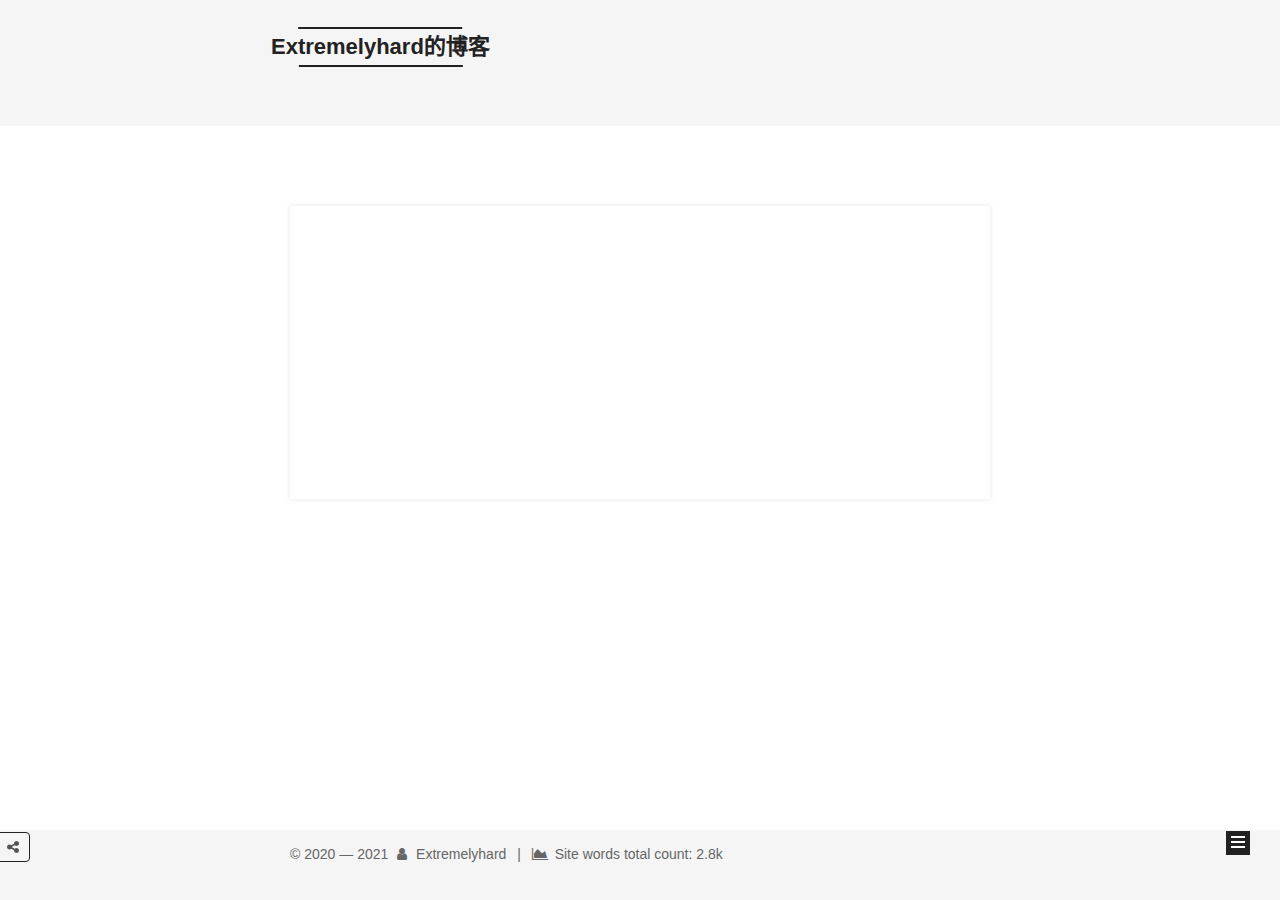
<file: index.html>
<!DOCTYPE html>



  


<html class="theme-next mist use-motion" lang="zh-CN">
<head>
  <meta charset="UTF-8"/>
<meta http-equiv="X-UA-Compatible" content="IE=edge" />
<meta name="viewport" content="width=device-width, initial-scale=1, maximum-scale=1"/>
<meta name="theme-color" content="#222">



  
  
    
    
  <script src="/lib/pace/pace.min.js?v=1.0.2"></script>
  <link href="/lib/pace/pace-theme-bounce.min.css?v=1.0.2" rel="stylesheet">







<meta http-equiv="Cache-Control" content="no-transform" />
<meta http-equiv="Cache-Control" content="no-siteapp" />
















  
  
  <link href="/lib/fancybox/source/jquery.fancybox.css?v=2.1.5" rel="stylesheet" type="text/css" />







<link href="/lib/font-awesome/css/font-awesome.min.css?v=4.6.2" rel="stylesheet" type="text/css" />

<link href="/css/main.css?v=5.1.4" rel="stylesheet" type="text/css" />


  <link rel="apple-touch-icon" sizes="180x180" href="/images/apple-touch-icon-next.png?v=5.1.4">


  <link rel="icon" type="image/png" sizes="32x32" href="/images/favicon-32x32-next.png?v=5.1.4">


  <link rel="icon" type="image/png" sizes="16x16" href="/images/favicon-16x16-next.png?v=5.1.4">


  <link rel="mask-icon" href="/images/logo.svg?v=5.1.4" color="#222">





  <meta name="keywords" content="Hexo, NexT" />










<meta name="description" content="个人博客，用于收录部分学习笔记">
<meta property="og:type" content="website">
<meta property="og:title" content="Extremelyhard的博客">
<meta property="og:url" content="http://example.com/index.html">
<meta property="og:site_name" content="Extremelyhard的博客">
<meta property="og:description" content="个人博客，用于收录部分学习笔记">
<meta property="og:locale" content="zh_CN">
<meta property="article:author" content="Extremelyhard">
<meta name="twitter:card" content="summary">



<script type="text/javascript" id="hexo.configurations">
  var NexT = window.NexT || {};
  var CONFIG = {
    root: '',
    scheme: 'Mist',
    version: '5.1.4',
    sidebar: {"position":"left","display":"post","offset":12,"b2t":false,"scrollpercent":true,"onmobile":false},
    fancybox: true,
    tabs: true,
    motion: {"enable":true,"async":false,"transition":{"post_block":"fadeIn","post_header":"slideDownIn","post_body":"slideDownIn","coll_header":"slideLeftIn","sidebar":"slideUpIn"}},
    duoshuo: {
      userId: '0',
      author: 'Author'
    },
    algolia: {
      applicationID: '',
      apiKey: '',
      indexName: '',
      hits: {"per_page":10},
      labels: {"input_placeholder":"Search for Posts","hits_empty":"We didn't find any results for the search: ${query}","hits_stats":"${hits} results found in ${time} ms"}
    }
  };
</script>



  <link rel="canonical" href="http://example.com/"/>





  <title>Extremelyhard的博客</title>
  








<meta name="generator" content="Hexo 5.4.0"></head>

<body itemscope itemtype="http://schema.org/WebPage" lang="zh-CN">

  
  
    
  

  <div class="container sidebar-position-left 
  page-home">
    <div class="headband"></div>

    <header id="header" class="header" itemscope itemtype="http://schema.org/WPHeader">
      <div class="header-inner"><div class="site-brand-wrapper">
  <div class="site-meta ">
    

    <div class="custom-logo-site-title">
      <a href="/"  class="brand" rel="start">
        <span class="logo-line-before"><i></i></span>
        <span class="site-title">Extremelyhard的博客</span>
        <span class="logo-line-after"><i></i></span>
      </a>
    </div>
      
        <p class="site-subtitle"></p>
      
  </div>

  <div class="site-nav-toggle">
    <button>
      <span class="btn-bar"></span>
      <span class="btn-bar"></span>
      <span class="btn-bar"></span>
    </button>
  </div>
</div>

<nav class="site-nav">
  

  
    <ul id="menu" class="menu">
      
        
        <li class="menu-item menu-item-home">
          <a href="/%20" rel="section">
            
              <i class="menu-item-icon fa fa-fw fa-home"></i> <br />
            
            Home
          </a>
        </li>
      
        
        <li class="menu-item menu-item-about">
          <a href="/about/%20" rel="section">
            
              <i class="menu-item-icon fa fa-fw fa-user"></i> <br />
            
            About
          </a>
        </li>
      
        
        <li class="menu-item menu-item-tags">
          <a href="/tags/%20" rel="section">
            
              <i class="menu-item-icon fa fa-fw fa-tags"></i> <br />
            
            Tags
          </a>
        </li>
      
        
        <li class="menu-item menu-item-categories">
          <a href="/categories/%20" rel="section">
            
              <i class="menu-item-icon fa fa-fw fa-th"></i> <br />
            
            Categories
          </a>
        </li>
      
        
        <li class="menu-item menu-item-archives">
          <a href="/archives/%20" rel="section">
            
              <i class="menu-item-icon fa fa-fw fa-archive"></i> <br />
            
            Archives
          </a>
        </li>
      

      
        <li class="menu-item menu-item-search">
          
            <a href="javascript:;" class="popup-trigger">
          
            
              <i class="menu-item-icon fa fa-search fa-fw"></i> <br />
            
            Search
          </a>
        </li>
      
    </ul>
  

  
    <div class="site-search">
      
  <div class="popup search-popup local-search-popup">
  <div class="local-search-header clearfix">
    <span class="search-icon">
      <i class="fa fa-search"></i>
    </span>
    <span class="popup-btn-close">
      <i class="fa fa-times-circle"></i>
    </span>
    <div class="local-search-input-wrapper">
      <input autocomplete="off"
             placeholder="Searching..." spellcheck="false"
             type="text" id="local-search-input">
    </div>
  </div>
  <div id="local-search-result"></div>
</div>



    </div>
  
</nav>



 </div>
    </header>

    <main id="main" class="main">
      <div class="main-inner">
        <div class="content-wrap">
          <div id="content" class="content">
            
  <section id="posts" class="posts-expand">
    
      

  

  
  
  

  <article class="post post-type-normal" itemscope itemtype="http://schema.org/Article">
  
  
  
  <div class="post-block">
    <link itemprop="mainEntityOfPage" href="http://example.com/2021/03/05/JavaScript%E9%AB%98%E7%BA%A7%E7%A8%8B%E5%BA%8F%E8%AE%BE%E8%AE%A1%E7%AC%94%E8%AE%B0/">

    <span hidden itemprop="author" itemscope itemtype="http://schema.org/Person">
      <meta itemprop="name" content="">
      <meta itemprop="description" content="">
      <meta itemprop="image" content="/images/EH.jpg">
    </span>

    <span hidden itemprop="publisher" itemscope itemtype="http://schema.org/Organization">
      <meta itemprop="name" content="Extremelyhard的博客">
    </span>

    
      <header class="post-header">

        
        
          <h1 class="post-title" itemprop="name headline">
                
                <a class="post-title-link" href="/2021/03/05/JavaScript%E9%AB%98%E7%BA%A7%E7%A8%8B%E5%BA%8F%E8%AE%BE%E8%AE%A1%E7%AC%94%E8%AE%B0/" itemprop="url">JavaScript高级程序设计教程-阅读笔记</a></h1>
        

        <div class="post-meta">
          <span class="post-time">
            
              <span class="post-meta-item-icon">
                <i class="fa fa-calendar-o"></i>
              </span>
              
                <span class="post-meta-item-text">Posted on</span>
              
              <time title="Post created" itemprop="dateCreated datePublished" datetime="2021-03-05T20:46:53+08:00">
                2021-03-05
              </time>
            

            

            
          </span>

          

          
            
          

          
          

          

          
            <div class="post-wordcount">
              
                
                <span class="post-meta-item-icon">
                  <i class="fa fa-file-word-o"></i>
                </span>
                
                  <span class="post-meta-item-text">Words count in article&#58;</span>
                
                <span title="Words count in article">
                  2.8k
                </span>
              

              
                <span class="post-meta-divider">|</span>
              

              
                <span class="post-meta-item-icon">
                  <i class="fa fa-clock-o"></i>
                </span>
                
                  <span class="post-meta-item-text">Reading time &asymp;</span>
                
                <span title="Reading time">
                  10
                </span>
              
            </div>
          

          

        </div>
      </header>
    

    
    
    
    <div class="post-body" itemprop="articleBody">

      
      

      
        
          
          文档对象模型（DOM）DOM将页面映射成多层节点结构，DOM Core规定映射方式，DOM HTML规定HTML对象和方法
浏览器对象模型（BOM）用来控制浏览器显示页面以外的部分，以及JS拓展，例如
          ...
          <!--noindex-->
          <div class="post-button text-center">
            <a class="btn" href="/2021/03/05/JavaScript%E9%AB%98%E7%BA%A7%E7%A8%8B%E5%BA%8F%E8%AE%BE%E8%AE%A1%E7%AC%94%E8%AE%B0/#more" rel="contents">
              Read more &raquo;
            </a>
          </div>
          <!--/noindex-->
        
      
    </div>
    
    
    
	
    

    

    

    <footer class="post-footer">
      

      

      

      
      
        <div class="post-eof"></div>
      
    </footer>
  </div>
  
  
  
  </article>


    
  </section>

  


          </div>
          


          

        </div>
        
          
  
  <div class="sidebar-toggle">
    <div class="sidebar-toggle-line-wrap">
      <span class="sidebar-toggle-line sidebar-toggle-line-first"></span>
      <span class="sidebar-toggle-line sidebar-toggle-line-middle"></span>
      <span class="sidebar-toggle-line sidebar-toggle-line-last"></span>
    </div>
  </div>

  <aside id="sidebar" class="sidebar">
    
    <div class="sidebar-inner">

      

      

      <section class="site-overview-wrap sidebar-panel sidebar-panel-active">
        <div class="site-overview">
          <div class="site-author motion-element" itemprop="author" itemscope itemtype="http://schema.org/Person">
            
              <img class="site-author-image" itemprop="image"
                src="/images/EH.jpg"
                alt="" />
            
              <p class="site-author-name" itemprop="name"></p>
              <p class="site-description motion-element" itemprop="description"></p>
          </div>

          <nav class="site-state motion-element">

            
              <div class="site-state-item site-state-posts">
              
                <a href="/archives/%20%7C%7C%20archive">
              
                  <span class="site-state-item-count">1</span>
                  <span class="site-state-item-name">posts</span>
                </a>
              </div>
            

            

            

          </nav>

          

          
            <div class="links-of-author motion-element">
                
                  <span class="links-of-author-item">
                    <a href="https://github.com/bravos1" target="_blank" title="GitHub">
                      
                        <i class="fa fa-fw fa-github"></i>GitHub</a>
                  </span>
                
            </div>
          
		  
		  

  <div class="links-of-blogroll motion-element links-of-blogroll-block">
    <div class="links-of-blogroll-title">
      <!-- modify icon to fire by szw -->
      <i class="fa fa-history fa-" aria-hidden="true"></i>
      近期文章
    </div>
    <ul class="links-of-blogroll-list">
      
      
        <li class="recent_posts_li">
          <a href="/2021/03/05/JavaScript%E9%AB%98%E7%BA%A7%E7%A8%8B%E5%BA%8F%E8%AE%BE%E8%AE%A1%E7%AC%94%E8%AE%B0/" title="JavaScript高级程序设计教程-阅读笔记" target="_blank">JavaScript高级程序设计教程-阅读笔记</a>
        </li>
      
    </ul>
  </div>


		  
          
          

          
          

          

        </div>
      </section>

      

      

    </div>
  </aside>


        
      </div>
    </main>

    <footer id="footer" class="footer">
      <div class="footer-inner">
        <div class="copyright">&copy; 2020 &mdash; <span itemprop="copyrightYear">2021</span>
  <span class="with-love">
    <i class="fa fa-user"></i>
  </span>
  <span class="author" itemprop="copyrightHolder">Extremelyhard</span>

  
    <span class="post-meta-divider">|</span>
    <span class="post-meta-item-icon">
      <i class="fa fa-area-chart"></i>
    </span>
    
      <span class="post-meta-item-text">Site words total count&#58;</span>
    
    <span title="Site words total count">2.8k</span>
  
</div>

<!--

  <div class="powered-by">Powered by <a class="theme-link" target="_blank" href="https://hexo.io">Hexo</a></div>




  <span class="post-meta-divider">|</span>



  <div class="theme-info">Theme &mdash; <a class="theme-link" target="_blank" href="https://github.com/iissnan/hexo-theme-next">NexT.Mist</a> v5.1.4</div>

-->


        







        
      </div>
    </footer>

    
      <div class="back-to-top">
        <i class="fa fa-arrow-up"></i>
        
          <span id="scrollpercent"><span>0</span>%</span>
        
      </div>
    

    
      <div id="needsharebutton-float">
        <span class="btn">
          <i class="fa fa-share-alt" aria-hidden="true"></i>
        </span>
      </div>
    

  </div>

  

<script type="text/javascript">
  if (Object.prototype.toString.call(window.Promise) !== '[object Function]') {
    window.Promise = null;
  }
</script>









  












  
  
    <script type="text/javascript" src="/lib/jquery/index.js?v=2.1.3"></script>
  

  
  
    <script type="text/javascript" src="/lib/fastclick/lib/fastclick.min.js?v=1.0.6"></script>
  

  
  
    <script type="text/javascript" src="/lib/jquery_lazyload/jquery.lazyload.js?v=1.9.7"></script>
  

  
  
    <script type="text/javascript" src="/lib/velocity/velocity.min.js?v=1.2.1"></script>
  

  
  
    <script type="text/javascript" src="/lib/velocity/velocity.ui.min.js?v=1.2.1"></script>
  

  
  
    <script type="text/javascript" src="/lib/fancybox/source/jquery.fancybox.pack.js?v=2.1.5"></script>
  


  


  <script type="text/javascript" src="/js/src/utils.js?v=5.1.4"></script>

  <script type="text/javascript" src="/js/src/motion.js?v=5.1.4"></script>



  
  

  

  


  <script type="text/javascript" src="/js/src/bootstrap.js?v=5.1.4"></script>



  


  




	





  





  












  

  <script type="text/javascript">
    // Popup Window;
    var isfetched = false;
    var isXml = true;
    // Search DB path;
    var search_path = "search.xml";
    if (search_path.length === 0) {
      search_path = "search.xml";
    } else if (/json$/i.test(search_path)) {
      isXml = false;
    }
    var path = "/" + search_path;
    // monitor main search box;

    var onPopupClose = function (e) {
      $('.popup').hide();
      $('#local-search-input').val('');
      $('.search-result-list').remove();
      $('#no-result').remove();
      $(".local-search-pop-overlay").remove();
      $('body').css('overflow', '');
    }

    function proceedsearch() {
      $("body")
        .append('<div class="search-popup-overlay local-search-pop-overlay"></div>')
        .css('overflow', 'hidden');
      $('.search-popup-overlay').click(onPopupClose);
      $('.popup').toggle();
      var $localSearchInput = $('#local-search-input');
      $localSearchInput.attr("autocapitalize", "none");
      $localSearchInput.attr("autocorrect", "off");
      $localSearchInput.focus();
    }

    // search function;
    var searchFunc = function(path, search_id, content_id) {
      'use strict';

      // start loading animation
      $("body")
        .append('<div class="search-popup-overlay local-search-pop-overlay">' +
          '<div id="search-loading-icon">' +
          '<i class="fa fa-spinner fa-pulse fa-5x fa-fw"></i>' +
          '</div>' +
          '</div>')
        .css('overflow', 'hidden');
      $("#search-loading-icon").css('margin', '20% auto 0 auto').css('text-align', 'center');

      $.ajax({
        url: path,
        dataType: isXml ? "xml" : "json",
        async: true,
        success: function(res) {
          // get the contents from search data
          isfetched = true;
          $('.popup').detach().appendTo('.header-inner');
          var datas = isXml ? $("entry", res).map(function() {
            return {
              title: $("title", this).text(),
              content: $("content",this).text(),
              url: $("url" , this).text()
            };
          }).get() : res;
          var input = document.getElementById(search_id);
          var resultContent = document.getElementById(content_id);
          var inputEventFunction = function() {
            var searchText = input.value.trim().toLowerCase();
            var keywords = searchText.split(/[\s\-]+/);
            if (keywords.length > 1) {
              keywords.push(searchText);
            }
            var resultItems = [];
            if (searchText.length > 0) {
              // perform local searching
              datas.forEach(function(data) {
                var isMatch = false;
                var hitCount = 0;
                var searchTextCount = 0;
                var title = data.title.trim();
                var titleInLowerCase = title.toLowerCase();
                var content = data.content.trim().replace(/<[^>]+>/g,"");
                var contentInLowerCase = content.toLowerCase();
                var articleUrl = decodeURIComponent(data.url);
                var indexOfTitle = [];
                var indexOfContent = [];
                // only match articles with not empty titles
                if(title != '') {
                  keywords.forEach(function(keyword) {
                    function getIndexByWord(word, text, caseSensitive) {
                      var wordLen = word.length;
                      if (wordLen === 0) {
                        return [];
                      }
                      var startPosition = 0, position = [], index = [];
                      if (!caseSensitive) {
                        text = text.toLowerCase();
                        word = word.toLowerCase();
                      }
                      while ((position = text.indexOf(word, startPosition)) > -1) {
                        index.push({position: position, word: word});
                        startPosition = position + wordLen;
                      }
                      return index;
                    }

                    indexOfTitle = indexOfTitle.concat(getIndexByWord(keyword, titleInLowerCase, false));
                    indexOfContent = indexOfContent.concat(getIndexByWord(keyword, contentInLowerCase, false));
                  });
                  if (indexOfTitle.length > 0 || indexOfContent.length > 0) {
                    isMatch = true;
                    hitCount = indexOfTitle.length + indexOfContent.length;
                  }
                }

                // show search results

                if (isMatch) {
                  // sort index by position of keyword

                  [indexOfTitle, indexOfContent].forEach(function (index) {
                    index.sort(function (itemLeft, itemRight) {
                      if (itemRight.position !== itemLeft.position) {
                        return itemRight.position - itemLeft.position;
                      } else {
                        return itemLeft.word.length - itemRight.word.length;
                      }
                    });
                  });

                  // merge hits into slices

                  function mergeIntoSlice(text, start, end, index) {
                    var item = index[index.length - 1];
                    var position = item.position;
                    var word = item.word;
                    var hits = [];
                    var searchTextCountInSlice = 0;
                    while (position + word.length <= end && index.length != 0) {
                      if (word === searchText) {
                        searchTextCountInSlice++;
                      }
                      hits.push({position: position, length: word.length});
                      var wordEnd = position + word.length;

                      // move to next position of hit

                      index.pop();
                      while (index.length != 0) {
                        item = index[index.length - 1];
                        position = item.position;
                        word = item.word;
                        if (wordEnd > position) {
                          index.pop();
                        } else {
                          break;
                        }
                      }
                    }
                    searchTextCount += searchTextCountInSlice;
                    return {
                      hits: hits,
                      start: start,
                      end: end,
                      searchTextCount: searchTextCountInSlice
                    };
                  }

                  var slicesOfTitle = [];
                  if (indexOfTitle.length != 0) {
                    slicesOfTitle.push(mergeIntoSlice(title, 0, title.length, indexOfTitle));
                  }

                  var slicesOfContent = [];
                  while (indexOfContent.length != 0) {
                    var item = indexOfContent[indexOfContent.length - 1];
                    var position = item.position;
                    var word = item.word;
                    // cut out 100 characters
                    var start = position - 20;
                    var end = position + 80;
                    if(start < 0){
                      start = 0;
                    }
                    if (end < position + word.length) {
                      end = position + word.length;
                    }
                    if(end > content.length){
                      end = content.length;
                    }
                    slicesOfContent.push(mergeIntoSlice(content, start, end, indexOfContent));
                  }

                  // sort slices in content by search text's count and hits' count

                  slicesOfContent.sort(function (sliceLeft, sliceRight) {
                    if (sliceLeft.searchTextCount !== sliceRight.searchTextCount) {
                      return sliceRight.searchTextCount - sliceLeft.searchTextCount;
                    } else if (sliceLeft.hits.length !== sliceRight.hits.length) {
                      return sliceRight.hits.length - sliceLeft.hits.length;
                    } else {
                      return sliceLeft.start - sliceRight.start;
                    }
                  });

                  // select top N slices in content

                  var upperBound = parseInt('1');
                  if (upperBound >= 0) {
                    slicesOfContent = slicesOfContent.slice(0, upperBound);
                  }

                  // highlight title and content

                  function highlightKeyword(text, slice) {
                    var result = '';
                    var prevEnd = slice.start;
                    slice.hits.forEach(function (hit) {
                      result += text.substring(prevEnd, hit.position);
                      var end = hit.position + hit.length;
                      result += '<b class="search-keyword">' + text.substring(hit.position, end) + '</b>';
                      prevEnd = end;
                    });
                    result += text.substring(prevEnd, slice.end);
                    return result;
                  }

                  var resultItem = '';

                  if (slicesOfTitle.length != 0) {
                    resultItem += "<li><a href='" + articleUrl + "' class='search-result-title'>" + highlightKeyword(title, slicesOfTitle[0]) + "</a>";
                  } else {
                    resultItem += "<li><a href='" + articleUrl + "' class='search-result-title'>" + title + "</a>";
                  }

                  slicesOfContent.forEach(function (slice) {
                    resultItem += "<a href='" + articleUrl + "'>" +
                      "<p class=\"search-result\">" + highlightKeyword(content, slice) +
                      "...</p>" + "</a>";
                  });

                  resultItem += "</li>";
                  resultItems.push({
                    item: resultItem,
                    searchTextCount: searchTextCount,
                    hitCount: hitCount,
                    id: resultItems.length
                  });
                }
              })
            };
            if (keywords.length === 1 && keywords[0] === "") {
              resultContent.innerHTML = '<div id="no-result"><i class="fa fa-search fa-5x" /></div>'
            } else if (resultItems.length === 0) {
              resultContent.innerHTML = '<div id="no-result"><i class="fa fa-frown-o fa-5x" /></div>'
            } else {
              resultItems.sort(function (resultLeft, resultRight) {
                if (resultLeft.searchTextCount !== resultRight.searchTextCount) {
                  return resultRight.searchTextCount - resultLeft.searchTextCount;
                } else if (resultLeft.hitCount !== resultRight.hitCount) {
                  return resultRight.hitCount - resultLeft.hitCount;
                } else {
                  return resultRight.id - resultLeft.id;
                }
              });
              var searchResultList = '<ul class=\"search-result-list\">';
              resultItems.forEach(function (result) {
                searchResultList += result.item;
              })
              searchResultList += "</ul>";
              resultContent.innerHTML = searchResultList;
            }
          }

          if ('auto' === 'auto') {
            input.addEventListener('input', inputEventFunction);
          } else {
            $('.search-icon').click(inputEventFunction);
            input.addEventListener('keypress', function (event) {
              if (event.keyCode === 13) {
                inputEventFunction();
              }
            });
          }

          // remove loading animation
          $(".local-search-pop-overlay").remove();
          $('body').css('overflow', '');

          proceedsearch();
        }
      });
    }

    // handle and trigger popup window;
    $('.popup-trigger').click(function(e) {
      e.stopPropagation();
      if (isfetched === false) {
        searchFunc(path, 'local-search-input', 'local-search-result');
      } else {
        proceedsearch();
      };
    });

    $('.popup-btn-close').click(onPopupClose);
    $('.popup').click(function(e){
      e.stopPropagation();
    });
    $(document).on('keyup', function (event) {
      var shouldDismissSearchPopup = event.which === 27 &&
        $('.search-popup').is(':visible');
      if (shouldDismissSearchPopup) {
        onPopupClose();
      }
    });
  </script>





  

  

  

  
  
  
  <link rel="stylesheet" href="/lib/needsharebutton/needsharebutton.css">

  
  
  <script src="/lib/needsharebutton/needsharebutton.js"></script>

  <script>
    
      pbOptions = {};
      
          pbOptions.iconStyle = "default";
      
          pbOptions.boxForm = "horizontal";
      
          pbOptions.position = "bottomCenter";
      
          pbOptions.networks = "Weibo,Wechat,Douban,QQZone,Twitter,Facebook";
      
      new needShareButton('#needsharebutton-postbottom', pbOptions);
    
    
      flOptions = {};
      
          flOptions.iconStyle = "default";
      
          flOptions.boxForm = "vertical";
      
          flOptions.position = "topRight";
      
          flOptions.networks = "Weibo,Wechat,Douban,QQZone,Twitter,Facebook";
      
      new needShareButton('#needsharebutton-float', flOptions);
    
  </script>

  

  

  

  

</body>
</html>
</file>
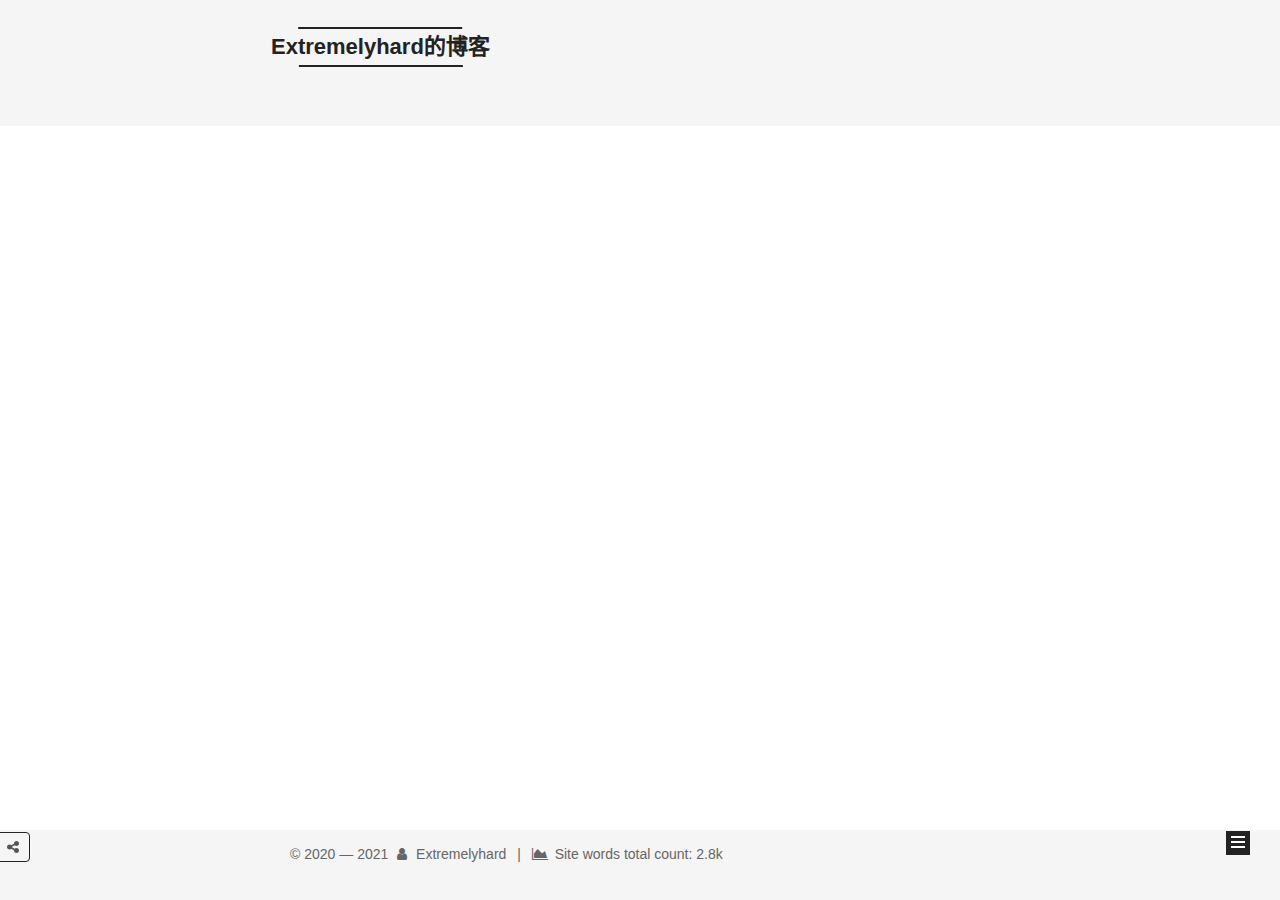
<file: archives/index.html>
<!DOCTYPE html>



  


<html class="theme-next mist use-motion" lang="zh-CN">
<head>
  <meta charset="UTF-8"/>
<meta http-equiv="X-UA-Compatible" content="IE=edge" />
<meta name="viewport" content="width=device-width, initial-scale=1, maximum-scale=1"/>
<meta name="theme-color" content="#222">



  
  
    
    
  <script src="/lib/pace/pace.min.js?v=1.0.2"></script>
  <link href="/lib/pace/pace-theme-bounce.min.css?v=1.0.2" rel="stylesheet">







<meta http-equiv="Cache-Control" content="no-transform" />
<meta http-equiv="Cache-Control" content="no-siteapp" />
















  
  
  <link href="/lib/fancybox/source/jquery.fancybox.css?v=2.1.5" rel="stylesheet" type="text/css" />







<link href="/lib/font-awesome/css/font-awesome.min.css?v=4.6.2" rel="stylesheet" type="text/css" />

<link href="/css/main.css?v=5.1.4" rel="stylesheet" type="text/css" />


  <link rel="apple-touch-icon" sizes="180x180" href="/images/apple-touch-icon-next.png?v=5.1.4">


  <link rel="icon" type="image/png" sizes="32x32" href="/images/favicon-32x32-next.png?v=5.1.4">


  <link rel="icon" type="image/png" sizes="16x16" href="/images/favicon-16x16-next.png?v=5.1.4">


  <link rel="mask-icon" href="/images/logo.svg?v=5.1.4" color="#222">





  <meta name="keywords" content="Hexo, NexT" />










<meta name="description" content="个人博客，用于收录部分学习笔记">
<meta property="og:type" content="website">
<meta property="og:title" content="Extremelyhard的博客">
<meta property="og:url" content="http://example.com/archives/index.html">
<meta property="og:site_name" content="Extremelyhard的博客">
<meta property="og:description" content="个人博客，用于收录部分学习笔记">
<meta property="og:locale" content="zh_CN">
<meta property="article:author" content="Extremelyhard">
<meta name="twitter:card" content="summary">



<script type="text/javascript" id="hexo.configurations">
  var NexT = window.NexT || {};
  var CONFIG = {
    root: '',
    scheme: 'Mist',
    version: '5.1.4',
    sidebar: {"position":"left","display":"post","offset":12,"b2t":false,"scrollpercent":true,"onmobile":false},
    fancybox: true,
    tabs: true,
    motion: {"enable":true,"async":false,"transition":{"post_block":"fadeIn","post_header":"slideDownIn","post_body":"slideDownIn","coll_header":"slideLeftIn","sidebar":"slideUpIn"}},
    duoshuo: {
      userId: '0',
      author: 'Author'
    },
    algolia: {
      applicationID: '',
      apiKey: '',
      indexName: '',
      hits: {"per_page":10},
      labels: {"input_placeholder":"Search for Posts","hits_empty":"We didn't find any results for the search: ${query}","hits_stats":"${hits} results found in ${time} ms"}
    }
  };
</script>



  <link rel="canonical" href="http://example.com/archives/"/>





  <title>Archive | Extremelyhard的博客</title>
  








<meta name="generator" content="Hexo 5.4.0"></head>

<body itemscope itemtype="http://schema.org/WebPage" lang="zh-CN">

  
  
    
  

  <div class="container sidebar-position-left page-archive">
    <div class="headband"></div>

    <header id="header" class="header" itemscope itemtype="http://schema.org/WPHeader">
      <div class="header-inner"><div class="site-brand-wrapper">
  <div class="site-meta ">
    

    <div class="custom-logo-site-title">
      <a href="/"  class="brand" rel="start">
        <span class="logo-line-before"><i></i></span>
        <span class="site-title">Extremelyhard的博客</span>
        <span class="logo-line-after"><i></i></span>
      </a>
    </div>
      
        <p class="site-subtitle"></p>
      
  </div>

  <div class="site-nav-toggle">
    <button>
      <span class="btn-bar"></span>
      <span class="btn-bar"></span>
      <span class="btn-bar"></span>
    </button>
  </div>
</div>

<nav class="site-nav">
  

  
    <ul id="menu" class="menu">
      
        
        <li class="menu-item menu-item-home">
          <a href="/%20" rel="section">
            
              <i class="menu-item-icon fa fa-fw fa-home"></i> <br />
            
            Home
          </a>
        </li>
      
        
        <li class="menu-item menu-item-about">
          <a href="/about/%20" rel="section">
            
              <i class="menu-item-icon fa fa-fw fa-user"></i> <br />
            
            About
          </a>
        </li>
      
        
        <li class="menu-item menu-item-tags">
          <a href="/tags/%20" rel="section">
            
              <i class="menu-item-icon fa fa-fw fa-tags"></i> <br />
            
            Tags
          </a>
        </li>
      
        
        <li class="menu-item menu-item-categories">
          <a href="/categories/%20" rel="section">
            
              <i class="menu-item-icon fa fa-fw fa-th"></i> <br />
            
            Categories
          </a>
        </li>
      
        
        <li class="menu-item menu-item-archives">
          <a href="/archives/%20" rel="section">
            
              <i class="menu-item-icon fa fa-fw fa-archive"></i> <br />
            
            Archives
          </a>
        </li>
      

      
        <li class="menu-item menu-item-search">
          
            <a href="javascript:;" class="popup-trigger">
          
            
              <i class="menu-item-icon fa fa-search fa-fw"></i> <br />
            
            Search
          </a>
        </li>
      
    </ul>
  

  
    <div class="site-search">
      
  <div class="popup search-popup local-search-popup">
  <div class="local-search-header clearfix">
    <span class="search-icon">
      <i class="fa fa-search"></i>
    </span>
    <span class="popup-btn-close">
      <i class="fa fa-times-circle"></i>
    </span>
    <div class="local-search-input-wrapper">
      <input autocomplete="off"
             placeholder="Searching..." spellcheck="false"
             type="text" id="local-search-input">
    </div>
  </div>
  <div id="local-search-result"></div>
</div>



    </div>
  
</nav>



 </div>
    </header>

    <main id="main" class="main">
      <div class="main-inner">
        <div class="content-wrap">
          <div id="content" class="content">
            

  
  
  
  <div class="post-block archive">
    <div id="posts" class="posts-collapse">
      <span class="archive-move-on"></span>

      <span class="archive-page-counter">
        
        
        
          
        
        Um..! 1 post. Keep on posting.
      </span>

      

        
        
        

        
          
          <div class="collection-title">
            <h1 class="archive-year" id="archive-year-2021">2021</h1>
          </div>
        
        

        

  <article class="post post-type-normal" itemscope itemtype="http://schema.org/Article">
    <header class="post-header">

      <h2 class="post-title">
        
            <a class="post-title-link" href="/2021/03/05/JavaScript%E9%AB%98%E7%BA%A7%E7%A8%8B%E5%BA%8F%E8%AE%BE%E8%AE%A1%E7%AC%94%E8%AE%B0/" itemprop="url">
              
                <span itemprop="name">JavaScript高级程序设计教程-阅读笔记</span>
              
            </a>
        
      </h2>

      <div class="post-meta">
        <time class="post-time" itemprop="dateCreated"
              datetime="2021-03-05T20:46:53+08:00"
              content="2021-03-05" >
          03-05
        </time>
      </div>

    </header>
  </article>



      

    </div>
  </div>
  
  
  

  



          </div>
          


          

        </div>
        
          
  
  <div class="sidebar-toggle">
    <div class="sidebar-toggle-line-wrap">
      <span class="sidebar-toggle-line sidebar-toggle-line-first"></span>
      <span class="sidebar-toggle-line sidebar-toggle-line-middle"></span>
      <span class="sidebar-toggle-line sidebar-toggle-line-last"></span>
    </div>
  </div>

  <aside id="sidebar" class="sidebar">
    
    <div class="sidebar-inner">

      

      

      <section class="site-overview-wrap sidebar-panel sidebar-panel-active">
        <div class="site-overview">
          <div class="site-author motion-element" itemprop="author" itemscope itemtype="http://schema.org/Person">
            
              <img class="site-author-image" itemprop="image"
                src="/images/EH.jpg"
                alt="" />
            
              <p class="site-author-name" itemprop="name"></p>
              <p class="site-description motion-element" itemprop="description"></p>
          </div>

          <nav class="site-state motion-element">

            
              <div class="site-state-item site-state-posts">
              
                <a href="/archives/%20%7C%7C%20archive">
              
                  <span class="site-state-item-count">1</span>
                  <span class="site-state-item-name">posts</span>
                </a>
              </div>
            

            

            

          </nav>

          

          
            <div class="links-of-author motion-element">
                
                  <span class="links-of-author-item">
                    <a href="https://github.com/bravos1" target="_blank" title="GitHub">
                      
                        <i class="fa fa-fw fa-github"></i>GitHub</a>
                  </span>
                
            </div>
          
		  
		  

  <div class="links-of-blogroll motion-element links-of-blogroll-block">
    <div class="links-of-blogroll-title">
      <!-- modify icon to fire by szw -->
      <i class="fa fa-history fa-" aria-hidden="true"></i>
      近期文章
    </div>
    <ul class="links-of-blogroll-list">
      
      
        <li class="recent_posts_li">
          <a href="/2021/03/05/JavaScript%E9%AB%98%E7%BA%A7%E7%A8%8B%E5%BA%8F%E8%AE%BE%E8%AE%A1%E7%AC%94%E8%AE%B0/" title="JavaScript高级程序设计教程-阅读笔记" target="_blank">JavaScript高级程序设计教程-阅读笔记</a>
        </li>
      
    </ul>
  </div>


		  
          
          

          
          

          

        </div>
      </section>

      

      

    </div>
  </aside>


        
      </div>
    </main>

    <footer id="footer" class="footer">
      <div class="footer-inner">
        <div class="copyright">&copy; 2020 &mdash; <span itemprop="copyrightYear">2021</span>
  <span class="with-love">
    <i class="fa fa-user"></i>
  </span>
  <span class="author" itemprop="copyrightHolder">Extremelyhard</span>

  
    <span class="post-meta-divider">|</span>
    <span class="post-meta-item-icon">
      <i class="fa fa-area-chart"></i>
    </span>
    
      <span class="post-meta-item-text">Site words total count&#58;</span>
    
    <span title="Site words total count">2.8k</span>
  
</div>

<!--

  <div class="powered-by">Powered by <a class="theme-link" target="_blank" href="https://hexo.io">Hexo</a></div>




  <span class="post-meta-divider">|</span>



  <div class="theme-info">Theme &mdash; <a class="theme-link" target="_blank" href="https://github.com/iissnan/hexo-theme-next">NexT.Mist</a> v5.1.4</div>

-->


        







        
      </div>
    </footer>

    
      <div class="back-to-top">
        <i class="fa fa-arrow-up"></i>
        
          <span id="scrollpercent"><span>0</span>%</span>
        
      </div>
    

    
      <div id="needsharebutton-float">
        <span class="btn">
          <i class="fa fa-share-alt" aria-hidden="true"></i>
        </span>
      </div>
    

  </div>

  

<script type="text/javascript">
  if (Object.prototype.toString.call(window.Promise) !== '[object Function]') {
    window.Promise = null;
  }
</script>









  












  
  
    <script type="text/javascript" src="/lib/jquery/index.js?v=2.1.3"></script>
  

  
  
    <script type="text/javascript" src="/lib/fastclick/lib/fastclick.min.js?v=1.0.6"></script>
  

  
  
    <script type="text/javascript" src="/lib/jquery_lazyload/jquery.lazyload.js?v=1.9.7"></script>
  

  
  
    <script type="text/javascript" src="/lib/velocity/velocity.min.js?v=1.2.1"></script>
  

  
  
    <script type="text/javascript" src="/lib/velocity/velocity.ui.min.js?v=1.2.1"></script>
  

  
  
    <script type="text/javascript" src="/lib/fancybox/source/jquery.fancybox.pack.js?v=2.1.5"></script>
  


  


  <script type="text/javascript" src="/js/src/utils.js?v=5.1.4"></script>

  <script type="text/javascript" src="/js/src/motion.js?v=5.1.4"></script>



  
  

  

  


  <script type="text/javascript" src="/js/src/bootstrap.js?v=5.1.4"></script>



  


  




	





  





  












  

  <script type="text/javascript">
    // Popup Window;
    var isfetched = false;
    var isXml = true;
    // Search DB path;
    var search_path = "search.xml";
    if (search_path.length === 0) {
      search_path = "search.xml";
    } else if (/json$/i.test(search_path)) {
      isXml = false;
    }
    var path = "/" + search_path;
    // monitor main search box;

    var onPopupClose = function (e) {
      $('.popup').hide();
      $('#local-search-input').val('');
      $('.search-result-list').remove();
      $('#no-result').remove();
      $(".local-search-pop-overlay").remove();
      $('body').css('overflow', '');
    }

    function proceedsearch() {
      $("body")
        .append('<div class="search-popup-overlay local-search-pop-overlay"></div>')
        .css('overflow', 'hidden');
      $('.search-popup-overlay').click(onPopupClose);
      $('.popup').toggle();
      var $localSearchInput = $('#local-search-input');
      $localSearchInput.attr("autocapitalize", "none");
      $localSearchInput.attr("autocorrect", "off");
      $localSearchInput.focus();
    }

    // search function;
    var searchFunc = function(path, search_id, content_id) {
      'use strict';

      // start loading animation
      $("body")
        .append('<div class="search-popup-overlay local-search-pop-overlay">' +
          '<div id="search-loading-icon">' +
          '<i class="fa fa-spinner fa-pulse fa-5x fa-fw"></i>' +
          '</div>' +
          '</div>')
        .css('overflow', 'hidden');
      $("#search-loading-icon").css('margin', '20% auto 0 auto').css('text-align', 'center');

      $.ajax({
        url: path,
        dataType: isXml ? "xml" : "json",
        async: true,
        success: function(res) {
          // get the contents from search data
          isfetched = true;
          $('.popup').detach().appendTo('.header-inner');
          var datas = isXml ? $("entry", res).map(function() {
            return {
              title: $("title", this).text(),
              content: $("content",this).text(),
              url: $("url" , this).text()
            };
          }).get() : res;
          var input = document.getElementById(search_id);
          var resultContent = document.getElementById(content_id);
          var inputEventFunction = function() {
            var searchText = input.value.trim().toLowerCase();
            var keywords = searchText.split(/[\s\-]+/);
            if (keywords.length > 1) {
              keywords.push(searchText);
            }
            var resultItems = [];
            if (searchText.length > 0) {
              // perform local searching
              datas.forEach(function(data) {
                var isMatch = false;
                var hitCount = 0;
                var searchTextCount = 0;
                var title = data.title.trim();
                var titleInLowerCase = title.toLowerCase();
                var content = data.content.trim().replace(/<[^>]+>/g,"");
                var contentInLowerCase = content.toLowerCase();
                var articleUrl = decodeURIComponent(data.url);
                var indexOfTitle = [];
                var indexOfContent = [];
                // only match articles with not empty titles
                if(title != '') {
                  keywords.forEach(function(keyword) {
                    function getIndexByWord(word, text, caseSensitive) {
                      var wordLen = word.length;
                      if (wordLen === 0) {
                        return [];
                      }
                      var startPosition = 0, position = [], index = [];
                      if (!caseSensitive) {
                        text = text.toLowerCase();
                        word = word.toLowerCase();
                      }
                      while ((position = text.indexOf(word, startPosition)) > -1) {
                        index.push({position: position, word: word});
                        startPosition = position + wordLen;
                      }
                      return index;
                    }

                    indexOfTitle = indexOfTitle.concat(getIndexByWord(keyword, titleInLowerCase, false));
                    indexOfContent = indexOfContent.concat(getIndexByWord(keyword, contentInLowerCase, false));
                  });
                  if (indexOfTitle.length > 0 || indexOfContent.length > 0) {
                    isMatch = true;
                    hitCount = indexOfTitle.length + indexOfContent.length;
                  }
                }

                // show search results

                if (isMatch) {
                  // sort index by position of keyword

                  [indexOfTitle, indexOfContent].forEach(function (index) {
                    index.sort(function (itemLeft, itemRight) {
                      if (itemRight.position !== itemLeft.position) {
                        return itemRight.position - itemLeft.position;
                      } else {
                        return itemLeft.word.length - itemRight.word.length;
                      }
                    });
                  });

                  // merge hits into slices

                  function mergeIntoSlice(text, start, end, index) {
                    var item = index[index.length - 1];
                    var position = item.position;
                    var word = item.word;
                    var hits = [];
                    var searchTextCountInSlice = 0;
                    while (position + word.length <= end && index.length != 0) {
                      if (word === searchText) {
                        searchTextCountInSlice++;
                      }
                      hits.push({position: position, length: word.length});
                      var wordEnd = position + word.length;

                      // move to next position of hit

                      index.pop();
                      while (index.length != 0) {
                        item = index[index.length - 1];
                        position = item.position;
                        word = item.word;
                        if (wordEnd > position) {
                          index.pop();
                        } else {
                          break;
                        }
                      }
                    }
                    searchTextCount += searchTextCountInSlice;
                    return {
                      hits: hits,
                      start: start,
                      end: end,
                      searchTextCount: searchTextCountInSlice
                    };
                  }

                  var slicesOfTitle = [];
                  if (indexOfTitle.length != 0) {
                    slicesOfTitle.push(mergeIntoSlice(title, 0, title.length, indexOfTitle));
                  }

                  var slicesOfContent = [];
                  while (indexOfContent.length != 0) {
                    var item = indexOfContent[indexOfContent.length - 1];
                    var position = item.position;
                    var word = item.word;
                    // cut out 100 characters
                    var start = position - 20;
                    var end = position + 80;
                    if(start < 0){
                      start = 0;
                    }
                    if (end < position + word.length) {
                      end = position + word.length;
                    }
                    if(end > content.length){
                      end = content.length;
                    }
                    slicesOfContent.push(mergeIntoSlice(content, start, end, indexOfContent));
                  }

                  // sort slices in content by search text's count and hits' count

                  slicesOfContent.sort(function (sliceLeft, sliceRight) {
                    if (sliceLeft.searchTextCount !== sliceRight.searchTextCount) {
                      return sliceRight.searchTextCount - sliceLeft.searchTextCount;
                    } else if (sliceLeft.hits.length !== sliceRight.hits.length) {
                      return sliceRight.hits.length - sliceLeft.hits.length;
                    } else {
                      return sliceLeft.start - sliceRight.start;
                    }
                  });

                  // select top N slices in content

                  var upperBound = parseInt('1');
                  if (upperBound >= 0) {
                    slicesOfContent = slicesOfContent.slice(0, upperBound);
                  }

                  // highlight title and content

                  function highlightKeyword(text, slice) {
                    var result = '';
                    var prevEnd = slice.start;
                    slice.hits.forEach(function (hit) {
                      result += text.substring(prevEnd, hit.position);
                      var end = hit.position + hit.length;
                      result += '<b class="search-keyword">' + text.substring(hit.position, end) + '</b>';
                      prevEnd = end;
                    });
                    result += text.substring(prevEnd, slice.end);
                    return result;
                  }

                  var resultItem = '';

                  if (slicesOfTitle.length != 0) {
                    resultItem += "<li><a href='" + articleUrl + "' class='search-result-title'>" + highlightKeyword(title, slicesOfTitle[0]) + "</a>";
                  } else {
                    resultItem += "<li><a href='" + articleUrl + "' class='search-result-title'>" + title + "</a>";
                  }

                  slicesOfContent.forEach(function (slice) {
                    resultItem += "<a href='" + articleUrl + "'>" +
                      "<p class=\"search-result\">" + highlightKeyword(content, slice) +
                      "...</p>" + "</a>";
                  });

                  resultItem += "</li>";
                  resultItems.push({
                    item: resultItem,
                    searchTextCount: searchTextCount,
                    hitCount: hitCount,
                    id: resultItems.length
                  });
                }
              })
            };
            if (keywords.length === 1 && keywords[0] === "") {
              resultContent.innerHTML = '<div id="no-result"><i class="fa fa-search fa-5x" /></div>'
            } else if (resultItems.length === 0) {
              resultContent.innerHTML = '<div id="no-result"><i class="fa fa-frown-o fa-5x" /></div>'
            } else {
              resultItems.sort(function (resultLeft, resultRight) {
                if (resultLeft.searchTextCount !== resultRight.searchTextCount) {
                  return resultRight.searchTextCount - resultLeft.searchTextCount;
                } else if (resultLeft.hitCount !== resultRight.hitCount) {
                  return resultRight.hitCount - resultLeft.hitCount;
                } else {
                  return resultRight.id - resultLeft.id;
                }
              });
              var searchResultList = '<ul class=\"search-result-list\">';
              resultItems.forEach(function (result) {
                searchResultList += result.item;
              })
              searchResultList += "</ul>";
              resultContent.innerHTML = searchResultList;
            }
          }

          if ('auto' === 'auto') {
            input.addEventListener('input', inputEventFunction);
          } else {
            $('.search-icon').click(inputEventFunction);
            input.addEventListener('keypress', function (event) {
              if (event.keyCode === 13) {
                inputEventFunction();
              }
            });
          }

          // remove loading animation
          $(".local-search-pop-overlay").remove();
          $('body').css('overflow', '');

          proceedsearch();
        }
      });
    }

    // handle and trigger popup window;
    $('.popup-trigger').click(function(e) {
      e.stopPropagation();
      if (isfetched === false) {
        searchFunc(path, 'local-search-input', 'local-search-result');
      } else {
        proceedsearch();
      };
    });

    $('.popup-btn-close').click(onPopupClose);
    $('.popup').click(function(e){
      e.stopPropagation();
    });
    $(document).on('keyup', function (event) {
      var shouldDismissSearchPopup = event.which === 27 &&
        $('.search-popup').is(':visible');
      if (shouldDismissSearchPopup) {
        onPopupClose();
      }
    });
  </script>





  

  

  

  
  
  
  <link rel="stylesheet" href="/lib/needsharebutton/needsharebutton.css">

  
  
  <script src="/lib/needsharebutton/needsharebutton.js"></script>

  <script>
    
      pbOptions = {};
      
          pbOptions.iconStyle = "default";
      
          pbOptions.boxForm = "horizontal";
      
          pbOptions.position = "bottomCenter";
      
          pbOptions.networks = "Weibo,Wechat,Douban,QQZone,Twitter,Facebook";
      
      new needShareButton('#needsharebutton-postbottom', pbOptions);
    
    
      flOptions = {};
      
          flOptions.iconStyle = "default";
      
          flOptions.boxForm = "vertical";
      
          flOptions.position = "topRight";
      
          flOptions.networks = "Weibo,Wechat,Douban,QQZone,Twitter,Facebook";
      
      new needShareButton('#needsharebutton-float', flOptions);
    
  </script>

  

  

  

  

</body>
</html>
</file>
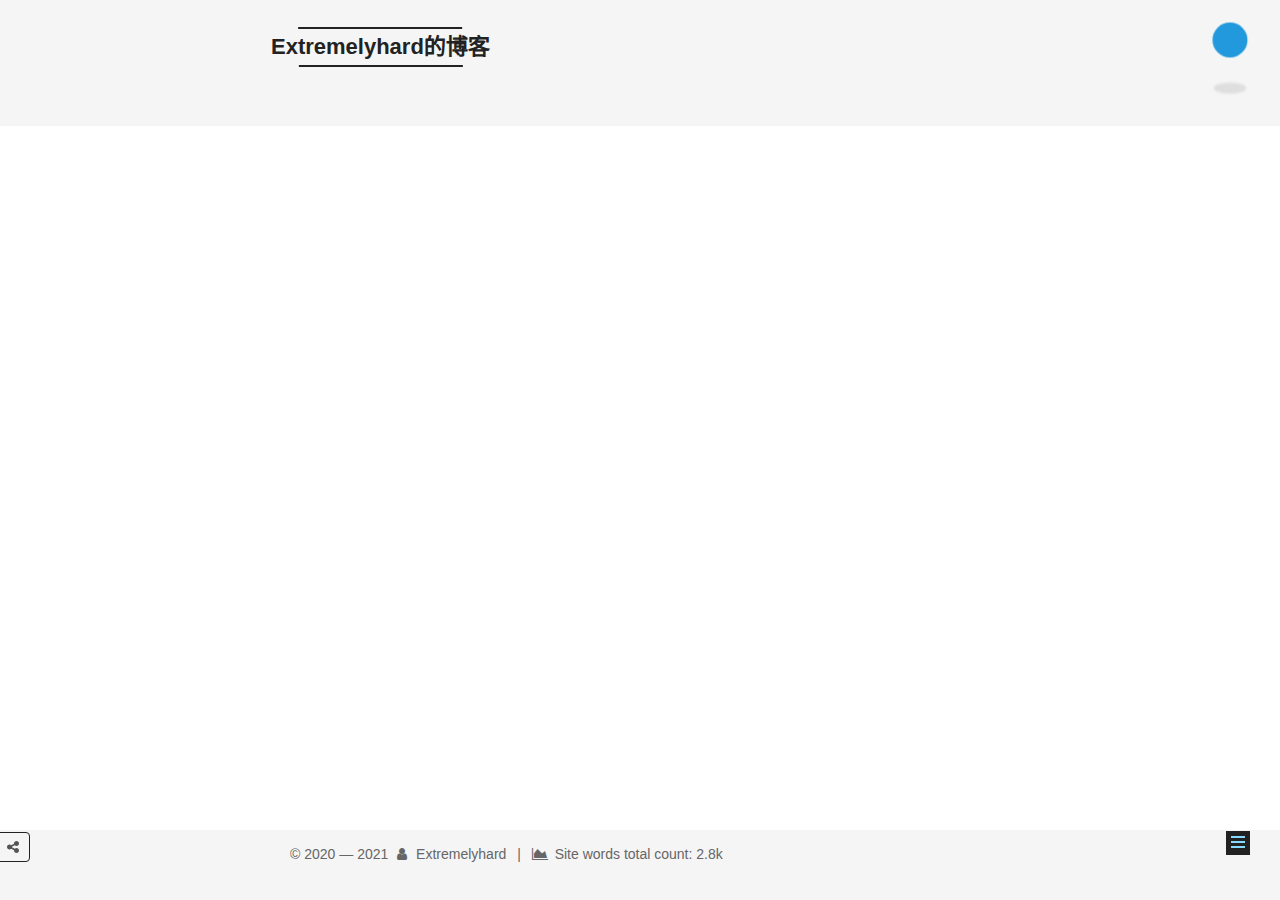
<file: categories/index.html>
<!DOCTYPE html>



  


<html class="theme-next mist use-motion" lang="zh-CN">
<head>
  <meta charset="UTF-8"/>
<meta http-equiv="X-UA-Compatible" content="IE=edge" />
<meta name="viewport" content="width=device-width, initial-scale=1, maximum-scale=1"/>
<meta name="theme-color" content="#222">



  
  
    
    
  <script src="/lib/pace/pace.min.js?v=1.0.2"></script>
  <link href="/lib/pace/pace-theme-bounce.min.css?v=1.0.2" rel="stylesheet">







<meta http-equiv="Cache-Control" content="no-transform" />
<meta http-equiv="Cache-Control" content="no-siteapp" />
















  
  
  <link href="/lib/fancybox/source/jquery.fancybox.css?v=2.1.5" rel="stylesheet" type="text/css" />







<link href="/lib/font-awesome/css/font-awesome.min.css?v=4.6.2" rel="stylesheet" type="text/css" />

<link href="/css/main.css?v=5.1.4" rel="stylesheet" type="text/css" />


  <link rel="apple-touch-icon" sizes="180x180" href="/images/apple-touch-icon-next.png?v=5.1.4">


  <link rel="icon" type="image/png" sizes="32x32" href="/images/favicon-32x32-next.png?v=5.1.4">


  <link rel="icon" type="image/png" sizes="16x16" href="/images/favicon-16x16-next.png?v=5.1.4">


  <link rel="mask-icon" href="/images/logo.svg?v=5.1.4" color="#222">





  <meta name="keywords" content="Hexo, NexT" />










<meta name="description" content="个人博客，用于收录部分学习笔记">
<meta property="og:type" content="website">
<meta property="og:title" content="categories">
<meta property="og:url" content="http://example.com/categories/index.html">
<meta property="og:site_name" content="Extremelyhard的博客">
<meta property="og:description" content="个人博客，用于收录部分学习笔记">
<meta property="og:locale" content="zh_CN">
<meta property="article:published_time" content="2021-03-05T12:40:31.000Z">
<meta property="article:modified_time" content="2021-03-05T15:38:41.358Z">
<meta property="article:author" content="Extremelyhard">
<meta name="twitter:card" content="summary">



<script type="text/javascript" id="hexo.configurations">
  var NexT = window.NexT || {};
  var CONFIG = {
    root: '',
    scheme: 'Mist',
    version: '5.1.4',
    sidebar: {"position":"left","display":"post","offset":12,"b2t":false,"scrollpercent":true,"onmobile":false},
    fancybox: true,
    tabs: true,
    motion: {"enable":true,"async":false,"transition":{"post_block":"fadeIn","post_header":"slideDownIn","post_body":"slideDownIn","coll_header":"slideLeftIn","sidebar":"slideUpIn"}},
    duoshuo: {
      userId: '0',
      author: 'Author'
    },
    algolia: {
      applicationID: '',
      apiKey: '',
      indexName: '',
      hits: {"per_page":10},
      labels: {"input_placeholder":"Search for Posts","hits_empty":"We didn't find any results for the search: ${query}","hits_stats":"${hits} results found in ${time} ms"}
    }
  };
</script>



  <link rel="canonical" href="http://example.com/categories/"/>





  <title>categories | Extremelyhard的博客</title>
  








<meta name="generator" content="Hexo 5.4.0"></head>

<body itemscope itemtype="http://schema.org/WebPage" lang="zh-CN">

  
  
    
  

  <div class="container sidebar-position-left page-post-detail">
    <div class="headband"></div>

    <header id="header" class="header" itemscope itemtype="http://schema.org/WPHeader">
      <div class="header-inner"><div class="site-brand-wrapper">
  <div class="site-meta ">
    

    <div class="custom-logo-site-title">
      <a href="/"  class="brand" rel="start">
        <span class="logo-line-before"><i></i></span>
        <span class="site-title">Extremelyhard的博客</span>
        <span class="logo-line-after"><i></i></span>
      </a>
    </div>
      
        <p class="site-subtitle"></p>
      
  </div>

  <div class="site-nav-toggle">
    <button>
      <span class="btn-bar"></span>
      <span class="btn-bar"></span>
      <span class="btn-bar"></span>
    </button>
  </div>
</div>

<nav class="site-nav">
  

  
    <ul id="menu" class="menu">
      
        
        <li class="menu-item menu-item-home">
          <a href="/%20" rel="section">
            
              <i class="menu-item-icon fa fa-fw fa-home"></i> <br />
            
            Home
          </a>
        </li>
      
        
        <li class="menu-item menu-item-about">
          <a href="/about/%20" rel="section">
            
              <i class="menu-item-icon fa fa-fw fa-user"></i> <br />
            
            About
          </a>
        </li>
      
        
        <li class="menu-item menu-item-tags">
          <a href="/tags/%20" rel="section">
            
              <i class="menu-item-icon fa fa-fw fa-tags"></i> <br />
            
            Tags
          </a>
        </li>
      
        
        <li class="menu-item menu-item-categories">
          <a href="/categories/%20" rel="section">
            
              <i class="menu-item-icon fa fa-fw fa-th"></i> <br />
            
            Categories
          </a>
        </li>
      
        
        <li class="menu-item menu-item-archives">
          <a href="/archives/%20" rel="section">
            
              <i class="menu-item-icon fa fa-fw fa-archive"></i> <br />
            
            Archives
          </a>
        </li>
      

      
        <li class="menu-item menu-item-search">
          
            <a href="javascript:;" class="popup-trigger">
          
            
              <i class="menu-item-icon fa fa-search fa-fw"></i> <br />
            
            Search
          </a>
        </li>
      
    </ul>
  

  
    <div class="site-search">
      
  <div class="popup search-popup local-search-popup">
  <div class="local-search-header clearfix">
    <span class="search-icon">
      <i class="fa fa-search"></i>
    </span>
    <span class="popup-btn-close">
      <i class="fa fa-times-circle"></i>
    </span>
    <div class="local-search-input-wrapper">
      <input autocomplete="off"
             placeholder="Searching..." spellcheck="false"
             type="text" id="local-search-input">
    </div>
  </div>
  <div id="local-search-result"></div>
</div>



    </div>
  
</nav>



 </div>
    </header>

    <main id="main" class="main">
      <div class="main-inner">
        <div class="content-wrap">
          <div id="content" class="content">
            

  <div id="posts" class="posts-expand">
    
    
    
    <div class="post-block page">
      <header class="post-header">

	<h1 class="post-title" itemprop="name headline">categories</h1>



</header>

      
      
      
      <div class="post-body">
        
        
          <div class="category-all-page">
            <div class="category-all-title">
                No categories
            </div>
            <div class="category-all">
              
            </div>
          </div>
        
      </div>
      
      
      
    </div>
    
    
    
  </div>


          </div>
          


          

  



        </div>
        
          
  
  <div class="sidebar-toggle">
    <div class="sidebar-toggle-line-wrap">
      <span class="sidebar-toggle-line sidebar-toggle-line-first"></span>
      <span class="sidebar-toggle-line sidebar-toggle-line-middle"></span>
      <span class="sidebar-toggle-line sidebar-toggle-line-last"></span>
    </div>
  </div>

  <aside id="sidebar" class="sidebar">
    
    <div class="sidebar-inner">

      

      

      <section class="site-overview-wrap sidebar-panel sidebar-panel-active">
        <div class="site-overview">
          <div class="site-author motion-element" itemprop="author" itemscope itemtype="http://schema.org/Person">
            
              <img class="site-author-image" itemprop="image"
                src="/images/EH.jpg"
                alt="" />
            
              <p class="site-author-name" itemprop="name"></p>
              <p class="site-description motion-element" itemprop="description"></p>
          </div>

          <nav class="site-state motion-element">

            
              <div class="site-state-item site-state-posts">
              
                <a href="/archives/%20%7C%7C%20archive">
              
                  <span class="site-state-item-count">1</span>
                  <span class="site-state-item-name">posts</span>
                </a>
              </div>
            

            

            

          </nav>

          

          
            <div class="links-of-author motion-element">
                
                  <span class="links-of-author-item">
                    <a href="https://github.com/bravos1" target="_blank" title="GitHub">
                      
                        <i class="fa fa-fw fa-github"></i>GitHub</a>
                  </span>
                
            </div>
          
		  
		  

  <div class="links-of-blogroll motion-element links-of-blogroll-block">
    <div class="links-of-blogroll-title">
      <!-- modify icon to fire by szw -->
      <i class="fa fa-history fa-" aria-hidden="true"></i>
      近期文章
    </div>
    <ul class="links-of-blogroll-list">
      
      
        <li class="recent_posts_li">
          <a href="/2021/03/05/JavaScript%E9%AB%98%E7%BA%A7%E7%A8%8B%E5%BA%8F%E8%AE%BE%E8%AE%A1%E7%AC%94%E8%AE%B0/" title="JavaScript高级程序设计教程-阅读笔记" target="_blank">JavaScript高级程序设计教程-阅读笔记</a>
        </li>
      
    </ul>
  </div>


		  
          
          

          
          

          

        </div>
      </section>

      

      

    </div>
  </aside>


        
      </div>
    </main>

    <footer id="footer" class="footer">
      <div class="footer-inner">
        <div class="copyright">&copy; 2020 &mdash; <span itemprop="copyrightYear">2021</span>
  <span class="with-love">
    <i class="fa fa-user"></i>
  </span>
  <span class="author" itemprop="copyrightHolder">Extremelyhard</span>

  
    <span class="post-meta-divider">|</span>
    <span class="post-meta-item-icon">
      <i class="fa fa-area-chart"></i>
    </span>
    
      <span class="post-meta-item-text">Site words total count&#58;</span>
    
    <span title="Site words total count">2.8k</span>
  
</div>

<!--

  <div class="powered-by">Powered by <a class="theme-link" target="_blank" href="https://hexo.io">Hexo</a></div>




  <span class="post-meta-divider">|</span>



  <div class="theme-info">Theme &mdash; <a class="theme-link" target="_blank" href="https://github.com/iissnan/hexo-theme-next">NexT.Mist</a> v5.1.4</div>

-->


        







        
      </div>
    </footer>

    
      <div class="back-to-top">
        <i class="fa fa-arrow-up"></i>
        
          <span id="scrollpercent"><span>0</span>%</span>
        
      </div>
    

    
      <div id="needsharebutton-float">
        <span class="btn">
          <i class="fa fa-share-alt" aria-hidden="true"></i>
        </span>
      </div>
    

  </div>

  

<script type="text/javascript">
  if (Object.prototype.toString.call(window.Promise) !== '[object Function]') {
    window.Promise = null;
  }
</script>









  












  
  
    <script type="text/javascript" src="/lib/jquery/index.js?v=2.1.3"></script>
  

  
  
    <script type="text/javascript" src="/lib/fastclick/lib/fastclick.min.js?v=1.0.6"></script>
  

  
  
    <script type="text/javascript" src="/lib/jquery_lazyload/jquery.lazyload.js?v=1.9.7"></script>
  

  
  
    <script type="text/javascript" src="/lib/velocity/velocity.min.js?v=1.2.1"></script>
  

  
  
    <script type="text/javascript" src="/lib/velocity/velocity.ui.min.js?v=1.2.1"></script>
  

  
  
    <script type="text/javascript" src="/lib/fancybox/source/jquery.fancybox.pack.js?v=2.1.5"></script>
  


  


  <script type="text/javascript" src="/js/src/utils.js?v=5.1.4"></script>

  <script type="text/javascript" src="/js/src/motion.js?v=5.1.4"></script>



  
  

  
  <script type="text/javascript" src="/js/src/scrollspy.js?v=5.1.4"></script>
<script type="text/javascript" src="/js/src/post-details.js?v=5.1.4"></script>



  


  <script type="text/javascript" src="/js/src/bootstrap.js?v=5.1.4"></script>



  


  




	





  





  












  

  <script type="text/javascript">
    // Popup Window;
    var isfetched = false;
    var isXml = true;
    // Search DB path;
    var search_path = "search.xml";
    if (search_path.length === 0) {
      search_path = "search.xml";
    } else if (/json$/i.test(search_path)) {
      isXml = false;
    }
    var path = "/" + search_path;
    // monitor main search box;

    var onPopupClose = function (e) {
      $('.popup').hide();
      $('#local-search-input').val('');
      $('.search-result-list').remove();
      $('#no-result').remove();
      $(".local-search-pop-overlay").remove();
      $('body').css('overflow', '');
    }

    function proceedsearch() {
      $("body")
        .append('<div class="search-popup-overlay local-search-pop-overlay"></div>')
        .css('overflow', 'hidden');
      $('.search-popup-overlay').click(onPopupClose);
      $('.popup').toggle();
      var $localSearchInput = $('#local-search-input');
      $localSearchInput.attr("autocapitalize", "none");
      $localSearchInput.attr("autocorrect", "off");
      $localSearchInput.focus();
    }

    // search function;
    var searchFunc = function(path, search_id, content_id) {
      'use strict';

      // start loading animation
      $("body")
        .append('<div class="search-popup-overlay local-search-pop-overlay">' +
          '<div id="search-loading-icon">' +
          '<i class="fa fa-spinner fa-pulse fa-5x fa-fw"></i>' +
          '</div>' +
          '</div>')
        .css('overflow', 'hidden');
      $("#search-loading-icon").css('margin', '20% auto 0 auto').css('text-align', 'center');

      $.ajax({
        url: path,
        dataType: isXml ? "xml" : "json",
        async: true,
        success: function(res) {
          // get the contents from search data
          isfetched = true;
          $('.popup').detach().appendTo('.header-inner');
          var datas = isXml ? $("entry", res).map(function() {
            return {
              title: $("title", this).text(),
              content: $("content",this).text(),
              url: $("url" , this).text()
            };
          }).get() : res;
          var input = document.getElementById(search_id);
          var resultContent = document.getElementById(content_id);
          var inputEventFunction = function() {
            var searchText = input.value.trim().toLowerCase();
            var keywords = searchText.split(/[\s\-]+/);
            if (keywords.length > 1) {
              keywords.push(searchText);
            }
            var resultItems = [];
            if (searchText.length > 0) {
              // perform local searching
              datas.forEach(function(data) {
                var isMatch = false;
                var hitCount = 0;
                var searchTextCount = 0;
                var title = data.title.trim();
                var titleInLowerCase = title.toLowerCase();
                var content = data.content.trim().replace(/<[^>]+>/g,"");
                var contentInLowerCase = content.toLowerCase();
                var articleUrl = decodeURIComponent(data.url);
                var indexOfTitle = [];
                var indexOfContent = [];
                // only match articles with not empty titles
                if(title != '') {
                  keywords.forEach(function(keyword) {
                    function getIndexByWord(word, text, caseSensitive) {
                      var wordLen = word.length;
                      if (wordLen === 0) {
                        return [];
                      }
                      var startPosition = 0, position = [], index = [];
                      if (!caseSensitive) {
                        text = text.toLowerCase();
                        word = word.toLowerCase();
                      }
                      while ((position = text.indexOf(word, startPosition)) > -1) {
                        index.push({position: position, word: word});
                        startPosition = position + wordLen;
                      }
                      return index;
                    }

                    indexOfTitle = indexOfTitle.concat(getIndexByWord(keyword, titleInLowerCase, false));
                    indexOfContent = indexOfContent.concat(getIndexByWord(keyword, contentInLowerCase, false));
                  });
                  if (indexOfTitle.length > 0 || indexOfContent.length > 0) {
                    isMatch = true;
                    hitCount = indexOfTitle.length + indexOfContent.length;
                  }
                }

                // show search results

                if (isMatch) {
                  // sort index by position of keyword

                  [indexOfTitle, indexOfContent].forEach(function (index) {
                    index.sort(function (itemLeft, itemRight) {
                      if (itemRight.position !== itemLeft.position) {
                        return itemRight.position - itemLeft.position;
                      } else {
                        return itemLeft.word.length - itemRight.word.length;
                      }
                    });
                  });

                  // merge hits into slices

                  function mergeIntoSlice(text, start, end, index) {
                    var item = index[index.length - 1];
                    var position = item.position;
                    var word = item.word;
                    var hits = [];
                    var searchTextCountInSlice = 0;
                    while (position + word.length <= end && index.length != 0) {
                      if (word === searchText) {
                        searchTextCountInSlice++;
                      }
                      hits.push({position: position, length: word.length});
                      var wordEnd = position + word.length;

                      // move to next position of hit

                      index.pop();
                      while (index.length != 0) {
                        item = index[index.length - 1];
                        position = item.position;
                        word = item.word;
                        if (wordEnd > position) {
                          index.pop();
                        } else {
                          break;
                        }
                      }
                    }
                    searchTextCount += searchTextCountInSlice;
                    return {
                      hits: hits,
                      start: start,
                      end: end,
                      searchTextCount: searchTextCountInSlice
                    };
                  }

                  var slicesOfTitle = [];
                  if (indexOfTitle.length != 0) {
                    slicesOfTitle.push(mergeIntoSlice(title, 0, title.length, indexOfTitle));
                  }

                  var slicesOfContent = [];
                  while (indexOfContent.length != 0) {
                    var item = indexOfContent[indexOfContent.length - 1];
                    var position = item.position;
                    var word = item.word;
                    // cut out 100 characters
                    var start = position - 20;
                    var end = position + 80;
                    if(start < 0){
                      start = 0;
                    }
                    if (end < position + word.length) {
                      end = position + word.length;
                    }
                    if(end > content.length){
                      end = content.length;
                    }
                    slicesOfContent.push(mergeIntoSlice(content, start, end, indexOfContent));
                  }

                  // sort slices in content by search text's count and hits' count

                  slicesOfContent.sort(function (sliceLeft, sliceRight) {
                    if (sliceLeft.searchTextCount !== sliceRight.searchTextCount) {
                      return sliceRight.searchTextCount - sliceLeft.searchTextCount;
                    } else if (sliceLeft.hits.length !== sliceRight.hits.length) {
                      return sliceRight.hits.length - sliceLeft.hits.length;
                    } else {
                      return sliceLeft.start - sliceRight.start;
                    }
                  });

                  // select top N slices in content

                  var upperBound = parseInt('1');
                  if (upperBound >= 0) {
                    slicesOfContent = slicesOfContent.slice(0, upperBound);
                  }

                  // highlight title and content

                  function highlightKeyword(text, slice) {
                    var result = '';
                    var prevEnd = slice.start;
                    slice.hits.forEach(function (hit) {
                      result += text.substring(prevEnd, hit.position);
                      var end = hit.position + hit.length;
                      result += '<b class="search-keyword">' + text.substring(hit.position, end) + '</b>';
                      prevEnd = end;
                    });
                    result += text.substring(prevEnd, slice.end);
                    return result;
                  }

                  var resultItem = '';

                  if (slicesOfTitle.length != 0) {
                    resultItem += "<li><a href='" + articleUrl + "' class='search-result-title'>" + highlightKeyword(title, slicesOfTitle[0]) + "</a>";
                  } else {
                    resultItem += "<li><a href='" + articleUrl + "' class='search-result-title'>" + title + "</a>";
                  }

                  slicesOfContent.forEach(function (slice) {
                    resultItem += "<a href='" + articleUrl + "'>" +
                      "<p class=\"search-result\">" + highlightKeyword(content, slice) +
                      "...</p>" + "</a>";
                  });

                  resultItem += "</li>";
                  resultItems.push({
                    item: resultItem,
                    searchTextCount: searchTextCount,
                    hitCount: hitCount,
                    id: resultItems.length
                  });
                }
              })
            };
            if (keywords.length === 1 && keywords[0] === "") {
              resultContent.innerHTML = '<div id="no-result"><i class="fa fa-search fa-5x" /></div>'
            } else if (resultItems.length === 0) {
              resultContent.innerHTML = '<div id="no-result"><i class="fa fa-frown-o fa-5x" /></div>'
            } else {
              resultItems.sort(function (resultLeft, resultRight) {
                if (resultLeft.searchTextCount !== resultRight.searchTextCount) {
                  return resultRight.searchTextCount - resultLeft.searchTextCount;
                } else if (resultLeft.hitCount !== resultRight.hitCount) {
                  return resultRight.hitCount - resultLeft.hitCount;
                } else {
                  return resultRight.id - resultLeft.id;
                }
              });
              var searchResultList = '<ul class=\"search-result-list\">';
              resultItems.forEach(function (result) {
                searchResultList += result.item;
              })
              searchResultList += "</ul>";
              resultContent.innerHTML = searchResultList;
            }
          }

          if ('auto' === 'auto') {
            input.addEventListener('input', inputEventFunction);
          } else {
            $('.search-icon').click(inputEventFunction);
            input.addEventListener('keypress', function (event) {
              if (event.keyCode === 13) {
                inputEventFunction();
              }
            });
          }

          // remove loading animation
          $(".local-search-pop-overlay").remove();
          $('body').css('overflow', '');

          proceedsearch();
        }
      });
    }

    // handle and trigger popup window;
    $('.popup-trigger').click(function(e) {
      e.stopPropagation();
      if (isfetched === false) {
        searchFunc(path, 'local-search-input', 'local-search-result');
      } else {
        proceedsearch();
      };
    });

    $('.popup-btn-close').click(onPopupClose);
    $('.popup').click(function(e){
      e.stopPropagation();
    });
    $(document).on('keyup', function (event) {
      var shouldDismissSearchPopup = event.which === 27 &&
        $('.search-popup').is(':visible');
      if (shouldDismissSearchPopup) {
        onPopupClose();
      }
    });
  </script>





  

  

  

  
  
  
  <link rel="stylesheet" href="/lib/needsharebutton/needsharebutton.css">

  
  
  <script src="/lib/needsharebutton/needsharebutton.js"></script>

  <script>
    
      pbOptions = {};
      
          pbOptions.iconStyle = "default";
      
          pbOptions.boxForm = "horizontal";
      
          pbOptions.position = "bottomCenter";
      
          pbOptions.networks = "Weibo,Wechat,Douban,QQZone,Twitter,Facebook";
      
      new needShareButton('#needsharebutton-postbottom', pbOptions);
    
    
      flOptions = {};
      
          flOptions.iconStyle = "default";
      
          flOptions.boxForm = "vertical";
      
          flOptions.position = "topRight";
      
          flOptions.networks = "Weibo,Wechat,Douban,QQZone,Twitter,Facebook";
      
      new needShareButton('#needsharebutton-float', flOptions);
    
  </script>

  

  

  

  

</body>
</html>
</file>
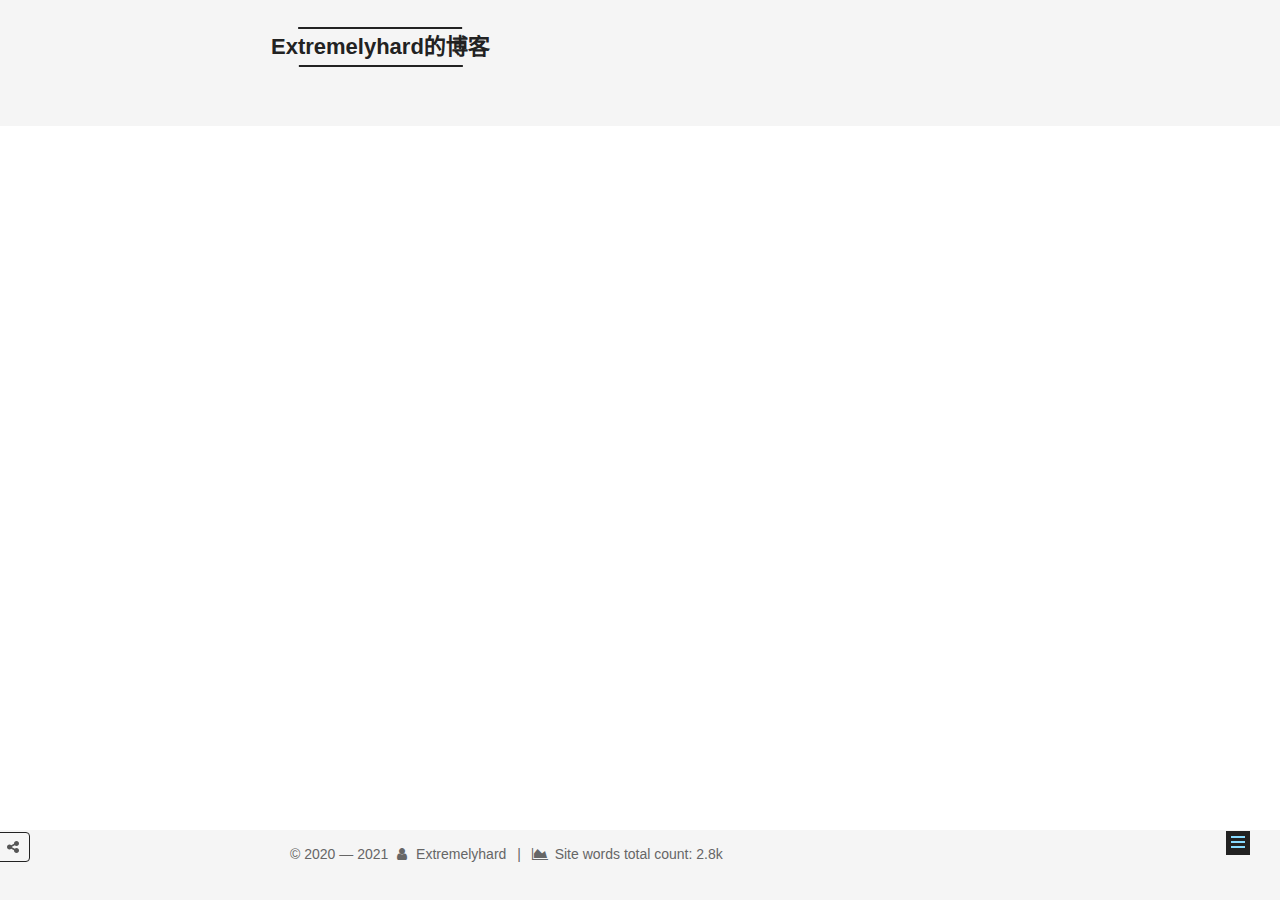
<file: tags/index.html>
<!DOCTYPE html>



  


<html class="theme-next mist use-motion" lang="zh-CN">
<head>
  <meta charset="UTF-8"/>
<meta http-equiv="X-UA-Compatible" content="IE=edge" />
<meta name="viewport" content="width=device-width, initial-scale=1, maximum-scale=1"/>
<meta name="theme-color" content="#222">



  
  
    
    
  <script src="/lib/pace/pace.min.js?v=1.0.2"></script>
  <link href="/lib/pace/pace-theme-bounce.min.css?v=1.0.2" rel="stylesheet">







<meta http-equiv="Cache-Control" content="no-transform" />
<meta http-equiv="Cache-Control" content="no-siteapp" />
















  
  
  <link href="/lib/fancybox/source/jquery.fancybox.css?v=2.1.5" rel="stylesheet" type="text/css" />







<link href="/lib/font-awesome/css/font-awesome.min.css?v=4.6.2" rel="stylesheet" type="text/css" />

<link href="/css/main.css?v=5.1.4" rel="stylesheet" type="text/css" />


  <link rel="apple-touch-icon" sizes="180x180" href="/images/apple-touch-icon-next.png?v=5.1.4">


  <link rel="icon" type="image/png" sizes="32x32" href="/images/favicon-32x32-next.png?v=5.1.4">


  <link rel="icon" type="image/png" sizes="16x16" href="/images/favicon-16x16-next.png?v=5.1.4">


  <link rel="mask-icon" href="/images/logo.svg?v=5.1.4" color="#222">





  <meta name="keywords" content="Hexo, NexT" />










<meta name="description" content="个人博客，用于收录部分学习笔记">
<meta property="og:type" content="website">
<meta property="og:title" content="tags">
<meta property="og:url" content="http://example.com/tags/index.html">
<meta property="og:site_name" content="Extremelyhard的博客">
<meta property="og:description" content="个人博客，用于收录部分学习笔记">
<meta property="og:locale" content="zh_CN">
<meta property="article:published_time" content="2021-03-05T12:38:49.000Z">
<meta property="article:modified_time" content="2021-03-05T15:38:53.690Z">
<meta property="article:author" content="Extremelyhard">
<meta name="twitter:card" content="summary">



<script type="text/javascript" id="hexo.configurations">
  var NexT = window.NexT || {};
  var CONFIG = {
    root: '',
    scheme: 'Mist',
    version: '5.1.4',
    sidebar: {"position":"left","display":"post","offset":12,"b2t":false,"scrollpercent":true,"onmobile":false},
    fancybox: true,
    tabs: true,
    motion: {"enable":true,"async":false,"transition":{"post_block":"fadeIn","post_header":"slideDownIn","post_body":"slideDownIn","coll_header":"slideLeftIn","sidebar":"slideUpIn"}},
    duoshuo: {
      userId: '0',
      author: 'Author'
    },
    algolia: {
      applicationID: '',
      apiKey: '',
      indexName: '',
      hits: {"per_page":10},
      labels: {"input_placeholder":"Search for Posts","hits_empty":"We didn't find any results for the search: ${query}","hits_stats":"${hits} results found in ${time} ms"}
    }
  };
</script>



  <link rel="canonical" href="http://example.com/tags/"/>





  <title>tags | Extremelyhard的博客</title>
  








<meta name="generator" content="Hexo 5.4.0"></head>

<body itemscope itemtype="http://schema.org/WebPage" lang="zh-CN">

  
  
    
  

  <div class="container sidebar-position-left page-post-detail">
    <div class="headband"></div>

    <header id="header" class="header" itemscope itemtype="http://schema.org/WPHeader">
      <div class="header-inner"><div class="site-brand-wrapper">
  <div class="site-meta ">
    

    <div class="custom-logo-site-title">
      <a href="/"  class="brand" rel="start">
        <span class="logo-line-before"><i></i></span>
        <span class="site-title">Extremelyhard的博客</span>
        <span class="logo-line-after"><i></i></span>
      </a>
    </div>
      
        <p class="site-subtitle"></p>
      
  </div>

  <div class="site-nav-toggle">
    <button>
      <span class="btn-bar"></span>
      <span class="btn-bar"></span>
      <span class="btn-bar"></span>
    </button>
  </div>
</div>

<nav class="site-nav">
  

  
    <ul id="menu" class="menu">
      
        
        <li class="menu-item menu-item-home">
          <a href="/%20" rel="section">
            
              <i class="menu-item-icon fa fa-fw fa-home"></i> <br />
            
            Home
          </a>
        </li>
      
        
        <li class="menu-item menu-item-about">
          <a href="/about/%20" rel="section">
            
              <i class="menu-item-icon fa fa-fw fa-user"></i> <br />
            
            About
          </a>
        </li>
      
        
        <li class="menu-item menu-item-tags">
          <a href="/tags/%20" rel="section">
            
              <i class="menu-item-icon fa fa-fw fa-tags"></i> <br />
            
            Tags
          </a>
        </li>
      
        
        <li class="menu-item menu-item-categories">
          <a href="/categories/%20" rel="section">
            
              <i class="menu-item-icon fa fa-fw fa-th"></i> <br />
            
            Categories
          </a>
        </li>
      
        
        <li class="menu-item menu-item-archives">
          <a href="/archives/%20" rel="section">
            
              <i class="menu-item-icon fa fa-fw fa-archive"></i> <br />
            
            Archives
          </a>
        </li>
      

      
        <li class="menu-item menu-item-search">
          
            <a href="javascript:;" class="popup-trigger">
          
            
              <i class="menu-item-icon fa fa-search fa-fw"></i> <br />
            
            Search
          </a>
        </li>
      
    </ul>
  

  
    <div class="site-search">
      
  <div class="popup search-popup local-search-popup">
  <div class="local-search-header clearfix">
    <span class="search-icon">
      <i class="fa fa-search"></i>
    </span>
    <span class="popup-btn-close">
      <i class="fa fa-times-circle"></i>
    </span>
    <div class="local-search-input-wrapper">
      <input autocomplete="off"
             placeholder="Searching..." spellcheck="false"
             type="text" id="local-search-input">
    </div>
  </div>
  <div id="local-search-result"></div>
</div>



    </div>
  
</nav>



 </div>
    </header>

    <main id="main" class="main">
      <div class="main-inner">
        <div class="content-wrap">
          <div id="content" class="content">
            

  <div id="posts" class="posts-expand">
    
    
    
    <div class="post-block page">
      <header class="post-header">

	<h1 class="post-title" itemprop="name headline">tags</h1>



</header>

      
      
      
      <div class="post-body">
        
        
          <div class="tag-cloud">
            <div class="tag-cloud-title">
                No tags
            </div>
            <div class="tag-cloud-tags">
              
            </div>
          </div>
        
      </div>
      
      
      
    </div>
    
    
    
  </div>


          </div>
          


          

  



        </div>
        
          
  
  <div class="sidebar-toggle">
    <div class="sidebar-toggle-line-wrap">
      <span class="sidebar-toggle-line sidebar-toggle-line-first"></span>
      <span class="sidebar-toggle-line sidebar-toggle-line-middle"></span>
      <span class="sidebar-toggle-line sidebar-toggle-line-last"></span>
    </div>
  </div>

  <aside id="sidebar" class="sidebar">
    
    <div class="sidebar-inner">

      

      

      <section class="site-overview-wrap sidebar-panel sidebar-panel-active">
        <div class="site-overview">
          <div class="site-author motion-element" itemprop="author" itemscope itemtype="http://schema.org/Person">
            
              <img class="site-author-image" itemprop="image"
                src="/images/EH.jpg"
                alt="" />
            
              <p class="site-author-name" itemprop="name"></p>
              <p class="site-description motion-element" itemprop="description"></p>
          </div>

          <nav class="site-state motion-element">

            
              <div class="site-state-item site-state-posts">
              
                <a href="/archives/%20%7C%7C%20archive">
              
                  <span class="site-state-item-count">1</span>
                  <span class="site-state-item-name">posts</span>
                </a>
              </div>
            

            

            

          </nav>

          

          
            <div class="links-of-author motion-element">
                
                  <span class="links-of-author-item">
                    <a href="https://github.com/bravos1" target="_blank" title="GitHub">
                      
                        <i class="fa fa-fw fa-github"></i>GitHub</a>
                  </span>
                
            </div>
          
		  
		  

  <div class="links-of-blogroll motion-element links-of-blogroll-block">
    <div class="links-of-blogroll-title">
      <!-- modify icon to fire by szw -->
      <i class="fa fa-history fa-" aria-hidden="true"></i>
      近期文章
    </div>
    <ul class="links-of-blogroll-list">
      
      
        <li class="recent_posts_li">
          <a href="/2021/03/05/JavaScript%E9%AB%98%E7%BA%A7%E7%A8%8B%E5%BA%8F%E8%AE%BE%E8%AE%A1%E7%AC%94%E8%AE%B0/" title="JavaScript高级程序设计教程-阅读笔记" target="_blank">JavaScript高级程序设计教程-阅读笔记</a>
        </li>
      
    </ul>
  </div>


		  
          
          

          
          

          

        </div>
      </section>

      

      

    </div>
  </aside>


        
      </div>
    </main>

    <footer id="footer" class="footer">
      <div class="footer-inner">
        <div class="copyright">&copy; 2020 &mdash; <span itemprop="copyrightYear">2021</span>
  <span class="with-love">
    <i class="fa fa-user"></i>
  </span>
  <span class="author" itemprop="copyrightHolder">Extremelyhard</span>

  
    <span class="post-meta-divider">|</span>
    <span class="post-meta-item-icon">
      <i class="fa fa-area-chart"></i>
    </span>
    
      <span class="post-meta-item-text">Site words total count&#58;</span>
    
    <span title="Site words total count">2.8k</span>
  
</div>

<!--

  <div class="powered-by">Powered by <a class="theme-link" target="_blank" href="https://hexo.io">Hexo</a></div>




  <span class="post-meta-divider">|</span>



  <div class="theme-info">Theme &mdash; <a class="theme-link" target="_blank" href="https://github.com/iissnan/hexo-theme-next">NexT.Mist</a> v5.1.4</div>

-->


        







        
      </div>
    </footer>

    
      <div class="back-to-top">
        <i class="fa fa-arrow-up"></i>
        
          <span id="scrollpercent"><span>0</span>%</span>
        
      </div>
    

    
      <div id="needsharebutton-float">
        <span class="btn">
          <i class="fa fa-share-alt" aria-hidden="true"></i>
        </span>
      </div>
    

  </div>

  

<script type="text/javascript">
  if (Object.prototype.toString.call(window.Promise) !== '[object Function]') {
    window.Promise = null;
  }
</script>









  












  
  
    <script type="text/javascript" src="/lib/jquery/index.js?v=2.1.3"></script>
  

  
  
    <script type="text/javascript" src="/lib/fastclick/lib/fastclick.min.js?v=1.0.6"></script>
  

  
  
    <script type="text/javascript" src="/lib/jquery_lazyload/jquery.lazyload.js?v=1.9.7"></script>
  

  
  
    <script type="text/javascript" src="/lib/velocity/velocity.min.js?v=1.2.1"></script>
  

  
  
    <script type="text/javascript" src="/lib/velocity/velocity.ui.min.js?v=1.2.1"></script>
  

  
  
    <script type="text/javascript" src="/lib/fancybox/source/jquery.fancybox.pack.js?v=2.1.5"></script>
  


  


  <script type="text/javascript" src="/js/src/utils.js?v=5.1.4"></script>

  <script type="text/javascript" src="/js/src/motion.js?v=5.1.4"></script>



  
  

  
  <script type="text/javascript" src="/js/src/scrollspy.js?v=5.1.4"></script>
<script type="text/javascript" src="/js/src/post-details.js?v=5.1.4"></script>



  


  <script type="text/javascript" src="/js/src/bootstrap.js?v=5.1.4"></script>



  


  




	





  





  












  

  <script type="text/javascript">
    // Popup Window;
    var isfetched = false;
    var isXml = true;
    // Search DB path;
    var search_path = "search.xml";
    if (search_path.length === 0) {
      search_path = "search.xml";
    } else if (/json$/i.test(search_path)) {
      isXml = false;
    }
    var path = "/" + search_path;
    // monitor main search box;

    var onPopupClose = function (e) {
      $('.popup').hide();
      $('#local-search-input').val('');
      $('.search-result-list').remove();
      $('#no-result').remove();
      $(".local-search-pop-overlay").remove();
      $('body').css('overflow', '');
    }

    function proceedsearch() {
      $("body")
        .append('<div class="search-popup-overlay local-search-pop-overlay"></div>')
        .css('overflow', 'hidden');
      $('.search-popup-overlay').click(onPopupClose);
      $('.popup').toggle();
      var $localSearchInput = $('#local-search-input');
      $localSearchInput.attr("autocapitalize", "none");
      $localSearchInput.attr("autocorrect", "off");
      $localSearchInput.focus();
    }

    // search function;
    var searchFunc = function(path, search_id, content_id) {
      'use strict';

      // start loading animation
      $("body")
        .append('<div class="search-popup-overlay local-search-pop-overlay">' +
          '<div id="search-loading-icon">' +
          '<i class="fa fa-spinner fa-pulse fa-5x fa-fw"></i>' +
          '</div>' +
          '</div>')
        .css('overflow', 'hidden');
      $("#search-loading-icon").css('margin', '20% auto 0 auto').css('text-align', 'center');

      $.ajax({
        url: path,
        dataType: isXml ? "xml" : "json",
        async: true,
        success: function(res) {
          // get the contents from search data
          isfetched = true;
          $('.popup').detach().appendTo('.header-inner');
          var datas = isXml ? $("entry", res).map(function() {
            return {
              title: $("title", this).text(),
              content: $("content",this).text(),
              url: $("url" , this).text()
            };
          }).get() : res;
          var input = document.getElementById(search_id);
          var resultContent = document.getElementById(content_id);
          var inputEventFunction = function() {
            var searchText = input.value.trim().toLowerCase();
            var keywords = searchText.split(/[\s\-]+/);
            if (keywords.length > 1) {
              keywords.push(searchText);
            }
            var resultItems = [];
            if (searchText.length > 0) {
              // perform local searching
              datas.forEach(function(data) {
                var isMatch = false;
                var hitCount = 0;
                var searchTextCount = 0;
                var title = data.title.trim();
                var titleInLowerCase = title.toLowerCase();
                var content = data.content.trim().replace(/<[^>]+>/g,"");
                var contentInLowerCase = content.toLowerCase();
                var articleUrl = decodeURIComponent(data.url);
                var indexOfTitle = [];
                var indexOfContent = [];
                // only match articles with not empty titles
                if(title != '') {
                  keywords.forEach(function(keyword) {
                    function getIndexByWord(word, text, caseSensitive) {
                      var wordLen = word.length;
                      if (wordLen === 0) {
                        return [];
                      }
                      var startPosition = 0, position = [], index = [];
                      if (!caseSensitive) {
                        text = text.toLowerCase();
                        word = word.toLowerCase();
                      }
                      while ((position = text.indexOf(word, startPosition)) > -1) {
                        index.push({position: position, word: word});
                        startPosition = position + wordLen;
                      }
                      return index;
                    }

                    indexOfTitle = indexOfTitle.concat(getIndexByWord(keyword, titleInLowerCase, false));
                    indexOfContent = indexOfContent.concat(getIndexByWord(keyword, contentInLowerCase, false));
                  });
                  if (indexOfTitle.length > 0 || indexOfContent.length > 0) {
                    isMatch = true;
                    hitCount = indexOfTitle.length + indexOfContent.length;
                  }
                }

                // show search results

                if (isMatch) {
                  // sort index by position of keyword

                  [indexOfTitle, indexOfContent].forEach(function (index) {
                    index.sort(function (itemLeft, itemRight) {
                      if (itemRight.position !== itemLeft.position) {
                        return itemRight.position - itemLeft.position;
                      } else {
                        return itemLeft.word.length - itemRight.word.length;
                      }
                    });
                  });

                  // merge hits into slices

                  function mergeIntoSlice(text, start, end, index) {
                    var item = index[index.length - 1];
                    var position = item.position;
                    var word = item.word;
                    var hits = [];
                    var searchTextCountInSlice = 0;
                    while (position + word.length <= end && index.length != 0) {
                      if (word === searchText) {
                        searchTextCountInSlice++;
                      }
                      hits.push({position: position, length: word.length});
                      var wordEnd = position + word.length;

                      // move to next position of hit

                      index.pop();
                      while (index.length != 0) {
                        item = index[index.length - 1];
                        position = item.position;
                        word = item.word;
                        if (wordEnd > position) {
                          index.pop();
                        } else {
                          break;
                        }
                      }
                    }
                    searchTextCount += searchTextCountInSlice;
                    return {
                      hits: hits,
                      start: start,
                      end: end,
                      searchTextCount: searchTextCountInSlice
                    };
                  }

                  var slicesOfTitle = [];
                  if (indexOfTitle.length != 0) {
                    slicesOfTitle.push(mergeIntoSlice(title, 0, title.length, indexOfTitle));
                  }

                  var slicesOfContent = [];
                  while (indexOfContent.length != 0) {
                    var item = indexOfContent[indexOfContent.length - 1];
                    var position = item.position;
                    var word = item.word;
                    // cut out 100 characters
                    var start = position - 20;
                    var end = position + 80;
                    if(start < 0){
                      start = 0;
                    }
                    if (end < position + word.length) {
                      end = position + word.length;
                    }
                    if(end > content.length){
                      end = content.length;
                    }
                    slicesOfContent.push(mergeIntoSlice(content, start, end, indexOfContent));
                  }

                  // sort slices in content by search text's count and hits' count

                  slicesOfContent.sort(function (sliceLeft, sliceRight) {
                    if (sliceLeft.searchTextCount !== sliceRight.searchTextCount) {
                      return sliceRight.searchTextCount - sliceLeft.searchTextCount;
                    } else if (sliceLeft.hits.length !== sliceRight.hits.length) {
                      return sliceRight.hits.length - sliceLeft.hits.length;
                    } else {
                      return sliceLeft.start - sliceRight.start;
                    }
                  });

                  // select top N slices in content

                  var upperBound = parseInt('1');
                  if (upperBound >= 0) {
                    slicesOfContent = slicesOfContent.slice(0, upperBound);
                  }

                  // highlight title and content

                  function highlightKeyword(text, slice) {
                    var result = '';
                    var prevEnd = slice.start;
                    slice.hits.forEach(function (hit) {
                      result += text.substring(prevEnd, hit.position);
                      var end = hit.position + hit.length;
                      result += '<b class="search-keyword">' + text.substring(hit.position, end) + '</b>';
                      prevEnd = end;
                    });
                    result += text.substring(prevEnd, slice.end);
                    return result;
                  }

                  var resultItem = '';

                  if (slicesOfTitle.length != 0) {
                    resultItem += "<li><a href='" + articleUrl + "' class='search-result-title'>" + highlightKeyword(title, slicesOfTitle[0]) + "</a>";
                  } else {
                    resultItem += "<li><a href='" + articleUrl + "' class='search-result-title'>" + title + "</a>";
                  }

                  slicesOfContent.forEach(function (slice) {
                    resultItem += "<a href='" + articleUrl + "'>" +
                      "<p class=\"search-result\">" + highlightKeyword(content, slice) +
                      "...</p>" + "</a>";
                  });

                  resultItem += "</li>";
                  resultItems.push({
                    item: resultItem,
                    searchTextCount: searchTextCount,
                    hitCount: hitCount,
                    id: resultItems.length
                  });
                }
              })
            };
            if (keywords.length === 1 && keywords[0] === "") {
              resultContent.innerHTML = '<div id="no-result"><i class="fa fa-search fa-5x" /></div>'
            } else if (resultItems.length === 0) {
              resultContent.innerHTML = '<div id="no-result"><i class="fa fa-frown-o fa-5x" /></div>'
            } else {
              resultItems.sort(function (resultLeft, resultRight) {
                if (resultLeft.searchTextCount !== resultRight.searchTextCount) {
                  return resultRight.searchTextCount - resultLeft.searchTextCount;
                } else if (resultLeft.hitCount !== resultRight.hitCount) {
                  return resultRight.hitCount - resultLeft.hitCount;
                } else {
                  return resultRight.id - resultLeft.id;
                }
              });
              var searchResultList = '<ul class=\"search-result-list\">';
              resultItems.forEach(function (result) {
                searchResultList += result.item;
              })
              searchResultList += "</ul>";
              resultContent.innerHTML = searchResultList;
            }
          }

          if ('auto' === 'auto') {
            input.addEventListener('input', inputEventFunction);
          } else {
            $('.search-icon').click(inputEventFunction);
            input.addEventListener('keypress', function (event) {
              if (event.keyCode === 13) {
                inputEventFunction();
              }
            });
          }

          // remove loading animation
          $(".local-search-pop-overlay").remove();
          $('body').css('overflow', '');

          proceedsearch();
        }
      });
    }

    // handle and trigger popup window;
    $('.popup-trigger').click(function(e) {
      e.stopPropagation();
      if (isfetched === false) {
        searchFunc(path, 'local-search-input', 'local-search-result');
      } else {
        proceedsearch();
      };
    });

    $('.popup-btn-close').click(onPopupClose);
    $('.popup').click(function(e){
      e.stopPropagation();
    });
    $(document).on('keyup', function (event) {
      var shouldDismissSearchPopup = event.which === 27 &&
        $('.search-popup').is(':visible');
      if (shouldDismissSearchPopup) {
        onPopupClose();
      }
    });
  </script>





  

  

  

  
  
  
  <link rel="stylesheet" href="/lib/needsharebutton/needsharebutton.css">

  
  
  <script src="/lib/needsharebutton/needsharebutton.js"></script>

  <script>
    
      pbOptions = {};
      
          pbOptions.iconStyle = "default";
      
          pbOptions.boxForm = "horizontal";
      
          pbOptions.position = "bottomCenter";
      
          pbOptions.networks = "Weibo,Wechat,Douban,QQZone,Twitter,Facebook";
      
      new needShareButton('#needsharebutton-postbottom', pbOptions);
    
    
      flOptions = {};
      
          flOptions.iconStyle = "default";
      
          flOptions.boxForm = "vertical";
      
          flOptions.position = "topRight";
      
          flOptions.networks = "Weibo,Wechat,Douban,QQZone,Twitter,Facebook";
      
      new needShareButton('#needsharebutton-float', flOptions);
    
  </script>

  

  

  

  

</body>
</html>
</file>
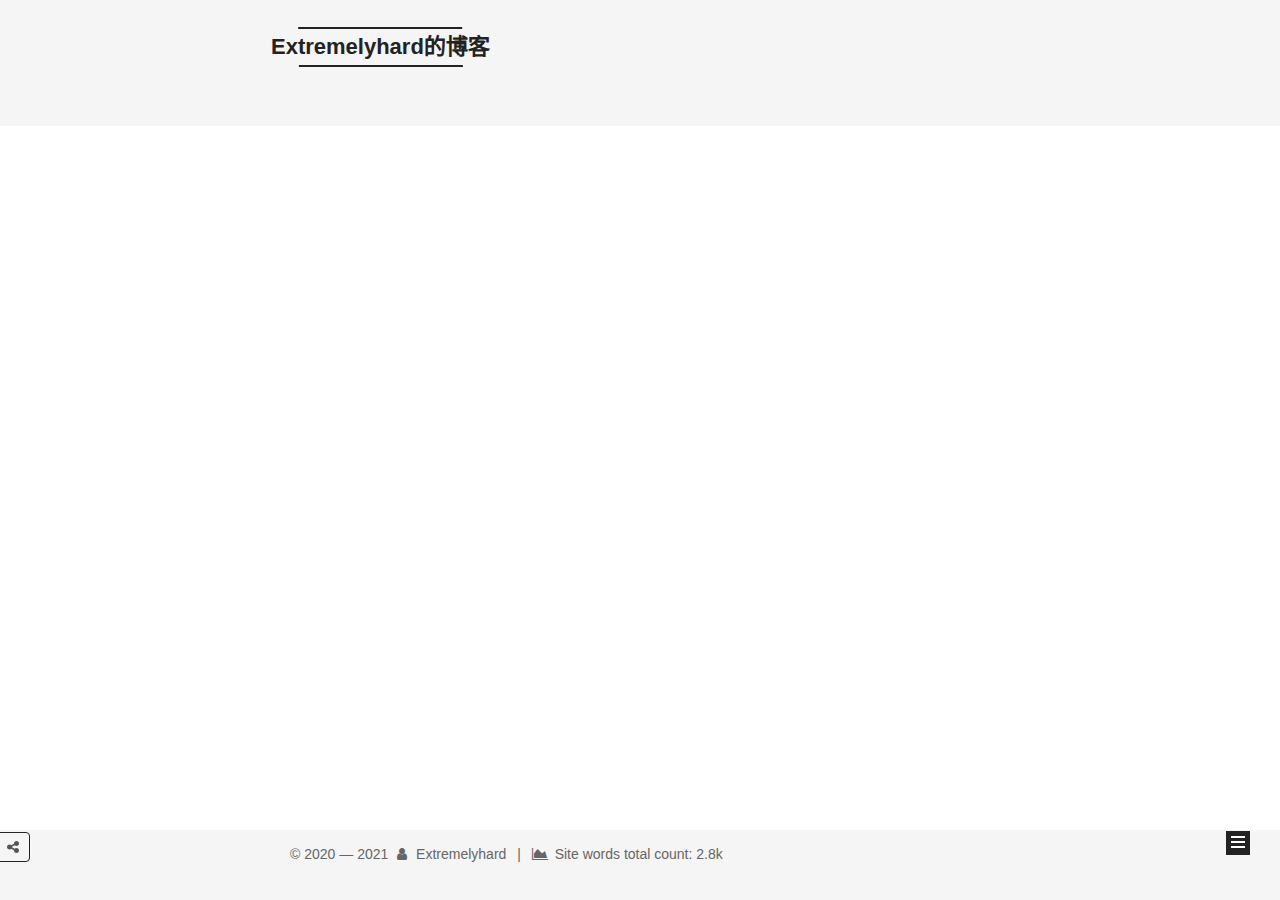
<file: archives/2021/index.html>
<!DOCTYPE html>



  


<html class="theme-next mist use-motion" lang="zh-CN">
<head>
  <meta charset="UTF-8"/>
<meta http-equiv="X-UA-Compatible" content="IE=edge" />
<meta name="viewport" content="width=device-width, initial-scale=1, maximum-scale=1"/>
<meta name="theme-color" content="#222">



  
  
    
    
  <script src="/lib/pace/pace.min.js?v=1.0.2"></script>
  <link href="/lib/pace/pace-theme-bounce.min.css?v=1.0.2" rel="stylesheet">







<meta http-equiv="Cache-Control" content="no-transform" />
<meta http-equiv="Cache-Control" content="no-siteapp" />
















  
  
  <link href="/lib/fancybox/source/jquery.fancybox.css?v=2.1.5" rel="stylesheet" type="text/css" />







<link href="/lib/font-awesome/css/font-awesome.min.css?v=4.6.2" rel="stylesheet" type="text/css" />

<link href="/css/main.css?v=5.1.4" rel="stylesheet" type="text/css" />


  <link rel="apple-touch-icon" sizes="180x180" href="/images/apple-touch-icon-next.png?v=5.1.4">


  <link rel="icon" type="image/png" sizes="32x32" href="/images/favicon-32x32-next.png?v=5.1.4">


  <link rel="icon" type="image/png" sizes="16x16" href="/images/favicon-16x16-next.png?v=5.1.4">


  <link rel="mask-icon" href="/images/logo.svg?v=5.1.4" color="#222">





  <meta name="keywords" content="Hexo, NexT" />










<meta name="description" content="个人博客，用于收录部分学习笔记">
<meta property="og:type" content="website">
<meta property="og:title" content="Extremelyhard的博客">
<meta property="og:url" content="http://example.com/archives/2021/index.html">
<meta property="og:site_name" content="Extremelyhard的博客">
<meta property="og:description" content="个人博客，用于收录部分学习笔记">
<meta property="og:locale" content="zh_CN">
<meta property="article:author" content="Extremelyhard">
<meta name="twitter:card" content="summary">



<script type="text/javascript" id="hexo.configurations">
  var NexT = window.NexT || {};
  var CONFIG = {
    root: '',
    scheme: 'Mist',
    version: '5.1.4',
    sidebar: {"position":"left","display":"post","offset":12,"b2t":false,"scrollpercent":true,"onmobile":false},
    fancybox: true,
    tabs: true,
    motion: {"enable":true,"async":false,"transition":{"post_block":"fadeIn","post_header":"slideDownIn","post_body":"slideDownIn","coll_header":"slideLeftIn","sidebar":"slideUpIn"}},
    duoshuo: {
      userId: '0',
      author: 'Author'
    },
    algolia: {
      applicationID: '',
      apiKey: '',
      indexName: '',
      hits: {"per_page":10},
      labels: {"input_placeholder":"Search for Posts","hits_empty":"We didn't find any results for the search: ${query}","hits_stats":"${hits} results found in ${time} ms"}
    }
  };
</script>



  <link rel="canonical" href="http://example.com/archives/2021/"/>





  <title>Archive | Extremelyhard的博客</title>
  








<meta name="generator" content="Hexo 5.4.0"></head>

<body itemscope itemtype="http://schema.org/WebPage" lang="zh-CN">

  
  
    
  

  <div class="container sidebar-position-left page-archive">
    <div class="headband"></div>

    <header id="header" class="header" itemscope itemtype="http://schema.org/WPHeader">
      <div class="header-inner"><div class="site-brand-wrapper">
  <div class="site-meta ">
    

    <div class="custom-logo-site-title">
      <a href="/"  class="brand" rel="start">
        <span class="logo-line-before"><i></i></span>
        <span class="site-title">Extremelyhard的博客</span>
        <span class="logo-line-after"><i></i></span>
      </a>
    </div>
      
        <p class="site-subtitle"></p>
      
  </div>

  <div class="site-nav-toggle">
    <button>
      <span class="btn-bar"></span>
      <span class="btn-bar"></span>
      <span class="btn-bar"></span>
    </button>
  </div>
</div>

<nav class="site-nav">
  

  
    <ul id="menu" class="menu">
      
        
        <li class="menu-item menu-item-home">
          <a href="/%20" rel="section">
            
              <i class="menu-item-icon fa fa-fw fa-home"></i> <br />
            
            Home
          </a>
        </li>
      
        
        <li class="menu-item menu-item-about">
          <a href="/about/%20" rel="section">
            
              <i class="menu-item-icon fa fa-fw fa-user"></i> <br />
            
            About
          </a>
        </li>
      
        
        <li class="menu-item menu-item-tags">
          <a href="/tags/%20" rel="section">
            
              <i class="menu-item-icon fa fa-fw fa-tags"></i> <br />
            
            Tags
          </a>
        </li>
      
        
        <li class="menu-item menu-item-categories">
          <a href="/categories/%20" rel="section">
            
              <i class="menu-item-icon fa fa-fw fa-th"></i> <br />
            
            Categories
          </a>
        </li>
      
        
        <li class="menu-item menu-item-archives">
          <a href="/archives/%20" rel="section">
            
              <i class="menu-item-icon fa fa-fw fa-archive"></i> <br />
            
            Archives
          </a>
        </li>
      

      
        <li class="menu-item menu-item-search">
          
            <a href="javascript:;" class="popup-trigger">
          
            
              <i class="menu-item-icon fa fa-search fa-fw"></i> <br />
            
            Search
          </a>
        </li>
      
    </ul>
  

  
    <div class="site-search">
      
  <div class="popup search-popup local-search-popup">
  <div class="local-search-header clearfix">
    <span class="search-icon">
      <i class="fa fa-search"></i>
    </span>
    <span class="popup-btn-close">
      <i class="fa fa-times-circle"></i>
    </span>
    <div class="local-search-input-wrapper">
      <input autocomplete="off"
             placeholder="Searching..." spellcheck="false"
             type="text" id="local-search-input">
    </div>
  </div>
  <div id="local-search-result"></div>
</div>



    </div>
  
</nav>



 </div>
    </header>

    <main id="main" class="main">
      <div class="main-inner">
        <div class="content-wrap">
          <div id="content" class="content">
            

  
  
  
  <div class="post-block archive">
    <div id="posts" class="posts-collapse">
      <span class="archive-move-on"></span>

      <span class="archive-page-counter">
        
        
        
          
        
        Um..! 1 post. Keep on posting.
      </span>

      

        
        
        

        
          
          <div class="collection-title">
            <h1 class="archive-year" id="archive-year-2021">2021</h1>
          </div>
        
        

        

  <article class="post post-type-normal" itemscope itemtype="http://schema.org/Article">
    <header class="post-header">

      <h2 class="post-title">
        
            <a class="post-title-link" href="/2021/03/05/JavaScript%E9%AB%98%E7%BA%A7%E7%A8%8B%E5%BA%8F%E8%AE%BE%E8%AE%A1%E7%AC%94%E8%AE%B0/" itemprop="url">
              
                <span itemprop="name">JavaScript高级程序设计教程-阅读笔记</span>
              
            </a>
        
      </h2>

      <div class="post-meta">
        <time class="post-time" itemprop="dateCreated"
              datetime="2021-03-05T20:46:53+08:00"
              content="2021-03-05" >
          03-05
        </time>
      </div>

    </header>
  </article>



      

    </div>
  </div>
  
  
  

  



          </div>
          


          

        </div>
        
          
  
  <div class="sidebar-toggle">
    <div class="sidebar-toggle-line-wrap">
      <span class="sidebar-toggle-line sidebar-toggle-line-first"></span>
      <span class="sidebar-toggle-line sidebar-toggle-line-middle"></span>
      <span class="sidebar-toggle-line sidebar-toggle-line-last"></span>
    </div>
  </div>

  <aside id="sidebar" class="sidebar">
    
    <div class="sidebar-inner">

      

      

      <section class="site-overview-wrap sidebar-panel sidebar-panel-active">
        <div class="site-overview">
          <div class="site-author motion-element" itemprop="author" itemscope itemtype="http://schema.org/Person">
            
              <img class="site-author-image" itemprop="image"
                src="/images/EH.jpg"
                alt="" />
            
              <p class="site-author-name" itemprop="name"></p>
              <p class="site-description motion-element" itemprop="description"></p>
          </div>

          <nav class="site-state motion-element">

            
              <div class="site-state-item site-state-posts">
              
                <a href="/archives/%20%7C%7C%20archive">
              
                  <span class="site-state-item-count">1</span>
                  <span class="site-state-item-name">posts</span>
                </a>
              </div>
            

            

            

          </nav>

          

          
            <div class="links-of-author motion-element">
                
                  <span class="links-of-author-item">
                    <a href="https://github.com/bravos1" target="_blank" title="GitHub">
                      
                        <i class="fa fa-fw fa-github"></i>GitHub</a>
                  </span>
                
            </div>
          
		  
		  

  <div class="links-of-blogroll motion-element links-of-blogroll-block">
    <div class="links-of-blogroll-title">
      <!-- modify icon to fire by szw -->
      <i class="fa fa-history fa-" aria-hidden="true"></i>
      近期文章
    </div>
    <ul class="links-of-blogroll-list">
      
      
        <li class="recent_posts_li">
          <a href="/2021/03/05/JavaScript%E9%AB%98%E7%BA%A7%E7%A8%8B%E5%BA%8F%E8%AE%BE%E8%AE%A1%E7%AC%94%E8%AE%B0/" title="JavaScript高级程序设计教程-阅读笔记" target="_blank">JavaScript高级程序设计教程-阅读笔记</a>
        </li>
      
    </ul>
  </div>


		  
          
          

          
          

          

        </div>
      </section>

      

      

    </div>
  </aside>


        
      </div>
    </main>

    <footer id="footer" class="footer">
      <div class="footer-inner">
        <div class="copyright">&copy; 2020 &mdash; <span itemprop="copyrightYear">2021</span>
  <span class="with-love">
    <i class="fa fa-user"></i>
  </span>
  <span class="author" itemprop="copyrightHolder">Extremelyhard</span>

  
    <span class="post-meta-divider">|</span>
    <span class="post-meta-item-icon">
      <i class="fa fa-area-chart"></i>
    </span>
    
      <span class="post-meta-item-text">Site words total count&#58;</span>
    
    <span title="Site words total count">2.8k</span>
  
</div>

<!--

  <div class="powered-by">Powered by <a class="theme-link" target="_blank" href="https://hexo.io">Hexo</a></div>




  <span class="post-meta-divider">|</span>



  <div class="theme-info">Theme &mdash; <a class="theme-link" target="_blank" href="https://github.com/iissnan/hexo-theme-next">NexT.Mist</a> v5.1.4</div>

-->


        







        
      </div>
    </footer>

    
      <div class="back-to-top">
        <i class="fa fa-arrow-up"></i>
        
          <span id="scrollpercent"><span>0</span>%</span>
        
      </div>
    

    
      <div id="needsharebutton-float">
        <span class="btn">
          <i class="fa fa-share-alt" aria-hidden="true"></i>
        </span>
      </div>
    

  </div>

  

<script type="text/javascript">
  if (Object.prototype.toString.call(window.Promise) !== '[object Function]') {
    window.Promise = null;
  }
</script>









  












  
  
    <script type="text/javascript" src="/lib/jquery/index.js?v=2.1.3"></script>
  

  
  
    <script type="text/javascript" src="/lib/fastclick/lib/fastclick.min.js?v=1.0.6"></script>
  

  
  
    <script type="text/javascript" src="/lib/jquery_lazyload/jquery.lazyload.js?v=1.9.7"></script>
  

  
  
    <script type="text/javascript" src="/lib/velocity/velocity.min.js?v=1.2.1"></script>
  

  
  
    <script type="text/javascript" src="/lib/velocity/velocity.ui.min.js?v=1.2.1"></script>
  

  
  
    <script type="text/javascript" src="/lib/fancybox/source/jquery.fancybox.pack.js?v=2.1.5"></script>
  


  


  <script type="text/javascript" src="/js/src/utils.js?v=5.1.4"></script>

  <script type="text/javascript" src="/js/src/motion.js?v=5.1.4"></script>



  
  

  

  


  <script type="text/javascript" src="/js/src/bootstrap.js?v=5.1.4"></script>



  


  




	





  





  












  

  <script type="text/javascript">
    // Popup Window;
    var isfetched = false;
    var isXml = true;
    // Search DB path;
    var search_path = "search.xml";
    if (search_path.length === 0) {
      search_path = "search.xml";
    } else if (/json$/i.test(search_path)) {
      isXml = false;
    }
    var path = "/" + search_path;
    // monitor main search box;

    var onPopupClose = function (e) {
      $('.popup').hide();
      $('#local-search-input').val('');
      $('.search-result-list').remove();
      $('#no-result').remove();
      $(".local-search-pop-overlay").remove();
      $('body').css('overflow', '');
    }

    function proceedsearch() {
      $("body")
        .append('<div class="search-popup-overlay local-search-pop-overlay"></div>')
        .css('overflow', 'hidden');
      $('.search-popup-overlay').click(onPopupClose);
      $('.popup').toggle();
      var $localSearchInput = $('#local-search-input');
      $localSearchInput.attr("autocapitalize", "none");
      $localSearchInput.attr("autocorrect", "off");
      $localSearchInput.focus();
    }

    // search function;
    var searchFunc = function(path, search_id, content_id) {
      'use strict';

      // start loading animation
      $("body")
        .append('<div class="search-popup-overlay local-search-pop-overlay">' +
          '<div id="search-loading-icon">' +
          '<i class="fa fa-spinner fa-pulse fa-5x fa-fw"></i>' +
          '</div>' +
          '</div>')
        .css('overflow', 'hidden');
      $("#search-loading-icon").css('margin', '20% auto 0 auto').css('text-align', 'center');

      $.ajax({
        url: path,
        dataType: isXml ? "xml" : "json",
        async: true,
        success: function(res) {
          // get the contents from search data
          isfetched = true;
          $('.popup').detach().appendTo('.header-inner');
          var datas = isXml ? $("entry", res).map(function() {
            return {
              title: $("title", this).text(),
              content: $("content",this).text(),
              url: $("url" , this).text()
            };
          }).get() : res;
          var input = document.getElementById(search_id);
          var resultContent = document.getElementById(content_id);
          var inputEventFunction = function() {
            var searchText = input.value.trim().toLowerCase();
            var keywords = searchText.split(/[\s\-]+/);
            if (keywords.length > 1) {
              keywords.push(searchText);
            }
            var resultItems = [];
            if (searchText.length > 0) {
              // perform local searching
              datas.forEach(function(data) {
                var isMatch = false;
                var hitCount = 0;
                var searchTextCount = 0;
                var title = data.title.trim();
                var titleInLowerCase = title.toLowerCase();
                var content = data.content.trim().replace(/<[^>]+>/g,"");
                var contentInLowerCase = content.toLowerCase();
                var articleUrl = decodeURIComponent(data.url);
                var indexOfTitle = [];
                var indexOfContent = [];
                // only match articles with not empty titles
                if(title != '') {
                  keywords.forEach(function(keyword) {
                    function getIndexByWord(word, text, caseSensitive) {
                      var wordLen = word.length;
                      if (wordLen === 0) {
                        return [];
                      }
                      var startPosition = 0, position = [], index = [];
                      if (!caseSensitive) {
                        text = text.toLowerCase();
                        word = word.toLowerCase();
                      }
                      while ((position = text.indexOf(word, startPosition)) > -1) {
                        index.push({position: position, word: word});
                        startPosition = position + wordLen;
                      }
                      return index;
                    }

                    indexOfTitle = indexOfTitle.concat(getIndexByWord(keyword, titleInLowerCase, false));
                    indexOfContent = indexOfContent.concat(getIndexByWord(keyword, contentInLowerCase, false));
                  });
                  if (indexOfTitle.length > 0 || indexOfContent.length > 0) {
                    isMatch = true;
                    hitCount = indexOfTitle.length + indexOfContent.length;
                  }
                }

                // show search results

                if (isMatch) {
                  // sort index by position of keyword

                  [indexOfTitle, indexOfContent].forEach(function (index) {
                    index.sort(function (itemLeft, itemRight) {
                      if (itemRight.position !== itemLeft.position) {
                        return itemRight.position - itemLeft.position;
                      } else {
                        return itemLeft.word.length - itemRight.word.length;
                      }
                    });
                  });

                  // merge hits into slices

                  function mergeIntoSlice(text, start, end, index) {
                    var item = index[index.length - 1];
                    var position = item.position;
                    var word = item.word;
                    var hits = [];
                    var searchTextCountInSlice = 0;
                    while (position + word.length <= end && index.length != 0) {
                      if (word === searchText) {
                        searchTextCountInSlice++;
                      }
                      hits.push({position: position, length: word.length});
                      var wordEnd = position + word.length;

                      // move to next position of hit

                      index.pop();
                      while (index.length != 0) {
                        item = index[index.length - 1];
                        position = item.position;
                        word = item.word;
                        if (wordEnd > position) {
                          index.pop();
                        } else {
                          break;
                        }
                      }
                    }
                    searchTextCount += searchTextCountInSlice;
                    return {
                      hits: hits,
                      start: start,
                      end: end,
                      searchTextCount: searchTextCountInSlice
                    };
                  }

                  var slicesOfTitle = [];
                  if (indexOfTitle.length != 0) {
                    slicesOfTitle.push(mergeIntoSlice(title, 0, title.length, indexOfTitle));
                  }

                  var slicesOfContent = [];
                  while (indexOfContent.length != 0) {
                    var item = indexOfContent[indexOfContent.length - 1];
                    var position = item.position;
                    var word = item.word;
                    // cut out 100 characters
                    var start = position - 20;
                    var end = position + 80;
                    if(start < 0){
                      start = 0;
                    }
                    if (end < position + word.length) {
                      end = position + word.length;
                    }
                    if(end > content.length){
                      end = content.length;
                    }
                    slicesOfContent.push(mergeIntoSlice(content, start, end, indexOfContent));
                  }

                  // sort slices in content by search text's count and hits' count

                  slicesOfContent.sort(function (sliceLeft, sliceRight) {
                    if (sliceLeft.searchTextCount !== sliceRight.searchTextCount) {
                      return sliceRight.searchTextCount - sliceLeft.searchTextCount;
                    } else if (sliceLeft.hits.length !== sliceRight.hits.length) {
                      return sliceRight.hits.length - sliceLeft.hits.length;
                    } else {
                      return sliceLeft.start - sliceRight.start;
                    }
                  });

                  // select top N slices in content

                  var upperBound = parseInt('1');
                  if (upperBound >= 0) {
                    slicesOfContent = slicesOfContent.slice(0, upperBound);
                  }

                  // highlight title and content

                  function highlightKeyword(text, slice) {
                    var result = '';
                    var prevEnd = slice.start;
                    slice.hits.forEach(function (hit) {
                      result += text.substring(prevEnd, hit.position);
                      var end = hit.position + hit.length;
                      result += '<b class="search-keyword">' + text.substring(hit.position, end) + '</b>';
                      prevEnd = end;
                    });
                    result += text.substring(prevEnd, slice.end);
                    return result;
                  }

                  var resultItem = '';

                  if (slicesOfTitle.length != 0) {
                    resultItem += "<li><a href='" + articleUrl + "' class='search-result-title'>" + highlightKeyword(title, slicesOfTitle[0]) + "</a>";
                  } else {
                    resultItem += "<li><a href='" + articleUrl + "' class='search-result-title'>" + title + "</a>";
                  }

                  slicesOfContent.forEach(function (slice) {
                    resultItem += "<a href='" + articleUrl + "'>" +
                      "<p class=\"search-result\">" + highlightKeyword(content, slice) +
                      "...</p>" + "</a>";
                  });

                  resultItem += "</li>";
                  resultItems.push({
                    item: resultItem,
                    searchTextCount: searchTextCount,
                    hitCount: hitCount,
                    id: resultItems.length
                  });
                }
              })
            };
            if (keywords.length === 1 && keywords[0] === "") {
              resultContent.innerHTML = '<div id="no-result"><i class="fa fa-search fa-5x" /></div>'
            } else if (resultItems.length === 0) {
              resultContent.innerHTML = '<div id="no-result"><i class="fa fa-frown-o fa-5x" /></div>'
            } else {
              resultItems.sort(function (resultLeft, resultRight) {
                if (resultLeft.searchTextCount !== resultRight.searchTextCount) {
                  return resultRight.searchTextCount - resultLeft.searchTextCount;
                } else if (resultLeft.hitCount !== resultRight.hitCount) {
                  return resultRight.hitCount - resultLeft.hitCount;
                } else {
                  return resultRight.id - resultLeft.id;
                }
              });
              var searchResultList = '<ul class=\"search-result-list\">';
              resultItems.forEach(function (result) {
                searchResultList += result.item;
              })
              searchResultList += "</ul>";
              resultContent.innerHTML = searchResultList;
            }
          }

          if ('auto' === 'auto') {
            input.addEventListener('input', inputEventFunction);
          } else {
            $('.search-icon').click(inputEventFunction);
            input.addEventListener('keypress', function (event) {
              if (event.keyCode === 13) {
                inputEventFunction();
              }
            });
          }

          // remove loading animation
          $(".local-search-pop-overlay").remove();
          $('body').css('overflow', '');

          proceedsearch();
        }
      });
    }

    // handle and trigger popup window;
    $('.popup-trigger').click(function(e) {
      e.stopPropagation();
      if (isfetched === false) {
        searchFunc(path, 'local-search-input', 'local-search-result');
      } else {
        proceedsearch();
      };
    });

    $('.popup-btn-close').click(onPopupClose);
    $('.popup').click(function(e){
      e.stopPropagation();
    });
    $(document).on('keyup', function (event) {
      var shouldDismissSearchPopup = event.which === 27 &&
        $('.search-popup').is(':visible');
      if (shouldDismissSearchPopup) {
        onPopupClose();
      }
    });
  </script>





  

  

  

  
  
  
  <link rel="stylesheet" href="/lib/needsharebutton/needsharebutton.css">

  
  
  <script src="/lib/needsharebutton/needsharebutton.js"></script>

  <script>
    
      pbOptions = {};
      
          pbOptions.iconStyle = "default";
      
          pbOptions.boxForm = "horizontal";
      
          pbOptions.position = "bottomCenter";
      
          pbOptions.networks = "Weibo,Wechat,Douban,QQZone,Twitter,Facebook";
      
      new needShareButton('#needsharebutton-postbottom', pbOptions);
    
    
      flOptions = {};
      
          flOptions.iconStyle = "default";
      
          flOptions.boxForm = "vertical";
      
          flOptions.position = "topRight";
      
          flOptions.networks = "Weibo,Wechat,Douban,QQZone,Twitter,Facebook";
      
      new needShareButton('#needsharebutton-float', flOptions);
    
  </script>

  

  

  

  

</body>
</html>
</file>
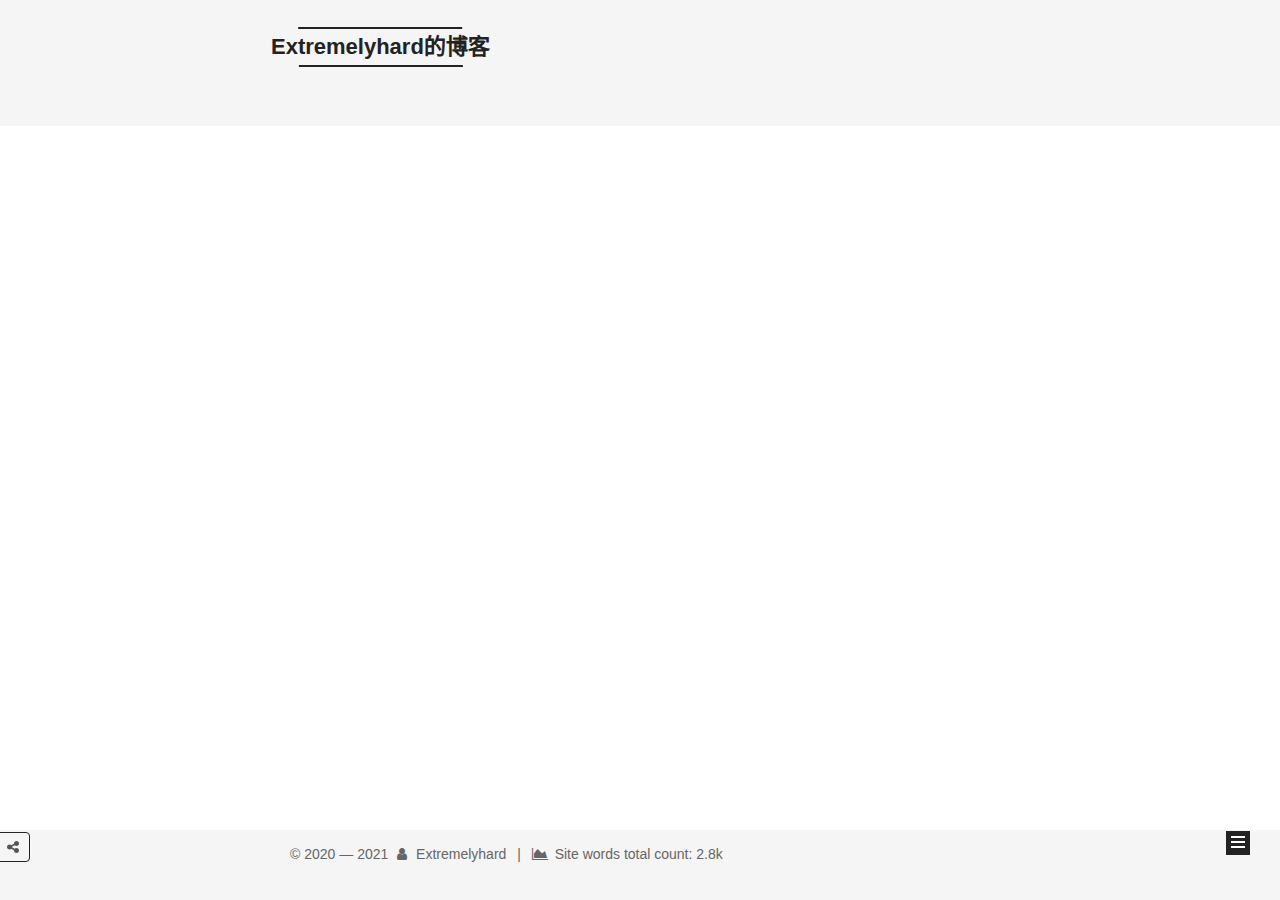
<file: archives/2021/03/index.html>
<!DOCTYPE html>



  


<html class="theme-next mist use-motion" lang="zh-CN">
<head>
  <meta charset="UTF-8"/>
<meta http-equiv="X-UA-Compatible" content="IE=edge" />
<meta name="viewport" content="width=device-width, initial-scale=1, maximum-scale=1"/>
<meta name="theme-color" content="#222">



  
  
    
    
  <script src="/lib/pace/pace.min.js?v=1.0.2"></script>
  <link href="/lib/pace/pace-theme-bounce.min.css?v=1.0.2" rel="stylesheet">







<meta http-equiv="Cache-Control" content="no-transform" />
<meta http-equiv="Cache-Control" content="no-siteapp" />
















  
  
  <link href="/lib/fancybox/source/jquery.fancybox.css?v=2.1.5" rel="stylesheet" type="text/css" />







<link href="/lib/font-awesome/css/font-awesome.min.css?v=4.6.2" rel="stylesheet" type="text/css" />

<link href="/css/main.css?v=5.1.4" rel="stylesheet" type="text/css" />


  <link rel="apple-touch-icon" sizes="180x180" href="/images/apple-touch-icon-next.png?v=5.1.4">


  <link rel="icon" type="image/png" sizes="32x32" href="/images/favicon-32x32-next.png?v=5.1.4">


  <link rel="icon" type="image/png" sizes="16x16" href="/images/favicon-16x16-next.png?v=5.1.4">


  <link rel="mask-icon" href="/images/logo.svg?v=5.1.4" color="#222">





  <meta name="keywords" content="Hexo, NexT" />










<meta name="description" content="个人博客，用于收录部分学习笔记">
<meta property="og:type" content="website">
<meta property="og:title" content="Extremelyhard的博客">
<meta property="og:url" content="http://example.com/archives/2021/03/index.html">
<meta property="og:site_name" content="Extremelyhard的博客">
<meta property="og:description" content="个人博客，用于收录部分学习笔记">
<meta property="og:locale" content="zh_CN">
<meta property="article:author" content="Extremelyhard">
<meta name="twitter:card" content="summary">



<script type="text/javascript" id="hexo.configurations">
  var NexT = window.NexT || {};
  var CONFIG = {
    root: '',
    scheme: 'Mist',
    version: '5.1.4',
    sidebar: {"position":"left","display":"post","offset":12,"b2t":false,"scrollpercent":true,"onmobile":false},
    fancybox: true,
    tabs: true,
    motion: {"enable":true,"async":false,"transition":{"post_block":"fadeIn","post_header":"slideDownIn","post_body":"slideDownIn","coll_header":"slideLeftIn","sidebar":"slideUpIn"}},
    duoshuo: {
      userId: '0',
      author: 'Author'
    },
    algolia: {
      applicationID: '',
      apiKey: '',
      indexName: '',
      hits: {"per_page":10},
      labels: {"input_placeholder":"Search for Posts","hits_empty":"We didn't find any results for the search: ${query}","hits_stats":"${hits} results found in ${time} ms"}
    }
  };
</script>



  <link rel="canonical" href="http://example.com/archives/2021/03/"/>





  <title>Archive | Extremelyhard的博客</title>
  








<meta name="generator" content="Hexo 5.4.0"></head>

<body itemscope itemtype="http://schema.org/WebPage" lang="zh-CN">

  
  
    
  

  <div class="container sidebar-position-left page-archive">
    <div class="headband"></div>

    <header id="header" class="header" itemscope itemtype="http://schema.org/WPHeader">
      <div class="header-inner"><div class="site-brand-wrapper">
  <div class="site-meta ">
    

    <div class="custom-logo-site-title">
      <a href="/"  class="brand" rel="start">
        <span class="logo-line-before"><i></i></span>
        <span class="site-title">Extremelyhard的博客</span>
        <span class="logo-line-after"><i></i></span>
      </a>
    </div>
      
        <p class="site-subtitle"></p>
      
  </div>

  <div class="site-nav-toggle">
    <button>
      <span class="btn-bar"></span>
      <span class="btn-bar"></span>
      <span class="btn-bar"></span>
    </button>
  </div>
</div>

<nav class="site-nav">
  

  
    <ul id="menu" class="menu">
      
        
        <li class="menu-item menu-item-home">
          <a href="/%20" rel="section">
            
              <i class="menu-item-icon fa fa-fw fa-home"></i> <br />
            
            Home
          </a>
        </li>
      
        
        <li class="menu-item menu-item-about">
          <a href="/about/%20" rel="section">
            
              <i class="menu-item-icon fa fa-fw fa-user"></i> <br />
            
            About
          </a>
        </li>
      
        
        <li class="menu-item menu-item-tags">
          <a href="/tags/%20" rel="section">
            
              <i class="menu-item-icon fa fa-fw fa-tags"></i> <br />
            
            Tags
          </a>
        </li>
      
        
        <li class="menu-item menu-item-categories">
          <a href="/categories/%20" rel="section">
            
              <i class="menu-item-icon fa fa-fw fa-th"></i> <br />
            
            Categories
          </a>
        </li>
      
        
        <li class="menu-item menu-item-archives">
          <a href="/archives/%20" rel="section">
            
              <i class="menu-item-icon fa fa-fw fa-archive"></i> <br />
            
            Archives
          </a>
        </li>
      

      
        <li class="menu-item menu-item-search">
          
            <a href="javascript:;" class="popup-trigger">
          
            
              <i class="menu-item-icon fa fa-search fa-fw"></i> <br />
            
            Search
          </a>
        </li>
      
    </ul>
  

  
    <div class="site-search">
      
  <div class="popup search-popup local-search-popup">
  <div class="local-search-header clearfix">
    <span class="search-icon">
      <i class="fa fa-search"></i>
    </span>
    <span class="popup-btn-close">
      <i class="fa fa-times-circle"></i>
    </span>
    <div class="local-search-input-wrapper">
      <input autocomplete="off"
             placeholder="Searching..." spellcheck="false"
             type="text" id="local-search-input">
    </div>
  </div>
  <div id="local-search-result"></div>
</div>



    </div>
  
</nav>



 </div>
    </header>

    <main id="main" class="main">
      <div class="main-inner">
        <div class="content-wrap">
          <div id="content" class="content">
            

  
  
  
  <div class="post-block archive">
    <div id="posts" class="posts-collapse">
      <span class="archive-move-on"></span>

      <span class="archive-page-counter">
        
        
        
          
        
        Um..! 1 post. Keep on posting.
      </span>

      

        
        
        

        
          
          <div class="collection-title">
            <h1 class="archive-year" id="archive-year-2021">2021</h1>
          </div>
        
        

        

  <article class="post post-type-normal" itemscope itemtype="http://schema.org/Article">
    <header class="post-header">

      <h2 class="post-title">
        
            <a class="post-title-link" href="/2021/03/05/JavaScript%E9%AB%98%E7%BA%A7%E7%A8%8B%E5%BA%8F%E8%AE%BE%E8%AE%A1%E7%AC%94%E8%AE%B0/" itemprop="url">
              
                <span itemprop="name">JavaScript高级程序设计教程-阅读笔记</span>
              
            </a>
        
      </h2>

      <div class="post-meta">
        <time class="post-time" itemprop="dateCreated"
              datetime="2021-03-05T20:46:53+08:00"
              content="2021-03-05" >
          03-05
        </time>
      </div>

    </header>
  </article>



      

    </div>
  </div>
  
  
  

  



          </div>
          


          

        </div>
        
          
  
  <div class="sidebar-toggle">
    <div class="sidebar-toggle-line-wrap">
      <span class="sidebar-toggle-line sidebar-toggle-line-first"></span>
      <span class="sidebar-toggle-line sidebar-toggle-line-middle"></span>
      <span class="sidebar-toggle-line sidebar-toggle-line-last"></span>
    </div>
  </div>

  <aside id="sidebar" class="sidebar">
    
    <div class="sidebar-inner">

      

      

      <section class="site-overview-wrap sidebar-panel sidebar-panel-active">
        <div class="site-overview">
          <div class="site-author motion-element" itemprop="author" itemscope itemtype="http://schema.org/Person">
            
              <img class="site-author-image" itemprop="image"
                src="/images/EH.jpg"
                alt="" />
            
              <p class="site-author-name" itemprop="name"></p>
              <p class="site-description motion-element" itemprop="description"></p>
          </div>

          <nav class="site-state motion-element">

            
              <div class="site-state-item site-state-posts">
              
                <a href="/archives/%20%7C%7C%20archive">
              
                  <span class="site-state-item-count">1</span>
                  <span class="site-state-item-name">posts</span>
                </a>
              </div>
            

            

            

          </nav>

          

          
            <div class="links-of-author motion-element">
                
                  <span class="links-of-author-item">
                    <a href="https://github.com/bravos1" target="_blank" title="GitHub">
                      
                        <i class="fa fa-fw fa-github"></i>GitHub</a>
                  </span>
                
            </div>
          
		  
		  

  <div class="links-of-blogroll motion-element links-of-blogroll-block">
    <div class="links-of-blogroll-title">
      <!-- modify icon to fire by szw -->
      <i class="fa fa-history fa-" aria-hidden="true"></i>
      近期文章
    </div>
    <ul class="links-of-blogroll-list">
      
      
        <li class="recent_posts_li">
          <a href="/2021/03/05/JavaScript%E9%AB%98%E7%BA%A7%E7%A8%8B%E5%BA%8F%E8%AE%BE%E8%AE%A1%E7%AC%94%E8%AE%B0/" title="JavaScript高级程序设计教程-阅读笔记" target="_blank">JavaScript高级程序设计教程-阅读笔记</a>
        </li>
      
    </ul>
  </div>


		  
          
          

          
          

          

        </div>
      </section>

      

      

    </div>
  </aside>


        
      </div>
    </main>

    <footer id="footer" class="footer">
      <div class="footer-inner">
        <div class="copyright">&copy; 2020 &mdash; <span itemprop="copyrightYear">2021</span>
  <span class="with-love">
    <i class="fa fa-user"></i>
  </span>
  <span class="author" itemprop="copyrightHolder">Extremelyhard</span>

  
    <span class="post-meta-divider">|</span>
    <span class="post-meta-item-icon">
      <i class="fa fa-area-chart"></i>
    </span>
    
      <span class="post-meta-item-text">Site words total count&#58;</span>
    
    <span title="Site words total count">2.8k</span>
  
</div>

<!--

  <div class="powered-by">Powered by <a class="theme-link" target="_blank" href="https://hexo.io">Hexo</a></div>




  <span class="post-meta-divider">|</span>



  <div class="theme-info">Theme &mdash; <a class="theme-link" target="_blank" href="https://github.com/iissnan/hexo-theme-next">NexT.Mist</a> v5.1.4</div>

-->


        







        
      </div>
    </footer>

    
      <div class="back-to-top">
        <i class="fa fa-arrow-up"></i>
        
          <span id="scrollpercent"><span>0</span>%</span>
        
      </div>
    

    
      <div id="needsharebutton-float">
        <span class="btn">
          <i class="fa fa-share-alt" aria-hidden="true"></i>
        </span>
      </div>
    

  </div>

  

<script type="text/javascript">
  if (Object.prototype.toString.call(window.Promise) !== '[object Function]') {
    window.Promise = null;
  }
</script>









  












  
  
    <script type="text/javascript" src="/lib/jquery/index.js?v=2.1.3"></script>
  

  
  
    <script type="text/javascript" src="/lib/fastclick/lib/fastclick.min.js?v=1.0.6"></script>
  

  
  
    <script type="text/javascript" src="/lib/jquery_lazyload/jquery.lazyload.js?v=1.9.7"></script>
  

  
  
    <script type="text/javascript" src="/lib/velocity/velocity.min.js?v=1.2.1"></script>
  

  
  
    <script type="text/javascript" src="/lib/velocity/velocity.ui.min.js?v=1.2.1"></script>
  

  
  
    <script type="text/javascript" src="/lib/fancybox/source/jquery.fancybox.pack.js?v=2.1.5"></script>
  


  


  <script type="text/javascript" src="/js/src/utils.js?v=5.1.4"></script>

  <script type="text/javascript" src="/js/src/motion.js?v=5.1.4"></script>



  
  

  

  


  <script type="text/javascript" src="/js/src/bootstrap.js?v=5.1.4"></script>



  


  




	





  





  












  

  <script type="text/javascript">
    // Popup Window;
    var isfetched = false;
    var isXml = true;
    // Search DB path;
    var search_path = "search.xml";
    if (search_path.length === 0) {
      search_path = "search.xml";
    } else if (/json$/i.test(search_path)) {
      isXml = false;
    }
    var path = "/" + search_path;
    // monitor main search box;

    var onPopupClose = function (e) {
      $('.popup').hide();
      $('#local-search-input').val('');
      $('.search-result-list').remove();
      $('#no-result').remove();
      $(".local-search-pop-overlay").remove();
      $('body').css('overflow', '');
    }

    function proceedsearch() {
      $("body")
        .append('<div class="search-popup-overlay local-search-pop-overlay"></div>')
        .css('overflow', 'hidden');
      $('.search-popup-overlay').click(onPopupClose);
      $('.popup').toggle();
      var $localSearchInput = $('#local-search-input');
      $localSearchInput.attr("autocapitalize", "none");
      $localSearchInput.attr("autocorrect", "off");
      $localSearchInput.focus();
    }

    // search function;
    var searchFunc = function(path, search_id, content_id) {
      'use strict';

      // start loading animation
      $("body")
        .append('<div class="search-popup-overlay local-search-pop-overlay">' +
          '<div id="search-loading-icon">' +
          '<i class="fa fa-spinner fa-pulse fa-5x fa-fw"></i>' +
          '</div>' +
          '</div>')
        .css('overflow', 'hidden');
      $("#search-loading-icon").css('margin', '20% auto 0 auto').css('text-align', 'center');

      $.ajax({
        url: path,
        dataType: isXml ? "xml" : "json",
        async: true,
        success: function(res) {
          // get the contents from search data
          isfetched = true;
          $('.popup').detach().appendTo('.header-inner');
          var datas = isXml ? $("entry", res).map(function() {
            return {
              title: $("title", this).text(),
              content: $("content",this).text(),
              url: $("url" , this).text()
            };
          }).get() : res;
          var input = document.getElementById(search_id);
          var resultContent = document.getElementById(content_id);
          var inputEventFunction = function() {
            var searchText = input.value.trim().toLowerCase();
            var keywords = searchText.split(/[\s\-]+/);
            if (keywords.length > 1) {
              keywords.push(searchText);
            }
            var resultItems = [];
            if (searchText.length > 0) {
              // perform local searching
              datas.forEach(function(data) {
                var isMatch = false;
                var hitCount = 0;
                var searchTextCount = 0;
                var title = data.title.trim();
                var titleInLowerCase = title.toLowerCase();
                var content = data.content.trim().replace(/<[^>]+>/g,"");
                var contentInLowerCase = content.toLowerCase();
                var articleUrl = decodeURIComponent(data.url);
                var indexOfTitle = [];
                var indexOfContent = [];
                // only match articles with not empty titles
                if(title != '') {
                  keywords.forEach(function(keyword) {
                    function getIndexByWord(word, text, caseSensitive) {
                      var wordLen = word.length;
                      if (wordLen === 0) {
                        return [];
                      }
                      var startPosition = 0, position = [], index = [];
                      if (!caseSensitive) {
                        text = text.toLowerCase();
                        word = word.toLowerCase();
                      }
                      while ((position = text.indexOf(word, startPosition)) > -1) {
                        index.push({position: position, word: word});
                        startPosition = position + wordLen;
                      }
                      return index;
                    }

                    indexOfTitle = indexOfTitle.concat(getIndexByWord(keyword, titleInLowerCase, false));
                    indexOfContent = indexOfContent.concat(getIndexByWord(keyword, contentInLowerCase, false));
                  });
                  if (indexOfTitle.length > 0 || indexOfContent.length > 0) {
                    isMatch = true;
                    hitCount = indexOfTitle.length + indexOfContent.length;
                  }
                }

                // show search results

                if (isMatch) {
                  // sort index by position of keyword

                  [indexOfTitle, indexOfContent].forEach(function (index) {
                    index.sort(function (itemLeft, itemRight) {
                      if (itemRight.position !== itemLeft.position) {
                        return itemRight.position - itemLeft.position;
                      } else {
                        return itemLeft.word.length - itemRight.word.length;
                      }
                    });
                  });

                  // merge hits into slices

                  function mergeIntoSlice(text, start, end, index) {
                    var item = index[index.length - 1];
                    var position = item.position;
                    var word = item.word;
                    var hits = [];
                    var searchTextCountInSlice = 0;
                    while (position + word.length <= end && index.length != 0) {
                      if (word === searchText) {
                        searchTextCountInSlice++;
                      }
                      hits.push({position: position, length: word.length});
                      var wordEnd = position + word.length;

                      // move to next position of hit

                      index.pop();
                      while (index.length != 0) {
                        item = index[index.length - 1];
                        position = item.position;
                        word = item.word;
                        if (wordEnd > position) {
                          index.pop();
                        } else {
                          break;
                        }
                      }
                    }
                    searchTextCount += searchTextCountInSlice;
                    return {
                      hits: hits,
                      start: start,
                      end: end,
                      searchTextCount: searchTextCountInSlice
                    };
                  }

                  var slicesOfTitle = [];
                  if (indexOfTitle.length != 0) {
                    slicesOfTitle.push(mergeIntoSlice(title, 0, title.length, indexOfTitle));
                  }

                  var slicesOfContent = [];
                  while (indexOfContent.length != 0) {
                    var item = indexOfContent[indexOfContent.length - 1];
                    var position = item.position;
                    var word = item.word;
                    // cut out 100 characters
                    var start = position - 20;
                    var end = position + 80;
                    if(start < 0){
                      start = 0;
                    }
                    if (end < position + word.length) {
                      end = position + word.length;
                    }
                    if(end > content.length){
                      end = content.length;
                    }
                    slicesOfContent.push(mergeIntoSlice(content, start, end, indexOfContent));
                  }

                  // sort slices in content by search text's count and hits' count

                  slicesOfContent.sort(function (sliceLeft, sliceRight) {
                    if (sliceLeft.searchTextCount !== sliceRight.searchTextCount) {
                      return sliceRight.searchTextCount - sliceLeft.searchTextCount;
                    } else if (sliceLeft.hits.length !== sliceRight.hits.length) {
                      return sliceRight.hits.length - sliceLeft.hits.length;
                    } else {
                      return sliceLeft.start - sliceRight.start;
                    }
                  });

                  // select top N slices in content

                  var upperBound = parseInt('1');
                  if (upperBound >= 0) {
                    slicesOfContent = slicesOfContent.slice(0, upperBound);
                  }

                  // highlight title and content

                  function highlightKeyword(text, slice) {
                    var result = '';
                    var prevEnd = slice.start;
                    slice.hits.forEach(function (hit) {
                      result += text.substring(prevEnd, hit.position);
                      var end = hit.position + hit.length;
                      result += '<b class="search-keyword">' + text.substring(hit.position, end) + '</b>';
                      prevEnd = end;
                    });
                    result += text.substring(prevEnd, slice.end);
                    return result;
                  }

                  var resultItem = '';

                  if (slicesOfTitle.length != 0) {
                    resultItem += "<li><a href='" + articleUrl + "' class='search-result-title'>" + highlightKeyword(title, slicesOfTitle[0]) + "</a>";
                  } else {
                    resultItem += "<li><a href='" + articleUrl + "' class='search-result-title'>" + title + "</a>";
                  }

                  slicesOfContent.forEach(function (slice) {
                    resultItem += "<a href='" + articleUrl + "'>" +
                      "<p class=\"search-result\">" + highlightKeyword(content, slice) +
                      "...</p>" + "</a>";
                  });

                  resultItem += "</li>";
                  resultItems.push({
                    item: resultItem,
                    searchTextCount: searchTextCount,
                    hitCount: hitCount,
                    id: resultItems.length
                  });
                }
              })
            };
            if (keywords.length === 1 && keywords[0] === "") {
              resultContent.innerHTML = '<div id="no-result"><i class="fa fa-search fa-5x" /></div>'
            } else if (resultItems.length === 0) {
              resultContent.innerHTML = '<div id="no-result"><i class="fa fa-frown-o fa-5x" /></div>'
            } else {
              resultItems.sort(function (resultLeft, resultRight) {
                if (resultLeft.searchTextCount !== resultRight.searchTextCount) {
                  return resultRight.searchTextCount - resultLeft.searchTextCount;
                } else if (resultLeft.hitCount !== resultRight.hitCount) {
                  return resultRight.hitCount - resultLeft.hitCount;
                } else {
                  return resultRight.id - resultLeft.id;
                }
              });
              var searchResultList = '<ul class=\"search-result-list\">';
              resultItems.forEach(function (result) {
                searchResultList += result.item;
              })
              searchResultList += "</ul>";
              resultContent.innerHTML = searchResultList;
            }
          }

          if ('auto' === 'auto') {
            input.addEventListener('input', inputEventFunction);
          } else {
            $('.search-icon').click(inputEventFunction);
            input.addEventListener('keypress', function (event) {
              if (event.keyCode === 13) {
                inputEventFunction();
              }
            });
          }

          // remove loading animation
          $(".local-search-pop-overlay").remove();
          $('body').css('overflow', '');

          proceedsearch();
        }
      });
    }

    // handle and trigger popup window;
    $('.popup-trigger').click(function(e) {
      e.stopPropagation();
      if (isfetched === false) {
        searchFunc(path, 'local-search-input', 'local-search-result');
      } else {
        proceedsearch();
      };
    });

    $('.popup-btn-close').click(onPopupClose);
    $('.popup').click(function(e){
      e.stopPropagation();
    });
    $(document).on('keyup', function (event) {
      var shouldDismissSearchPopup = event.which === 27 &&
        $('.search-popup').is(':visible');
      if (shouldDismissSearchPopup) {
        onPopupClose();
      }
    });
  </script>





  

  

  

  
  
  
  <link rel="stylesheet" href="/lib/needsharebutton/needsharebutton.css">

  
  
  <script src="/lib/needsharebutton/needsharebutton.js"></script>

  <script>
    
      pbOptions = {};
      
          pbOptions.iconStyle = "default";
      
          pbOptions.boxForm = "horizontal";
      
          pbOptions.position = "bottomCenter";
      
          pbOptions.networks = "Weibo,Wechat,Douban,QQZone,Twitter,Facebook";
      
      new needShareButton('#needsharebutton-postbottom', pbOptions);
    
    
      flOptions = {};
      
          flOptions.iconStyle = "default";
      
          flOptions.boxForm = "vertical";
      
          flOptions.position = "topRight";
      
          flOptions.networks = "Weibo,Wechat,Douban,QQZone,Twitter,Facebook";
      
      new needShareButton('#needsharebutton-float', flOptions);
    
  </script>

  

  

  

  

</body>
</html>
</file>
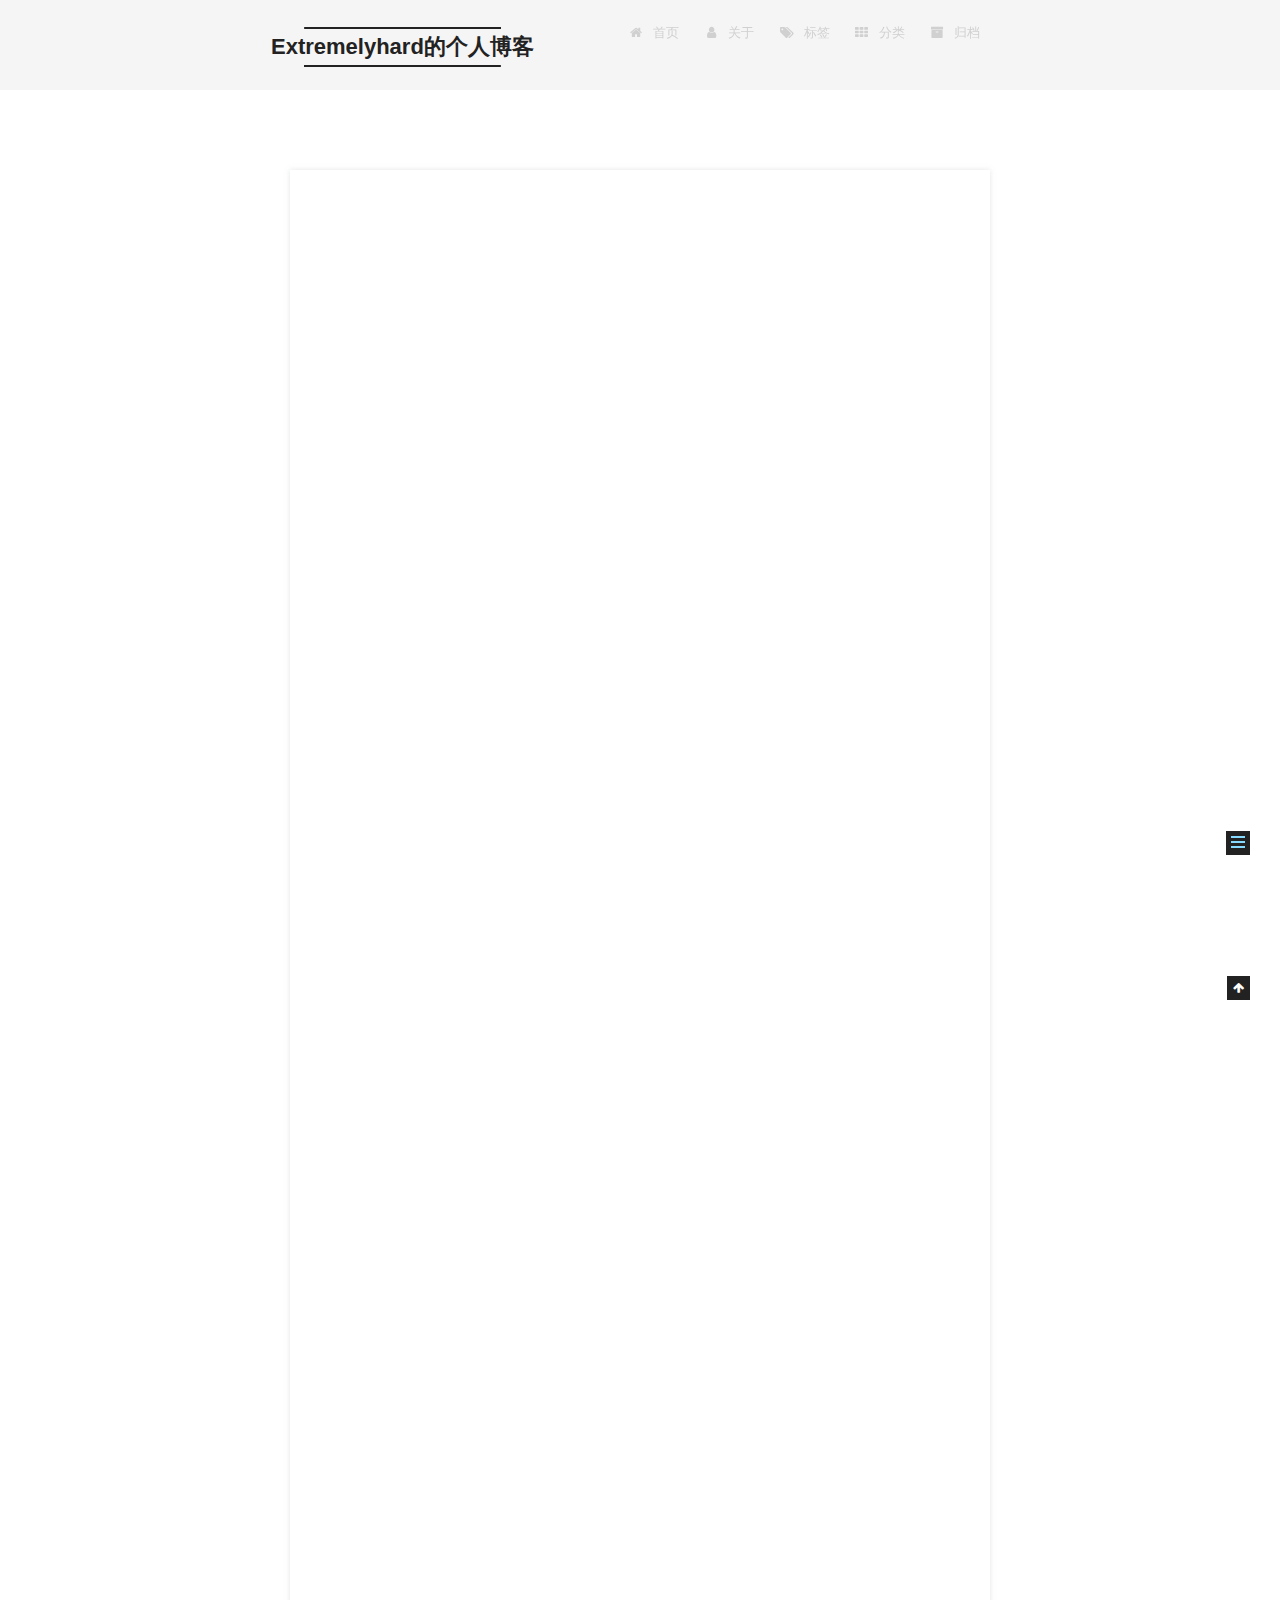
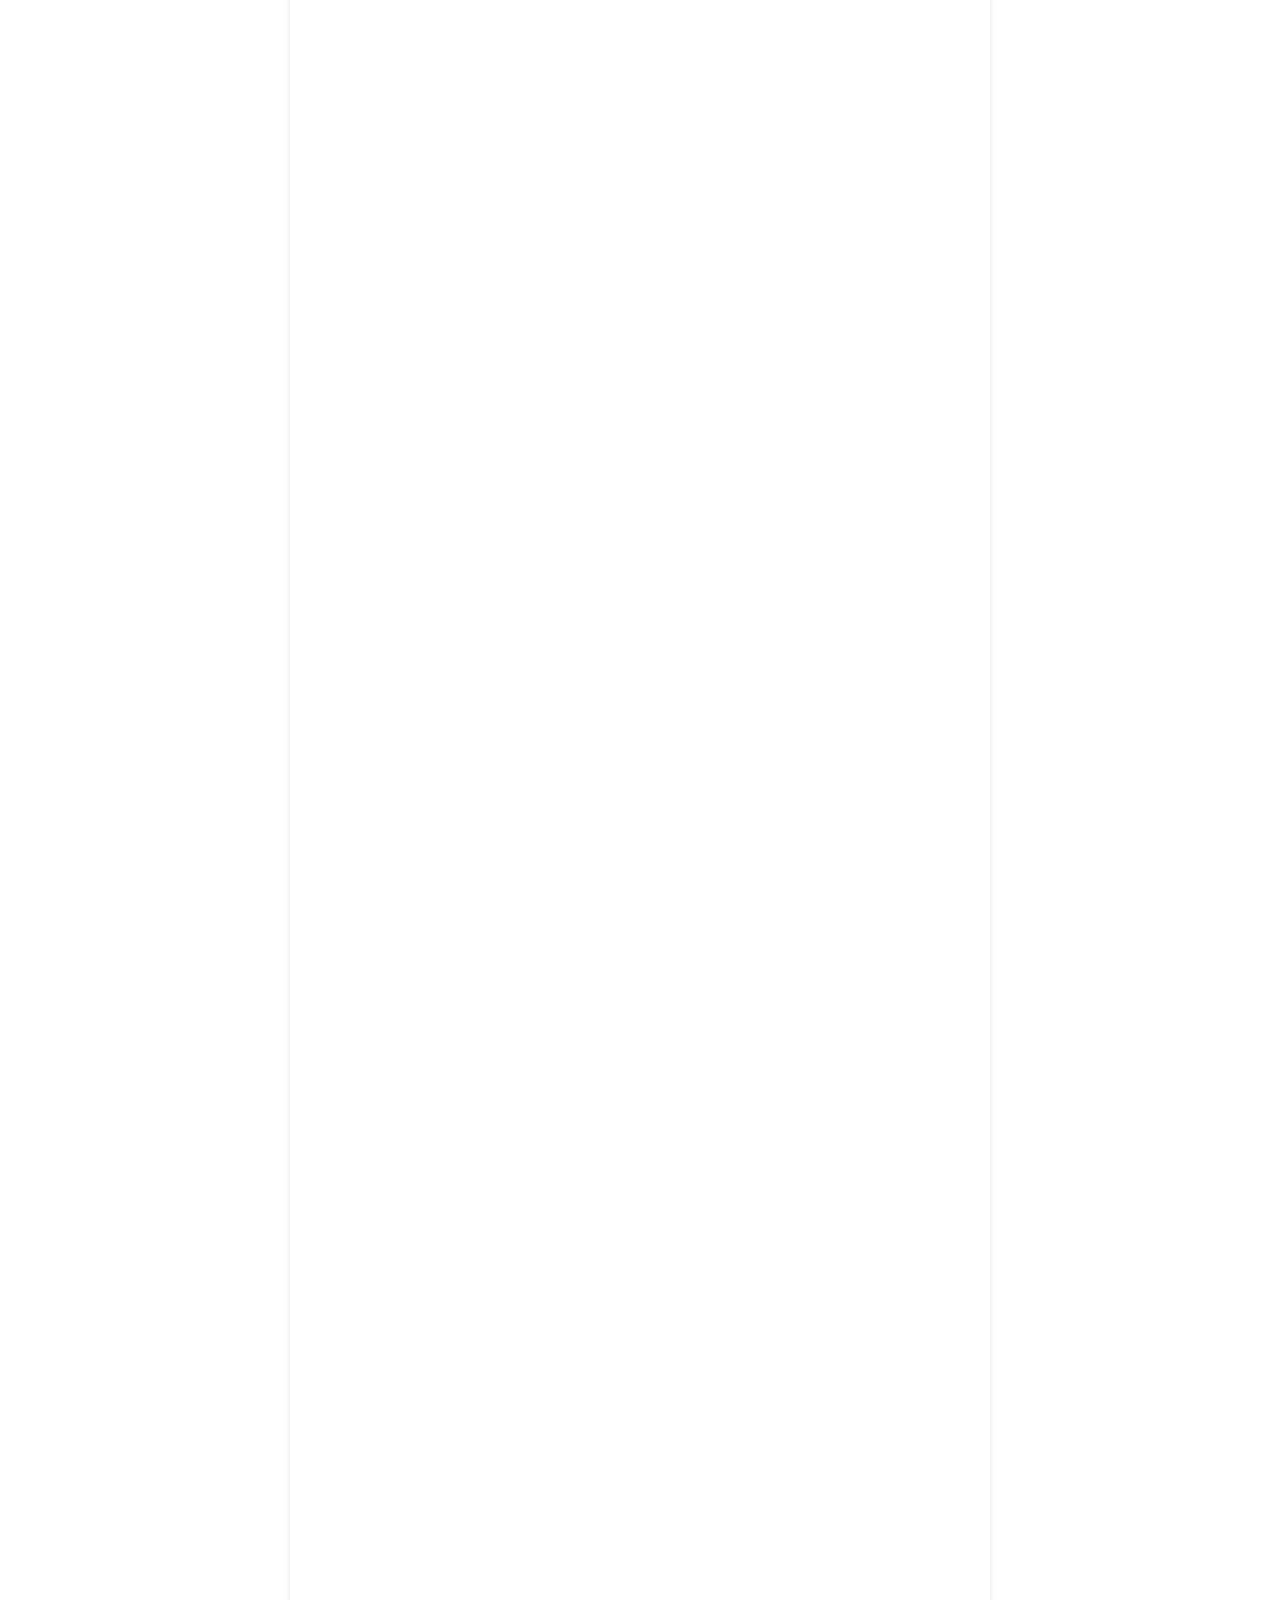
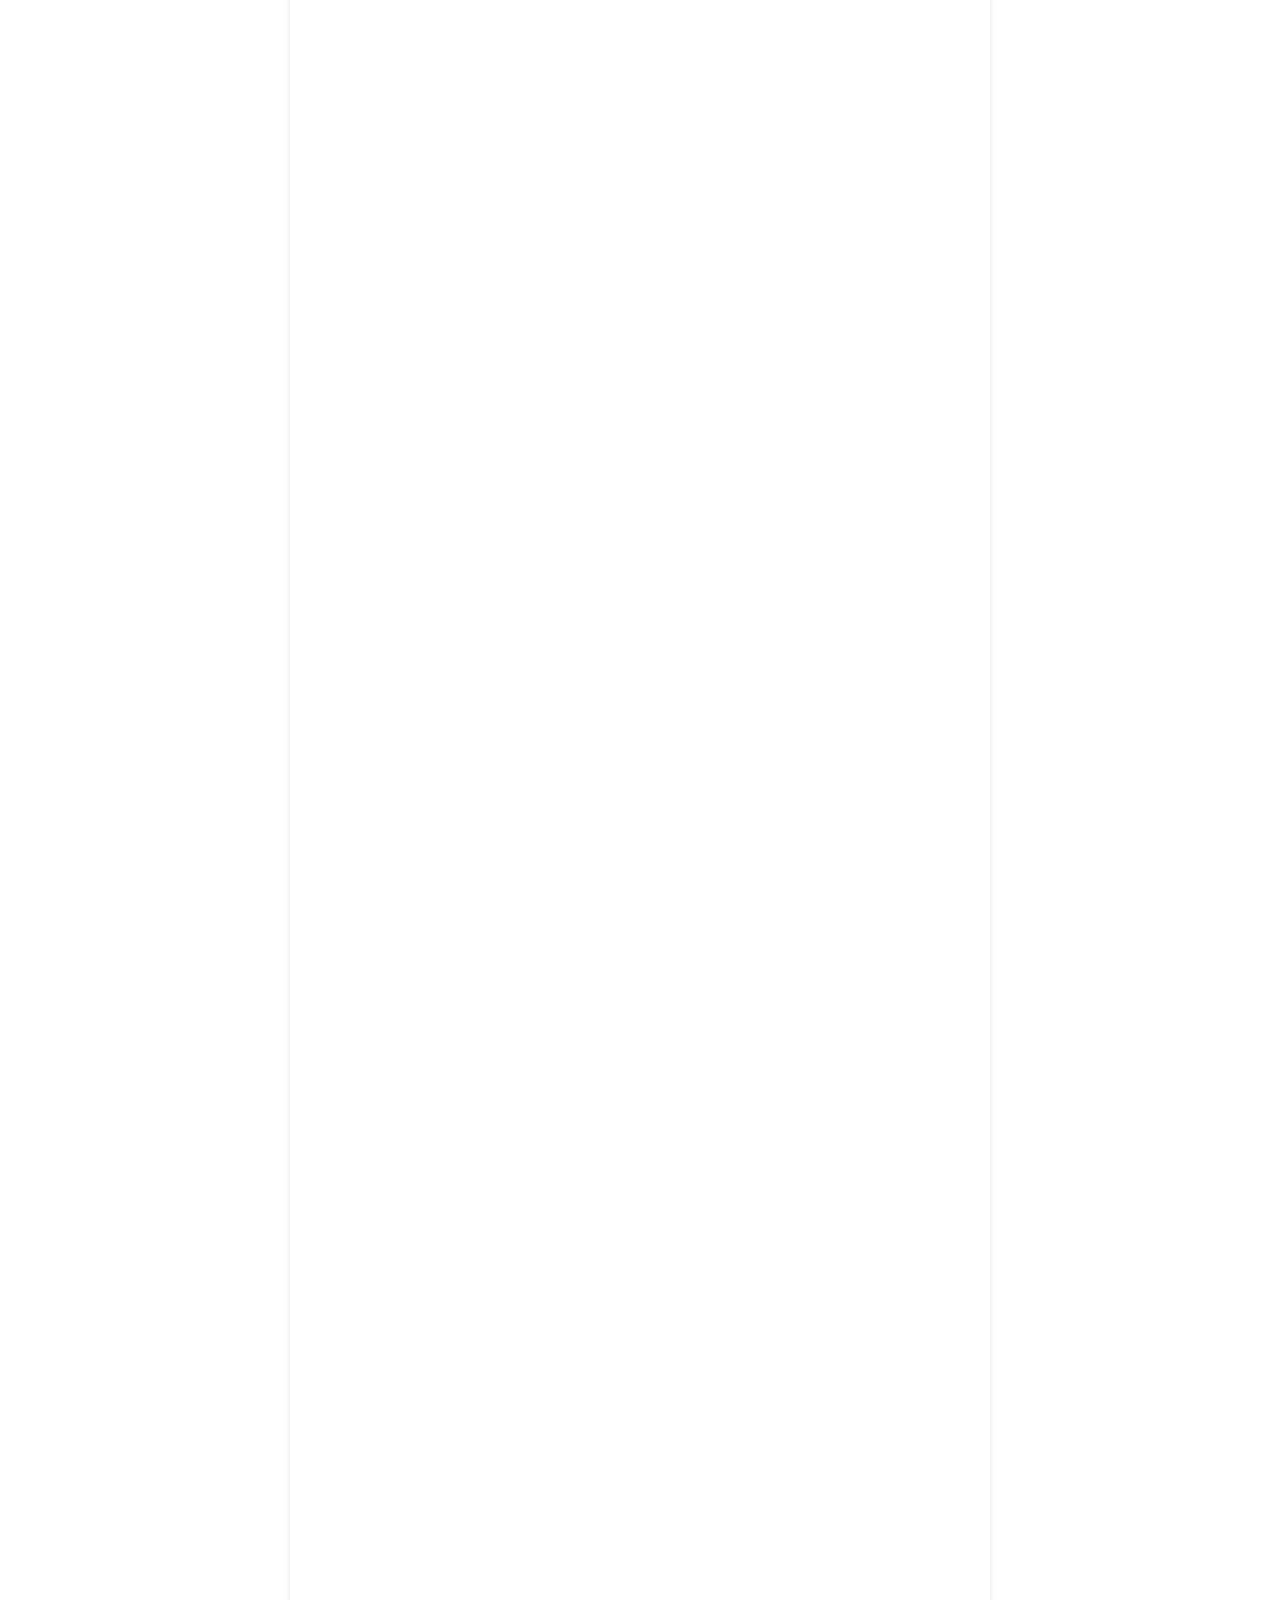
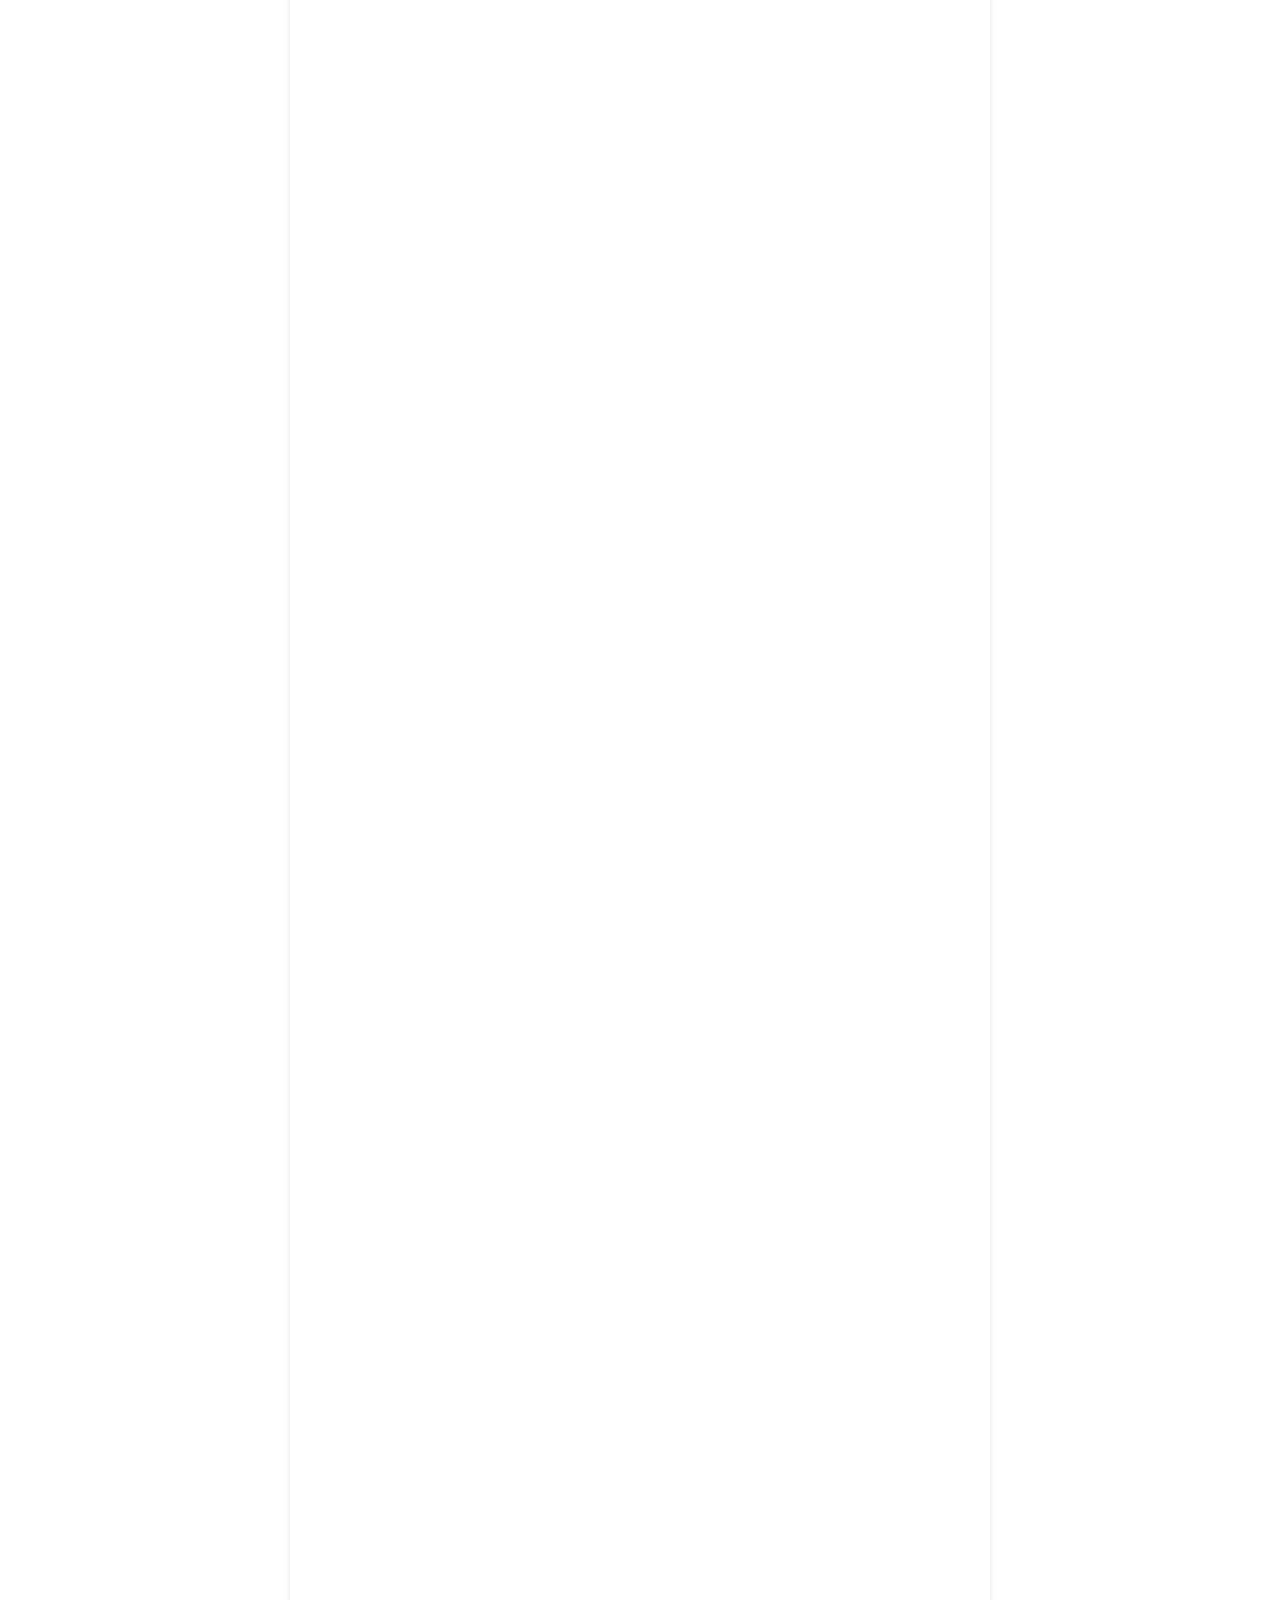
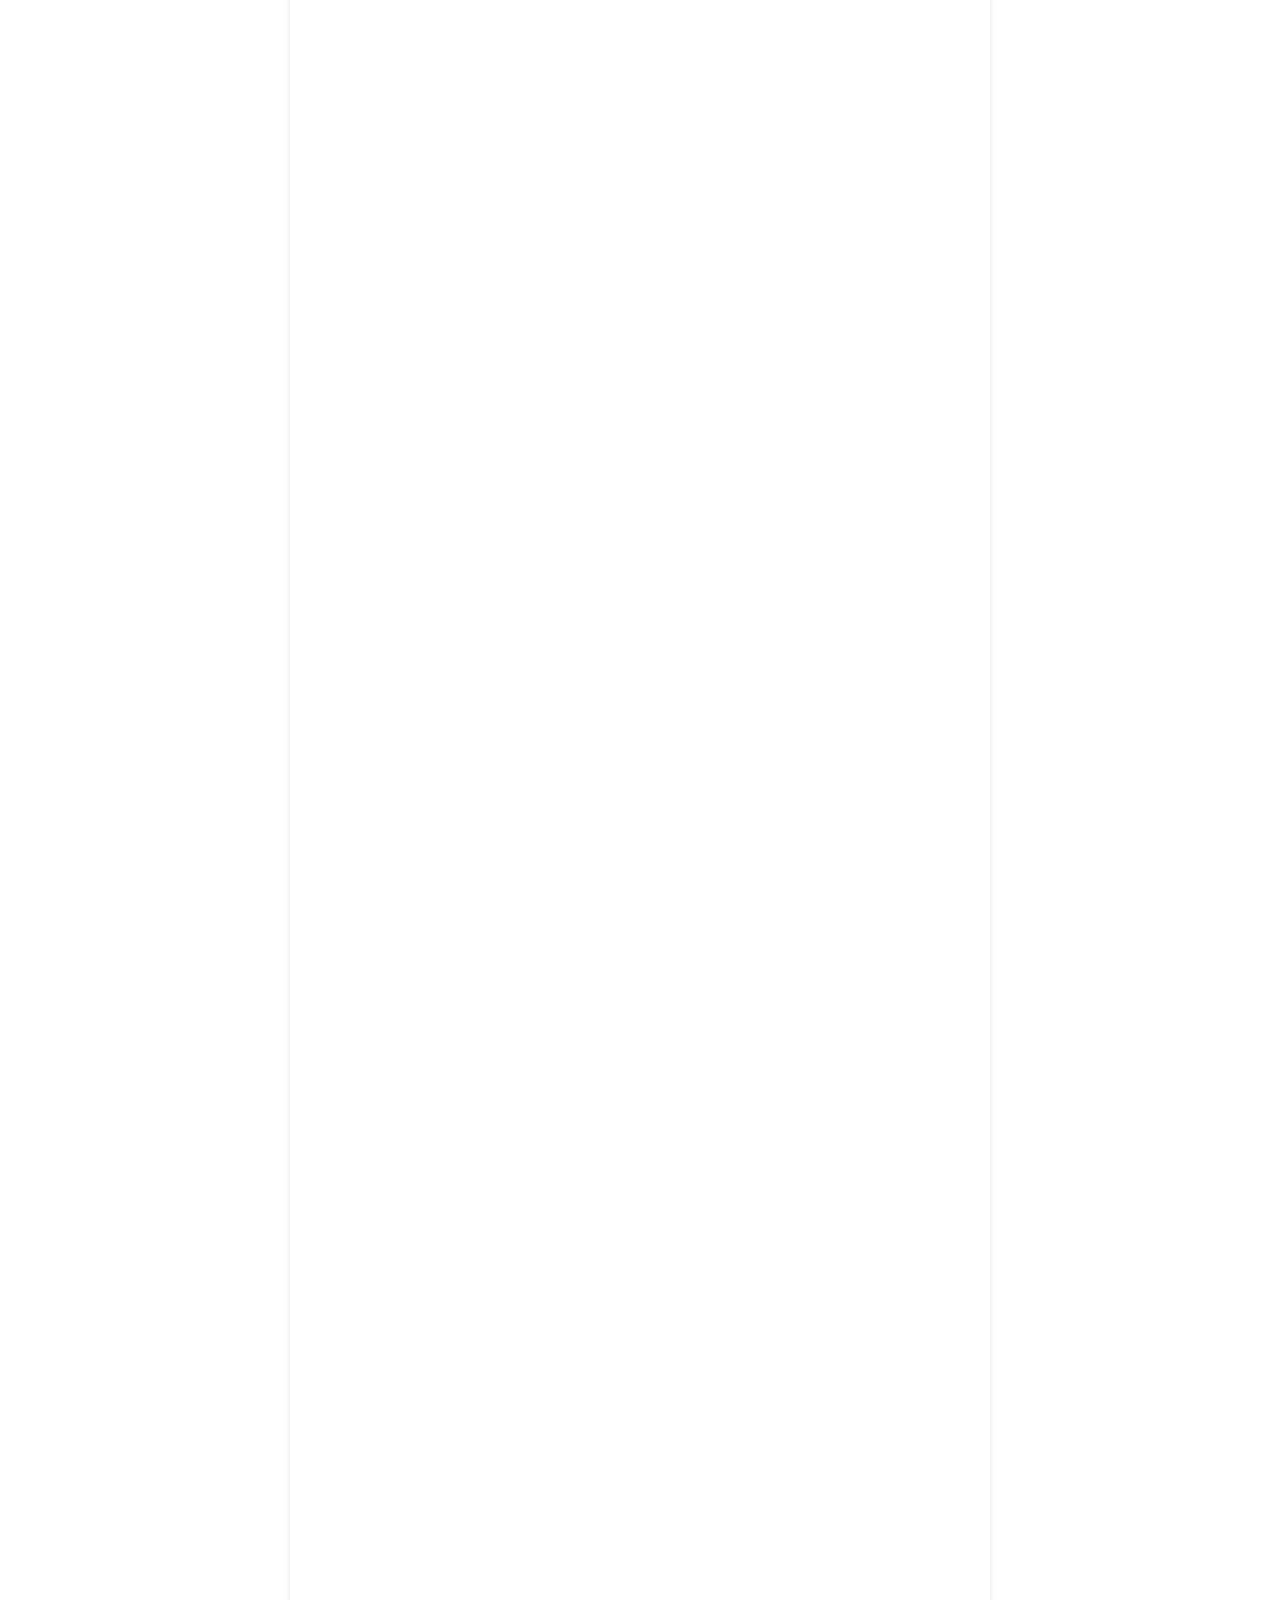
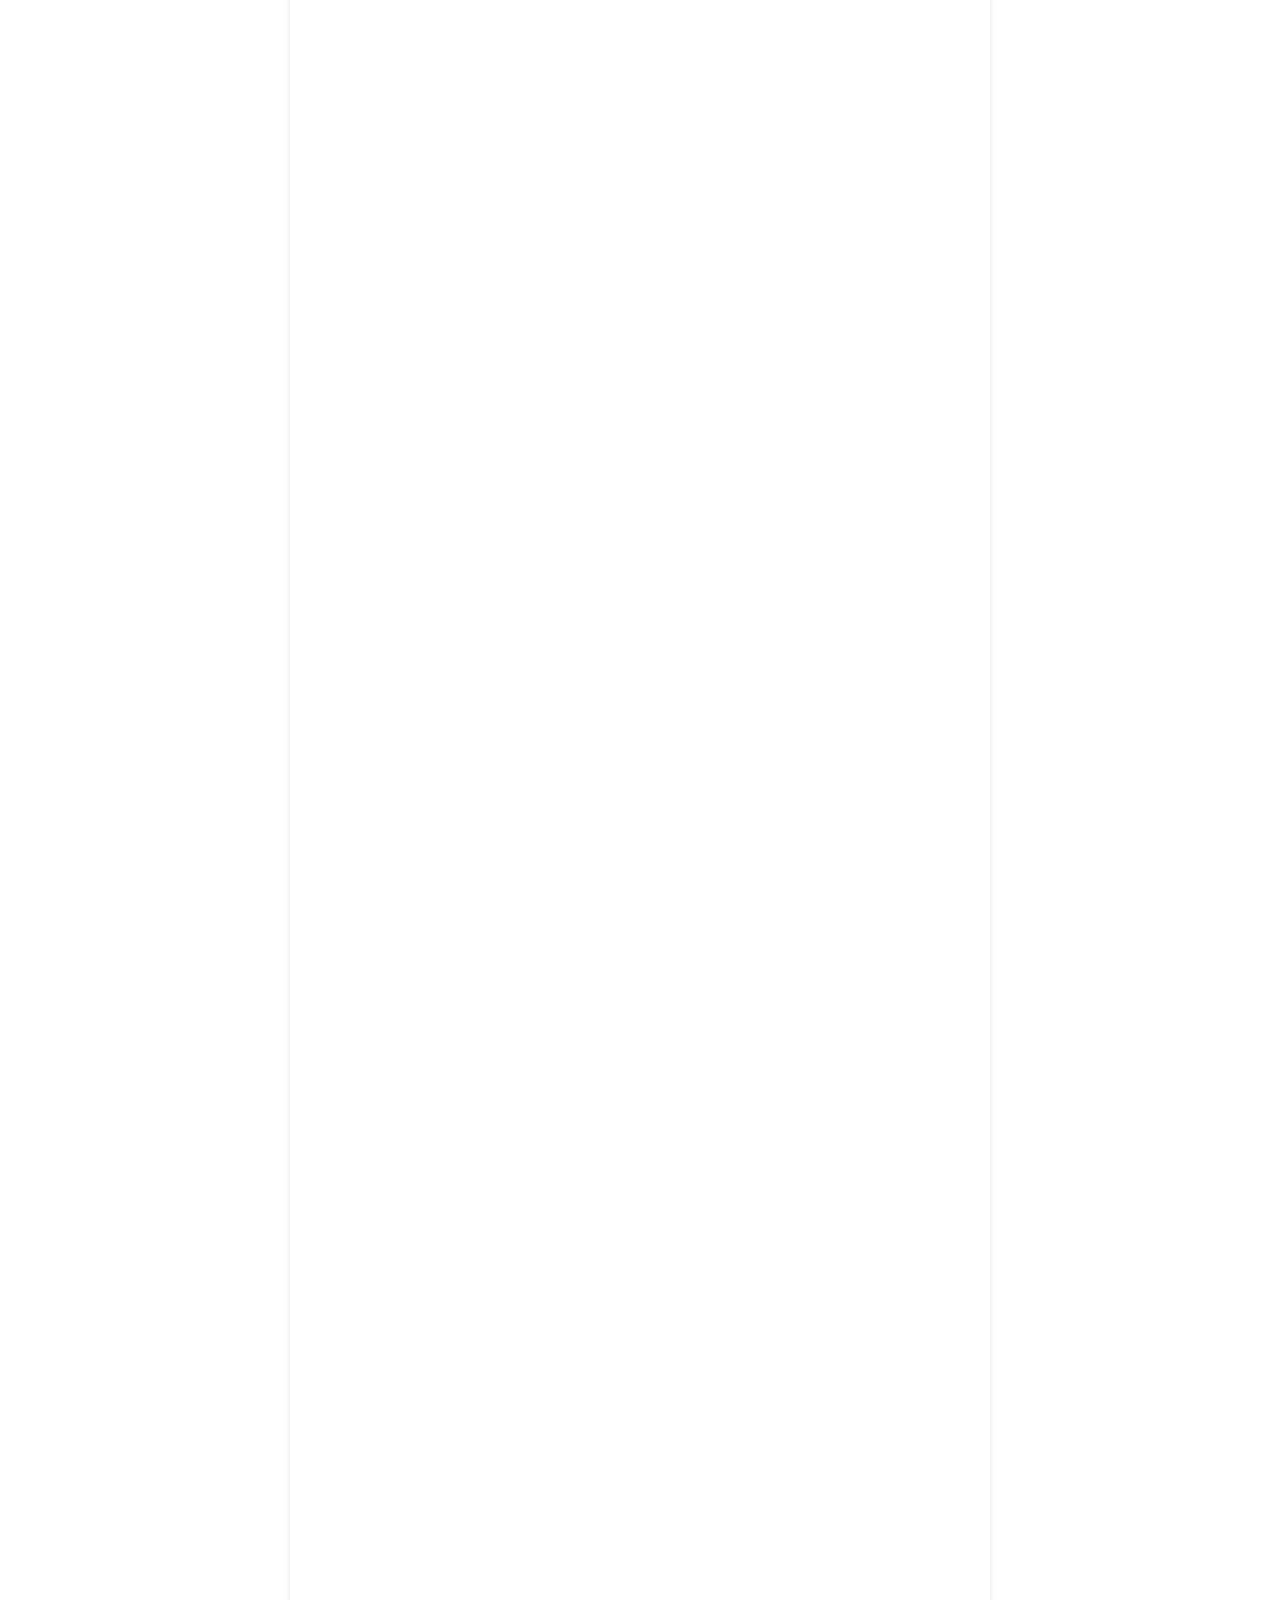
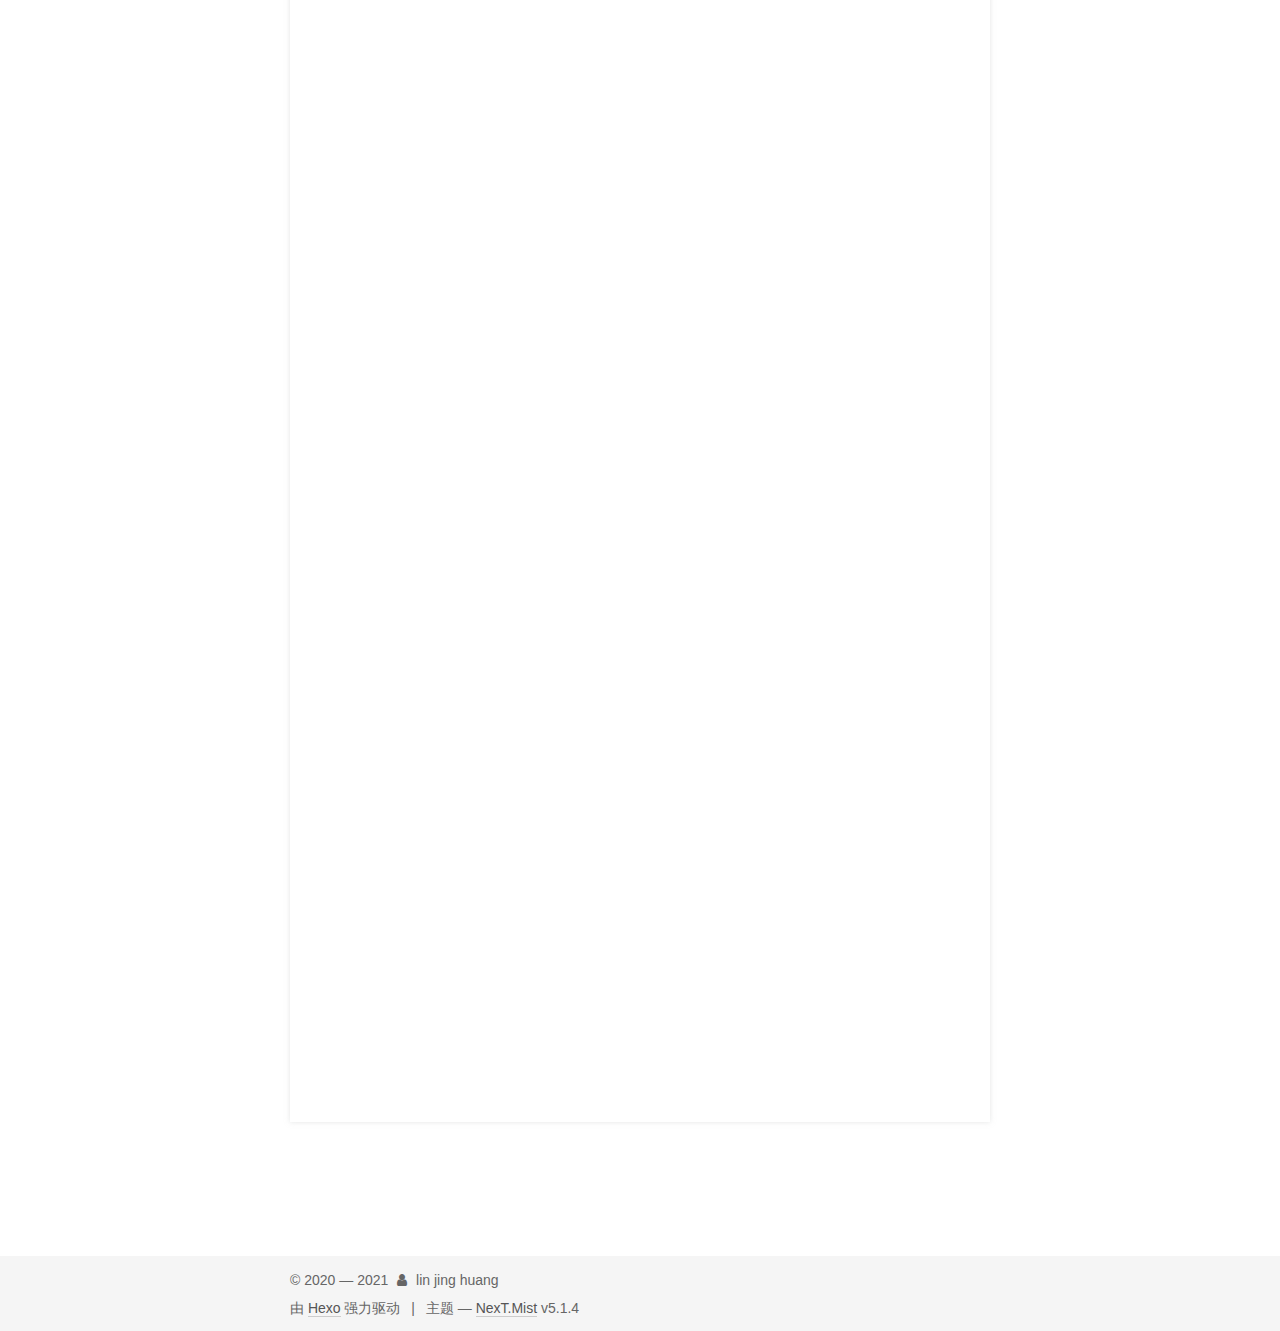
<file: 2021/03/05/IPs/index.html>
<!DOCTYPE html>



  


<html class="theme-next mist use-motion" lang="zh-Hans">
<head>
  <meta charset="UTF-8"/>
<meta http-equiv="X-UA-Compatible" content="IE=edge" />
<meta name="viewport" content="width=device-width, initial-scale=1, maximum-scale=1"/>
<meta name="theme-color" content="#222">









<meta http-equiv="Cache-Control" content="no-transform" />
<meta http-equiv="Cache-Control" content="no-siteapp" />
















  
  
  <link href="/lib/fancybox/source/jquery.fancybox.css?v=2.1.5" rel="stylesheet" type="text/css" />







<link href="/lib/font-awesome/css/font-awesome.min.css?v=4.6.2" rel="stylesheet" type="text/css" />

<link href="/css/main.css?v=5.1.4" rel="stylesheet" type="text/css" />


  <link rel="apple-touch-icon" sizes="180x180" href="/images/apple-touch-icon-next.png?v=5.1.4">


  <link rel="icon" type="image/png" sizes="32x32" href="/images/favicon-32x32-next.png?v=5.1.4">


  <link rel="icon" type="image/png" sizes="16x16" href="/images/favicon-16x16-next.png?v=5.1.4">


  <link rel="mask-icon" href="/images/logo.svg?v=5.1.4" color="#222">





  <meta name="keywords" content="Hexo, NexT" />










<meta name="description" content="文档对象模型（DOM）DOM将页面映射成多层节点结构，DOM Core规定映射方式，DOM HTML规定HTML对象和方法 浏览器对象模型（BOM）用来控制浏览器显示页面以外的部分，以及JS拓展，例如窗口弹窗，移动缩放，对cookies的支持 关于&lt;script&gt;元素浏览器按照出现顺序依次进行解析，为避免浏览器呈现页面空白因此将JS代码放入&lt;&#x2F;body&gt;元素之前 文档模">
<meta property="og:type" content="article">
<meta property="og:title" content="js">
<meta property="og:url" content="http://example.com/2021/03/05/IPs/index.html">
<meta property="og:site_name" content="Extremelyhard的个人博客">
<meta property="og:description" content="文档对象模型（DOM）DOM将页面映射成多层节点结构，DOM Core规定映射方式，DOM HTML规定HTML对象和方法 浏览器对象模型（BOM）用来控制浏览器显示页面以外的部分，以及JS拓展，例如窗口弹窗，移动缩放，对cookies的支持 关于&lt;script&gt;元素浏览器按照出现顺序依次进行解析，为避免浏览器呈现页面空白因此将JS代码放入&lt;&#x2F;body&gt;元素之前 文档模">
<meta property="og:locale">
<meta property="article:published_time" content="2021-03-05T12:57:45.000Z">
<meta property="article:modified_time" content="2021-03-05T13:02:31.654Z">
<meta property="article:author" content="lin jing huang">
<meta name="twitter:card" content="summary">



<script type="text/javascript" id="hexo.configurations">
  var NexT = window.NexT || {};
  var CONFIG = {
    root: '',
    scheme: 'Mist',
    version: '5.1.4',
    sidebar: {"position":"left","display":"post","offset":12,"b2t":false,"scrollpercent":false,"onmobile":false},
    fancybox: true,
    tabs: true,
    motion: {"enable":true,"async":false,"transition":{"post_block":"fadeIn","post_header":"slideDownIn","post_body":"slideDownIn","coll_header":"slideLeftIn","sidebar":"slideUpIn"}},
    duoshuo: {
      userId: '0',
      author: '博主'
    },
    algolia: {
      applicationID: '',
      apiKey: '',
      indexName: '',
      hits: {"per_page":10},
      labels: {"input_placeholder":"Search for Posts","hits_empty":"We didn't find any results for the search: ${query}","hits_stats":"${hits} results found in ${time} ms"}
    }
  };
</script>



  <link rel="canonical" href="http://example.com/2021/03/05/IPs/"/>





  <title>js | Extremelyhard的个人博客</title>
  








<meta name="generator" content="Hexo 5.4.0"></head>

<body itemscope itemtype="http://schema.org/WebPage" lang="zh-Hans">

  
  
    
  

  <div class="container sidebar-position-left page-post-detail">
    <div class="headband"></div>

    <header id="header" class="header" itemscope itemtype="http://schema.org/WPHeader">
      <div class="header-inner"><div class="site-brand-wrapper">
  <div class="site-meta ">
    

    <div class="custom-logo-site-title">
      <a href="/"  class="brand" rel="start">
        <span class="logo-line-before"><i></i></span>
        <span class="site-title">Extremelyhard的个人博客</span>
        <span class="logo-line-after"><i></i></span>
      </a>
    </div>
      
        <p class="site-subtitle"></p>
      
  </div>

  <div class="site-nav-toggle">
    <button>
      <span class="btn-bar"></span>
      <span class="btn-bar"></span>
      <span class="btn-bar"></span>
    </button>
  </div>
</div>

<nav class="site-nav">
  

  
    <ul id="menu" class="menu">
      
        
        <li class="menu-item menu-item-home">
          <a href="/%20" rel="section">
            
              <i class="menu-item-icon fa fa-fw fa-home"></i> <br />
            
            首页
          </a>
        </li>
      
        
        <li class="menu-item menu-item-about">
          <a href="/about/%20" rel="section">
            
              <i class="menu-item-icon fa fa-fw fa-user"></i> <br />
            
            关于
          </a>
        </li>
      
        
        <li class="menu-item menu-item-tags">
          <a href="/tags/%20" rel="section">
            
              <i class="menu-item-icon fa fa-fw fa-tags"></i> <br />
            
            标签
          </a>
        </li>
      
        
        <li class="menu-item menu-item-categories">
          <a href="/categories/%20" rel="section">
            
              <i class="menu-item-icon fa fa-fw fa-th"></i> <br />
            
            分类
          </a>
        </li>
      
        
        <li class="menu-item menu-item-archives">
          <a href="/archives/%20" rel="section">
            
              <i class="menu-item-icon fa fa-fw fa-archive"></i> <br />
            
            归档
          </a>
        </li>
      

      
    </ul>
  

  
</nav>



 </div>
    </header>

    <main id="main" class="main">
      <div class="main-inner">
        <div class="content-wrap">
          <div id="content" class="content">
            

  <div id="posts" class="posts-expand">
    

  

  
  
  

  <article class="post post-type-normal" itemscope itemtype="http://schema.org/Article">
  
  
  
  <div class="post-block">
    <link itemprop="mainEntityOfPage" href="http://example.com/2021/03/05/IPs/">

    <span hidden itemprop="author" itemscope itemtype="http://schema.org/Person">
      <meta itemprop="name" content="">
      <meta itemprop="description" content="">
      <meta itemprop="image" content="/images/EH.jpg">
    </span>

    <span hidden itemprop="publisher" itemscope itemtype="http://schema.org/Organization">
      <meta itemprop="name" content="Extremelyhard的个人博客">
    </span>

    
      <header class="post-header">

        
        
          <h1 class="post-title" itemprop="name headline">js</h1>
        

        <div class="post-meta">
          <span class="post-time">
            
              <span class="post-meta-item-icon">
                <i class="fa fa-calendar-o"></i>
              </span>
              
                <span class="post-meta-item-text">发表于</span>
              
              <time title="创建于" itemprop="dateCreated datePublished" datetime="2021-03-05T20:57:45+08:00">
                2021-03-05
              </time>
            

            

            
          </span>

          

          
            
          

          
          

          

          

          

        </div>
      </header>
    

    
    
    
    <div class="post-body" itemprop="articleBody">

      
      

      
        <span id="more"></span>

<h2 id="文档对象模型（DOM）"><a href="#文档对象模型（DOM）" class="headerlink" title="文档对象模型（DOM）"></a>文档对象模型（DOM）</h2><p>DOM将页面映射成多层节点结构，DOM Core规定映射方式，DOM HTML规定HTML对象和方法</p>
<h2 id="浏览器对象模型（BOM）"><a href="#浏览器对象模型（BOM）" class="headerlink" title="浏览器对象模型（BOM）"></a>浏览器对象模型（BOM）</h2><p>用来控制浏览器显示页面以外的部分，以及JS拓展，例如窗口弹窗，移动缩放，对cookies的支持</p>
<h2 id="关于-lt-script-gt-元素"><a href="#关于-lt-script-gt-元素" class="headerlink" title="关于&lt;script&gt;元素"></a>关于&lt;script&gt;元素</h2><p>浏览器按照出现顺序依次进行解析，为避免浏览器呈现页面空白因此将JS代码放入&lt;/body&gt;元素之前</p>
<h2 id="文档模式"><a href="#文档模式" class="headerlink" title="文档模式"></a>文档模式</h2><p>&lt;！DOCTYPE html&gt;这是像浏览器声明解析模式，用来规定不同浏览器对于页面统一的解析模式</p>
<h2 id="基本概念"><a href="#基本概念" class="headerlink" title="基本概念"></a>基本概念</h2><h3 id="标识符"><a href="#标识符" class="headerlink" title="标识符"></a>标识符</h3><p>指脚本中对于变量、函数、属性的名字，推荐采用驼峰命名（首字符小写，其余单词首字母大写）</p>
<h3 id="严格模式"><a href="#严格模式" class="headerlink" title="严格模式"></a>严格模式</h3><h3 id="关键字和保留字"><a href="#关键字和保留字" class="headerlink" title="关键字和保留字"></a>关键字和保留字</h3><h3 id="变量"><a href="#变量" class="headerlink" title="变量"></a>变量</h3><p>JS的变量是松散类型对，即可以直接保存任何类型数据。</p>
<p>定义在函数局部作用域的变量将在函数退出时销毁</p>
<p>省略var定义操作符进行变量命名赋值，会直接定义全局变量。在严格模式下将会抛出错误。</p>
<p>一条语句可以定义多个变量,逗号分隔开即可</p>
<figure class="highlight js"><table><tr><td class="gutter"><pre><span class="line">1</span><br></pre></td><td class="code"><pre><span class="line"><span class="keyword">var</span> a=<span class="number">1</span>,b=<span class="number">2</span>,c=<span class="number">3</span>;</span><br></pre></td></tr></table></figure>

<h2 id="数据类型：基本数据类型和对象数据类型"><a href="#数据类型：基本数据类型和对象数据类型" class="headerlink" title="数据类型：基本数据类型和对象数据类型"></a>数据类型：基本数据类型和对象数据类型</h2><p>简单数据类型（基本数据类型）：Undefined、Null、Boolean、Number、String</p>
<p>复杂数据类型：Object</p>
<h3 id="typeof-操作符"><a href="#typeof-操作符" class="headerlink" title="typeof  操作符"></a>typeof  操作符</h3><p>typeof在JS中用来检测数据类型，非函数而是操作符，其中    typerof null    将会返回object，因为这被认作一个空对象引用，对于正则表达式这返回function。</p>
<h3 id="Undefined"><a href="#Undefined" class="headerlink" title="Undefined"></a>Undefined</h3><p>出现在声明变量名但未初始化的变量上,引入用于区分未定义对象空指针和未初始化变量</p>
<figure class="highlight js"><table><tr><td class="gutter"><pre><span class="line">1</span><br><span class="line">2</span><br></pre></td><td class="code"><pre><span class="line"><span class="keyword">var</span> a;</span><br><span class="line">alert(a);	<span class="comment">//Undefined</span></span><br></pre></td></tr></table></figure>

<h3 id="Null"><a href="#Null" class="headerlink" title="Null"></a>Null</h3><p>检查变量是否为null从而确定变量是否保存一个对象引用</p>
<h3 id="Boolean"><a href="#Boolean" class="headerlink" title="Boolean"></a>Boolean</h3><h3 id="Number"><a href="#Number" class="headerlink" title="Number"></a>Number</h3><figure class="highlight js"><table><tr><td class="gutter"><pre><span class="line">1</span><br><span class="line">2</span><br><span class="line">3</span><br><span class="line">4</span><br><span class="line">5</span><br><span class="line">6</span><br><span class="line">7</span><br></pre></td><td class="code"><pre><span class="line"><span class="comment">//赋值过程可以使用十进制，八进制字面量和十六进制字面量赋值</span></span><br><span class="line"><span class="comment">//十进制</span></span><br><span class="line"><span class="keyword">var</span> num1 = <span class="number">10</span></span><br><span class="line"><span class="comment">//八进制需要前导为0，八进制的56</span></span><br><span class="line"><span class="keyword">var</span> num2 = <span class="number">070</span></span><br><span class="line"><span class="comment">//十六进制需要前导为0x,十六进制的10</span></span><br><span class="line"><span class="keyword">var</span> num3 = <span class="number">0xa</span></span><br></pre></td></tr></table></figure>

<p><strong>浮点数值</strong> 即该数值中包含一个小数点，且小数点后有一位数字，需要的内存空间为整数数值的两倍，js中将自动的将可转化的浮点数转化为整数。最高精度为17位小数。</p>
<p>对于极大或极小数采科学计数法（e表示法）</p>
<figure class="highlight js"><table><tr><td class="gutter"><pre><span class="line">1</span><br></pre></td><td class="code"><pre><span class="line"><span class="keyword">var</span> num =<span class="number">3.125e4</span> <span class="comment">//表示为31250</span></span><br></pre></td></tr></table></figure>

<p><strong>NaN</strong>    表示非数值，与任何值不相等包括本身。js制定了isNaN（）用于判断传入参数是否为非数值。该方法将会调用参数对象的valueOf()、toString()方法确定对象数值。</p>
<p><strong>数值转换</strong>    通常用parseInt(num,x),其中第二个参数x作为进制识别参数</p>
<h3 id="String"><a href="#String" class="headerlink" title="String"></a>String</h3><p>字符类型</p>
<h3 id="Object"><a href="#Object" class="headerlink" title="Object"></a>Object</h3><p>js中对象是数据和功能的集合，对象需要通过new操作符和对象类型名称来创建。</p>
<p>Obeject类型具有的方法属性也存在于具体的对象中。例如：toString（）、valueOf（）。</p>
<h2 id="操作符"><a href="#操作符" class="headerlink" title="操作符"></a>操作符</h2><p>+、-即为操作符</p>
<h2 id="函数"><a href="#函数" class="headerlink" title="函数"></a>函数</h2><p>JS函数定义是不必制定返回值。</p>
<p>JS函数对于传递参数无限制（个数，类型），原因在于参数在JS中是作为数组表示，可以通过    argumet    对象访问</p>
<p>参数数组例如argument[0]。这说明参数签名的命名非必须。</p>
<h3 id="没有重载"><a href="#没有重载" class="headerlink" title="没有重载"></a>没有重载</h3><p>由于参数签名非必须，因此JS无法通过定义同名不同参数的函数来实现函数重载，相同命名的函数只有后者生效，但是可以通过传递的参数判断进行重载模仿。</p>
<h2 id="变量的类型：基本类型和引用类型"><a href="#变量的类型：基本类型和引用类型" class="headerlink" title="变量的类型：基本类型和引用类型"></a>变量的类型：基本类型和引用类型</h2><p>基本类型指单一数据对象（基本数据类型），引用类型指内存对象。</p>
<h2 id="JS之参数传递"><a href="#JS之参数传递" class="headerlink" title="JS之参数传递"></a>JS之参数传递</h2><h3 id="按值传递"><a href="#按值传递" class="headerlink" title="按值传递"></a>按值传递</h3><p>JS中的函数参数均为按值传递，即将外部值复制到内部变量。</p>
<h3 id="引用传递"><a href="#引用传递" class="headerlink" title="引用传递"></a>引用传递</h3><p>而参数对象则直接对堆内存中对象进行修改。</p>
<figure class="highlight js"><table><tr><td class="gutter"><pre><span class="line">1</span><br><span class="line">2</span><br><span class="line">3</span><br><span class="line">4</span><br><span class="line">5</span><br><span class="line">6</span><br><span class="line">7</span><br><span class="line">8</span><br><span class="line">9</span><br><span class="line">10</span><br></pre></td><td class="code"><pre><span class="line"><span class="function"><span class="keyword">function</span>  <span class="title">setName</span>(<span class="params">man</span>)</span>&#123;</span><br><span class="line">    man.name = <span class="string">&quot;zhb&quot;</span></span><br><span class="line">    <span class="comment">//实际定义的是内部同名局部变量，函数执行完毕内部同名变量man将被销毁</span></span><br><span class="line">    man = <span class="keyword">new</span> Obejcet()</span><br><span class="line">    man.name = <span class="string">&quot;atm&quot;</span></span><br><span class="line">&#125;</span><br><span class="line"></span><br><span class="line"><span class="keyword">var</span> man =<span class="keyword">new</span> <span class="built_in">Object</span>()</span><br><span class="line">setName(man)</span><br><span class="line">alert(man.name)	<span class="comment">//输出为zhb</span></span><br></pre></td></tr></table></figure>

<h2 id="检测变量引用类型"><a href="#检测变量引用类型" class="headerlink" title="检测变量引用类型"></a>检测变量引用类型</h2><p>使用    instanceif    操作符</p>
<h3 id="instanceof原理"><a href="#instanceof原理" class="headerlink" title="instanceof原理"></a>instanceof原理</h3><p>能在实例的 <strong>原型对象链</strong> 中找到该构造函数的<code>prototype</code>属性所指向的 <strong>原型对象</strong>，就返回<code>true</code>。</p>
<h2 id="JS之词法（静态）作用域-amp-JS之作用域链"><a href="#JS之词法（静态）作用域-amp-JS之作用域链" class="headerlink" title="JS之词法（静态）作用域&amp;JS之作用域链"></a>JS之词法（静态）作用域&amp;JS之作用域链</h2><p> 作用域规定了如何查找变量，也就是确定当前执行代码对变量的访问权限。 </p>
<p>代码执行时会创建一个变量对象作用域链，用于对执行环境中的变量进行有序访问，前端为当前变量对象。以从内到外的形式进行变量和函数的检索、调用。</p>
<p> <strong>注意：</strong>函数的执行用到了作用域链，<strong>这个作用域链是在函数定义的时候创建的</strong>。 </p>
<p>特性:</p>
<ul>
<li><strong>声明提前</strong>: 一个声明在函数体内都是可见的, 函数优先于变量</li>
<li>非匿名自执行函数，函数变量为 <strong>只读</strong> 状态，无法修改</li>
</ul>
<figure class="highlight js"><table><tr><td class="gutter"><pre><span class="line">1</span><br><span class="line">2</span><br><span class="line">3</span><br><span class="line">4</span><br><span class="line">5</span><br><span class="line">6</span><br><span class="line">7</span><br><span class="line">8</span><br><span class="line">9</span><br><span class="line">10</span><br><span class="line">11</span><br><span class="line">12</span><br><span class="line">13</span><br><span class="line">14</span><br></pre></td><td class="code"><pre><span class="line"><span class="keyword">var</span> value = <span class="number">1</span>;</span><br><span class="line"></span><br><span class="line"><span class="function"><span class="keyword">function</span> <span class="title">foo</span>(<span class="params"></span>) </span>&#123;</span><br><span class="line">    <span class="built_in">console</span>.log(value);</span><br><span class="line">&#125;</span><br><span class="line"></span><br><span class="line"><span class="function"><span class="keyword">function</span> <span class="title">bar</span>(<span class="params"></span>) </span>&#123;</span><br><span class="line">    <span class="keyword">var</span> value = <span class="number">2</span>;</span><br><span class="line">    foo();</span><br><span class="line">&#125;</span><br><span class="line"></span><br><span class="line">bar();</span><br><span class="line"></span><br><span class="line"><span class="comment">// 结果是 1</span></span><br></pre></td></tr></table></figure>

<h3 id="延长作用域链"><a href="#延长作用域链" class="headerlink" title="延长作用域链"></a>延长作用域链</h3><p>使用try-catch中的catch块、或者with语句</p>
<h3 id="使用var带来的无块级作用域问题"><a href="#使用var带来的无块级作用域问题" class="headerlink" title="使用var带来的无块级作用域问题"></a>使用var带来的无块级作用域问题</h3><p>定义于if、for内部语句的变量将会将会在语句执行完毕销毁时释放到父环境。</p>
<h2 id="垃圾收集"><a href="#垃圾收集" class="headerlink" title="垃圾收集"></a>垃圾收集</h2><p>使用标记清楚，当变量进入环境时标记，当变量进入内存时去掉环境中的变量标记，再次被标记上的变量将会被删除。</p>
<h2 id="管理内存"><a href="#管理内存" class="headerlink" title="管理内存"></a>管理内存</h2><p>当引用变量不在有用时可以通过设定为null值来标记释放，这个方法叫做解除引用。</p>
<h2 id="补充小结1"><a href="#补充小结1" class="headerlink" title="补充小结1"></a>补充小结1</h2><p>基本类型被保存在栈内存中、引用类型保存在堆内存中。</p>
<p>引用类型变量包含的实际是指向该对象的地址，所以一个对象对另一个引用对象的复制，是复制指针。</p>
<h2 id="Object引用类型"><a href="#Object引用类型" class="headerlink" title="Object引用类型"></a>Object引用类型</h2><p>对象是应用类型的实例</p>
<figure class="highlight js"><table><tr><td class="gutter"><pre><span class="line">1</span><br><span class="line">2</span><br><span class="line">3</span><br><span class="line">4</span><br><span class="line">5</span><br><span class="line">6</span><br><span class="line">7</span><br><span class="line">8</span><br><span class="line">9</span><br><span class="line">10</span><br><span class="line">11</span><br><span class="line">12</span><br><span class="line">13</span><br></pre></td><td class="code"><pre><span class="line"><span class="comment">//定义方法</span></span><br><span class="line"><span class="comment">//new 操作符+构造函数</span></span><br><span class="line"><span class="keyword">var</span> name = <span class="keyword">new</span> <span class="built_in">Object</span>()</span><br><span class="line"><span class="comment">//对象字面量语法</span></span><br><span class="line"><span class="keyword">var</span> name =&#123;</span><br><span class="line">    a=<span class="string">&#x27;&#x27;</span></span><br><span class="line">    b=<span class="string">&#x27;&#x27;</span></span><br><span class="line">&#125;</span><br><span class="line"></span><br><span class="line"><span class="comment">//方括号访问对象属性</span></span><br><span class="line">name[<span class="string">&#x27;propertyname&#x27;</span>]</span><br><span class="line"><span class="comment">//点访问</span></span><br><span class="line">name.propertyname</span><br></pre></td></tr></table></figure>

<h2 id="6Array类型"><a href="#6Array类型" class="headerlink" title="6Array类型"></a>6Array类型</h2><h3 id="栈方法（LIFO）"><a href="#栈方法（LIFO）" class="headerlink" title="栈方法（LIFO）"></a>栈方法（LIFO）</h3><p>push()推入尾项、pop()弹出尾项</p>
<h3 id="队列方法（FIFO）"><a href="#队列方法（FIFO）" class="headerlink" title="队列方法（FIFO）"></a>队列方法（FIFO）</h3><p>unshift()添加首项、shift()移除首项</p>
<h3 id="重排序方法"><a href="#重排序方法" class="headerlink" title="重排序方法"></a>重排序方法</h3><p>reverse()翻转、sort()升序排序</p>
<h3 id="操作方法"><a href="#操作方法" class="headerlink" title="操作方法"></a>操作方法</h3><figure class="highlight javascript"><table><tr><td class="gutter"><pre><span class="line">1</span><br><span class="line">2</span><br><span class="line">3</span><br><span class="line">4</span><br><span class="line">5</span><br></pre></td><td class="code"><pre><span class="line">list.concat() <span class="comment">//创建当前对象副本同形参结合，返回结果</span></span><br><span class="line"></span><br><span class="line">list.slice(n1,n2) <span class="comment">//获取对象中变量从n1到n2为新数组，返回结果</span></span><br><span class="line"></span><br><span class="line">list.splice(n1,n2,n3) <span class="comment">//n1指定删除位置，n2指定删除项数，n3指定添加形参，返回结果</span></span><br></pre></td></tr></table></figure>

<h3 id="位置方法"><a href="#位置方法" class="headerlink" title="位置方法"></a>位置方法</h3><figure class="highlight js"><table><tr><td class="gutter"><pre><span class="line">1</span><br><span class="line">2</span><br><span class="line">3</span><br><span class="line">4</span><br></pre></td><td class="code"><pre><span class="line">list.indexOf(n，n1) <span class="comment">//从n1位置向后遍历对象寻找n,返回索引</span></span><br><span class="line"></span><br><span class="line">list.lastindexOf(n,n1) <span class="comment">//从n1位置向前遍历对象寻找n,返回索引</span></span><br><span class="line"></span><br></pre></td></tr></table></figure>

<h2 id="JS之执行上下文（Excution-Context）"><a href="#JS之执行上下文（Excution-Context）" class="headerlink" title="JS之执行上下文（Excution Context）"></a>JS之执行上下文（Excution Context）</h2><p>当JS代码执行时会创建一个当前代码执行环境,即JS执行上下文，它规定了当前代码的作用域以及执行环境。</p>
<p>所有JS代码都存在于全局执行上下文中，当函数代码执行时将会创建新的局部执行上下文。执行上下文栈（ECS）采用的是<strong>后进先出</strong>的执行顺序，先后定义的同名函数将由后定义的函数执行。</p>
<h3 id="执行上下文生命周期"><a href="#执行上下文生命周期" class="headerlink" title="执行上下文生命周期"></a>执行上下文生命周期</h3><p>创建：1.初始化作用域链。2.创建变量对象。3确定this指向</p>
<p>执行：1.变量赋值。2.函数引用。3.执行其他代码</p>
<h3 id="变量对象"><a href="#变量对象" class="headerlink" title="变量对象"></a>变量对象</h3><p>变量对象是执行上下文的作用域，定义了变量作用域和函数声明， 在进入执行上下文时，首先会处理函数声明，其次会处理变量声明。</p>
<h2 id="JS之设计模式"><a href="#JS之设计模式" class="headerlink" title="JS之设计模式"></a>JS之设计模式</h2><h3 id="工厂模式"><a href="#工厂模式" class="headerlink" title="工厂模式"></a>工厂模式</h3><figure class="highlight js"><table><tr><td class="gutter"><pre><span class="line">1</span><br><span class="line">2</span><br><span class="line">3</span><br><span class="line">4</span><br><span class="line">5</span><br><span class="line">6</span><br><span class="line">7</span><br><span class="line">8</span><br><span class="line">9</span><br><span class="line">10</span><br></pre></td><td class="code"><pre><span class="line"><span class="function"><span class="keyword">function</span>  <span class="title">createM</span>(<span class="params">name,age</span>)</span>&#123;</span><br><span class="line">    <span class="keyword">let</span> man = <span class="keyword">new</span> <span class="built_in">Object</span>()</span><br><span class="line">    man.name = <span class="built_in">this</span>.name</span><br><span class="line">    man.age = <span class="built_in">this</span>.age</span><br><span class="line">    man.sayName = <span class="function"><span class="keyword">function</span>(<span class="params"></span>)</span>&#123;alert(<span class="built_in">this</span>.name)&#125;</span><br><span class="line">    <span class="keyword">return</span> man</span><br><span class="line">&#125;</span><br><span class="line"><span class="keyword">let</span> a = createM(<span class="string">&#x27;kkk&#x27;</span>,<span class="number">2021</span>)</span><br><span class="line"><span class="comment">//缺点：无法识别对象类型</span></span><br><span class="line"></span><br></pre></td></tr></table></figure>

<h3 id="构造函数方法"><a href="#构造函数方法" class="headerlink" title="构造函数方法"></a>构造函数方法</h3><figure class="highlight js"><table><tr><td class="gutter"><pre><span class="line">1</span><br><span class="line">2</span><br><span class="line">3</span><br><span class="line">4</span><br><span class="line">5</span><br><span class="line">6</span><br><span class="line">7</span><br><span class="line">8</span><br><span class="line">9</span><br><span class="line">10</span><br><span class="line">11</span><br><span class="line">12</span><br><span class="line">13</span><br><span class="line">14</span><br><span class="line">15</span><br><span class="line">16</span><br><span class="line">17</span><br><span class="line">18</span><br><span class="line">19</span><br><span class="line">20</span><br><span class="line">21</span><br></pre></td><td class="code"><pre><span class="line"><span class="function"><span class="keyword">function</span>  <span class="title">Createm</span>(<span class="params">name,age</span>)</span>&#123;</span><br><span class="line">    <span class="built_in">this</span>.name = name</span><br><span class="line">    <span class="built_in">this</span>.age = age</span><br><span class="line">    man.sayName = <span class="function"><span class="keyword">function</span>(<span class="params"></span>)</span>&#123;alert(<span class="built_in">this</span>.name)&#125;</span><br><span class="line">&#125;</span><br><span class="line"><span class="keyword">let</span> a = <span class="keyword">new</span> Createm(<span class="string">&#x27;kkk&#x27;</span>,<span class="number">2021</span>)</span><br><span class="line"><span class="comment">//仍存在相同函数反复实例化的问题</span></span><br><span class="line"></span><br><span class="line"><span class="function"><span class="keyword">function</span>  <span class="title">Createm</span>(<span class="params">name,age</span>)</span>&#123;</span><br><span class="line">    <span class="built_in">this</span>.name = name</span><br><span class="line">    <span class="built_in">this</span>.age = age</span><br><span class="line">    man.sayName = sayName</span><br><span class="line">&#125;</span><br><span class="line"></span><br><span class="line"><span class="function"><span class="keyword">function</span> <span class="title">sayName</span>(<span class="params"></span>)</span>&#123;</span><br><span class="line">    alert(<span class="built_in">this</span>.name)</span><br><span class="line">&#125;</span><br><span class="line"></span><br><span class="line"></span><br><span class="line"><span class="keyword">let</span> a = <span class="keyword">new</span> Createm(<span class="string">&#x27;kkk&#x27;</span>,<span class="number">2021</span>)</span><br><span class="line"></span><br></pre></td></tr></table></figure>

<h3 id="原型"><a href="#原型" class="headerlink" title="原型"></a>原型</h3><p>是一个对象，内部包含了一些列方法和属性。JS中每个对象都能通过    <strong>自身._proto_</strong>    指向它本身的原型对象。</p>
<h3 id="原型链"><a href="#原型链" class="headerlink" title="原型链"></a>原型链</h3><p>原型链由原型对象组成，每个原型对象通过 <strong>自身._proto_</strong> 属性指向自己的原型对象，当在实例对象中找不到对应的数值时将从原型链自子到父向上寻找。<strong>用来实现集成和属性共享</strong></p>
<h3 id="构造函数"><a href="#构造函数" class="headerlink" title="构造函数"></a>构造函数</h3><p>定义属性方法的函数，通过new操作符可以创建对象实例。 </p>
<h3 id="实例"><a href="#实例" class="headerlink" title="实例"></a>实例</h3><p>通过构造函数new创建的对象，_proto_属性指向原型（构造函数的.prototype），construct属性指向构造函数。</p>
<h3 id="this与call、apply、bind"><a href="#this与call、apply、bind" class="headerlink" title="this与call、apply、bind"></a>this与call、apply、bind</h3><p> this 的指向并不是在创建的时候就可以确定的，在 es5 中，永远是<strong>this 永远指向最后调用它的那个对象</strong>。 </p>
<p><strong>箭头函数的 this 始终指向函数定义时的 this，而非执行时。</strong> 也就是箭头函数是在作用域链生成时确定this指向。</p>
<figure class="highlight js"><table><tr><td class="gutter"><pre><span class="line">1</span><br><span class="line">2</span><br><span class="line">3</span><br><span class="line">4</span><br><span class="line">5</span><br><span class="line">6</span><br><span class="line">7</span><br><span class="line">8</span><br><span class="line">9</span><br><span class="line">10</span><br><span class="line">11</span><br><span class="line">12</span><br><span class="line">13</span><br></pre></td><td class="code"><pre><span class="line">  <span class="keyword">var</span> a = &#123;        </span><br><span class="line">  name : <span class="string">&quot;Cherry&quot;</span>,         </span><br><span class="line">      func1: <span class="function"><span class="keyword">function</span> (<span class="params"></span>) </span>&#123;            </span><br><span class="line">          <span class="built_in">console</span>.log(<span class="built_in">this</span>.name) </span><br><span class="line">      &#125;,        </span><br><span class="line">      func2: <span class="function"><span class="keyword">function</span> (<span class="params"></span>) </span>&#123;            </span><br><span class="line">          <span class="built_in">setTimeout</span>(  <span class="function"><span class="keyword">function</span> (<span class="params"></span>) </span>&#123;               </span><br><span class="line">              <span class="built_in">this</span>.func1()            </span><br><span class="line">          &#125;.bind(a)(),<span class="number">100</span>);       </span><br><span class="line">      &#125;     </span><br><span class="line">  &#125;;     </span><br><span class="line">a.func2() </span><br><span class="line"></span><br></pre></td></tr></table></figure>

<h2 id="call的手写实现"><a href="#call的手写实现" class="headerlink" title="call的手写实现"></a>call的手写实现</h2><figure class="highlight js"><table><tr><td class="gutter"><pre><span class="line">1</span><br><span class="line">2</span><br><span class="line">3</span><br><span class="line">4</span><br><span class="line">5</span><br><span class="line">6</span><br><span class="line">7</span><br><span class="line">8</span><br><span class="line">9</span><br><span class="line">10</span><br><span class="line">11</span><br><span class="line">12</span><br><span class="line">13</span><br><span class="line">14</span><br><span class="line">15</span><br><span class="line">16</span><br><span class="line">17</span><br><span class="line">18</span><br><span class="line">19</span><br><span class="line">20</span><br><span class="line">21</span><br><span class="line">22</span><br><span class="line">23</span><br><span class="line">24</span><br><span class="line">25</span><br><span class="line">26</span><br><span class="line">27</span><br><span class="line">28</span><br><span class="line">29</span><br><span class="line">30</span><br><span class="line">31</span><br><span class="line">32</span><br><span class="line">33</span><br><span class="line">34</span><br></pre></td><td class="code"><pre><span class="line"><span class="comment">//首先原生的call方法的作用是传递执行上下文，也就是通俗的this指向。</span></span><br><span class="line"><span class="comment">//即将函数绑定到指定对象中，往对象中动态的添加方法！</span></span><br><span class="line"><span class="function"><span class="keyword">function</span> <span class="title">person</span>(<span class="params"></span>) </span>&#123;</span><br><span class="line">	<span class="built_in">console</span>.log(<span class="built_in">this</span>.name)</span><br><span class="line">	<span class="built_in">console</span>.log(<span class="built_in">this</span>.age)</span><br><span class="line">	<span class="built_in">console</span>.log(<span class="built_in">this</span>.value)</span><br><span class="line">&#125;</span><br><span class="line"><span class="keyword">let</span> man2 = &#123;</span><br><span class="line">	name: <span class="string">&#x27;ljj&#x27;</span>,</span><br><span class="line">	age: <span class="number">2</span>,</span><br><span class="line">	value: <span class="string">&#x27;携带参数&#x27;</span></span><br><span class="line">&#125;</span><br><span class="line"></span><br><span class="line"></span><br><span class="line"><span class="built_in">Function</span>.prototype.newcall = <span class="function"><span class="keyword">function</span>(<span class="params">obj, some</span>) </span>&#123;</span><br><span class="line">    <span class="comment">//判断传入对象是否为空，为空传递全局对象</span></span><br><span class="line">	obj = obj || <span class="built_in">window</span></span><br><span class="line">    <span class="comment">//将传入当前函数对象赋值给obj</span></span><br><span class="line">	obj.p = <span class="built_in">this</span></span><br><span class="line">    <span class="comment">//定义类数组</span></span><br><span class="line">	<span class="keyword">let</span> list = []</span><br><span class="line">	<span class="keyword">for</span> (<span class="keyword">let</span> i = <span class="number">0</span>; i &lt; <span class="built_in">arguments</span>.length; i++) &#123;</span><br><span class="line">		list.push(<span class="string">&#x27;arguments[&#x27;</span> + i + <span class="string">&#x27;]&#x27;</span>)</span><br><span class="line">	&#125;</span><br><span class="line">	<span class="keyword">let</span> result = <span class="built_in">eval</span>(<span class="string">&#x27;obj.p(&#x27;</span> + list + <span class="string">&#x27;)&#x27;</span>)</span><br><span class="line">    obj.p()</span><br><span class="line">    <span class="comment">//删除，源对象</span></span><br><span class="line">	<span class="keyword">delete</span> obj.p</span><br><span class="line">	<span class="keyword">return</span> result</span><br><span class="line">&#125;</span><br><span class="line"></span><br><span class="line">person.newcall(man2)</span><br><span class="line"></span><br><span class="line"></span><br></pre></td></tr></table></figure>

<h2 id="JS之闭包"><a href="#JS之闭包" class="headerlink" title="JS之闭包"></a>JS之闭包</h2><p>MDN 对闭包的定义为：</p>
<blockquote>
<p>闭包是指那些能够访问自由变量的函数。</p>
</blockquote>
<p>那什么是自由变量呢？</p>
<blockquote>
<p>自由变量是指在函数中使用的，但既不是函数参数也不是函数的局部变量的变量。</p>
</blockquote>
<p>由此，我们可以看出闭包共有两部分组成：</p>
<blockquote>
<p>闭包 = 函数 + 函数能够访问的自由变量</p>
</blockquote>
<h2 id="与"><a href="#与" class="headerlink" title="==与==="></a>==与===</h2><p>前者将会进行数值（转成数字）转换。</p>
<h2 id="document-write与innerHTML"><a href="#document-write与innerHTML" class="headerlink" title="document.write与innerHTML"></a>document.write与innerHTML</h2><p>对象不一样，前者属于文档对象。后者属于元素对象。</p>

      
    </div>
    
    
    

    
      <div>
        <div id="wechat_subscriber" style="display: block; padding: 10px 0; margin: 20px auto; width: 100%; text-align: center">
    <img id="wechat_subscriber_qcode" src="/uploads/wechat.jpg" alt=" wechat" style="width: 200px; max-width: 100%;"/>
    <div>欢迎添加我的个人微信！请带备注。</div>
</div>

      </div>
    

    

    

    <footer class="post-footer">
      

      
      
      

      

      
      
    </footer>
  </div>
  
  
  
  </article>



    <div class="post-spread">
      
    </div>
  </div>


          </div>
          


          

  



        </div>
        
          
  
  <div class="sidebar-toggle">
    <div class="sidebar-toggle-line-wrap">
      <span class="sidebar-toggle-line sidebar-toggle-line-first"></span>
      <span class="sidebar-toggle-line sidebar-toggle-line-middle"></span>
      <span class="sidebar-toggle-line sidebar-toggle-line-last"></span>
    </div>
  </div>

  <aside id="sidebar" class="sidebar">
    
    <div class="sidebar-inner">

      

      
        <ul class="sidebar-nav motion-element">
          <li class="sidebar-nav-toc sidebar-nav-active" data-target="post-toc-wrap">
            文章目录
          </li>
          <li class="sidebar-nav-overview" data-target="site-overview-wrap">
            站点概览
          </li>
        </ul>
      

      <section class="site-overview-wrap sidebar-panel">
        <div class="site-overview">
          <div class="site-author motion-element" itemprop="author" itemscope itemtype="http://schema.org/Person">
            
              <img class="site-author-image" itemprop="image"
                src="/images/EH.jpg"
                alt="" />
            
              <p class="site-author-name" itemprop="name"></p>
              <p class="site-description motion-element" itemprop="description"></p>
          </div>

          <nav class="site-state motion-element">

            
              <div class="site-state-item site-state-posts">
              
                <a href="/archives/%20%7C%7C%20archive">
              
                  <span class="site-state-item-count">1</span>
                  <span class="site-state-item-name">日志</span>
                </a>
              </div>
            

            

            

          </nav>

          

          
            <div class="links-of-author motion-element">
                
                  <span class="links-of-author-item">
                    <a href="https://github.com/bravos1" target="_blank" title="GitHub">
                      
                        <i class="fa fa-fw fa-github"></i>GitHub</a>
                  </span>
                
            </div>
          

          
          

          
          

          

        </div>
      </section>

      
      <!--noindex-->
        <section class="post-toc-wrap motion-element sidebar-panel sidebar-panel-active">
          <div class="post-toc">

            
              
            

            
              <div class="post-toc-content"><ol class="nav"><li class="nav-item nav-level-2"><a class="nav-link" href="#%E6%96%87%E6%A1%A3%E5%AF%B9%E8%B1%A1%E6%A8%A1%E5%9E%8B%EF%BC%88DOM%EF%BC%89"><span class="nav-number">1.</span> <span class="nav-text">文档对象模型（DOM）</span></a></li><li class="nav-item nav-level-2"><a class="nav-link" href="#%E6%B5%8F%E8%A7%88%E5%99%A8%E5%AF%B9%E8%B1%A1%E6%A8%A1%E5%9E%8B%EF%BC%88BOM%EF%BC%89"><span class="nav-number">2.</span> <span class="nav-text">浏览器对象模型（BOM）</span></a></li><li class="nav-item nav-level-2"><a class="nav-link" href="#%E5%85%B3%E4%BA%8E-lt-script-gt-%E5%85%83%E7%B4%A0"><span class="nav-number">3.</span> <span class="nav-text">关于&lt;script&gt;元素</span></a></li><li class="nav-item nav-level-2"><a class="nav-link" href="#%E6%96%87%E6%A1%A3%E6%A8%A1%E5%BC%8F"><span class="nav-number">4.</span> <span class="nav-text">文档模式</span></a></li><li class="nav-item nav-level-2"><a class="nav-link" href="#%E5%9F%BA%E6%9C%AC%E6%A6%82%E5%BF%B5"><span class="nav-number">5.</span> <span class="nav-text">基本概念</span></a><ol class="nav-child"><li class="nav-item nav-level-3"><a class="nav-link" href="#%E6%A0%87%E8%AF%86%E7%AC%A6"><span class="nav-number">5.1.</span> <span class="nav-text">标识符</span></a></li><li class="nav-item nav-level-3"><a class="nav-link" href="#%E4%B8%A5%E6%A0%BC%E6%A8%A1%E5%BC%8F"><span class="nav-number">5.2.</span> <span class="nav-text">严格模式</span></a></li><li class="nav-item nav-level-3"><a class="nav-link" href="#%E5%85%B3%E9%94%AE%E5%AD%97%E5%92%8C%E4%BF%9D%E7%95%99%E5%AD%97"><span class="nav-number">5.3.</span> <span class="nav-text">关键字和保留字</span></a></li><li class="nav-item nav-level-3"><a class="nav-link" href="#%E5%8F%98%E9%87%8F"><span class="nav-number">5.4.</span> <span class="nav-text">变量</span></a></li></ol></li><li class="nav-item nav-level-2"><a class="nav-link" href="#%E6%95%B0%E6%8D%AE%E7%B1%BB%E5%9E%8B%EF%BC%9A%E5%9F%BA%E6%9C%AC%E6%95%B0%E6%8D%AE%E7%B1%BB%E5%9E%8B%E5%92%8C%E5%AF%B9%E8%B1%A1%E6%95%B0%E6%8D%AE%E7%B1%BB%E5%9E%8B"><span class="nav-number">6.</span> <span class="nav-text">数据类型：基本数据类型和对象数据类型</span></a><ol class="nav-child"><li class="nav-item nav-level-3"><a class="nav-link" href="#typeof-%E6%93%8D%E4%BD%9C%E7%AC%A6"><span class="nav-number">6.1.</span> <span class="nav-text">typeof  操作符</span></a></li><li class="nav-item nav-level-3"><a class="nav-link" href="#Undefined"><span class="nav-number">6.2.</span> <span class="nav-text">Undefined</span></a></li><li class="nav-item nav-level-3"><a class="nav-link" href="#Null"><span class="nav-number">6.3.</span> <span class="nav-text">Null</span></a></li><li class="nav-item nav-level-3"><a class="nav-link" href="#Boolean"><span class="nav-number">6.4.</span> <span class="nav-text">Boolean</span></a></li><li class="nav-item nav-level-3"><a class="nav-link" href="#Number"><span class="nav-number">6.5.</span> <span class="nav-text">Number</span></a></li><li class="nav-item nav-level-3"><a class="nav-link" href="#String"><span class="nav-number">6.6.</span> <span class="nav-text">String</span></a></li><li class="nav-item nav-level-3"><a class="nav-link" href="#Object"><span class="nav-number">6.7.</span> <span class="nav-text">Object</span></a></li></ol></li><li class="nav-item nav-level-2"><a class="nav-link" href="#%E6%93%8D%E4%BD%9C%E7%AC%A6"><span class="nav-number">7.</span> <span class="nav-text">操作符</span></a></li><li class="nav-item nav-level-2"><a class="nav-link" href="#%E5%87%BD%E6%95%B0"><span class="nav-number">8.</span> <span class="nav-text">函数</span></a><ol class="nav-child"><li class="nav-item nav-level-3"><a class="nav-link" href="#%E6%B2%A1%E6%9C%89%E9%87%8D%E8%BD%BD"><span class="nav-number">8.1.</span> <span class="nav-text">没有重载</span></a></li></ol></li><li class="nav-item nav-level-2"><a class="nav-link" href="#%E5%8F%98%E9%87%8F%E7%9A%84%E7%B1%BB%E5%9E%8B%EF%BC%9A%E5%9F%BA%E6%9C%AC%E7%B1%BB%E5%9E%8B%E5%92%8C%E5%BC%95%E7%94%A8%E7%B1%BB%E5%9E%8B"><span class="nav-number">9.</span> <span class="nav-text">变量的类型：基本类型和引用类型</span></a></li><li class="nav-item nav-level-2"><a class="nav-link" href="#JS%E4%B9%8B%E5%8F%82%E6%95%B0%E4%BC%A0%E9%80%92"><span class="nav-number">10.</span> <span class="nav-text">JS之参数传递</span></a><ol class="nav-child"><li class="nav-item nav-level-3"><a class="nav-link" href="#%E6%8C%89%E5%80%BC%E4%BC%A0%E9%80%92"><span class="nav-number">10.1.</span> <span class="nav-text">按值传递</span></a></li><li class="nav-item nav-level-3"><a class="nav-link" href="#%E5%BC%95%E7%94%A8%E4%BC%A0%E9%80%92"><span class="nav-number">10.2.</span> <span class="nav-text">引用传递</span></a></li></ol></li><li class="nav-item nav-level-2"><a class="nav-link" href="#%E6%A3%80%E6%B5%8B%E5%8F%98%E9%87%8F%E5%BC%95%E7%94%A8%E7%B1%BB%E5%9E%8B"><span class="nav-number">11.</span> <span class="nav-text">检测变量引用类型</span></a><ol class="nav-child"><li class="nav-item nav-level-3"><a class="nav-link" href="#instanceof%E5%8E%9F%E7%90%86"><span class="nav-number">11.1.</span> <span class="nav-text">instanceof原理</span></a></li></ol></li><li class="nav-item nav-level-2"><a class="nav-link" href="#JS%E4%B9%8B%E8%AF%8D%E6%B3%95%EF%BC%88%E9%9D%99%E6%80%81%EF%BC%89%E4%BD%9C%E7%94%A8%E5%9F%9F-amp-JS%E4%B9%8B%E4%BD%9C%E7%94%A8%E5%9F%9F%E9%93%BE"><span class="nav-number">12.</span> <span class="nav-text">JS之词法（静态）作用域&amp;JS之作用域链</span></a><ol class="nav-child"><li class="nav-item nav-level-3"><a class="nav-link" href="#%E5%BB%B6%E9%95%BF%E4%BD%9C%E7%94%A8%E5%9F%9F%E9%93%BE"><span class="nav-number">12.1.</span> <span class="nav-text">延长作用域链</span></a></li><li class="nav-item nav-level-3"><a class="nav-link" href="#%E4%BD%BF%E7%94%A8var%E5%B8%A6%E6%9D%A5%E7%9A%84%E6%97%A0%E5%9D%97%E7%BA%A7%E4%BD%9C%E7%94%A8%E5%9F%9F%E9%97%AE%E9%A2%98"><span class="nav-number">12.2.</span> <span class="nav-text">使用var带来的无块级作用域问题</span></a></li></ol></li><li class="nav-item nav-level-2"><a class="nav-link" href="#%E5%9E%83%E5%9C%BE%E6%94%B6%E9%9B%86"><span class="nav-number">13.</span> <span class="nav-text">垃圾收集</span></a></li><li class="nav-item nav-level-2"><a class="nav-link" href="#%E7%AE%A1%E7%90%86%E5%86%85%E5%AD%98"><span class="nav-number">14.</span> <span class="nav-text">管理内存</span></a></li><li class="nav-item nav-level-2"><a class="nav-link" href="#%E8%A1%A5%E5%85%85%E5%B0%8F%E7%BB%931"><span class="nav-number">15.</span> <span class="nav-text">补充小结1</span></a></li><li class="nav-item nav-level-2"><a class="nav-link" href="#Object%E5%BC%95%E7%94%A8%E7%B1%BB%E5%9E%8B"><span class="nav-number">16.</span> <span class="nav-text">Object引用类型</span></a></li><li class="nav-item nav-level-2"><a class="nav-link" href="#6Array%E7%B1%BB%E5%9E%8B"><span class="nav-number">17.</span> <span class="nav-text">6Array类型</span></a><ol class="nav-child"><li class="nav-item nav-level-3"><a class="nav-link" href="#%E6%A0%88%E6%96%B9%E6%B3%95%EF%BC%88LIFO%EF%BC%89"><span class="nav-number">17.1.</span> <span class="nav-text">栈方法（LIFO）</span></a></li><li class="nav-item nav-level-3"><a class="nav-link" href="#%E9%98%9F%E5%88%97%E6%96%B9%E6%B3%95%EF%BC%88FIFO%EF%BC%89"><span class="nav-number">17.2.</span> <span class="nav-text">队列方法（FIFO）</span></a></li><li class="nav-item nav-level-3"><a class="nav-link" href="#%E9%87%8D%E6%8E%92%E5%BA%8F%E6%96%B9%E6%B3%95"><span class="nav-number">17.3.</span> <span class="nav-text">重排序方法</span></a></li><li class="nav-item nav-level-3"><a class="nav-link" href="#%E6%93%8D%E4%BD%9C%E6%96%B9%E6%B3%95"><span class="nav-number">17.4.</span> <span class="nav-text">操作方法</span></a></li><li class="nav-item nav-level-3"><a class="nav-link" href="#%E4%BD%8D%E7%BD%AE%E6%96%B9%E6%B3%95"><span class="nav-number">17.5.</span> <span class="nav-text">位置方法</span></a></li></ol></li><li class="nav-item nav-level-2"><a class="nav-link" href="#JS%E4%B9%8B%E6%89%A7%E8%A1%8C%E4%B8%8A%E4%B8%8B%E6%96%87%EF%BC%88Excution-Context%EF%BC%89"><span class="nav-number">18.</span> <span class="nav-text">JS之执行上下文（Excution Context）</span></a><ol class="nav-child"><li class="nav-item nav-level-3"><a class="nav-link" href="#%E6%89%A7%E8%A1%8C%E4%B8%8A%E4%B8%8B%E6%96%87%E7%94%9F%E5%91%BD%E5%91%A8%E6%9C%9F"><span class="nav-number">18.1.</span> <span class="nav-text">执行上下文生命周期</span></a></li><li class="nav-item nav-level-3"><a class="nav-link" href="#%E5%8F%98%E9%87%8F%E5%AF%B9%E8%B1%A1"><span class="nav-number">18.2.</span> <span class="nav-text">变量对象</span></a></li></ol></li><li class="nav-item nav-level-2"><a class="nav-link" href="#JS%E4%B9%8B%E8%AE%BE%E8%AE%A1%E6%A8%A1%E5%BC%8F"><span class="nav-number">19.</span> <span class="nav-text">JS之设计模式</span></a><ol class="nav-child"><li class="nav-item nav-level-3"><a class="nav-link" href="#%E5%B7%A5%E5%8E%82%E6%A8%A1%E5%BC%8F"><span class="nav-number">19.1.</span> <span class="nav-text">工厂模式</span></a></li><li class="nav-item nav-level-3"><a class="nav-link" href="#%E6%9E%84%E9%80%A0%E5%87%BD%E6%95%B0%E6%96%B9%E6%B3%95"><span class="nav-number">19.2.</span> <span class="nav-text">构造函数方法</span></a></li><li class="nav-item nav-level-3"><a class="nav-link" href="#%E5%8E%9F%E5%9E%8B"><span class="nav-number">19.3.</span> <span class="nav-text">原型</span></a></li><li class="nav-item nav-level-3"><a class="nav-link" href="#%E5%8E%9F%E5%9E%8B%E9%93%BE"><span class="nav-number">19.4.</span> <span class="nav-text">原型链</span></a></li><li class="nav-item nav-level-3"><a class="nav-link" href="#%E6%9E%84%E9%80%A0%E5%87%BD%E6%95%B0"><span class="nav-number">19.5.</span> <span class="nav-text">构造函数</span></a></li><li class="nav-item nav-level-3"><a class="nav-link" href="#%E5%AE%9E%E4%BE%8B"><span class="nav-number">19.6.</span> <span class="nav-text">实例</span></a></li><li class="nav-item nav-level-3"><a class="nav-link" href="#this%E4%B8%8Ecall%E3%80%81apply%E3%80%81bind"><span class="nav-number">19.7.</span> <span class="nav-text">this与call、apply、bind</span></a></li></ol></li><li class="nav-item nav-level-2"><a class="nav-link" href="#call%E7%9A%84%E6%89%8B%E5%86%99%E5%AE%9E%E7%8E%B0"><span class="nav-number">20.</span> <span class="nav-text">call的手写实现</span></a></li><li class="nav-item nav-level-2"><a class="nav-link" href="#JS%E4%B9%8B%E9%97%AD%E5%8C%85"><span class="nav-number">21.</span> <span class="nav-text">JS之闭包</span></a></li><li class="nav-item nav-level-2"><a class="nav-link" href="#%E4%B8%8E"><span class="nav-number">22.</span> <span class="nav-text">&#x3D;&#x3D;与&#x3D;&#x3D;&#x3D;</span></a></li><li class="nav-item nav-level-2"><a class="nav-link" href="#document-write%E4%B8%8EinnerHTML"><span class="nav-number">23.</span> <span class="nav-text">document.write与innerHTML</span></a></li></ol></div>
            

          </div>
        </section>
      <!--/noindex-->
      

      

    </div>
  </aside>


        
      </div>
    </main>

    <footer id="footer" class="footer">
      <div class="footer-inner">
        <div class="copyright">&copy; 2020 &mdash; <span itemprop="copyrightYear">2021</span>
  <span class="with-love">
    <i class="fa fa-user"></i>
  </span>
  <span class="author" itemprop="copyrightHolder">lin jing huang</span>

  
</div>


  <div class="powered-by">由 <a class="theme-link" target="_blank" href="https://hexo.io">Hexo</a> 强力驱动</div>



  <span class="post-meta-divider">|</span>



  <div class="theme-info">主题 &mdash; <a class="theme-link" target="_blank" href="https://github.com/iissnan/hexo-theme-next">NexT.Mist</a> v5.1.4</div>




        







        
      </div>
    </footer>

    
      <div class="back-to-top">
        <i class="fa fa-arrow-up"></i>
        
      </div>
    

    

  </div>

  

<script type="text/javascript">
  if (Object.prototype.toString.call(window.Promise) !== '[object Function]') {
    window.Promise = null;
  }
</script>









  












  
  
    <script type="text/javascript" src="/lib/jquery/index.js?v=2.1.3"></script>
  

  
  
    <script type="text/javascript" src="/lib/fastclick/lib/fastclick.min.js?v=1.0.6"></script>
  

  
  
    <script type="text/javascript" src="/lib/jquery_lazyload/jquery.lazyload.js?v=1.9.7"></script>
  

  
  
    <script type="text/javascript" src="/lib/velocity/velocity.min.js?v=1.2.1"></script>
  

  
  
    <script type="text/javascript" src="/lib/velocity/velocity.ui.min.js?v=1.2.1"></script>
  

  
  
    <script type="text/javascript" src="/lib/fancybox/source/jquery.fancybox.pack.js?v=2.1.5"></script>
  


  


  <script type="text/javascript" src="/js/src/utils.js?v=5.1.4"></script>

  <script type="text/javascript" src="/js/src/motion.js?v=5.1.4"></script>



  
  

  
  <script type="text/javascript" src="/js/src/scrollspy.js?v=5.1.4"></script>
<script type="text/javascript" src="/js/src/post-details.js?v=5.1.4"></script>



  


  <script type="text/javascript" src="/js/src/bootstrap.js?v=5.1.4"></script>



  


  




	





  





  












  





  

  

  

  
  

  

  

  

</body>
</html>
</file>
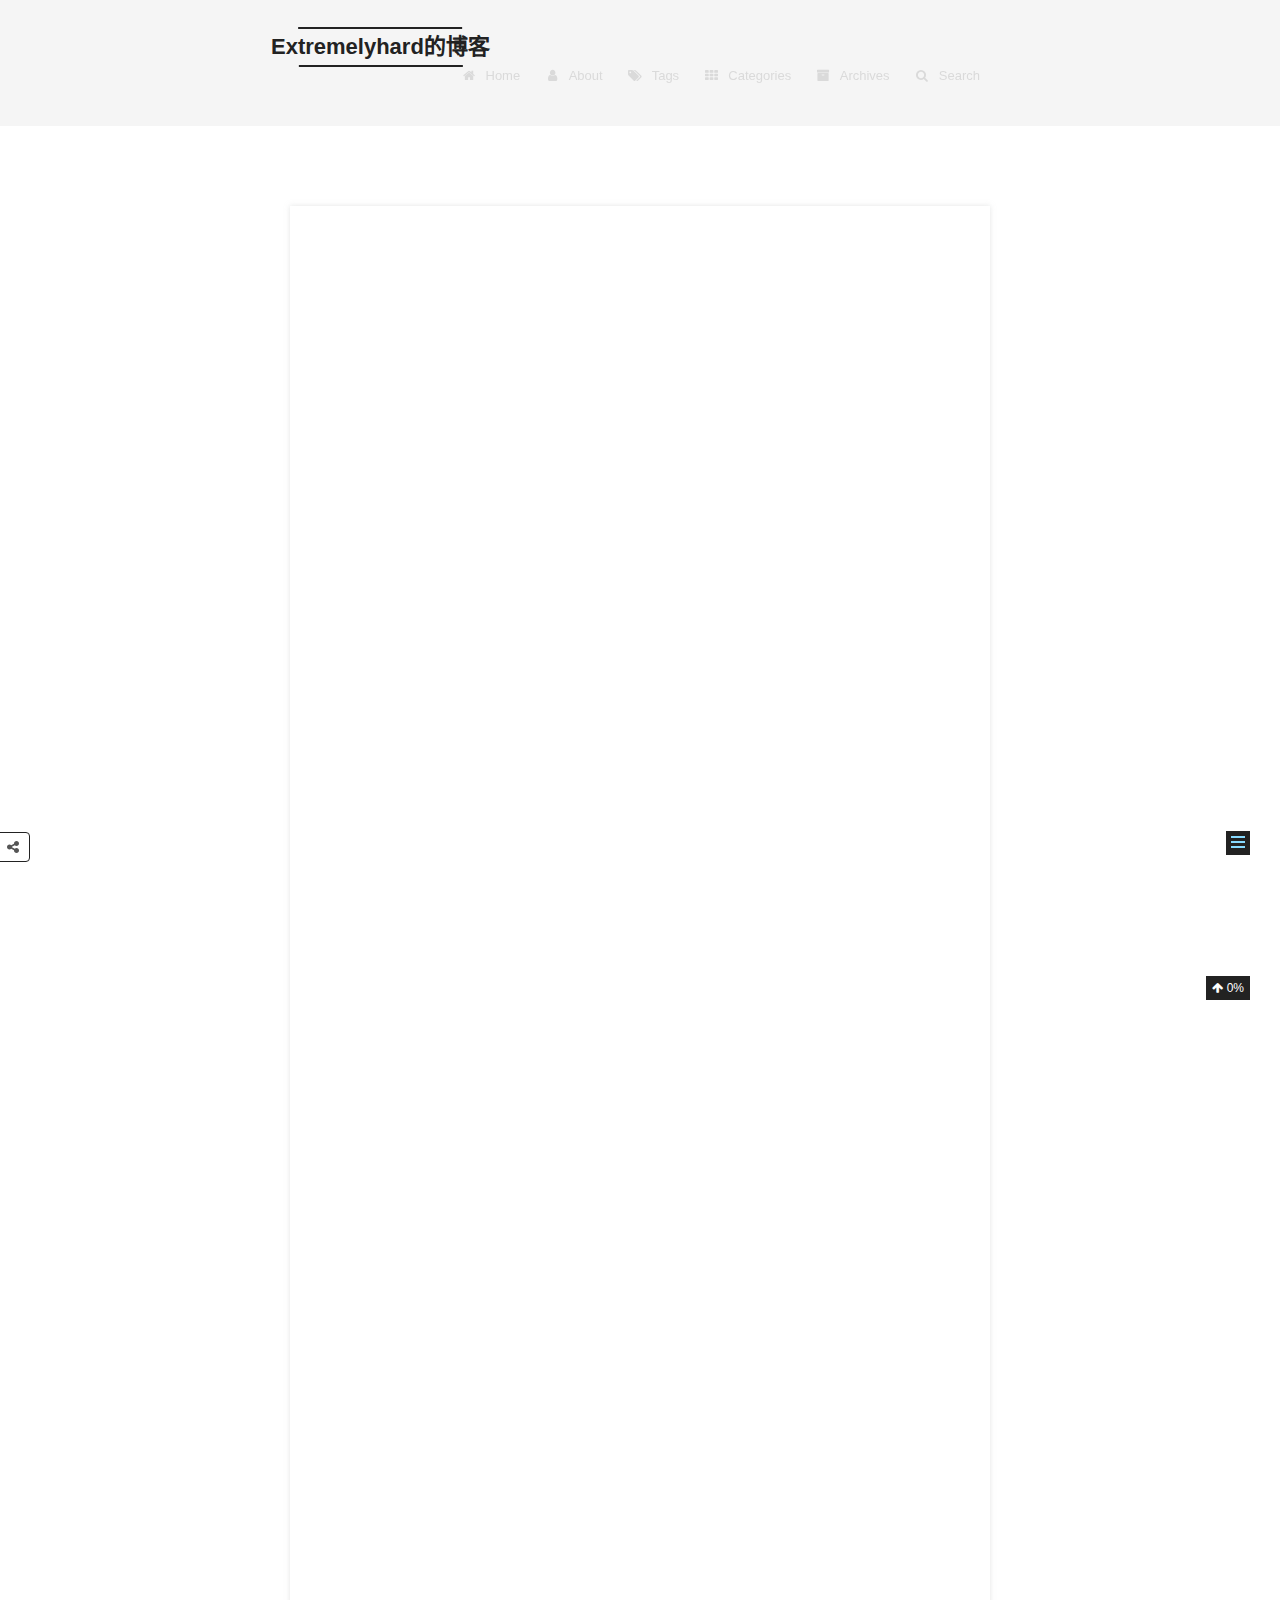
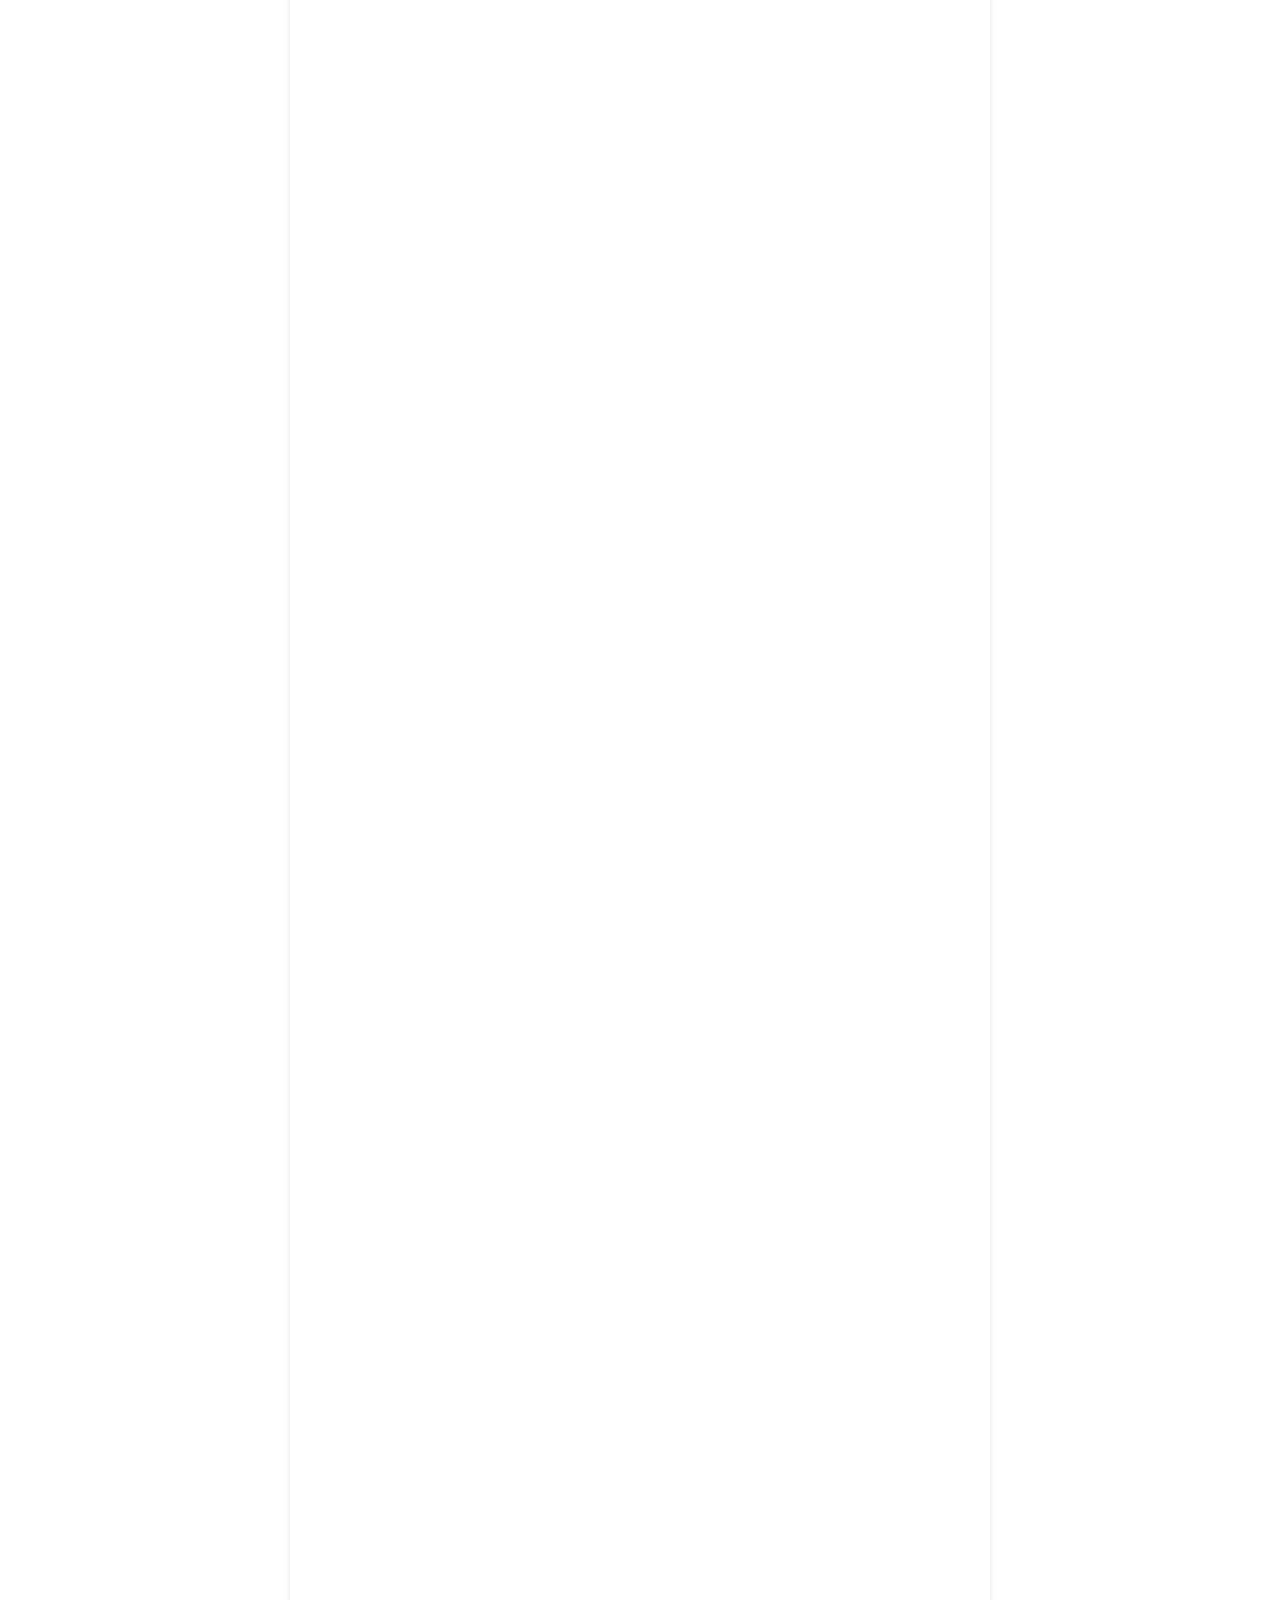
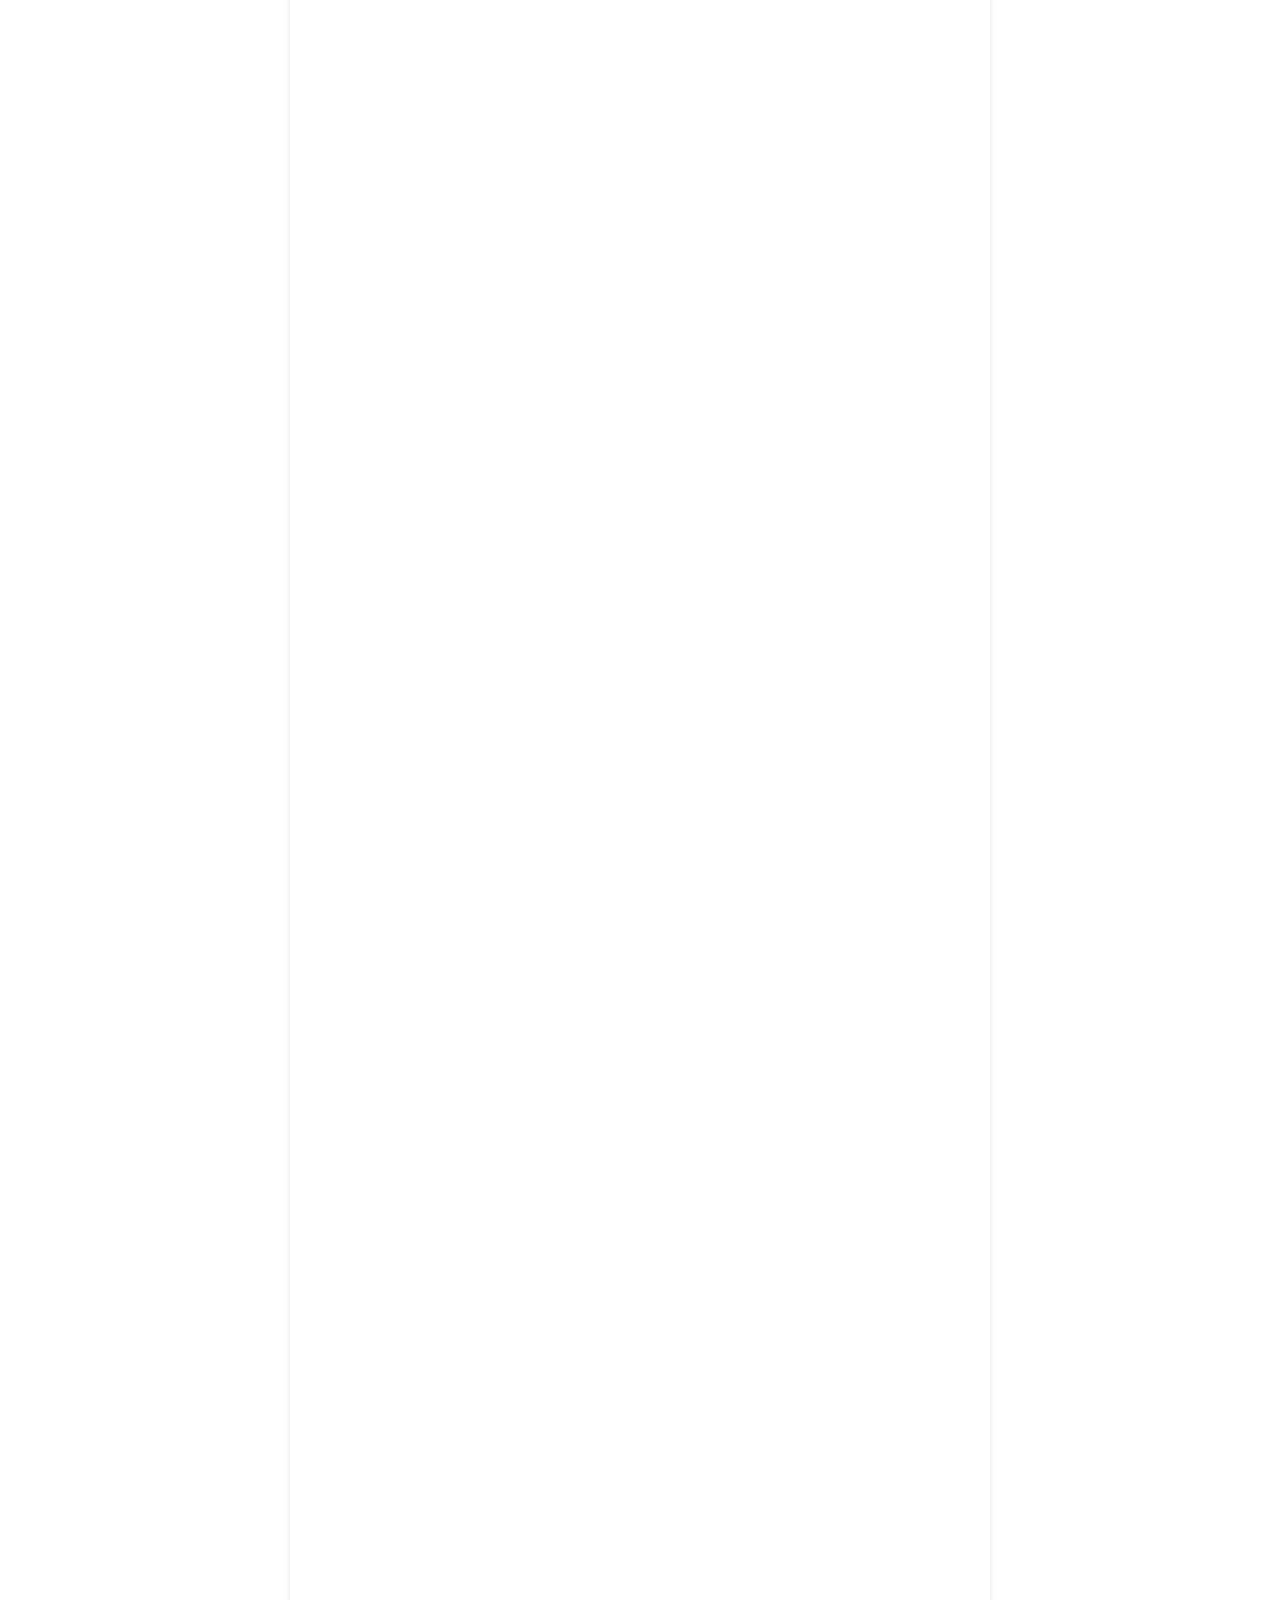
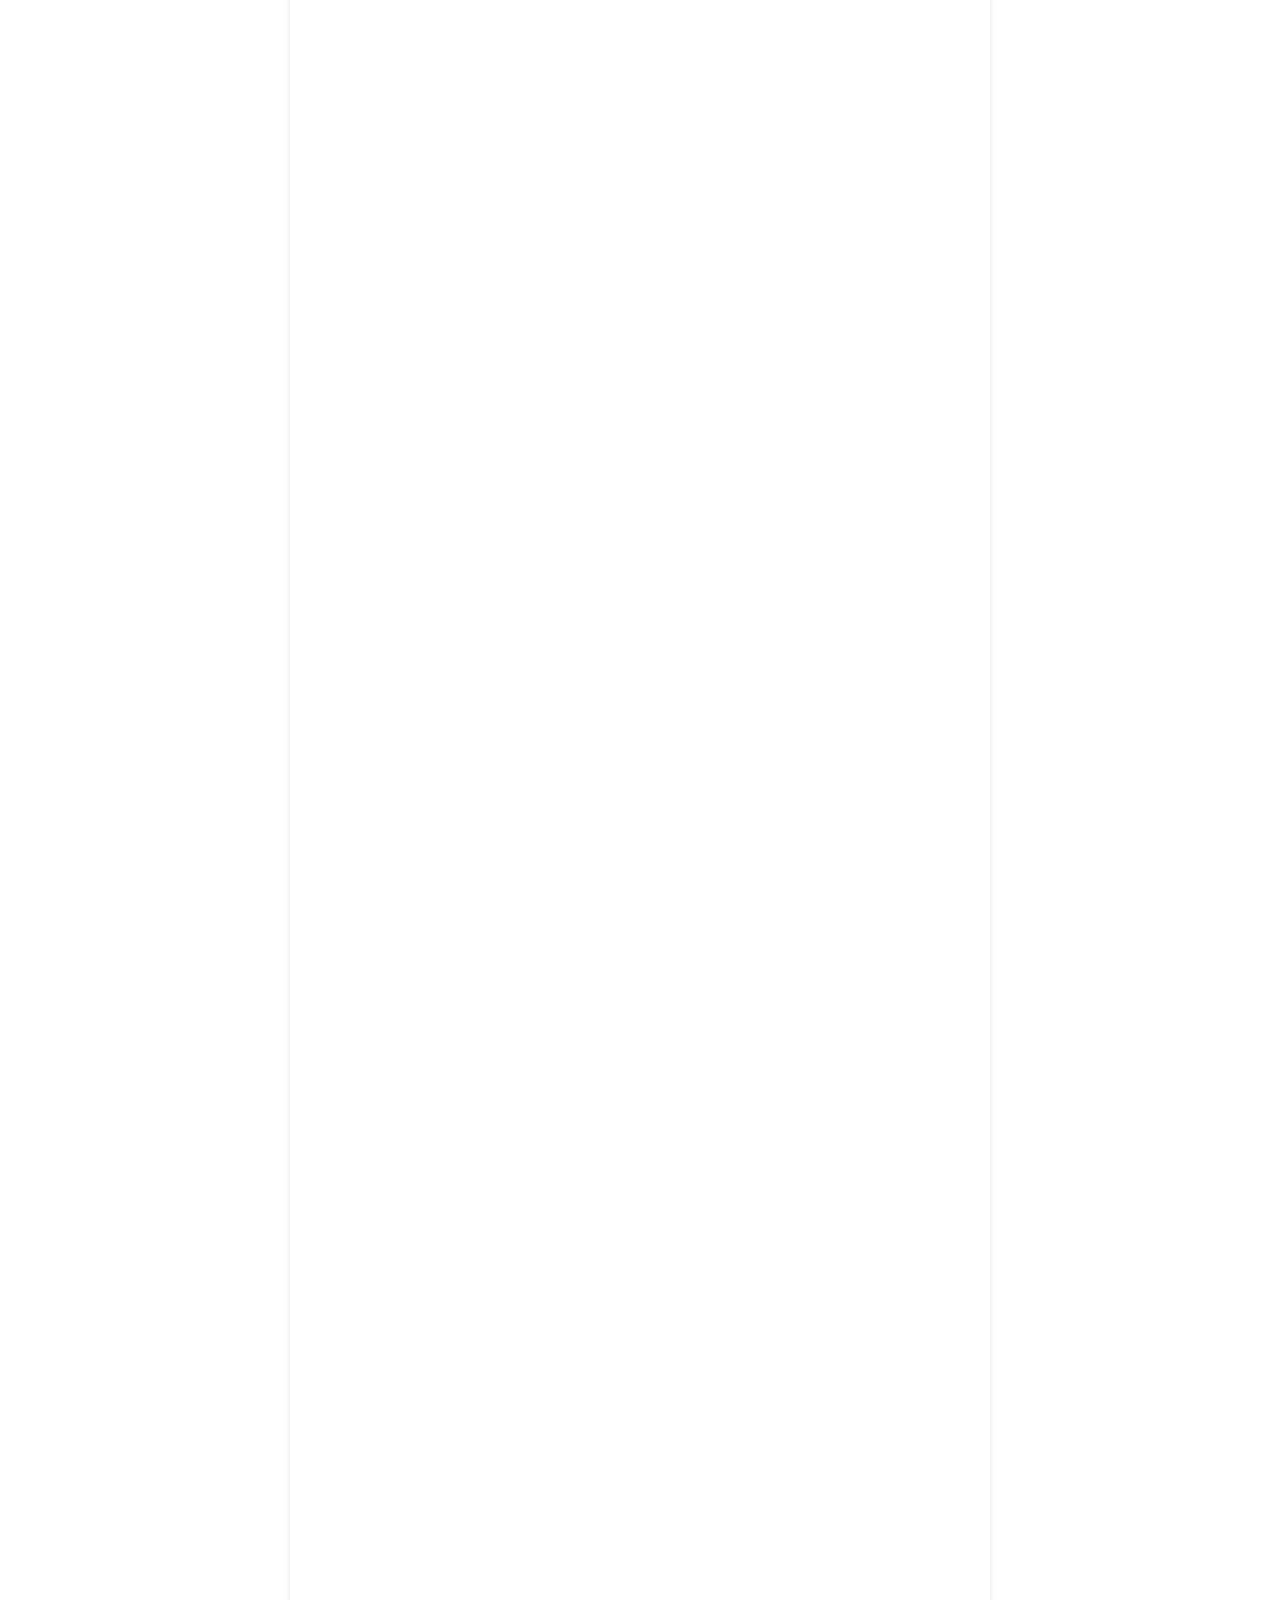
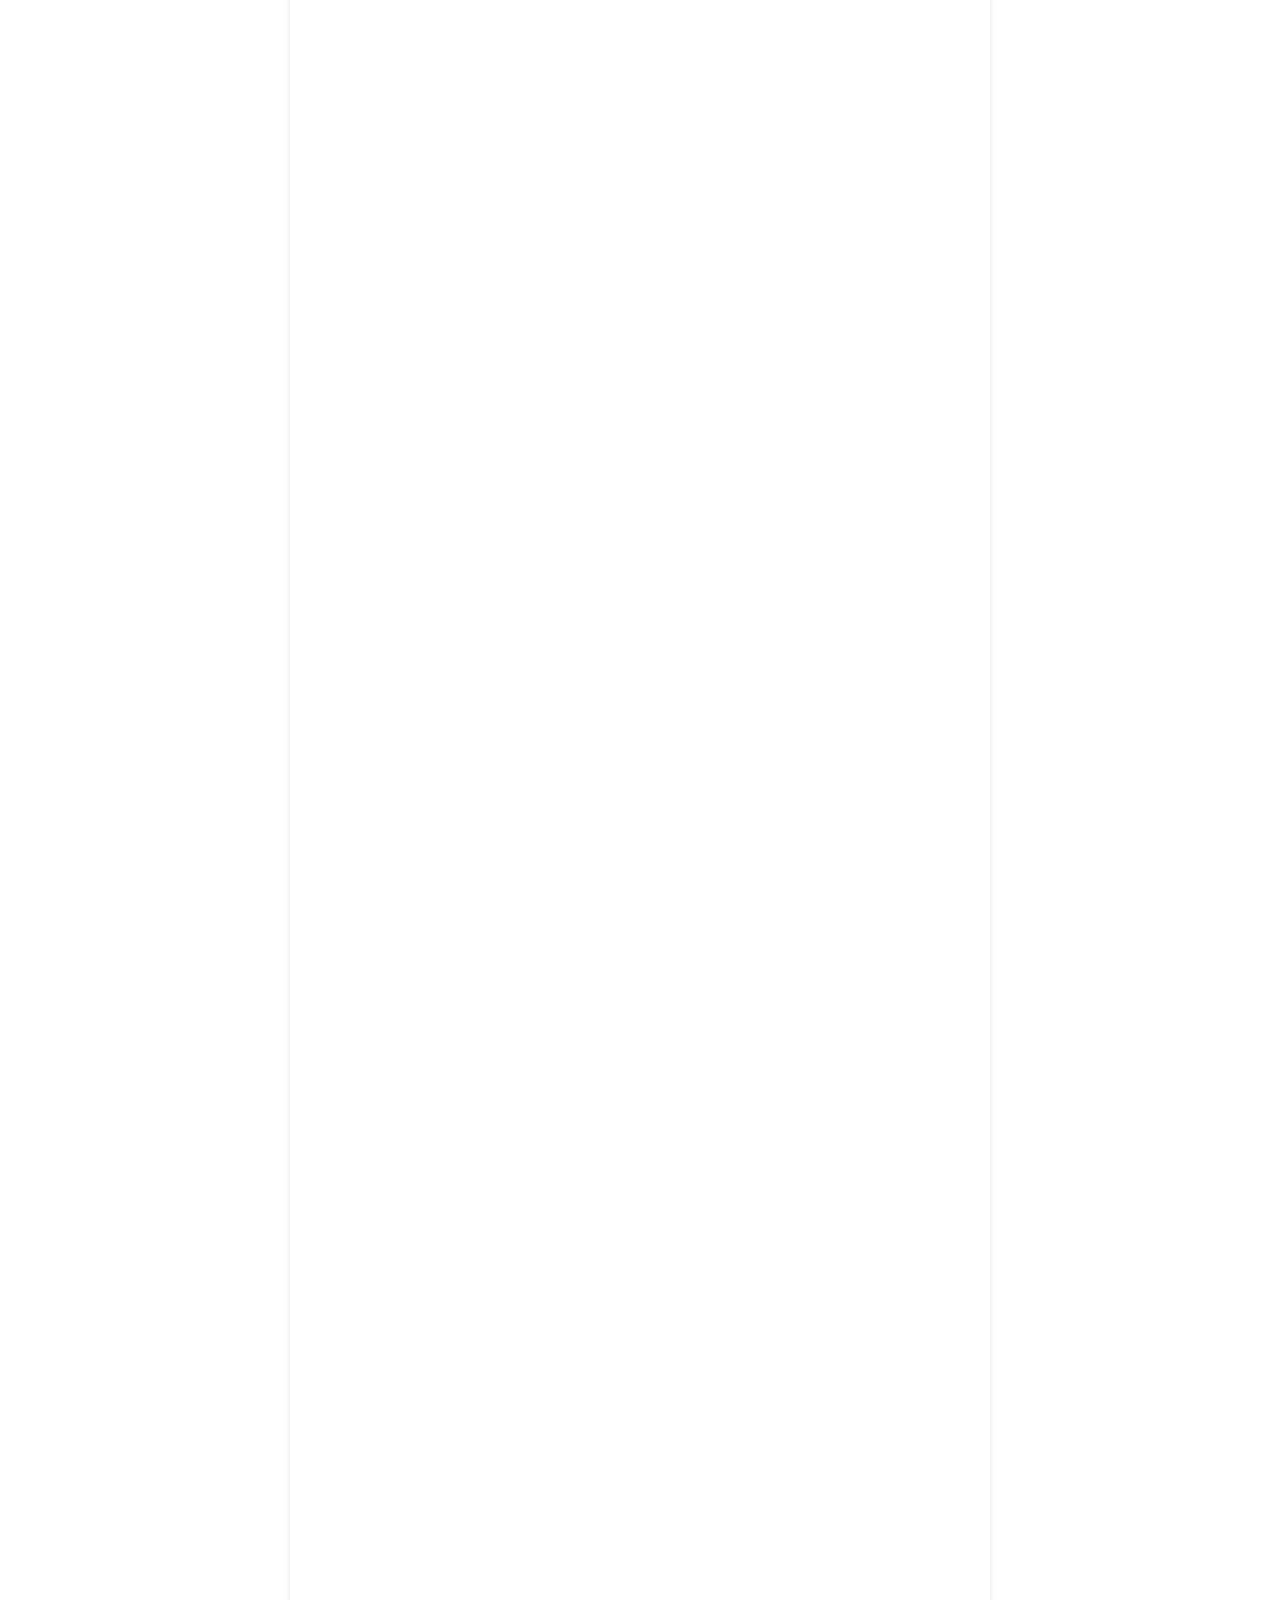
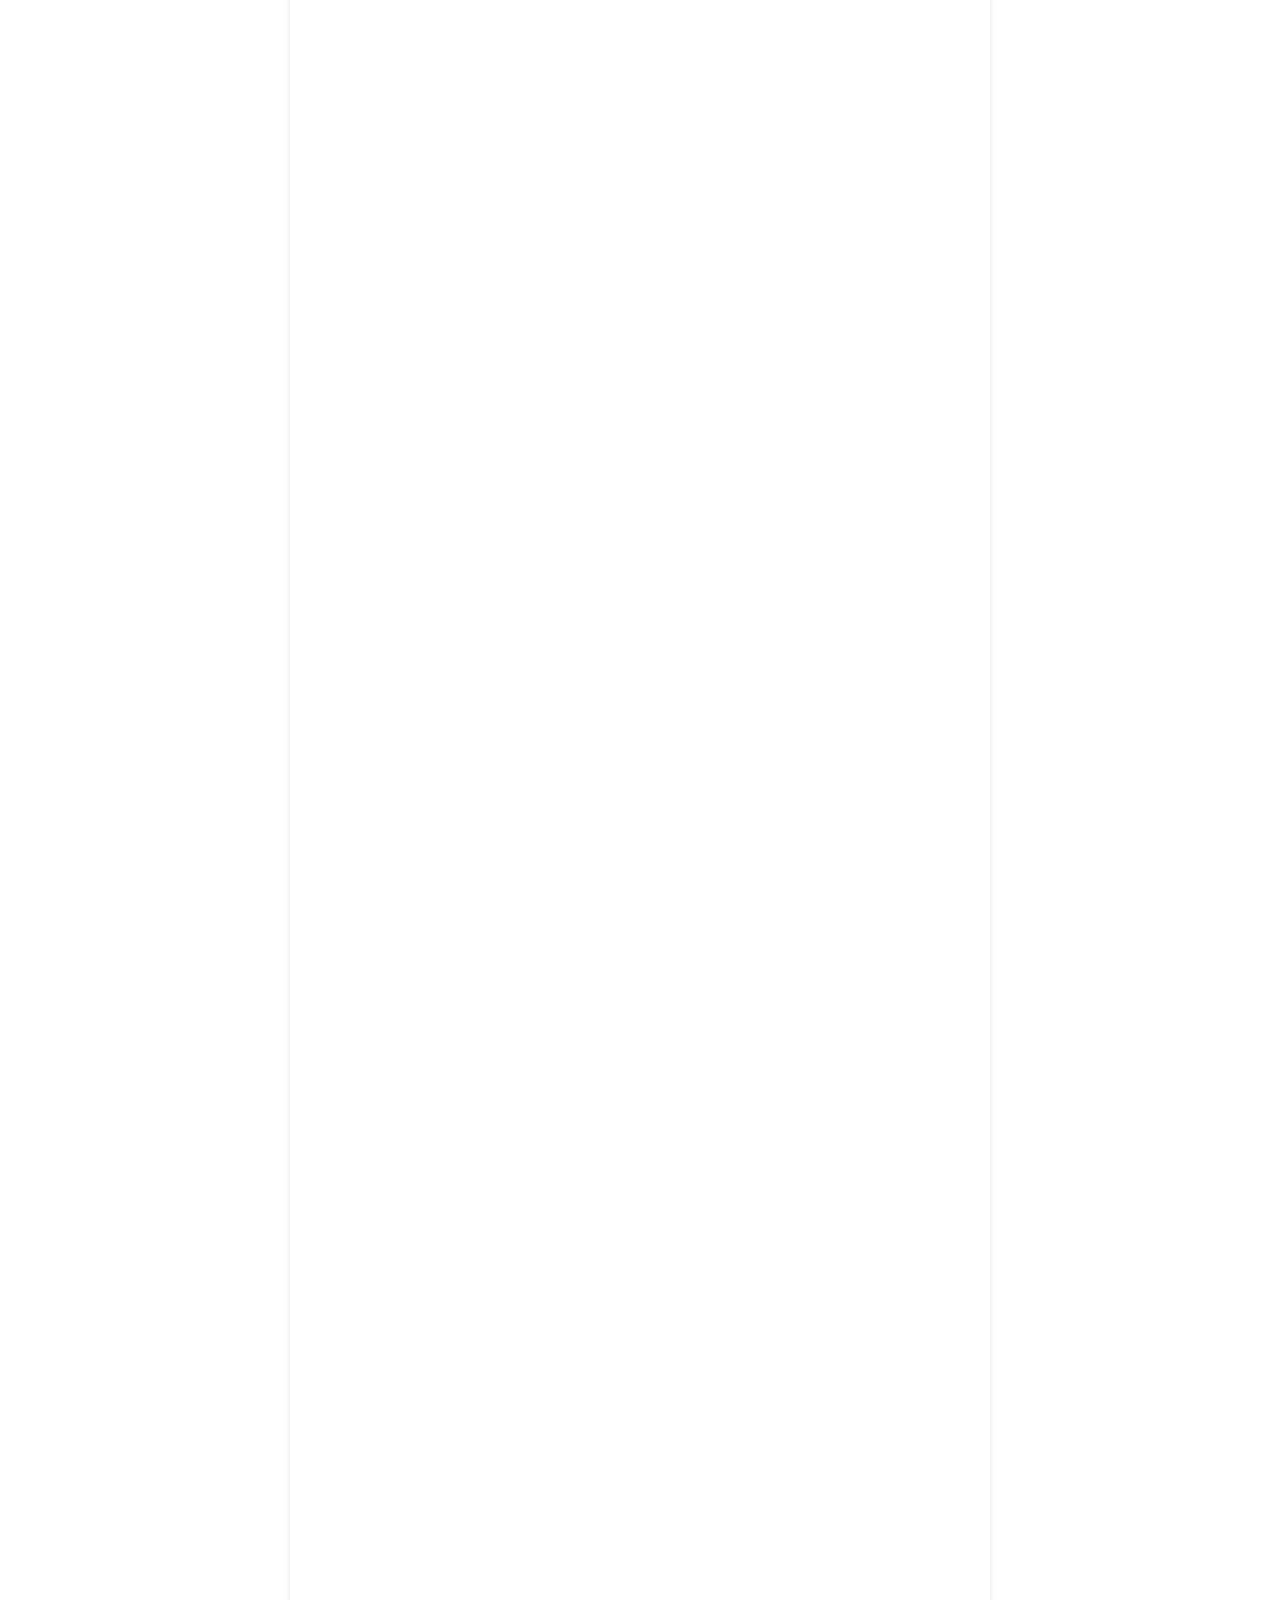
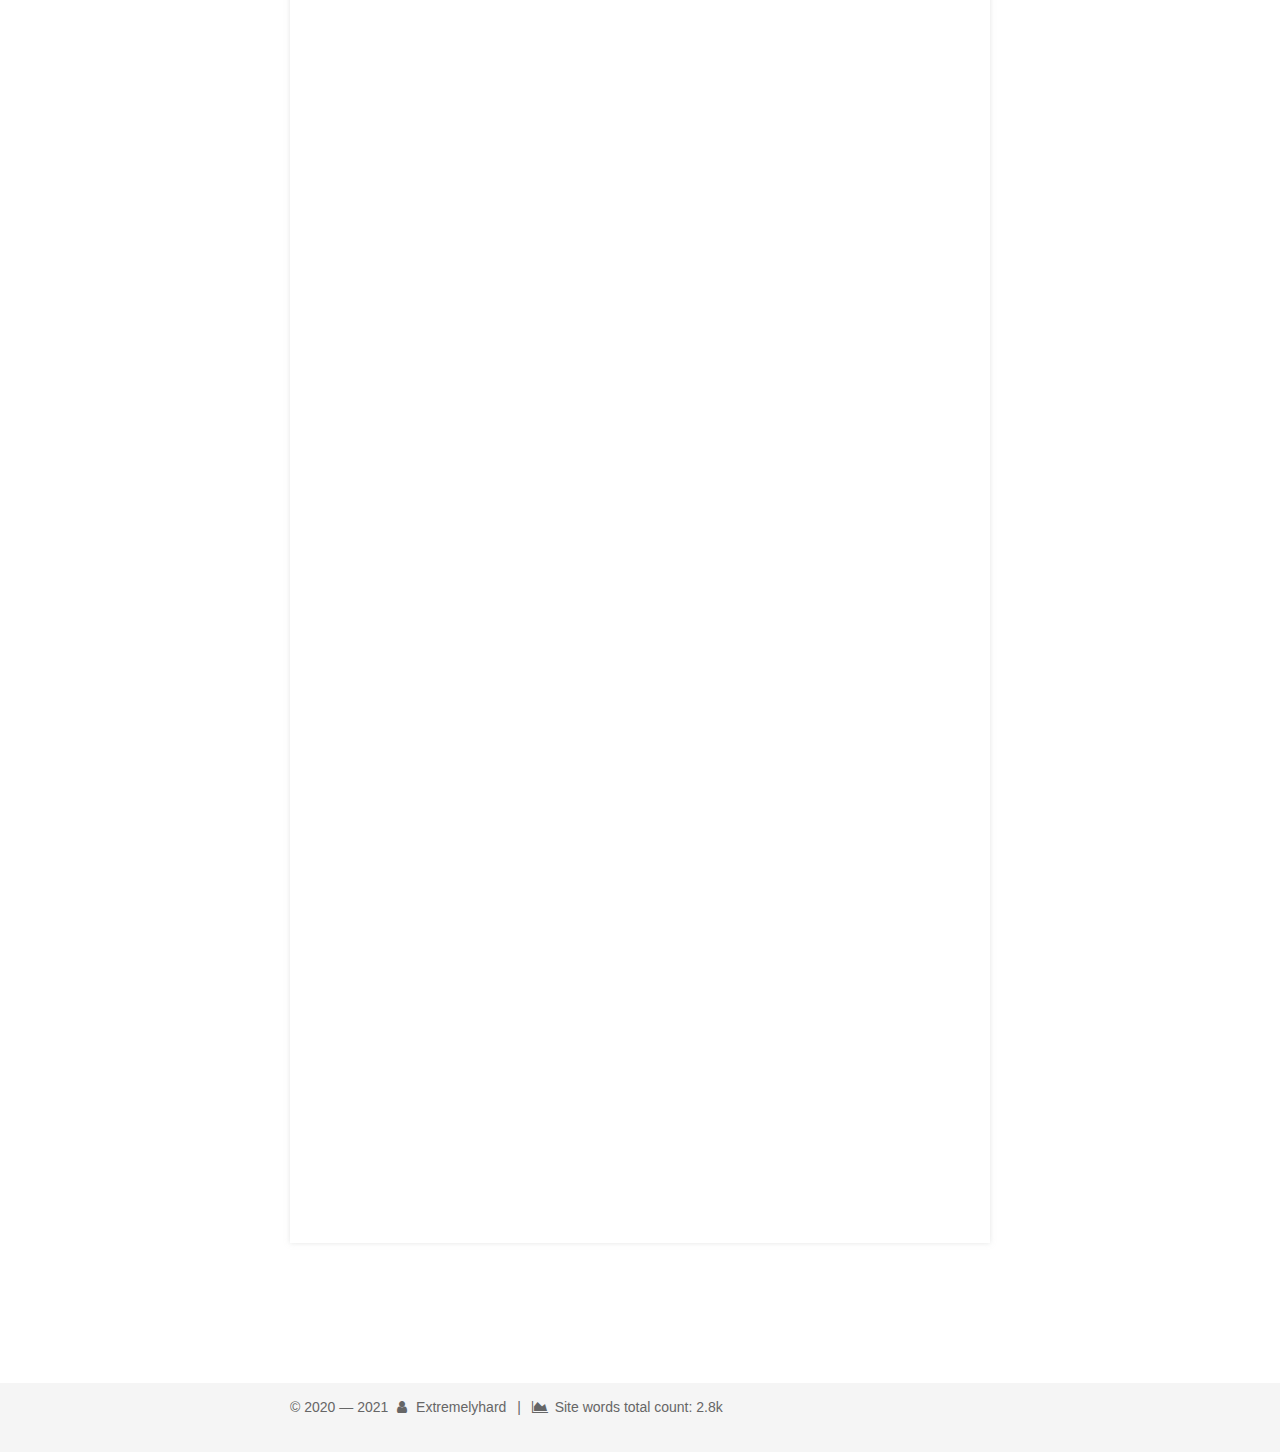
<file: 2021/03/05/JavaScript高级程序设计笔记/index.html>
<!DOCTYPE html>



  


<html class="theme-next mist use-motion" lang="zh-CN">
<head>
  <meta charset="UTF-8"/>
<meta http-equiv="X-UA-Compatible" content="IE=edge" />
<meta name="viewport" content="width=device-width, initial-scale=1, maximum-scale=1"/>
<meta name="theme-color" content="#222">



  
  
    
    
  <script src="/lib/pace/pace.min.js?v=1.0.2"></script>
  <link href="/lib/pace/pace-theme-bounce.min.css?v=1.0.2" rel="stylesheet">







<meta http-equiv="Cache-Control" content="no-transform" />
<meta http-equiv="Cache-Control" content="no-siteapp" />
















  
  
  <link href="/lib/fancybox/source/jquery.fancybox.css?v=2.1.5" rel="stylesheet" type="text/css" />







<link href="/lib/font-awesome/css/font-awesome.min.css?v=4.6.2" rel="stylesheet" type="text/css" />

<link href="/css/main.css?v=5.1.4" rel="stylesheet" type="text/css" />


  <link rel="apple-touch-icon" sizes="180x180" href="/images/apple-touch-icon-next.png?v=5.1.4">


  <link rel="icon" type="image/png" sizes="32x32" href="/images/favicon-32x32-next.png?v=5.1.4">


  <link rel="icon" type="image/png" sizes="16x16" href="/images/favicon-16x16-next.png?v=5.1.4">


  <link rel="mask-icon" href="/images/logo.svg?v=5.1.4" color="#222">





  <meta name="keywords" content="Hexo, NexT" />










<meta name="description" content="文档对象模型（DOM）DOM将页面映射成多层节点结构，DOM Core规定映射方式，DOM HTML规定HTML对象和方法 浏览器对象模型（BOM）用来控制浏览器显示页面以外的部分，以及JS拓展，例如窗口弹窗，移动缩放，对cookies的支持 关于&lt;script&gt;元素浏览器按照出现顺序依次进行解析，为避免浏览器呈现页面空白因此将JS代码放入&lt;&#x2F;body&gt;元素之前 文档模式&amp;">
<meta property="og:type" content="article">
<meta property="og:title" content="JavaScript高级程序设计教程-阅读笔记">
<meta property="og:url" content="http://example.com/2021/03/05/JavaScript%E9%AB%98%E7%BA%A7%E7%A8%8B%E5%BA%8F%E8%AE%BE%E8%AE%A1%E7%AC%94%E8%AE%B0/index.html">
<meta property="og:site_name" content="Extremelyhard的博客">
<meta property="og:description" content="文档对象模型（DOM）DOM将页面映射成多层节点结构，DOM Core规定映射方式，DOM HTML规定HTML对象和方法 浏览器对象模型（BOM）用来控制浏览器显示页面以外的部分，以及JS拓展，例如窗口弹窗，移动缩放，对cookies的支持 关于&lt;script&gt;元素浏览器按照出现顺序依次进行解析，为避免浏览器呈现页面空白因此将JS代码放入&lt;&#x2F;body&gt;元素之前 文档模式&amp;">
<meta property="og:locale" content="zh_CN">
<meta property="article:published_time" content="2021-03-05T12:46:53.000Z">
<meta property="article:modified_time" content="2021-03-05T15:35:22.480Z">
<meta property="article:author" content="Extremelyhard">
<meta name="twitter:card" content="summary">



<script type="text/javascript" id="hexo.configurations">
  var NexT = window.NexT || {};
  var CONFIG = {
    root: '',
    scheme: 'Mist',
    version: '5.1.4',
    sidebar: {"position":"left","display":"post","offset":12,"b2t":false,"scrollpercent":true,"onmobile":false},
    fancybox: true,
    tabs: true,
    motion: {"enable":true,"async":false,"transition":{"post_block":"fadeIn","post_header":"slideDownIn","post_body":"slideDownIn","coll_header":"slideLeftIn","sidebar":"slideUpIn"}},
    duoshuo: {
      userId: '0',
      author: 'Author'
    },
    algolia: {
      applicationID: '',
      apiKey: '',
      indexName: '',
      hits: {"per_page":10},
      labels: {"input_placeholder":"Search for Posts","hits_empty":"We didn't find any results for the search: ${query}","hits_stats":"${hits} results found in ${time} ms"}
    }
  };
</script>



  <link rel="canonical" href="http://example.com/2021/03/05/JavaScript高级程序设计笔记/"/>





  <title>JavaScript高级程序设计教程-阅读笔记 | Extremelyhard的博客</title>
  








<meta name="generator" content="Hexo 5.4.0"></head>

<body itemscope itemtype="http://schema.org/WebPage" lang="zh-CN">

  
  
    
  

  <div class="container sidebar-position-left page-post-detail">
    <div class="headband"></div>

    <header id="header" class="header" itemscope itemtype="http://schema.org/WPHeader">
      <div class="header-inner"><div class="site-brand-wrapper">
  <div class="site-meta ">
    

    <div class="custom-logo-site-title">
      <a href="/"  class="brand" rel="start">
        <span class="logo-line-before"><i></i></span>
        <span class="site-title">Extremelyhard的博客</span>
        <span class="logo-line-after"><i></i></span>
      </a>
    </div>
      
        <p class="site-subtitle"></p>
      
  </div>

  <div class="site-nav-toggle">
    <button>
      <span class="btn-bar"></span>
      <span class="btn-bar"></span>
      <span class="btn-bar"></span>
    </button>
  </div>
</div>

<nav class="site-nav">
  

  
    <ul id="menu" class="menu">
      
        
        <li class="menu-item menu-item-home">
          <a href="/%20" rel="section">
            
              <i class="menu-item-icon fa fa-fw fa-home"></i> <br />
            
            Home
          </a>
        </li>
      
        
        <li class="menu-item menu-item-about">
          <a href="/about/%20" rel="section">
            
              <i class="menu-item-icon fa fa-fw fa-user"></i> <br />
            
            About
          </a>
        </li>
      
        
        <li class="menu-item menu-item-tags">
          <a href="/tags/%20" rel="section">
            
              <i class="menu-item-icon fa fa-fw fa-tags"></i> <br />
            
            Tags
          </a>
        </li>
      
        
        <li class="menu-item menu-item-categories">
          <a href="/categories/%20" rel="section">
            
              <i class="menu-item-icon fa fa-fw fa-th"></i> <br />
            
            Categories
          </a>
        </li>
      
        
        <li class="menu-item menu-item-archives">
          <a href="/archives/%20" rel="section">
            
              <i class="menu-item-icon fa fa-fw fa-archive"></i> <br />
            
            Archives
          </a>
        </li>
      

      
        <li class="menu-item menu-item-search">
          
            <a href="javascript:;" class="popup-trigger">
          
            
              <i class="menu-item-icon fa fa-search fa-fw"></i> <br />
            
            Search
          </a>
        </li>
      
    </ul>
  

  
    <div class="site-search">
      
  <div class="popup search-popup local-search-popup">
  <div class="local-search-header clearfix">
    <span class="search-icon">
      <i class="fa fa-search"></i>
    </span>
    <span class="popup-btn-close">
      <i class="fa fa-times-circle"></i>
    </span>
    <div class="local-search-input-wrapper">
      <input autocomplete="off"
             placeholder="Searching..." spellcheck="false"
             type="text" id="local-search-input">
    </div>
  </div>
  <div id="local-search-result"></div>
</div>



    </div>
  
</nav>



 </div>
    </header>

    <main id="main" class="main">
      <div class="main-inner">
        <div class="content-wrap">
          <div id="content" class="content">
            

  <div id="posts" class="posts-expand">
    

  

  
  
  

  <article class="post post-type-normal" itemscope itemtype="http://schema.org/Article">
  
  
  
  <div class="post-block">
    <link itemprop="mainEntityOfPage" href="http://example.com/2021/03/05/JavaScript%E9%AB%98%E7%BA%A7%E7%A8%8B%E5%BA%8F%E8%AE%BE%E8%AE%A1%E7%AC%94%E8%AE%B0/">

    <span hidden itemprop="author" itemscope itemtype="http://schema.org/Person">
      <meta itemprop="name" content="">
      <meta itemprop="description" content="">
      <meta itemprop="image" content="/images/EH.jpg">
    </span>

    <span hidden itemprop="publisher" itemscope itemtype="http://schema.org/Organization">
      <meta itemprop="name" content="Extremelyhard的博客">
    </span>

    
      <header class="post-header">

        
        
          <h1 class="post-title" itemprop="name headline">JavaScript高级程序设计教程-阅读笔记</h1>
        

        <div class="post-meta">
          <span class="post-time">
            
              <span class="post-meta-item-icon">
                <i class="fa fa-calendar-o"></i>
              </span>
              
                <span class="post-meta-item-text">Posted on</span>
              
              <time title="Post created" itemprop="dateCreated datePublished" datetime="2021-03-05T20:46:53+08:00">
                2021-03-05
              </time>
            

            

            
          </span>

          

          
            
          

          
          

          

          
            <div class="post-wordcount">
              
                
                <span class="post-meta-item-icon">
                  <i class="fa fa-file-word-o"></i>
                </span>
                
                  <span class="post-meta-item-text">Words count in article&#58;</span>
                
                <span title="Words count in article">
                  2.8k
                </span>
              

              
                <span class="post-meta-divider">|</span>
              

              
                <span class="post-meta-item-icon">
                  <i class="fa fa-clock-o"></i>
                </span>
                
                  <span class="post-meta-item-text">Reading time &asymp;</span>
                
                <span title="Reading time">
                  10
                </span>
              
            </div>
          

          

        </div>
      </header>
    

    
    
    
    <div class="post-body" itemprop="articleBody">

      
      

      
        <h2 id="文档对象模型（DOM）"><a href="#文档对象模型（DOM）" class="headerlink" title="文档对象模型（DOM）"></a>文档对象模型（DOM）</h2><p>DOM将页面映射成多层节点结构，DOM Core规定映射方式，DOM HTML规定HTML对象和方法</p>
<h2 id="浏览器对象模型（BOM）"><a href="#浏览器对象模型（BOM）" class="headerlink" title="浏览器对象模型（BOM）"></a>浏览器对象模型（BOM）</h2><p>用来控制浏览器显示页面以外的部分，以及JS拓展，例如窗口弹窗，移动缩放，对cookies的支持</p>
<h2 id="关于-lt-script-gt-元素"><a href="#关于-lt-script-gt-元素" class="headerlink" title="关于&lt;script&gt;元素"></a>关于&lt;script&gt;元素</h2><p>浏览器按照出现顺序依次进行解析，为避免浏览器呈现页面空白因此将JS代码放入&lt;/body&gt;元素之前</p>
<h2 id="文档模式"><a href="#文档模式" class="headerlink" title="文档模式"></a>文档模式</h2><p>&lt;！DOCTYPE html&gt;这是像浏览器声明解析模式，用来规定不同浏览器对于页面统一的解析模式</p>
<h2 id="基本概念"><a href="#基本概念" class="headerlink" title="基本概念"></a>基本概念</h2><h3 id="标识符"><a href="#标识符" class="headerlink" title="标识符"></a>标识符</h3><p>指脚本中对于变量、函数、属性的名字，推荐采用驼峰命名（首字符小写，其余单词首字母大写）</p>
<h3 id="严格模式"><a href="#严格模式" class="headerlink" title="严格模式"></a>严格模式</h3><h3 id="关键字和保留字"><a href="#关键字和保留字" class="headerlink" title="关键字和保留字"></a>关键字和保留字</h3><h3 id="变量"><a href="#变量" class="headerlink" title="变量"></a>变量</h3><p>JS的变量是松散类型对，即可以直接保存任何类型数据。</p>
<p>定义在函数局部作用域的变量将在函数退出时销毁</p>
<p>省略var定义操作符进行变量命名赋值，会直接定义全局变量。在严格模式下将会抛出错误。</p>
<p>一条语句可以定义多个变量,逗号分隔开即可</p>
<figure class="highlight js"><table><tr><td class="gutter"><pre><span class="line">1</span><br></pre></td><td class="code"><pre><span class="line"><span class="keyword">var</span> a=<span class="number">1</span>,b=<span class="number">2</span>,c=<span class="number">3</span>;</span><br></pre></td></tr></table></figure>

<h2 id="数据类型：基本数据类型和对象数据类型"><a href="#数据类型：基本数据类型和对象数据类型" class="headerlink" title="数据类型：基本数据类型和对象数据类型"></a>数据类型：基本数据类型和对象数据类型</h2><p>简单数据类型（基本数据类型）：Undefined、Null、Boolean、Number、String</p>
<p>复杂数据类型：Object</p>
<h3 id="typeof-操作符"><a href="#typeof-操作符" class="headerlink" title="typeof  操作符"></a>typeof  操作符</h3><p>typeof在JS中用来检测数据类型，非函数而是操作符，其中    typerof null    将会返回object，因为这被认作一个空对象引用，对于正则表达式这返回function。</p>
<h3 id="Undefined"><a href="#Undefined" class="headerlink" title="Undefined"></a>Undefined</h3><p>出现在声明变量名但未初始化的变量上,引入用于区分未定义对象空指针和未初始化变量</p>
<figure class="highlight js"><table><tr><td class="gutter"><pre><span class="line">1</span><br><span class="line">2</span><br></pre></td><td class="code"><pre><span class="line"><span class="keyword">var</span> a;</span><br><span class="line">alert(a);	<span class="comment">//Undefined</span></span><br></pre></td></tr></table></figure>

<h3 id="Null"><a href="#Null" class="headerlink" title="Null"></a>Null</h3><p>检查变量是否为null从而确定变量是否保存一个对象引用</p>
<h3 id="Boolean"><a href="#Boolean" class="headerlink" title="Boolean"></a>Boolean</h3><h3 id="Number"><a href="#Number" class="headerlink" title="Number"></a>Number</h3><figure class="highlight js"><table><tr><td class="gutter"><pre><span class="line">1</span><br><span class="line">2</span><br><span class="line">3</span><br><span class="line">4</span><br><span class="line">5</span><br><span class="line">6</span><br><span class="line">7</span><br></pre></td><td class="code"><pre><span class="line"><span class="comment">//赋值过程可以使用十进制，八进制字面量和十六进制字面量赋值</span></span><br><span class="line"><span class="comment">//十进制</span></span><br><span class="line"><span class="keyword">var</span> num1 = <span class="number">10</span></span><br><span class="line"><span class="comment">//八进制需要前导为0，八进制的56</span></span><br><span class="line"><span class="keyword">var</span> num2 = <span class="number">070</span></span><br><span class="line"><span class="comment">//十六进制需要前导为0x,十六进制的10</span></span><br><span class="line"><span class="keyword">var</span> num3 = <span class="number">0xa</span></span><br></pre></td></tr></table></figure>

<p><strong>浮点数值</strong> 即该数值中包含一个小数点，且小数点后有一位数字，需要的内存空间为整数数值的两倍，js中将自动的将可转化的浮点数转化为整数。最高精度为17位小数。</p>
<p>对于极大或极小数采科学计数法（e表示法）</p>
<figure class="highlight js"><table><tr><td class="gutter"><pre><span class="line">1</span><br></pre></td><td class="code"><pre><span class="line"><span class="keyword">var</span> num =<span class="number">3.125e4</span> <span class="comment">//表示为31250</span></span><br></pre></td></tr></table></figure>

<p><strong>NaN</strong>    表示非数值，与任何值不相等包括本身。js制定了isNaN（）用于判断传入参数是否为非数值。该方法将会调用参数对象的valueOf()、toString()方法确定对象数值。</p>
<p><strong>数值转换</strong>    通常用parseInt(num,x),其中第二个参数x作为进制识别参数</p>
<h3 id="String"><a href="#String" class="headerlink" title="String"></a>String</h3><p>字符类型</p>
<h3 id="Object"><a href="#Object" class="headerlink" title="Object"></a>Object</h3><p>js中对象是数据和功能的集合，对象需要通过new操作符和对象类型名称来创建。</p>
<p>Obeject类型具有的方法属性也存在于具体的对象中。例如：toString（）、valueOf（）。</p>
<h2 id="操作符"><a href="#操作符" class="headerlink" title="操作符"></a>操作符</h2><p>+、-即为操作符</p>
<h2 id="函数"><a href="#函数" class="headerlink" title="函数"></a>函数</h2><p>JS函数定义是不必制定返回值。</p>
<p>JS函数对于传递参数无限制（个数，类型），原因在于参数在JS中是作为数组表示，可以通过    argumet    对象访问</p>
<p>参数数组例如argument[0]。这说明参数签名的命名非必须。</p>
<h3 id="没有重载"><a href="#没有重载" class="headerlink" title="没有重载"></a>没有重载</h3><p>由于参数签名非必须，因此JS无法通过定义同名不同参数的函数来实现函数重载，相同命名的函数只有后者生效，但是可以通过传递的参数判断进行重载模仿。</p>
<h2 id="变量的类型：基本类型和引用类型"><a href="#变量的类型：基本类型和引用类型" class="headerlink" title="变量的类型：基本类型和引用类型"></a>变量的类型：基本类型和引用类型</h2><p>基本类型指单一数据对象（基本数据类型），引用类型指内存对象。</p>
<h2 id="JS之参数传递"><a href="#JS之参数传递" class="headerlink" title="JS之参数传递"></a>JS之参数传递</h2><h3 id="按值传递"><a href="#按值传递" class="headerlink" title="按值传递"></a>按值传递</h3><p>JS中的函数参数均为按值传递，即将外部值复制到内部变量。</p>
<h3 id="引用传递"><a href="#引用传递" class="headerlink" title="引用传递"></a>引用传递</h3><p>而参数对象则直接对堆内存中对象进行修改。</p>
<figure class="highlight js"><table><tr><td class="gutter"><pre><span class="line">1</span><br><span class="line">2</span><br><span class="line">3</span><br><span class="line">4</span><br><span class="line">5</span><br><span class="line">6</span><br><span class="line">7</span><br><span class="line">8</span><br><span class="line">9</span><br><span class="line">10</span><br></pre></td><td class="code"><pre><span class="line"><span class="function"><span class="keyword">function</span>  <span class="title">setName</span>(<span class="params">man</span>)</span>&#123;</span><br><span class="line">    man.name = <span class="string">&quot;zhb&quot;</span></span><br><span class="line">    <span class="comment">//实际定义的是内部同名局部变量，函数执行完毕内部同名变量man将被销毁</span></span><br><span class="line">    man = <span class="keyword">new</span> Obejcet()</span><br><span class="line">    man.name = <span class="string">&quot;atm&quot;</span></span><br><span class="line">&#125;</span><br><span class="line"></span><br><span class="line"><span class="keyword">var</span> man =<span class="keyword">new</span> <span class="built_in">Object</span>()</span><br><span class="line">setName(man)</span><br><span class="line">alert(man.name)	<span class="comment">//输出为zhb</span></span><br></pre></td></tr></table></figure>

<h2 id="检测变量引用类型"><a href="#检测变量引用类型" class="headerlink" title="检测变量引用类型"></a>检测变量引用类型</h2><p>使用    instanceif    操作符</p>
<h3 id="instanceof原理"><a href="#instanceof原理" class="headerlink" title="instanceof原理"></a>instanceof原理</h3><p>能在实例的 <strong>原型对象链</strong> 中找到该构造函数的<code>prototype</code>属性所指向的 <strong>原型对象</strong>，就返回<code>true</code>。</p>
<h2 id="JS之词法（静态）作用域-amp-JS之作用域链"><a href="#JS之词法（静态）作用域-amp-JS之作用域链" class="headerlink" title="JS之词法（静态）作用域&amp;JS之作用域链"></a>JS之词法（静态）作用域&amp;JS之作用域链</h2><p> 作用域规定了如何查找变量，也就是确定当前执行代码对变量的访问权限。 </p>
<p>代码执行时会创建一个变量对象作用域链，用于对执行环境中的变量进行有序访问，前端为当前变量对象。以从内到外的形式进行变量和函数的检索、调用。</p>
<p> <strong>注意：</strong>函数的执行用到了作用域链，<strong>这个作用域链是在函数定义的时候创建的</strong>。 </p>
<p>特性:</p>
<ul>
<li><strong>声明提前</strong>: 一个声明在函数体内都是可见的, 函数优先于变量</li>
<li>非匿名自执行函数，函数变量为 <strong>只读</strong> 状态，无法修改</li>
</ul>
<figure class="highlight js"><table><tr><td class="gutter"><pre><span class="line">1</span><br><span class="line">2</span><br><span class="line">3</span><br><span class="line">4</span><br><span class="line">5</span><br><span class="line">6</span><br><span class="line">7</span><br><span class="line">8</span><br><span class="line">9</span><br><span class="line">10</span><br><span class="line">11</span><br><span class="line">12</span><br><span class="line">13</span><br><span class="line">14</span><br></pre></td><td class="code"><pre><span class="line"><span class="keyword">var</span> value = <span class="number">1</span>;</span><br><span class="line"></span><br><span class="line"><span class="function"><span class="keyword">function</span> <span class="title">foo</span>(<span class="params"></span>) </span>&#123;</span><br><span class="line">    <span class="built_in">console</span>.log(value);</span><br><span class="line">&#125;</span><br><span class="line"></span><br><span class="line"><span class="function"><span class="keyword">function</span> <span class="title">bar</span>(<span class="params"></span>) </span>&#123;</span><br><span class="line">    <span class="keyword">var</span> value = <span class="number">2</span>;</span><br><span class="line">    foo();</span><br><span class="line">&#125;</span><br><span class="line"></span><br><span class="line">bar();</span><br><span class="line"></span><br><span class="line"><span class="comment">// 结果是 1</span></span><br></pre></td></tr></table></figure>

<h3 id="延长作用域链"><a href="#延长作用域链" class="headerlink" title="延长作用域链"></a>延长作用域链</h3><p>使用try-catch中的catch块、或者with语句</p>
<h3 id="使用var带来的无块级作用域问题"><a href="#使用var带来的无块级作用域问题" class="headerlink" title="使用var带来的无块级作用域问题"></a>使用var带来的无块级作用域问题</h3><p>定义于if、for内部语句的变量将会将会在语句执行完毕销毁时释放到父环境。</p>
<h2 id="垃圾收集"><a href="#垃圾收集" class="headerlink" title="垃圾收集"></a>垃圾收集</h2><p>使用标记清楚，当变量进入环境时标记，当变量进入内存时去掉环境中的变量标记，再次被标记上的变量将会被删除。</p>
<h2 id="管理内存"><a href="#管理内存" class="headerlink" title="管理内存"></a>管理内存</h2><p>当引用变量不在有用时可以通过设定为null值来标记释放，这个方法叫做解除引用。</p>
<h2 id="补充小结1"><a href="#补充小结1" class="headerlink" title="补充小结1"></a>补充小结1</h2><p>基本类型被保存在栈内存中、引用类型保存在堆内存中。</p>
<p>引用类型变量包含的实际是指向该对象的地址，所以一个对象对另一个引用对象的复制，是复制指针。</p>
<h2 id="Object引用类型"><a href="#Object引用类型" class="headerlink" title="Object引用类型"></a>Object引用类型</h2><p>对象是应用类型的实例</p>
<figure class="highlight js"><table><tr><td class="gutter"><pre><span class="line">1</span><br><span class="line">2</span><br><span class="line">3</span><br><span class="line">4</span><br><span class="line">5</span><br><span class="line">6</span><br><span class="line">7</span><br><span class="line">8</span><br><span class="line">9</span><br><span class="line">10</span><br><span class="line">11</span><br><span class="line">12</span><br><span class="line">13</span><br></pre></td><td class="code"><pre><span class="line"><span class="comment">//定义方法</span></span><br><span class="line"><span class="comment">//new 操作符+构造函数</span></span><br><span class="line"><span class="keyword">var</span> name = <span class="keyword">new</span> <span class="built_in">Object</span>()</span><br><span class="line"><span class="comment">//对象字面量语法</span></span><br><span class="line"><span class="keyword">var</span> name =&#123;</span><br><span class="line">    a=<span class="string">&#x27;&#x27;</span></span><br><span class="line">    b=<span class="string">&#x27;&#x27;</span></span><br><span class="line">&#125;</span><br><span class="line"></span><br><span class="line"><span class="comment">//方括号访问对象属性</span></span><br><span class="line">name[<span class="string">&#x27;propertyname&#x27;</span>]</span><br><span class="line"><span class="comment">//点访问</span></span><br><span class="line">name.propertyname</span><br></pre></td></tr></table></figure>

<h2 id="6Array类型"><a href="#6Array类型" class="headerlink" title="6Array类型"></a>6Array类型</h2><h3 id="栈方法（LIFO）"><a href="#栈方法（LIFO）" class="headerlink" title="栈方法（LIFO）"></a>栈方法（LIFO）</h3><p>push()推入尾项、pop()弹出尾项</p>
<h3 id="队列方法（FIFO）"><a href="#队列方法（FIFO）" class="headerlink" title="队列方法（FIFO）"></a>队列方法（FIFO）</h3><p>unshift()添加首项、shift()移除首项</p>
<h3 id="重排序方法"><a href="#重排序方法" class="headerlink" title="重排序方法"></a>重排序方法</h3><p>reverse()翻转、sort()升序排序</p>
<h3 id="操作方法"><a href="#操作方法" class="headerlink" title="操作方法"></a>操作方法</h3><figure class="highlight javascript"><table><tr><td class="gutter"><pre><span class="line">1</span><br><span class="line">2</span><br><span class="line">3</span><br><span class="line">4</span><br><span class="line">5</span><br></pre></td><td class="code"><pre><span class="line">list.concat() <span class="comment">//创建当前对象副本同形参结合，返回结果</span></span><br><span class="line"></span><br><span class="line">list.slice(n1,n2) <span class="comment">//获取对象中变量从n1到n2为新数组，返回结果</span></span><br><span class="line"></span><br><span class="line">list.splice(n1,n2,n3) <span class="comment">//n1指定删除位置，n2指定删除项数，n3指定添加形参，返回结果</span></span><br></pre></td></tr></table></figure>

<h3 id="位置方法"><a href="#位置方法" class="headerlink" title="位置方法"></a>位置方法</h3><figure class="highlight js"><table><tr><td class="gutter"><pre><span class="line">1</span><br><span class="line">2</span><br><span class="line">3</span><br><span class="line">4</span><br></pre></td><td class="code"><pre><span class="line">list.indexOf(n，n1) <span class="comment">//从n1位置向后遍历对象寻找n,返回索引</span></span><br><span class="line"></span><br><span class="line">list.lastindexOf(n,n1) <span class="comment">//从n1位置向前遍历对象寻找n,返回索引</span></span><br><span class="line"></span><br></pre></td></tr></table></figure>

<h2 id="JS之执行上下文（Excution-Context）"><a href="#JS之执行上下文（Excution-Context）" class="headerlink" title="JS之执行上下文（Excution Context）"></a>JS之执行上下文（Excution Context）</h2><p>当JS代码执行时会创建一个当前代码执行环境,即JS执行上下文，它规定了当前代码的作用域以及执行环境。</p>
<p>所有JS代码都存在于全局执行上下文中，当函数代码执行时将会创建新的局部执行上下文。执行上下文栈（ECS）采用的是<strong>后进先出</strong>的执行顺序，先后定义的同名函数将由后定义的函数执行。</p>
<h3 id="执行上下文生命周期"><a href="#执行上下文生命周期" class="headerlink" title="执行上下文生命周期"></a>执行上下文生命周期</h3><p>创建：1.初始化作用域链。2.创建变量对象。3确定this指向</p>
<p>执行：1.变量赋值。2.函数引用。3.执行其他代码</p>
<h3 id="变量对象"><a href="#变量对象" class="headerlink" title="变量对象"></a>变量对象</h3><p>变量对象是执行上下文的作用域，定义了变量作用域和函数声明， 在进入执行上下文时，首先会处理函数声明，其次会处理变量声明。</p>
<h2 id="JS之设计模式"><a href="#JS之设计模式" class="headerlink" title="JS之设计模式"></a>JS之设计模式</h2><h3 id="工厂模式"><a href="#工厂模式" class="headerlink" title="工厂模式"></a>工厂模式</h3><figure class="highlight js"><table><tr><td class="gutter"><pre><span class="line">1</span><br><span class="line">2</span><br><span class="line">3</span><br><span class="line">4</span><br><span class="line">5</span><br><span class="line">6</span><br><span class="line">7</span><br><span class="line">8</span><br><span class="line">9</span><br><span class="line">10</span><br></pre></td><td class="code"><pre><span class="line"><span class="function"><span class="keyword">function</span>  <span class="title">createM</span>(<span class="params">name,age</span>)</span>&#123;</span><br><span class="line">    <span class="keyword">let</span> man = <span class="keyword">new</span> <span class="built_in">Object</span>()</span><br><span class="line">    man.name = <span class="built_in">this</span>.name</span><br><span class="line">    man.age = <span class="built_in">this</span>.age</span><br><span class="line">    man.sayName = <span class="function"><span class="keyword">function</span>(<span class="params"></span>)</span>&#123;alert(<span class="built_in">this</span>.name)&#125;</span><br><span class="line">    <span class="keyword">return</span> man</span><br><span class="line">&#125;</span><br><span class="line"><span class="keyword">let</span> a = createM(<span class="string">&#x27;kkk&#x27;</span>,<span class="number">2021</span>)</span><br><span class="line"><span class="comment">//缺点：无法识别对象类型</span></span><br><span class="line"></span><br></pre></td></tr></table></figure>

<h3 id="构造函数方法"><a href="#构造函数方法" class="headerlink" title="构造函数方法"></a>构造函数方法</h3><figure class="highlight js"><table><tr><td class="gutter"><pre><span class="line">1</span><br><span class="line">2</span><br><span class="line">3</span><br><span class="line">4</span><br><span class="line">5</span><br><span class="line">6</span><br><span class="line">7</span><br><span class="line">8</span><br><span class="line">9</span><br><span class="line">10</span><br><span class="line">11</span><br><span class="line">12</span><br><span class="line">13</span><br><span class="line">14</span><br><span class="line">15</span><br><span class="line">16</span><br><span class="line">17</span><br><span class="line">18</span><br><span class="line">19</span><br><span class="line">20</span><br><span class="line">21</span><br></pre></td><td class="code"><pre><span class="line"><span class="function"><span class="keyword">function</span>  <span class="title">Createm</span>(<span class="params">name,age</span>)</span>&#123;</span><br><span class="line">    <span class="built_in">this</span>.name = name</span><br><span class="line">    <span class="built_in">this</span>.age = age</span><br><span class="line">    man.sayName = <span class="function"><span class="keyword">function</span>(<span class="params"></span>)</span>&#123;alert(<span class="built_in">this</span>.name)&#125;</span><br><span class="line">&#125;</span><br><span class="line"><span class="keyword">let</span> a = <span class="keyword">new</span> Createm(<span class="string">&#x27;kkk&#x27;</span>,<span class="number">2021</span>)</span><br><span class="line"><span class="comment">//仍存在相同函数反复实例化的问题</span></span><br><span class="line"></span><br><span class="line"><span class="function"><span class="keyword">function</span>  <span class="title">Createm</span>(<span class="params">name,age</span>)</span>&#123;</span><br><span class="line">    <span class="built_in">this</span>.name = name</span><br><span class="line">    <span class="built_in">this</span>.age = age</span><br><span class="line">    man.sayName = sayName</span><br><span class="line">&#125;</span><br><span class="line"></span><br><span class="line"><span class="function"><span class="keyword">function</span> <span class="title">sayName</span>(<span class="params"></span>)</span>&#123;</span><br><span class="line">    alert(<span class="built_in">this</span>.name)</span><br><span class="line">&#125;</span><br><span class="line"></span><br><span class="line"></span><br><span class="line"><span class="keyword">let</span> a = <span class="keyword">new</span> Createm(<span class="string">&#x27;kkk&#x27;</span>,<span class="number">2021</span>)</span><br><span class="line"></span><br></pre></td></tr></table></figure>

<h3 id="原型"><a href="#原型" class="headerlink" title="原型"></a>原型</h3><p>是一个对象，内部包含了一些列方法和属性。JS中每个对象都能通过    <strong>自身._proto_</strong>    指向它本身的原型对象。</p>
<h3 id="原型链"><a href="#原型链" class="headerlink" title="原型链"></a>原型链</h3><p>原型链由原型对象组成，每个原型对象通过 <strong>自身._proto_</strong> 属性指向自己的原型对象，当在实例对象中找不到对应的数值时将从原型链自子到父向上寻找。<strong>用来实现集成和属性共享</strong></p>
<h3 id="构造函数"><a href="#构造函数" class="headerlink" title="构造函数"></a>构造函数</h3><p>定义属性方法的函数，通过new操作符可以创建对象实例。 </p>
<h3 id="实例"><a href="#实例" class="headerlink" title="实例"></a>实例</h3><p>通过构造函数new创建的对象，_proto_属性指向原型（构造函数的.prototype），construct属性指向构造函数。</p>
<h3 id="this与call、apply、bind"><a href="#this与call、apply、bind" class="headerlink" title="this与call、apply、bind"></a>this与call、apply、bind</h3><p> this 的指向并不是在创建的时候就可以确定的，在 es5 中，永远是<strong>this 永远指向最后调用它的那个对象</strong>。 </p>
<p><strong>箭头函数的 this 始终指向函数定义时的 this，而非执行时。</strong> 也就是箭头函数是在作用域链生成时确定this指向。</p>
<figure class="highlight js"><table><tr><td class="gutter"><pre><span class="line">1</span><br><span class="line">2</span><br><span class="line">3</span><br><span class="line">4</span><br><span class="line">5</span><br><span class="line">6</span><br><span class="line">7</span><br><span class="line">8</span><br><span class="line">9</span><br><span class="line">10</span><br><span class="line">11</span><br><span class="line">12</span><br><span class="line">13</span><br></pre></td><td class="code"><pre><span class="line">  <span class="keyword">var</span> a = &#123;        </span><br><span class="line">  name : <span class="string">&quot;Cherry&quot;</span>,         </span><br><span class="line">      func1: <span class="function"><span class="keyword">function</span> (<span class="params"></span>) </span>&#123;            </span><br><span class="line">          <span class="built_in">console</span>.log(<span class="built_in">this</span>.name) </span><br><span class="line">      &#125;,        </span><br><span class="line">      func2: <span class="function"><span class="keyword">function</span> (<span class="params"></span>) </span>&#123;            </span><br><span class="line">          <span class="built_in">setTimeout</span>(  <span class="function"><span class="keyword">function</span> (<span class="params"></span>) </span>&#123;               </span><br><span class="line">              <span class="built_in">this</span>.func1()            </span><br><span class="line">          &#125;.bind(a)(),<span class="number">100</span>);       </span><br><span class="line">      &#125;     </span><br><span class="line">  &#125;;     </span><br><span class="line">a.func2() </span><br><span class="line"></span><br></pre></td></tr></table></figure>

<h2 id="call的手写实现"><a href="#call的手写实现" class="headerlink" title="call的手写实现"></a>call的手写实现</h2><figure class="highlight js"><table><tr><td class="gutter"><pre><span class="line">1</span><br><span class="line">2</span><br><span class="line">3</span><br><span class="line">4</span><br><span class="line">5</span><br><span class="line">6</span><br><span class="line">7</span><br><span class="line">8</span><br><span class="line">9</span><br><span class="line">10</span><br><span class="line">11</span><br><span class="line">12</span><br><span class="line">13</span><br><span class="line">14</span><br><span class="line">15</span><br><span class="line">16</span><br><span class="line">17</span><br><span class="line">18</span><br><span class="line">19</span><br><span class="line">20</span><br><span class="line">21</span><br><span class="line">22</span><br><span class="line">23</span><br><span class="line">24</span><br><span class="line">25</span><br><span class="line">26</span><br><span class="line">27</span><br><span class="line">28</span><br><span class="line">29</span><br><span class="line">30</span><br><span class="line">31</span><br><span class="line">32</span><br><span class="line">33</span><br><span class="line">34</span><br></pre></td><td class="code"><pre><span class="line"><span class="comment">//首先原生的call方法的作用是传递执行上下文，也就是通俗的this指向。</span></span><br><span class="line"><span class="comment">//即将函数绑定到指定对象中，往对象中动态的添加方法！</span></span><br><span class="line"><span class="function"><span class="keyword">function</span> <span class="title">person</span>(<span class="params"></span>) </span>&#123;</span><br><span class="line">	<span class="built_in">console</span>.log(<span class="built_in">this</span>.name)</span><br><span class="line">	<span class="built_in">console</span>.log(<span class="built_in">this</span>.age)</span><br><span class="line">	<span class="built_in">console</span>.log(<span class="built_in">this</span>.value)</span><br><span class="line">&#125;</span><br><span class="line"><span class="keyword">let</span> man2 = &#123;</span><br><span class="line">	name: <span class="string">&#x27;ljj&#x27;</span>,</span><br><span class="line">	age: <span class="number">2</span>,</span><br><span class="line">	value: <span class="string">&#x27;携带参数&#x27;</span></span><br><span class="line">&#125;</span><br><span class="line"></span><br><span class="line"></span><br><span class="line"><span class="built_in">Function</span>.prototype.newcall = <span class="function"><span class="keyword">function</span>(<span class="params">obj, some</span>) </span>&#123;</span><br><span class="line">    <span class="comment">//判断传入对象是否为空，为空传递全局对象</span></span><br><span class="line">	obj = obj || <span class="built_in">window</span></span><br><span class="line">    <span class="comment">//将传入当前函数对象赋值给obj</span></span><br><span class="line">	obj.p = <span class="built_in">this</span></span><br><span class="line">    <span class="comment">//定义类数组</span></span><br><span class="line">	<span class="keyword">let</span> list = []</span><br><span class="line">	<span class="keyword">for</span> (<span class="keyword">let</span> i = <span class="number">0</span>; i &lt; <span class="built_in">arguments</span>.length; i++) &#123;</span><br><span class="line">		list.push(<span class="string">&#x27;arguments[&#x27;</span> + i + <span class="string">&#x27;]&#x27;</span>)</span><br><span class="line">	&#125;</span><br><span class="line">	<span class="keyword">let</span> result = <span class="built_in">eval</span>(<span class="string">&#x27;obj.p(&#x27;</span> + list + <span class="string">&#x27;)&#x27;</span>)</span><br><span class="line">    obj.p()</span><br><span class="line">    <span class="comment">//删除，源对象</span></span><br><span class="line">	<span class="keyword">delete</span> obj.p</span><br><span class="line">	<span class="keyword">return</span> result</span><br><span class="line">&#125;</span><br><span class="line"></span><br><span class="line">person.newcall(man2)</span><br><span class="line"></span><br><span class="line"></span><br></pre></td></tr></table></figure>

<h2 id="JS之闭包"><a href="#JS之闭包" class="headerlink" title="JS之闭包"></a>JS之闭包</h2><p>MDN 对闭包的定义为：</p>
<blockquote>
<p>闭包是指那些能够访问自由变量的函数。</p>
</blockquote>
<p>那什么是自由变量呢？</p>
<blockquote>
<p>自由变量是指在函数中使用的，但既不是函数参数也不是函数的局部变量的变量。</p>
</blockquote>
<p>由此，我们可以看出闭包共有两部分组成：</p>
<blockquote>
<p>闭包 = 函数 + 函数能够访问的自由变量</p>
</blockquote>
<h2 id="与"><a href="#与" class="headerlink" title="==与==="></a>==与===</h2><p>前者将会进行数值（转成数字）转换。</p>
<h2 id="document-write与innerHTML"><a href="#document-write与innerHTML" class="headerlink" title="document.write与innerHTML"></a>document.write与innerHTML</h2><p>对象不一样，前者属于文档对象。后者属于元素对象。</p>

      
    </div>
    
    
    
	
    
      <div>
        <div id="wechat_subscriber" style="display: block; padding: 10px 0; margin: 20px auto; width: 100%; text-align: center">
    <img id="wechat_subscriber_qcode" src="/uploads/wechat.jpg" alt=" wechat" style="width: 200px; max-width: 100%;"/>
    <div>欢迎添加我的个人微信！请带备注。</div>
</div>

      </div>
    

    

    

    <footer class="post-footer">
      

      
      
        <div class="post-widgets">
        

        

        
          
          <div id="needsharebutton-postbottom">
            <span class="btn">
              <i class="fa fa-share-alt" aria-hidden="true"></i>
            </span>
          </div>
        
        </div>
      
      

      

      
      
    </footer>
  </div>
  
  
  
  </article>



    <div class="post-spread">
      
    </div>
  </div>


          </div>
          


          

  



        </div>
        
          
  
  <div class="sidebar-toggle">
    <div class="sidebar-toggle-line-wrap">
      <span class="sidebar-toggle-line sidebar-toggle-line-first"></span>
      <span class="sidebar-toggle-line sidebar-toggle-line-middle"></span>
      <span class="sidebar-toggle-line sidebar-toggle-line-last"></span>
    </div>
  </div>

  <aside id="sidebar" class="sidebar">
    
    <div class="sidebar-inner">

      

      
        <ul class="sidebar-nav motion-element">
          <li class="sidebar-nav-toc sidebar-nav-active" data-target="post-toc-wrap">
            Table of Contents
          </li>
          <li class="sidebar-nav-overview" data-target="site-overview-wrap">
            Overview
          </li>
        </ul>
      

      <section class="site-overview-wrap sidebar-panel">
        <div class="site-overview">
          <div class="site-author motion-element" itemprop="author" itemscope itemtype="http://schema.org/Person">
            
              <img class="site-author-image" itemprop="image"
                src="/images/EH.jpg"
                alt="" />
            
              <p class="site-author-name" itemprop="name"></p>
              <p class="site-description motion-element" itemprop="description"></p>
          </div>

          <nav class="site-state motion-element">

            
              <div class="site-state-item site-state-posts">
              
                <a href="/archives/%20%7C%7C%20archive">
              
                  <span class="site-state-item-count">1</span>
                  <span class="site-state-item-name">posts</span>
                </a>
              </div>
            

            

            

          </nav>

          

          
            <div class="links-of-author motion-element">
                
                  <span class="links-of-author-item">
                    <a href="https://github.com/bravos1" target="_blank" title="GitHub">
                      
                        <i class="fa fa-fw fa-github"></i>GitHub</a>
                  </span>
                
            </div>
          
		  
		  

  <div class="links-of-blogroll motion-element links-of-blogroll-block">
    <div class="links-of-blogroll-title">
      <!-- modify icon to fire by szw -->
      <i class="fa fa-history fa-" aria-hidden="true"></i>
      近期文章
    </div>
    <ul class="links-of-blogroll-list">
      
      
        <li class="recent_posts_li">
          <a href="/2021/03/05/JavaScript%E9%AB%98%E7%BA%A7%E7%A8%8B%E5%BA%8F%E8%AE%BE%E8%AE%A1%E7%AC%94%E8%AE%B0/" title="JavaScript高级程序设计教程-阅读笔记" target="_blank">JavaScript高级程序设计教程-阅读笔记</a>
        </li>
      
    </ul>
  </div>


		  
          
          

          
          

          

        </div>
      </section>

      
      <!--noindex-->
        <section class="post-toc-wrap motion-element sidebar-panel sidebar-panel-active">
          <div class="post-toc">

            
              
            

            
              <div class="post-toc-content"><ol class="nav"><li class="nav-item nav-level-2"><a class="nav-link" href="#%E6%96%87%E6%A1%A3%E5%AF%B9%E8%B1%A1%E6%A8%A1%E5%9E%8B%EF%BC%88DOM%EF%BC%89"><span class="nav-number">1.</span> <span class="nav-text">文档对象模型（DOM）</span></a></li><li class="nav-item nav-level-2"><a class="nav-link" href="#%E6%B5%8F%E8%A7%88%E5%99%A8%E5%AF%B9%E8%B1%A1%E6%A8%A1%E5%9E%8B%EF%BC%88BOM%EF%BC%89"><span class="nav-number">2.</span> <span class="nav-text">浏览器对象模型（BOM）</span></a></li><li class="nav-item nav-level-2"><a class="nav-link" href="#%E5%85%B3%E4%BA%8E-lt-script-gt-%E5%85%83%E7%B4%A0"><span class="nav-number">3.</span> <span class="nav-text">关于&lt;script&gt;元素</span></a></li><li class="nav-item nav-level-2"><a class="nav-link" href="#%E6%96%87%E6%A1%A3%E6%A8%A1%E5%BC%8F"><span class="nav-number">4.</span> <span class="nav-text">文档模式</span></a></li><li class="nav-item nav-level-2"><a class="nav-link" href="#%E5%9F%BA%E6%9C%AC%E6%A6%82%E5%BF%B5"><span class="nav-number">5.</span> <span class="nav-text">基本概念</span></a><ol class="nav-child"><li class="nav-item nav-level-3"><a class="nav-link" href="#%E6%A0%87%E8%AF%86%E7%AC%A6"><span class="nav-number">5.1.</span> <span class="nav-text">标识符</span></a></li><li class="nav-item nav-level-3"><a class="nav-link" href="#%E4%B8%A5%E6%A0%BC%E6%A8%A1%E5%BC%8F"><span class="nav-number">5.2.</span> <span class="nav-text">严格模式</span></a></li><li class="nav-item nav-level-3"><a class="nav-link" href="#%E5%85%B3%E9%94%AE%E5%AD%97%E5%92%8C%E4%BF%9D%E7%95%99%E5%AD%97"><span class="nav-number">5.3.</span> <span class="nav-text">关键字和保留字</span></a></li><li class="nav-item nav-level-3"><a class="nav-link" href="#%E5%8F%98%E9%87%8F"><span class="nav-number">5.4.</span> <span class="nav-text">变量</span></a></li></ol></li><li class="nav-item nav-level-2"><a class="nav-link" href="#%E6%95%B0%E6%8D%AE%E7%B1%BB%E5%9E%8B%EF%BC%9A%E5%9F%BA%E6%9C%AC%E6%95%B0%E6%8D%AE%E7%B1%BB%E5%9E%8B%E5%92%8C%E5%AF%B9%E8%B1%A1%E6%95%B0%E6%8D%AE%E7%B1%BB%E5%9E%8B"><span class="nav-number">6.</span> <span class="nav-text">数据类型：基本数据类型和对象数据类型</span></a><ol class="nav-child"><li class="nav-item nav-level-3"><a class="nav-link" href="#typeof-%E6%93%8D%E4%BD%9C%E7%AC%A6"><span class="nav-number">6.1.</span> <span class="nav-text">typeof  操作符</span></a></li><li class="nav-item nav-level-3"><a class="nav-link" href="#Undefined"><span class="nav-number">6.2.</span> <span class="nav-text">Undefined</span></a></li><li class="nav-item nav-level-3"><a class="nav-link" href="#Null"><span class="nav-number">6.3.</span> <span class="nav-text">Null</span></a></li><li class="nav-item nav-level-3"><a class="nav-link" href="#Boolean"><span class="nav-number">6.4.</span> <span class="nav-text">Boolean</span></a></li><li class="nav-item nav-level-3"><a class="nav-link" href="#Number"><span class="nav-number">6.5.</span> <span class="nav-text">Number</span></a></li><li class="nav-item nav-level-3"><a class="nav-link" href="#String"><span class="nav-number">6.6.</span> <span class="nav-text">String</span></a></li><li class="nav-item nav-level-3"><a class="nav-link" href="#Object"><span class="nav-number">6.7.</span> <span class="nav-text">Object</span></a></li></ol></li><li class="nav-item nav-level-2"><a class="nav-link" href="#%E6%93%8D%E4%BD%9C%E7%AC%A6"><span class="nav-number">7.</span> <span class="nav-text">操作符</span></a></li><li class="nav-item nav-level-2"><a class="nav-link" href="#%E5%87%BD%E6%95%B0"><span class="nav-number">8.</span> <span class="nav-text">函数</span></a><ol class="nav-child"><li class="nav-item nav-level-3"><a class="nav-link" href="#%E6%B2%A1%E6%9C%89%E9%87%8D%E8%BD%BD"><span class="nav-number">8.1.</span> <span class="nav-text">没有重载</span></a></li></ol></li><li class="nav-item nav-level-2"><a class="nav-link" href="#%E5%8F%98%E9%87%8F%E7%9A%84%E7%B1%BB%E5%9E%8B%EF%BC%9A%E5%9F%BA%E6%9C%AC%E7%B1%BB%E5%9E%8B%E5%92%8C%E5%BC%95%E7%94%A8%E7%B1%BB%E5%9E%8B"><span class="nav-number">9.</span> <span class="nav-text">变量的类型：基本类型和引用类型</span></a></li><li class="nav-item nav-level-2"><a class="nav-link" href="#JS%E4%B9%8B%E5%8F%82%E6%95%B0%E4%BC%A0%E9%80%92"><span class="nav-number">10.</span> <span class="nav-text">JS之参数传递</span></a><ol class="nav-child"><li class="nav-item nav-level-3"><a class="nav-link" href="#%E6%8C%89%E5%80%BC%E4%BC%A0%E9%80%92"><span class="nav-number">10.1.</span> <span class="nav-text">按值传递</span></a></li><li class="nav-item nav-level-3"><a class="nav-link" href="#%E5%BC%95%E7%94%A8%E4%BC%A0%E9%80%92"><span class="nav-number">10.2.</span> <span class="nav-text">引用传递</span></a></li></ol></li><li class="nav-item nav-level-2"><a class="nav-link" href="#%E6%A3%80%E6%B5%8B%E5%8F%98%E9%87%8F%E5%BC%95%E7%94%A8%E7%B1%BB%E5%9E%8B"><span class="nav-number">11.</span> <span class="nav-text">检测变量引用类型</span></a><ol class="nav-child"><li class="nav-item nav-level-3"><a class="nav-link" href="#instanceof%E5%8E%9F%E7%90%86"><span class="nav-number">11.1.</span> <span class="nav-text">instanceof原理</span></a></li></ol></li><li class="nav-item nav-level-2"><a class="nav-link" href="#JS%E4%B9%8B%E8%AF%8D%E6%B3%95%EF%BC%88%E9%9D%99%E6%80%81%EF%BC%89%E4%BD%9C%E7%94%A8%E5%9F%9F-amp-JS%E4%B9%8B%E4%BD%9C%E7%94%A8%E5%9F%9F%E9%93%BE"><span class="nav-number">12.</span> <span class="nav-text">JS之词法（静态）作用域&amp;JS之作用域链</span></a><ol class="nav-child"><li class="nav-item nav-level-3"><a class="nav-link" href="#%E5%BB%B6%E9%95%BF%E4%BD%9C%E7%94%A8%E5%9F%9F%E9%93%BE"><span class="nav-number">12.1.</span> <span class="nav-text">延长作用域链</span></a></li><li class="nav-item nav-level-3"><a class="nav-link" href="#%E4%BD%BF%E7%94%A8var%E5%B8%A6%E6%9D%A5%E7%9A%84%E6%97%A0%E5%9D%97%E7%BA%A7%E4%BD%9C%E7%94%A8%E5%9F%9F%E9%97%AE%E9%A2%98"><span class="nav-number">12.2.</span> <span class="nav-text">使用var带来的无块级作用域问题</span></a></li></ol></li><li class="nav-item nav-level-2"><a class="nav-link" href="#%E5%9E%83%E5%9C%BE%E6%94%B6%E9%9B%86"><span class="nav-number">13.</span> <span class="nav-text">垃圾收集</span></a></li><li class="nav-item nav-level-2"><a class="nav-link" href="#%E7%AE%A1%E7%90%86%E5%86%85%E5%AD%98"><span class="nav-number">14.</span> <span class="nav-text">管理内存</span></a></li><li class="nav-item nav-level-2"><a class="nav-link" href="#%E8%A1%A5%E5%85%85%E5%B0%8F%E7%BB%931"><span class="nav-number">15.</span> <span class="nav-text">补充小结1</span></a></li><li class="nav-item nav-level-2"><a class="nav-link" href="#Object%E5%BC%95%E7%94%A8%E7%B1%BB%E5%9E%8B"><span class="nav-number">16.</span> <span class="nav-text">Object引用类型</span></a></li><li class="nav-item nav-level-2"><a class="nav-link" href="#6Array%E7%B1%BB%E5%9E%8B"><span class="nav-number">17.</span> <span class="nav-text">6Array类型</span></a><ol class="nav-child"><li class="nav-item nav-level-3"><a class="nav-link" href="#%E6%A0%88%E6%96%B9%E6%B3%95%EF%BC%88LIFO%EF%BC%89"><span class="nav-number">17.1.</span> <span class="nav-text">栈方法（LIFO）</span></a></li><li class="nav-item nav-level-3"><a class="nav-link" href="#%E9%98%9F%E5%88%97%E6%96%B9%E6%B3%95%EF%BC%88FIFO%EF%BC%89"><span class="nav-number">17.2.</span> <span class="nav-text">队列方法（FIFO）</span></a></li><li class="nav-item nav-level-3"><a class="nav-link" href="#%E9%87%8D%E6%8E%92%E5%BA%8F%E6%96%B9%E6%B3%95"><span class="nav-number">17.3.</span> <span class="nav-text">重排序方法</span></a></li><li class="nav-item nav-level-3"><a class="nav-link" href="#%E6%93%8D%E4%BD%9C%E6%96%B9%E6%B3%95"><span class="nav-number">17.4.</span> <span class="nav-text">操作方法</span></a></li><li class="nav-item nav-level-3"><a class="nav-link" href="#%E4%BD%8D%E7%BD%AE%E6%96%B9%E6%B3%95"><span class="nav-number">17.5.</span> <span class="nav-text">位置方法</span></a></li></ol></li><li class="nav-item nav-level-2"><a class="nav-link" href="#JS%E4%B9%8B%E6%89%A7%E8%A1%8C%E4%B8%8A%E4%B8%8B%E6%96%87%EF%BC%88Excution-Context%EF%BC%89"><span class="nav-number">18.</span> <span class="nav-text">JS之执行上下文（Excution Context）</span></a><ol class="nav-child"><li class="nav-item nav-level-3"><a class="nav-link" href="#%E6%89%A7%E8%A1%8C%E4%B8%8A%E4%B8%8B%E6%96%87%E7%94%9F%E5%91%BD%E5%91%A8%E6%9C%9F"><span class="nav-number">18.1.</span> <span class="nav-text">执行上下文生命周期</span></a></li><li class="nav-item nav-level-3"><a class="nav-link" href="#%E5%8F%98%E9%87%8F%E5%AF%B9%E8%B1%A1"><span class="nav-number">18.2.</span> <span class="nav-text">变量对象</span></a></li></ol></li><li class="nav-item nav-level-2"><a class="nav-link" href="#JS%E4%B9%8B%E8%AE%BE%E8%AE%A1%E6%A8%A1%E5%BC%8F"><span class="nav-number">19.</span> <span class="nav-text">JS之设计模式</span></a><ol class="nav-child"><li class="nav-item nav-level-3"><a class="nav-link" href="#%E5%B7%A5%E5%8E%82%E6%A8%A1%E5%BC%8F"><span class="nav-number">19.1.</span> <span class="nav-text">工厂模式</span></a></li><li class="nav-item nav-level-3"><a class="nav-link" href="#%E6%9E%84%E9%80%A0%E5%87%BD%E6%95%B0%E6%96%B9%E6%B3%95"><span class="nav-number">19.2.</span> <span class="nav-text">构造函数方法</span></a></li><li class="nav-item nav-level-3"><a class="nav-link" href="#%E5%8E%9F%E5%9E%8B"><span class="nav-number">19.3.</span> <span class="nav-text">原型</span></a></li><li class="nav-item nav-level-3"><a class="nav-link" href="#%E5%8E%9F%E5%9E%8B%E9%93%BE"><span class="nav-number">19.4.</span> <span class="nav-text">原型链</span></a></li><li class="nav-item nav-level-3"><a class="nav-link" href="#%E6%9E%84%E9%80%A0%E5%87%BD%E6%95%B0"><span class="nav-number">19.5.</span> <span class="nav-text">构造函数</span></a></li><li class="nav-item nav-level-3"><a class="nav-link" href="#%E5%AE%9E%E4%BE%8B"><span class="nav-number">19.6.</span> <span class="nav-text">实例</span></a></li><li class="nav-item nav-level-3"><a class="nav-link" href="#this%E4%B8%8Ecall%E3%80%81apply%E3%80%81bind"><span class="nav-number">19.7.</span> <span class="nav-text">this与call、apply、bind</span></a></li></ol></li><li class="nav-item nav-level-2"><a class="nav-link" href="#call%E7%9A%84%E6%89%8B%E5%86%99%E5%AE%9E%E7%8E%B0"><span class="nav-number">20.</span> <span class="nav-text">call的手写实现</span></a></li><li class="nav-item nav-level-2"><a class="nav-link" href="#JS%E4%B9%8B%E9%97%AD%E5%8C%85"><span class="nav-number">21.</span> <span class="nav-text">JS之闭包</span></a></li><li class="nav-item nav-level-2"><a class="nav-link" href="#%E4%B8%8E"><span class="nav-number">22.</span> <span class="nav-text">&#x3D;&#x3D;与&#x3D;&#x3D;&#x3D;</span></a></li><li class="nav-item nav-level-2"><a class="nav-link" href="#document-write%E4%B8%8EinnerHTML"><span class="nav-number">23.</span> <span class="nav-text">document.write与innerHTML</span></a></li></ol></div>
            

          </div>
        </section>
      <!--/noindex-->
      

      

    </div>
  </aside>


        
      </div>
    </main>

    <footer id="footer" class="footer">
      <div class="footer-inner">
        <div class="copyright">&copy; 2020 &mdash; <span itemprop="copyrightYear">2021</span>
  <span class="with-love">
    <i class="fa fa-user"></i>
  </span>
  <span class="author" itemprop="copyrightHolder">Extremelyhard</span>

  
    <span class="post-meta-divider">|</span>
    <span class="post-meta-item-icon">
      <i class="fa fa-area-chart"></i>
    </span>
    
      <span class="post-meta-item-text">Site words total count&#58;</span>
    
    <span title="Site words total count">2.8k</span>
  
</div>

<!--

  <div class="powered-by">Powered by <a class="theme-link" target="_blank" href="https://hexo.io">Hexo</a></div>




  <span class="post-meta-divider">|</span>



  <div class="theme-info">Theme &mdash; <a class="theme-link" target="_blank" href="https://github.com/iissnan/hexo-theme-next">NexT.Mist</a> v5.1.4</div>

-->


        







        
      </div>
    </footer>

    
      <div class="back-to-top">
        <i class="fa fa-arrow-up"></i>
        
          <span id="scrollpercent"><span>0</span>%</span>
        
      </div>
    

    
      <div id="needsharebutton-float">
        <span class="btn">
          <i class="fa fa-share-alt" aria-hidden="true"></i>
        </span>
      </div>
    

  </div>

  

<script type="text/javascript">
  if (Object.prototype.toString.call(window.Promise) !== '[object Function]') {
    window.Promise = null;
  }
</script>









  












  
  
    <script type="text/javascript" src="/lib/jquery/index.js?v=2.1.3"></script>
  

  
  
    <script type="text/javascript" src="/lib/fastclick/lib/fastclick.min.js?v=1.0.6"></script>
  

  
  
    <script type="text/javascript" src="/lib/jquery_lazyload/jquery.lazyload.js?v=1.9.7"></script>
  

  
  
    <script type="text/javascript" src="/lib/velocity/velocity.min.js?v=1.2.1"></script>
  

  
  
    <script type="text/javascript" src="/lib/velocity/velocity.ui.min.js?v=1.2.1"></script>
  

  
  
    <script type="text/javascript" src="/lib/fancybox/source/jquery.fancybox.pack.js?v=2.1.5"></script>
  


  


  <script type="text/javascript" src="/js/src/utils.js?v=5.1.4"></script>

  <script type="text/javascript" src="/js/src/motion.js?v=5.1.4"></script>



  
  

  
  <script type="text/javascript" src="/js/src/scrollspy.js?v=5.1.4"></script>
<script type="text/javascript" src="/js/src/post-details.js?v=5.1.4"></script>



  


  <script type="text/javascript" src="/js/src/bootstrap.js?v=5.1.4"></script>



  


  




	





  





  












  

  <script type="text/javascript">
    // Popup Window;
    var isfetched = false;
    var isXml = true;
    // Search DB path;
    var search_path = "search.xml";
    if (search_path.length === 0) {
      search_path = "search.xml";
    } else if (/json$/i.test(search_path)) {
      isXml = false;
    }
    var path = "/" + search_path;
    // monitor main search box;

    var onPopupClose = function (e) {
      $('.popup').hide();
      $('#local-search-input').val('');
      $('.search-result-list').remove();
      $('#no-result').remove();
      $(".local-search-pop-overlay").remove();
      $('body').css('overflow', '');
    }

    function proceedsearch() {
      $("body")
        .append('<div class="search-popup-overlay local-search-pop-overlay"></div>')
        .css('overflow', 'hidden');
      $('.search-popup-overlay').click(onPopupClose);
      $('.popup').toggle();
      var $localSearchInput = $('#local-search-input');
      $localSearchInput.attr("autocapitalize", "none");
      $localSearchInput.attr("autocorrect", "off");
      $localSearchInput.focus();
    }

    // search function;
    var searchFunc = function(path, search_id, content_id) {
      'use strict';

      // start loading animation
      $("body")
        .append('<div class="search-popup-overlay local-search-pop-overlay">' +
          '<div id="search-loading-icon">' +
          '<i class="fa fa-spinner fa-pulse fa-5x fa-fw"></i>' +
          '</div>' +
          '</div>')
        .css('overflow', 'hidden');
      $("#search-loading-icon").css('margin', '20% auto 0 auto').css('text-align', 'center');

      $.ajax({
        url: path,
        dataType: isXml ? "xml" : "json",
        async: true,
        success: function(res) {
          // get the contents from search data
          isfetched = true;
          $('.popup').detach().appendTo('.header-inner');
          var datas = isXml ? $("entry", res).map(function() {
            return {
              title: $("title", this).text(),
              content: $("content",this).text(),
              url: $("url" , this).text()
            };
          }).get() : res;
          var input = document.getElementById(search_id);
          var resultContent = document.getElementById(content_id);
          var inputEventFunction = function() {
            var searchText = input.value.trim().toLowerCase();
            var keywords = searchText.split(/[\s\-]+/);
            if (keywords.length > 1) {
              keywords.push(searchText);
            }
            var resultItems = [];
            if (searchText.length > 0) {
              // perform local searching
              datas.forEach(function(data) {
                var isMatch = false;
                var hitCount = 0;
                var searchTextCount = 0;
                var title = data.title.trim();
                var titleInLowerCase = title.toLowerCase();
                var content = data.content.trim().replace(/<[^>]+>/g,"");
                var contentInLowerCase = content.toLowerCase();
                var articleUrl = decodeURIComponent(data.url);
                var indexOfTitle = [];
                var indexOfContent = [];
                // only match articles with not empty titles
                if(title != '') {
                  keywords.forEach(function(keyword) {
                    function getIndexByWord(word, text, caseSensitive) {
                      var wordLen = word.length;
                      if (wordLen === 0) {
                        return [];
                      }
                      var startPosition = 0, position = [], index = [];
                      if (!caseSensitive) {
                        text = text.toLowerCase();
                        word = word.toLowerCase();
                      }
                      while ((position = text.indexOf(word, startPosition)) > -1) {
                        index.push({position: position, word: word});
                        startPosition = position + wordLen;
                      }
                      return index;
                    }

                    indexOfTitle = indexOfTitle.concat(getIndexByWord(keyword, titleInLowerCase, false));
                    indexOfContent = indexOfContent.concat(getIndexByWord(keyword, contentInLowerCase, false));
                  });
                  if (indexOfTitle.length > 0 || indexOfContent.length > 0) {
                    isMatch = true;
                    hitCount = indexOfTitle.length + indexOfContent.length;
                  }
                }

                // show search results

                if (isMatch) {
                  // sort index by position of keyword

                  [indexOfTitle, indexOfContent].forEach(function (index) {
                    index.sort(function (itemLeft, itemRight) {
                      if (itemRight.position !== itemLeft.position) {
                        return itemRight.position - itemLeft.position;
                      } else {
                        return itemLeft.word.length - itemRight.word.length;
                      }
                    });
                  });

                  // merge hits into slices

                  function mergeIntoSlice(text, start, end, index) {
                    var item = index[index.length - 1];
                    var position = item.position;
                    var word = item.word;
                    var hits = [];
                    var searchTextCountInSlice = 0;
                    while (position + word.length <= end && index.length != 0) {
                      if (word === searchText) {
                        searchTextCountInSlice++;
                      }
                      hits.push({position: position, length: word.length});
                      var wordEnd = position + word.length;

                      // move to next position of hit

                      index.pop();
                      while (index.length != 0) {
                        item = index[index.length - 1];
                        position = item.position;
                        word = item.word;
                        if (wordEnd > position) {
                          index.pop();
                        } else {
                          break;
                        }
                      }
                    }
                    searchTextCount += searchTextCountInSlice;
                    return {
                      hits: hits,
                      start: start,
                      end: end,
                      searchTextCount: searchTextCountInSlice
                    };
                  }

                  var slicesOfTitle = [];
                  if (indexOfTitle.length != 0) {
                    slicesOfTitle.push(mergeIntoSlice(title, 0, title.length, indexOfTitle));
                  }

                  var slicesOfContent = [];
                  while (indexOfContent.length != 0) {
                    var item = indexOfContent[indexOfContent.length - 1];
                    var position = item.position;
                    var word = item.word;
                    // cut out 100 characters
                    var start = position - 20;
                    var end = position + 80;
                    if(start < 0){
                      start = 0;
                    }
                    if (end < position + word.length) {
                      end = position + word.length;
                    }
                    if(end > content.length){
                      end = content.length;
                    }
                    slicesOfContent.push(mergeIntoSlice(content, start, end, indexOfContent));
                  }

                  // sort slices in content by search text's count and hits' count

                  slicesOfContent.sort(function (sliceLeft, sliceRight) {
                    if (sliceLeft.searchTextCount !== sliceRight.searchTextCount) {
                      return sliceRight.searchTextCount - sliceLeft.searchTextCount;
                    } else if (sliceLeft.hits.length !== sliceRight.hits.length) {
                      return sliceRight.hits.length - sliceLeft.hits.length;
                    } else {
                      return sliceLeft.start - sliceRight.start;
                    }
                  });

                  // select top N slices in content

                  var upperBound = parseInt('1');
                  if (upperBound >= 0) {
                    slicesOfContent = slicesOfContent.slice(0, upperBound);
                  }

                  // highlight title and content

                  function highlightKeyword(text, slice) {
                    var result = '';
                    var prevEnd = slice.start;
                    slice.hits.forEach(function (hit) {
                      result += text.substring(prevEnd, hit.position);
                      var end = hit.position + hit.length;
                      result += '<b class="search-keyword">' + text.substring(hit.position, end) + '</b>';
                      prevEnd = end;
                    });
                    result += text.substring(prevEnd, slice.end);
                    return result;
                  }

                  var resultItem = '';

                  if (slicesOfTitle.length != 0) {
                    resultItem += "<li><a href='" + articleUrl + "' class='search-result-title'>" + highlightKeyword(title, slicesOfTitle[0]) + "</a>";
                  } else {
                    resultItem += "<li><a href='" + articleUrl + "' class='search-result-title'>" + title + "</a>";
                  }

                  slicesOfContent.forEach(function (slice) {
                    resultItem += "<a href='" + articleUrl + "'>" +
                      "<p class=\"search-result\">" + highlightKeyword(content, slice) +
                      "...</p>" + "</a>";
                  });

                  resultItem += "</li>";
                  resultItems.push({
                    item: resultItem,
                    searchTextCount: searchTextCount,
                    hitCount: hitCount,
                    id: resultItems.length
                  });
                }
              })
            };
            if (keywords.length === 1 && keywords[0] === "") {
              resultContent.innerHTML = '<div id="no-result"><i class="fa fa-search fa-5x" /></div>'
            } else if (resultItems.length === 0) {
              resultContent.innerHTML = '<div id="no-result"><i class="fa fa-frown-o fa-5x" /></div>'
            } else {
              resultItems.sort(function (resultLeft, resultRight) {
                if (resultLeft.searchTextCount !== resultRight.searchTextCount) {
                  return resultRight.searchTextCount - resultLeft.searchTextCount;
                } else if (resultLeft.hitCount !== resultRight.hitCount) {
                  return resultRight.hitCount - resultLeft.hitCount;
                } else {
                  return resultRight.id - resultLeft.id;
                }
              });
              var searchResultList = '<ul class=\"search-result-list\">';
              resultItems.forEach(function (result) {
                searchResultList += result.item;
              })
              searchResultList += "</ul>";
              resultContent.innerHTML = searchResultList;
            }
          }

          if ('auto' === 'auto') {
            input.addEventListener('input', inputEventFunction);
          } else {
            $('.search-icon').click(inputEventFunction);
            input.addEventListener('keypress', function (event) {
              if (event.keyCode === 13) {
                inputEventFunction();
              }
            });
          }

          // remove loading animation
          $(".local-search-pop-overlay").remove();
          $('body').css('overflow', '');

          proceedsearch();
        }
      });
    }

    // handle and trigger popup window;
    $('.popup-trigger').click(function(e) {
      e.stopPropagation();
      if (isfetched === false) {
        searchFunc(path, 'local-search-input', 'local-search-result');
      } else {
        proceedsearch();
      };
    });

    $('.popup-btn-close').click(onPopupClose);
    $('.popup').click(function(e){
      e.stopPropagation();
    });
    $(document).on('keyup', function (event) {
      var shouldDismissSearchPopup = event.which === 27 &&
        $('.search-popup').is(':visible');
      if (shouldDismissSearchPopup) {
        onPopupClose();
      }
    });
  </script>





  

  

  

  
  
  
  <link rel="stylesheet" href="/lib/needsharebutton/needsharebutton.css">

  
  
  <script src="/lib/needsharebutton/needsharebutton.js"></script>

  <script>
    
      pbOptions = {};
      
          pbOptions.iconStyle = "default";
      
          pbOptions.boxForm = "horizontal";
      
          pbOptions.position = "bottomCenter";
      
          pbOptions.networks = "Weibo,Wechat,Douban,QQZone,Twitter,Facebook";
      
      new needShareButton('#needsharebutton-postbottom', pbOptions);
    
    
      flOptions = {};
      
          flOptions.iconStyle = "default";
      
          flOptions.boxForm = "vertical";
      
          flOptions.position = "topRight";
      
          flOptions.networks = "Weibo,Wechat,Douban,QQZone,Twitter,Facebook";
      
      new needShareButton('#needsharebutton-float', flOptions);
    
  </script>

  

  

  

  

</body>
</html>
</file>
<file: lib/needsharebutton/needsharebutton.css>
/***********************************************
  needShareButton
  - Version 1.0.0
  - Copyright 2015 Dzmitry Vasileuski
  - Licensed under MIT (http://opensource.org/licenses/MIT)
***********************************************/
/* Social icons font
***********************************************/
@import url('font-embedded.css');
.need-share-button {
  position: relative;
}
.need-share-button-opened {
  position: relative;
}
.need-share-button-opened img.need-share-wechat-code-image {
  display: block;

  width: 100%;
  max-width: 200px;
  margin: auto;
}
.need-share-button_dropdown {
  position: absolute;
  z-index: 10;

  visibility: hidden;
  overflow: hidden;

  width: 300px;

  font-size: 16px;

  -webkit-transition: .3s;
          transition: .3s;
  -webkit-transform: scale(.1);
      -ms-transform: scale(.1);
          transform: scale(.1);
  text-align: center;
  white-space: normal;

  opacity: 0;
  -webkit-border-radius: 4px;
          border-radius: 4px;
  background-color: #fff;
  -webkit-box-shadow: 0 0 2px rgba(0, 0, 0, .5);
          box-shadow: 0 0 2px rgba(0, 0, 0, .5);
}
.need-share-button-opened .need-share-button_dropdown {
  visibility: visible;

  -webkit-transform: scale(1);
      -ms-transform: scale(1);
          transform: scale(1);

  opacity: 1;
}
.need-share-button_dropdown-box-vertical,
.need-share-button_dropdown-box-horizontal {
  -webkit-border-radius: 0;
          border-radius: 0;
}
.need-share-button_dropdown-box-vertical {
  width: 50px;
}
.need-share-button_dropdown-box-horizontal {
  width: auto;

  white-space: nowrap;
}
.need-share-button_link {
  display: inline-block;

  width: 50px;
  height: 50px;

  line-height: 50px;

  cursor: pointer;
  text-align: center;
}
.need-share-button_link:hover {
  -webkit-transition: .3s;
          transition: .3s;

  opacity: .7;
}
/* Dropdown position
***********************************************/
.need-share-button_dropdown-top-left {
  right: 100%;
  bottom: 100%;

  margin-right: 10px;
  margin-bottom: 10px;
}
.need-share-button_dropdown-top-right {
  bottom: 100%;
  left: 100%;

  margin-bottom: 10px;
  margin-left: 10px;
}
.need-share-button_dropdown-top-center {
  bottom: 100%;
  left: 50%;

  margin-bottom: 10px;
}
.need-share-button_dropdown-middle-left {
  top: 50%;
  right: 100%;

  margin-right: 10px;
}
.need-share-button_dropdown-middle-right {
  top: 50%;
  left: 100%;

  margin-left: 10px;
}
.need-share-button_dropdown-bottom-left {
  top: 100%;
  right: 100%;

  margin-top: 10px;
  margin-right: 10px;
}
.need-share-button_dropdown-bottom-right {
  top: 100%;
  left: 100%;

  margin-top: 10px;
  margin-left: 10px;
}
.need-share-button_dropdown-bottom-center {
  top: 100%;
  left: 50%;

  margin-top: 10px;
}
/* Default theme
***********************************************/
.need-share-button-default {
  display: inline-block;

  margin-bottom: 0;
  padding: 6px 12px;

  font-size: 14px;
  line-height: 1.42857143;
  font-weight: 400;
  color: #333;

  cursor: pointer;
  -webkit-user-select: none;
     -moz-user-select: none;
      -ms-user-select: none;
          user-select: none;
  text-align: center;
  vertical-align: middle;

  border: 1px solid #ccc;
  -webkit-border-radius: 4px;
          border-radius: 4px;
  background-color: #fff;
}
/* Network buttons
***********************************************/
.need-share-button_wechat {
  color: #a2dc30;
}
.need-share-button_wechat.need-share-button_link-box {
  color: #fff;

  background: #a2dc30;
}
.need-share-button_weibo {
  color: #d52b2b;
}
.need-share-button_weibo.need-share-button_link-box {
  color: #fff;

  background: #d52b2b;
}
.need-share-button_douban {
  color: #072;
}
.need-share-button_douban:before {
  content: '豆';
}
.need-share-button_douban.need-share-button_link-box {
  color: #fff;

  background: #072;
}
.need-share-button_qqzone {
  color: #ffce00;
}
.need-share-button_qqzone.need-share-button_link-box {
  color: #fff;

  background: #ffce00;
}
.need-share-button_renren {
  color: #207cc5;
}
.need-share-button_renren.need-share-button_link-box {
  color: #fff;

  background: #207cc5;
}
.need-share-button_mailto {
  color: #efbe00;
}
.need-share-button_mailto.need-share-button_link-box {
  color: #fff;

  background: #efbe00;
}
.need-share-button_twitter {
  color: #00acec;
}
.need-share-button_twitter.need-share-button_link-box {
  color: #fff;

  background: #00acec;
}
.need-share-button_pinterest {
  color: #cd2027;
}
.need-share-button_pinterest.need-share-button_link-box {
  color: #fff;

  background: #cd2027;
}
.need-share-button_facebook {
  color: #3b5998;
}
.need-share-button_facebook.need-share-button_link-box {
  color: #fff;

  background: #3b5998;
}
.need-share-button_googleplus {
  color: #d44132;
}
.need-share-button_googleplus.need-share-button_link-box {
  color: #fff;

  background: #d44132;
}
.need-share-button_reddit {
  color: #000;
}
.need-share-button_reddit.need-share-button_link-box {
  color: #fff;

  background: #000;
}
.need-share-button_delicious {
  color: #000;
}
.need-share-button_delicious.need-share-button_link-box {
  color: #fff;

  background: #000;
}
.need-share-button_stumbleupon {
  color: #f04e23;
}
.need-share-button_stumbleupon.need-share-button_link-box {
  color: #fff;

  background: #f04e23;
}
.need-share-button_linkedin {
  color: #0085af;
}
.need-share-button_linkedin.need-share-button_link-box {
  color: #fff;

  background: #0085af;
}
.need-share-button_slashdot {
  color: #026664;
}
.need-share-button_slashdot.need-share-button_link-box {
  color: #fff;

  background: #026664;
}
.need-share-button_technorati {
  color: #49ae47;
}
.need-share-button_technorati.need-share-button_link-box {
  color: #fff;

  background: #49ae47;
}
.need-share-button_posterous {
  color: #795d31;
}
.need-share-button_posterous.need-share-button_link-box {
  color: #fff;

  background: #795d31;
}
.need-share-button_tumblr {
  color: #34465d;
}
.need-share-button_tumblr.need-share-button_link-box {
  color: #fff;

  background: #34465d;
}
.need-share-button_googlebookmarks {
  color: #fde331;
}
.need-share-button_googlebookmarks.need-share-button_link-box {
  color: #fff;

  background: #fde331;
}
.need-share-button_newsvine {
  color: #03652c;
}
.need-share-button_newsvine.need-share-button_link-box {
  color: #fff;

  background: #03652c;
}
.need-share-button_evernote {
  color: #79d626;
}
.need-share-button_evernote.need-share-button_link-box {
  color: #fff;

  background: #79d626;
}
.need-share-button_friendfeed {
  color: #b0cbe9;
}
.need-share-button_friendfeed.need-share-button_link-box {
  color: #fff;

  background: #b0cbe9;
}
.need-share-button_vkontakte {
  color: #4c75a3;
}
.need-share-button_vkontakte.need-share-button_link-box {
  color: #fff;

  background: #4c75a3;
}
.need-share-button_odnoklassniki {
  color: #ed812b;
}
.need-share-button_odnoklassniki.need-share-button_link-box {
  color: #fff;

  background: #ed812b;
}
.need-share-button_mailru {
  color: #f89c0e;
}
.need-share-button_mailru.need-share-button_link-box {
  color: #fff;

  background: #f89c0e;
}
</file>
<file: css/main.css>
/* normalize.css v3.0.2 | MIT License | git.io/normalize */
html {
  font-family: sans-serif; /* 1 */
  -ms-text-size-adjust: 100%; /* 2 */
  -webkit-text-size-adjust: 100%; /* 2 */
}
body {
  margin: 0;
}
article,
aside,
details,
figcaption,
figure,
footer,
header,
hgroup,
main,
menu,
nav,
section,
summary {
  display: block;
}
audio,
canvas,
progress,
video {
  display: inline-block; /* 1 */
  vertical-align: baseline; /* 2 */
}
audio:not([controls]) {
  display: none;
  height: 0;
}
[hidden],
template {
  display: none;
}
a {
  background-color: transparent;
}
a:active,
a:hover {
  outline: 0;
}
abbr[title] {
  border-bottom: 1px dotted;
}
b,
strong {
  font-weight: bold;
}
dfn {
  font-style: italic;
}
h1 {
  font-size: 2em;
  margin: 0.67em 0;
}
mark {
  background: #ff0;
  color: #000;
}
small {
  font-size: 80%;
}
sub,
sup {
  font-size: 75%;
  line-height: 0;
  position: relative;
  vertical-align: baseline;
}
sup {
  top: -0.5em;
}
sub {
  bottom: -0.25em;
}
img {
  border: 0;
}
svg:not(:root) {
  overflow: hidden;
}
figure {
  margin: 1em 40px;
}
hr {
  -moz-box-sizing: content-box;
  box-sizing: content-box;
  height: 0;
}
pre {
  overflow: auto;
}
code,
kbd,
pre,
samp {
  font-family: monospace, monospace;
  font-size: 1em;
}
button,
input,
optgroup,
select,
textarea {
  color: inherit; /* 1 */
  font: inherit; /* 2 */
  margin: 0; /* 3 */
}
button {
  overflow: visible;
}
button,
select {
  text-transform: none;
}
button,
html input[type="button"],
input[type="reset"],
input[type="submit"] {
  -webkit-appearance: button; /* 2 */
  cursor: pointer; /* 3 */
}
button[disabled],
html input[disabled] {
  cursor: default;
}
button::-moz-focus-inner,
input::-moz-focus-inner {
  border: 0;
  padding: 0;
}
input {
  line-height: normal;
}
input[type="checkbox"],
input[type="radio"] {
  box-sizing: border-box; /* 1 */
  padding: 0; /* 2 */
}
input[type="number"]::-webkit-inner-spin-button,
input[type="number"]::-webkit-outer-spin-button {
  height: auto;
}
input[type="search"] {
  -webkit-appearance: textfield; /* 1 */
  -moz-box-sizing: content-box;
  -webkit-box-sizing: content-box; /* 2 */
  box-sizing: content-box;
}
input[type="search"]::-webkit-search-cancel-button,
input[type="search"]::-webkit-search-decoration {
  -webkit-appearance: none;
}
fieldset {
  border: 1px solid #c0c0c0;
  margin: 0 2px;
  padding: 0.35em 0.625em 0.75em;
}
legend {
  border: 0; /* 1 */
  padding: 0; /* 2 */
}
textarea {
  overflow: auto;
}
optgroup {
  font-weight: bold;
}
table {
  border-collapse: collapse;
  border-spacing: 0;
}
td,
th {
  padding: 0;
}
::selection {
  background: #262a30;
  color: #fff;
}
body {
  position: relative;
  font-family: 'Lato', "PingFang SC", "Microsoft YaHei", sans-serif;
  font-size: 14px;
  line-height: 2;
  color: #555;
  background: #fff;
}
@media (max-width: 767px) {
  body {
    padding-right: 0 !important;
  }
}
@media (min-width: 768px) and (max-width: 991px) {
  body {
    padding-right: 0 !important;
  }
}
@media (min-width: 1600px) {
  body {
    font-size: 16px;
  }
}
h1,
h2,
h3,
h4,
h5,
h6 {
  margin: 0;
  padding: 0;
  font-weight: bold;
  line-height: 1.5;
  font-family: 'Lato', "PingFang SC", "Microsoft YaHei", sans-serif;
}
h2,
h3,
h4,
h5,
h6 {
  margin: 20px 0 15px;
}
h1 {
  font-size: 24px;
}
@media (max-width: 767px) {
  h1 {
    font-size: 20px;
  }
}
h2 {
  font-size: 22px;
}
@media (max-width: 767px) {
  h2 {
    font-size: 18px;
  }
}
h3 {
  font-size: 20px;
}
@media (max-width: 767px) {
  h3 {
    font-size: 16px;
  }
}
h4 {
  font-size: 18px;
}
@media (max-width: 767px) {
  h4 {
    font-size: 14px;
  }
}
h5 {
  font-size: 16px;
}
@media (max-width: 767px) {
  h5 {
    font-size: 12px;
  }
}
h6 {
  font-size: 14px;
}
@media (max-width: 767px) {
  h6 {
    font-size: 10px;
  }
}
p {
  margin: 0 0 20px 0;
}
a {
  color: #555;
  text-decoration: none;
  outline: none;
  border-bottom: 1px solid #999;
  word-wrap: break-word;
}
a:hover {
  color: #222;
  border-bottom-color: #222;
}
blockquote {
  margin: 0;
  padding: 0;
}
img {
  display: block;
  margin: auto;
  max-width: 100%;
  height: auto;
}
hr {
  margin: 40px 0;
  height: 3px;
  border: none;
  background-color: #ddd;
  background-image: repeating-linear-gradient(-45deg, #fff, #fff 4px, transparent 4px, transparent 8px);
}
blockquote {
  padding: 0 15px;
  color: #666;
  border-left: 4px solid #ddd;
}
blockquote cite::before {
  content: "-";
  padding: 0 5px;
}
dt {
  font-weight: 700;
}
dd {
  margin: 0;
  padding: 0;
}
kbd {
  border: 1px solid #ccc;
  border-radius: 0.2em;
  box-shadow: 0.1em 0.1em 0.2em rgba(0,0,0,0.1);
  background-color: #f9f9f9;
  font-family: inherit;
  background-image: -webkit-linear-gradient(top, #eee, #fff, #eee);
  padding: 0.1em 0.3em;
  white-space: nowrap;
}
.text-left {
  text-align: left;
}
.text-center {
  text-align: center;
}
.text-right {
  text-align: right;
}
.text-justify {
  text-align: justify;
}
.text-nowrap {
  white-space: nowrap;
}
.text-lowercase {
  text-transform: lowercase;
}
.text-uppercase {
  text-transform: uppercase;
}
.text-capitalize {
  text-transform: capitalize;
}
.center-block {
  display: block;
  margin-left: auto;
  margin-right: auto;
}
.clearfix:before,
.clearfix:after {
  content: " ";
  display: table;
}
.clearfix:after {
  clear: both;
}
.pullquote {
  width: 45%;
}
.pullquote.left {
  float: left;
  margin-left: 5px;
  margin-right: 10px;
}
.pullquote.right {
  float: right;
  margin-left: 10px;
  margin-right: 5px;
}
.affix.affix.affix {
  position: fixed;
}
.translation {
  margin-top: -20px;
  font-size: 14px;
  color: #999;
}
.scrollbar-measure {
  width: 100px;
  height: 100px;
  overflow: scroll;
  position: absolute;
  top: -9999px;
}
.use-motion .motion-element {
  opacity: 0;
}
table {
  margin: 20px 0;
  width: 100%;
  border-collapse: collapse;
  border-spacing: 0;
  border: 1px solid #ddd;
  font-size: 14px;
  table-layout: fixed;
  word-wrap: break-all;
}
table>tbody>tr:nth-of-type(odd) {
  background-color: #f9f9f9;
}
table>tbody>tr:hover {
  background-color: #f5f5f5;
}
caption,
th,
td {
  padding: 8px;
  text-align: left;
  vertical-align: middle;
  font-weight: normal;
}
th,
td {
  border-bottom: 3px solid #ddd;
  border-right: 1px solid #eee;
}
th {
  padding-bottom: 10px;
  font-weight: 700;
}
td {
  border-bottom-width: 1px;
}
html,
body {
  height: 100%;
}
.container {
  position: relative;
  min-height: 100%;
}
.header-inner {
  margin: 0 auto;
  padding: 100px 0 70px;
  width: 700px;
}
@media (min-width: 1600px) {
  .container .header-inner {
    width: 900px;
  }
}
.main {
  padding-bottom: 150px;
}
.main-inner {
  margin: 0 auto;
  width: 700px;
}
@media (min-width: 1600px) {
  .container .main-inner {
    width: 900px;
  }
}
.footer {
  position: absolute;
  left: 0;
  bottom: 0;
  width: 100%;
  min-height: 50px;
}
.footer-inner {
  box-sizing: border-box;
  margin: 20px auto;
  width: 700px;
}
@media (min-width: 1600px) {
  .container .footer-inner {
    width: 900px;
  }
}
pre,
.highlight {
  overflow: auto;
  margin: 20px 0;
  padding: 0;
  font-size: 13px;
  color: #c5c8c6;
  background: #1d1f21;
  line-height: 1.6;
}
pre,
code {
  font-family: consolas, Menlo, "PingFang SC", "Microsoft YaHei", monospace;
}
code {
  padding: 2px 4px;
  word-wrap: break-word;
  color: #555;
  background: #eee;
  border-radius: 3px;
  font-size: 13px;
}
pre {
  padding: 10px;
}
pre code {
  padding: 0;
  color: #c5c8c6;
  background: none;
  text-shadow: none;
}
.highlight {
  border-radius: 1px;
}
.highlight pre {
  border: none;
  margin: 0;
  padding: 10px 0;
}
.highlight table {
  margin: 0;
  width: auto;
  border: none;
}
.highlight td {
  border: none;
  padding: 0;
}
.highlight figcaption {
  font-size: 1em;
  color: #c5c8c6;
  line-height: 1em;
  margin-bottom: 1em;
}
.highlight figcaption:before,
.highlight figcaption:after {
  content: " ";
  display: table;
}
.highlight figcaption:after {
  clear: both;
}
.highlight figcaption a {
  float: right;
  color: #c5c8c6;
}
.highlight figcaption a:hover {
  border-bottom-color: #c5c8c6;
}
.highlight .gutter pre {
  padding-left: 10px;
  padding-right: 10px;
  color: #888f96;
  text-align: right;
  background-color: #000;
}
.highlight .code pre {
  width: 100%;
  padding-left: 10px;
  padding-right: 10px;
  background-color: #1d1f21;
}
.highlight .line {
  height: 20px;
}
.gutter {
  -webkit-user-select: none;
  -moz-user-select: none;
  -ms-user-select: none;
  user-select: none;
}
.gist table {
  width: auto;
}
.gist table td {
  border: none;
}
pre .deletion {
  background: #008000;
}
pre .addition {
  background: #800000;
}
pre .meta {
  color: #b294bb;
}
pre .comment {
  color: #969896;
}
pre .variable,
pre .attribute,
pre .tag,
pre .regexp,
pre .ruby .constant,
pre .xml .tag .title,
pre .xml .pi,
pre .xml .doctype,
pre .html .doctype,
pre .css .id,
pre .css .class,
pre .css .pseudo {
  color: #c66;
}
pre .number,
pre .preprocessor,
pre .built_in,
pre .literal,
pre .params,
pre .constant,
pre .command {
  color: #de935f;
}
pre .ruby .class .title,
pre .css .rules .attribute,
pre .string,
pre .value,
pre .inheritance,
pre .header,
pre .ruby .symbol,
pre .xml .cdata,
pre .special,
pre .number,
pre .formula {
  color: #b5bd68;
}
pre .title,
pre .css .hexcolor {
  color: #8abeb7;
}
pre .function,
pre .python .decorator,
pre .python .title,
pre .ruby .function .title,
pre .ruby .title .keyword,
pre .perl .sub,
pre .javascript .title,
pre .coffeescript .title {
  color: #81a2be;
}
pre .keyword,
pre .javascript .function {
  color: #b294bb;
}
.full-image.full-image.full-image.full-image {
  border: none;
  max-width: 100%;
  width: auto;
  margin: 20px auto 25px;
}
@media (min-width: 992px) {
  .full-image.full-image.full-image.full-image {
    max-width: none;
    width: 110%;
    margin: 25px -5%;
  }
}
.blockquote-center,
.page-home .post-type-quote blockquote,
.page-post-detail .post-type-quote blockquote {
  position: relative;
  margin: 40px 0;
  padding: 0;
  border-left: none;
  text-align: center;
}
.blockquote-center::before,
.page-home .post-type-quote blockquote::before,
.page-post-detail .post-type-quote blockquote::before,
.blockquote-center::after,
.page-home .post-type-quote blockquote::after,
.page-post-detail .post-type-quote blockquote::after {
  position: absolute;
  content: ' ';
  display: block;
  width: 100%;
  height: 24px;
  opacity: 0.2;
  background-repeat: no-repeat;
  background-position: 0 -6px;
  background-size: 22px 22px;
}
.blockquote-center::before,
.page-home .post-type-quote blockquote::before,
.page-post-detail .post-type-quote blockquote::before {
  top: -20px;
  background-image: url("../images/quote-l.svg");
  border-top: 1px solid #ccc;
}
.blockquote-center::after,
.page-home .post-type-quote blockquote::after,
.page-post-detail .post-type-quote blockquote::after {
  bottom: -20px;
  background-image: url("../images/quote-r.svg");
  border-bottom: 1px solid #ccc;
  background-position: 100% 8px;
}
.blockquote-center p,
.page-home .post-type-quote blockquote p,
.page-post-detail .post-type-quote blockquote p,
.blockquote-center div,
.page-home .post-type-quote blockquote div,
.page-post-detail .post-type-quote blockquote div {
  text-align: center;
}
.post .post-body .group-picture img {
  box-sizing: border-box;
  padding: 0 3px;
  border: none;
}
.post .group-picture-row {
  overflow: hidden;
  margin-top: 6px;
}
.post .group-picture-row:first-child {
  margin-top: 0;
}
.post .group-picture-column {
  float: left;
}
.page-post-detail .post-body .group-picture-column {
  float: none;
  margin-top: 10px;
  width: auto !important;
}
.page-post-detail .post-body .group-picture-column img {
  margin: 0 auto;
}
.page-archive .group-picture-container {
  overflow: hidden;
}
.page-archive .group-picture-row {
  float: left;
}
.page-archive .group-picture-row:first-child {
  margin-top: 6px;
}
.page-archive .group-picture-column {
  max-width: 150px;
  max-height: 150px;
}
.post-body .note {
  position: relative;
  padding: 15px;
  margin-bottom: 20px;
  border: 1px solid #eee;
  border-left-width: 5px;
  border-radius: 3px;
}
.post-body .note h2,
.post-body .note h3,
.post-body .note h4,
.post-body .note h5,
.post-body .note h6 {
  margin-top: 0;
  margin-bottom: 0;
  border-bottom: initial;
  padding-top: 0 !important;
}
.post-body .note p:first-child,
.post-body .note ul:first-child,
.post-body .note ol:first-child,
.post-body .note table:first-child,
.post-body .note pre:first-child,
.post-body .note blockquote:first-child {
  margin-top: 0;
}
.post-body .note p:last-child,
.post-body .note ul:last-child,
.post-body .note ol:last-child,
.post-body .note table:last-child,
.post-body .note pre:last-child,
.post-body .note blockquote:last-child {
  margin-bottom: 0;
}
.post-body .note.default {
  border-left-color: #777;
}
.post-body .note.default h2,
.post-body .note.default h3,
.post-body .note.default h4,
.post-body .note.default h5,
.post-body .note.default h6 {
  color: #777;
}
.post-body .note.primary {
  border-left-color: #6f42c1;
}
.post-body .note.primary h2,
.post-body .note.primary h3,
.post-body .note.primary h4,
.post-body .note.primary h5,
.post-body .note.primary h6 {
  color: #6f42c1;
}
.post-body .note.info {
  border-left-color: #428bca;
}
.post-body .note.info h2,
.post-body .note.info h3,
.post-body .note.info h4,
.post-body .note.info h5,
.post-body .note.info h6 {
  color: #428bca;
}
.post-body .note.success {
  border-left-color: #5cb85c;
}
.post-body .note.success h2,
.post-body .note.success h3,
.post-body .note.success h4,
.post-body .note.success h5,
.post-body .note.success h6 {
  color: #5cb85c;
}
.post-body .note.warning {
  border-left-color: #f0ad4e;
}
.post-body .note.warning h2,
.post-body .note.warning h3,
.post-body .note.warning h4,
.post-body .note.warning h5,
.post-body .note.warning h6 {
  color: #f0ad4e;
}
.post-body .note.danger {
  border-left-color: #d9534f;
}
.post-body .note.danger h2,
.post-body .note.danger h3,
.post-body .note.danger h4,
.post-body .note.danger h5,
.post-body .note.danger h6 {
  color: #d9534f;
}
.post-body .label {
  display: inline;
  padding: 0 2px;
  white-space: nowrap;
}
.post-body .label.default {
  background-color: #f0f0f0;
}
.post-body .label.primary {
  background-color: #efe6f7;
}
.post-body .label.info {
  background-color: #e5f2f8;
}
.post-body .label.success {
  background-color: #e7f4e9;
}
.post-body .label.warning {
  background-color: #fcf6e1;
}
.post-body .label.danger {
  background-color: #fae8eb;
}
.post-body .tabs {
  position: relative;
  display: block;
  margin-bottom: 20px;
  padding-top: 10px;
}
.post-body .tabs ul.nav-tabs {
  margin: 0;
  padding: 0;
  display: flex;
  margin-bottom: -1px;
}
@media (max-width: 413px) {
  .post-body .tabs ul.nav-tabs {
    display: block;
    margin-bottom: 5px;
  }
}
.post-body .tabs ul.nav-tabs li.tab {
  list-style-type: none !important;
  margin: 0 0.25em 0 0;
  border-top: 3px solid transparent;
  border-left: 1px solid transparent;
  border-right: 1px solid transparent;
}
@media (max-width: 413px) {
  .post-body .tabs ul.nav-tabs li.tab {
    margin: initial;
    border-top: 1px solid transparent;
    border-left: 3px solid transparent;
    border-right: 1px solid transparent;
    border-bottom: 1px solid transparent;
  }
}
.post-body .tabs ul.nav-tabs li.tab a {
  outline: 0;
  border-bottom: initial;
  display: block;
  line-height: 1.8em;
  padding: 0.25em 0.75em;
  transition-duration: 0.2s;
  transition-timing-function: ease-out;
  transition-delay: 0s;
}
.post-body .tabs ul.nav-tabs li.tab a i {
  width: 1.285714285714286em;
}
.post-body .tabs ul.nav-tabs li.tab.active {
  border-top: 3px solid #fc6423;
  border-left: 1px solid #ddd;
  border-right: 1px solid #ddd;
  background-color: #fff;
}
@media (max-width: 413px) {
  .post-body .tabs ul.nav-tabs li.tab.active {
    border-top: 1px solid #ddd;
    border-left: 3px solid #fc6423;
    border-right: 1px solid #ddd;
    border-bottom: 1px solid #ddd;
  }
}
.post-body .tabs ul.nav-tabs li.tab.active a {
  cursor: default;
  color: #555;
}
.post-body .tabs .tab-content {
  background-color: #fff;
}
.post-body .tabs .tab-content .tab-pane {
  border: 1px solid #ddd;
  padding: 20px 20px 0 20px;
}
.post-body .tabs .tab-content .tab-pane:not(.active) {
  display: none !important;
}
.post-body .tabs .tab-content .tab-pane.active {
  display: block !important;
}
.btn {
  display: inline-block;
  padding: 0 20px;
  font-size: 14px;
  color: #555;
  background: transparent;
  border: 2px solid #222;
  text-decoration: none;
  border-radius: 0;
  transition-property: background-color;
  transition-duration: 0.2s;
  transition-timing-function: ease-in-out;
  transition-delay: 0s;
  line-height: 2;
}
.btn:hover {
  border-color: #222;
  color: #222;
  background: #fff;
}
.btn +.btn {
  margin: 0 0 8px 8px;
}
.btn .fa-fw {
  width: 1.285714285714286em;
  text-align: left;
}
.btn-bar {
  display: block;
  width: 22px;
  height: 2px;
  background: #555;
  border-radius: 1px;
}
.btn-bar+.btn-bar {
  margin-top: 4px;
}
.pagination {
  margin: 120px 0 40px;
  text-align: center;
  border-top: 1px solid #eee;
}
.page-number-basic,
.pagination .prev,
.pagination .next,
.pagination .page-number,
.pagination .space {
  display: inline-block;
  position: relative;
  top: -1px;
  margin: 0 10px;
  padding: 0 11px;
}
@media (max-width: 767px) {
  .page-number-basic,
  .pagination .prev,
  .pagination .next,
  .pagination .page-number,
  .pagination .space {
    margin: 0 5px;
  }
}
.pagination .prev,
.pagination .next,
.pagination .page-number {
  border-bottom: 0;
  border-top: 1px solid #eee;
  transition-property: border-color;
  transition-duration: 0.2s;
  transition-timing-function: ease-in-out;
  transition-delay: 0s;
}
.pagination .prev:hover,
.pagination .next:hover,
.pagination .page-number:hover {
  border-top-color: #222;
}
.pagination .space {
  padding: 0;
  margin: 0;
}
.pagination .prev {
  margin-left: 0;
}
.pagination .next {
  margin-right: 0;
}
.pagination .page-number.current {
  color: #fff;
  background: #ccc;
  border-top-color: #ccc;
}
@media (max-width: 767px) {
  .pagination {
    border-top: none;
  }
  .pagination .prev,
  .pagination .next,
  .pagination .page-number {
    margin-bottom: 10px;
    border-top: 0;
    border-bottom: 1px solid #eee;
    padding: 0 10px;
  }
  .pagination .prev:hover,
  .pagination .next:hover,
  .pagination .page-number:hover {
    border-bottom-color: #222;
  }
}
.comments {
  margin: 60px 20px 0;
}
.tag-cloud {
  text-align: center;
}
.tag-cloud a {
  display: inline-block;
  margin: 10px;
}
.back-to-top {
  box-sizing: border-box;
  position: fixed;
  bottom: -100px;
  right: 30px;
  z-index: 1050;
  padding: 0 6px;
  width: initial;
  background: #222;
  font-size: 12px;
  opacity: 1;
  color: #fff;
  cursor: pointer;
  text-align: center;
  -webkit-transform: translateZ(0);
  transition-property: bottom;
  transition-duration: 0.2s;
  transition-timing-function: ease-in-out;
  transition-delay: 0s;
}
@media (min-width: 768px) and (max-width: 991px) {
  .back-to-top {
    display: none !important;
  }
}
@media (max-width: 767px) {
  .back-to-top {
    display: none !important;
  }
}
.back-to-top.back-to-top-on {
  bottom: 19px;
}
.header {
  background: transparent;
}
.header-inner {
  position: relative;
}
.headband {
  height: 3px;
  background: #222;
}
.site-meta {
  margin: 0;
  text-align: left;
}
@media (max-width: 767px) {
  .site-meta {
    text-align: center;
  }
}
.brand {
  position: relative;
  display: inline-block;
  padding: 0 40px;
  color: #222;
  background: #222;
  border-bottom: none;
}
.brand:hover {
  color: #222;
}
.logo {
  display: inline-block;
  margin-right: 5px;
  line-height: 36px;
  vertical-align: top;
}
.site-title {
  display: inline-block;
  vertical-align: top;
  line-height: 36px;
  font-size: 20px;
  font-weight: normal;
  font-family: 'Lato', "PingFang SC", "Microsoft YaHei", sans-serif;
}
.site-subtitle {
  margin-top: 10px;
  font-size: 13px;
  color: #999;
}
.use-motion .brand {
  opacity: 0;
}
.use-motion .logo,
.use-motion .site-title,
.use-motion .site-subtitle {
  opacity: 0;
  position: relative;
  top: -10px;
}
.site-nav-toggle {
  display: none;
  position: absolute;
  top: 10px;
  left: 10px;
}
@media (max-width: 767px) {
  .site-nav-toggle {
    display: block;
  }
}
.site-nav-toggle button {
  margin-top: 2px;
  padding: 9px 10px;
  background: transparent;
  border: none;
}
@media (max-width: 767px) {
  .site-nav {
    display: none;
    margin: 0 -10px;
    padding: 0 10px;
    clear: both;
    border-top: 1px solid #ddd;
  }
}
@media (min-width: 768px) and (max-width: 991px) {
  .site-nav {
    display: block !important;
  }
}
@media (min-width: 992px) {
  .site-nav {
    display: block !important;
  }
}
.menu {
  margin-top: 20px;
  padding-left: 0;
  text-align: center;
}
.menu .menu-item {
  display: inline-block;
  margin: 0 10px;
  list-style: none;
}
@media screen and (max-width: 767px) {
  .menu .menu-item {
    margin-top: 10px;
  }
}
.menu .menu-item a {
  display: block;
  font-size: 13px;
  line-height: inherit;
  border-bottom: 1px solid transparent;
  transition-property: border-color;
  transition-duration: 0.2s;
  transition-timing-function: ease-in-out;
  transition-delay: 0s;
}
.menu .menu-item a:hover {
  border-bottom-color: #222;
}
.menu .menu-item .fa {
  margin-right: 5px;
}
.use-motion .menu-item {
  opacity: 0;
}
.post-body {
  font-family: 'Lato', "PingFang SC", "Microsoft YaHei", sans-serif;
}
@media (max-width: 767px) {
  .post-body {
    word-break: break-word;
  }
}
.post-body .fancybox img {
  display: block !important;
  margin: 0 auto;
  cursor: pointer;
  cursor: zoom-in;
  cursor: -webkit-zoom-in;
}
.post-body .image-caption,
.post-body .figure .caption {
  margin: -20px auto 15px;
  text-align: center;
  font-size: 14px;
  color: #999;
  font-weight: bold;
  line-height: 1;
}
.post-sticky-flag {
  display: inline-block;
  font-size: 16px;
  -ms-transform: rotate(30deg);
  -webkit-transform: rotate(30deg);
  -moz-transform: rotate(30deg);
  -ms-transform: rotate(30deg);
  -o-transform: rotate(30deg);
  transform: rotate(30deg);
}
.use-motion .post-block,
.use-motion .pagination,
.use-motion .comments {
  opacity: 0;
}
.use-motion .post-header {
  opacity: 0;
}
.use-motion .post-body {
  opacity: 0;
}
.use-motion .collection-title {
  opacity: 0;
}
.posts-expand {
  padding-top: 40px;
}
@media (max-width: 767px) {
  .posts-expand {
    margin: 0 20px;
  }
  .post-body pre .gutter pre {
    padding-right: 10px;
  }
  .post-body .highlight {
    margin-left: 0px;
    margin-right: 0px;
    padding: 0;
  }
  .post-body .highlight .gutter pre {
    padding-right: 10px;
  }
}
@media (min-width: 992px) {
  .posts-expand .post-body {
    text-align: justify;
  }
}
.posts-expand .post-body h2,
.posts-expand .post-body h3,
.posts-expand .post-body h4,
.posts-expand .post-body h5,
.posts-expand .post-body h6 {
  padding-top: 10px;
}
.posts-expand .post-body h2 .header-anchor,
.posts-expand .post-body h3 .header-anchor,
.posts-expand .post-body h4 .header-anchor,
.posts-expand .post-body h5 .header-anchor,
.posts-expand .post-body h6 .header-anchor {
  float: right;
  margin-left: 10px;
  color: #ccc;
  border-bottom-style: none;
  visibility: hidden;
}
.posts-expand .post-body h2 .header-anchor:hover,
.posts-expand .post-body h3 .header-anchor:hover,
.posts-expand .post-body h4 .header-anchor:hover,
.posts-expand .post-body h5 .header-anchor:hover,
.posts-expand .post-body h6 .header-anchor:hover {
  color: inherit;
}
.posts-expand .post-body h2:hover .header-anchor,
.posts-expand .post-body h3:hover .header-anchor,
.posts-expand .post-body h4:hover .header-anchor,
.posts-expand .post-body h5:hover .header-anchor,
.posts-expand .post-body h6:hover .header-anchor {
  visibility: visible;
}
.posts-expand .post-body ul li {
  list-style: circle;
}
.posts-expand .post-body img {
  box-sizing: border-box;
  margin: auto;
  padding: 3px;
  border: 1px solid #ddd;
}
.posts-expand .post-body .fancybox img {
  margin: 0 auto 25px;
}
@media (max-width: 767px) {
  .posts-collapse {
    margin: 0 20px;
  }
  .posts-collapse .post-title,
  .posts-collapse .post-meta {
    display: block;
    width: auto;
    text-align: left;
  }
}
.posts-collapse {
  position: relative;
  z-index: 1010;
  margin-left: 0;
}
.posts-collapse::after {
  content: " ";
  position: absolute;
  top: 20px;
  left: 0;
  margin-left: -2px;
  width: 4px;
  height: 100%;
  background: #f5f5f5;
  z-index: -1;
}
@media (max-width: 767px) {
  .posts-collapse {
    margin: 0 20px;
  }
}
.posts-collapse .collection-title {
  position: relative;
  margin: 60px 0;
}
.posts-collapse .collection-title h1,
.posts-collapse .collection-title h2 {
  margin-left: 20px;
}
.posts-collapse .collection-title small {
  color: #bbb;
  margin-left: 5px;
}
.posts-collapse .collection-title::before {
  content: " ";
  position: absolute;
  left: 0;
  top: 50%;
  margin-left: -4px;
  margin-top: -4px;
  width: 8px;
  height: 8px;
  background: #bbb;
  border-radius: 50%;
}
.posts-collapse .post {
  margin: 30px 0;
}
.posts-collapse .post-header {
  position: relative;
  transition-duration: 0.2s;
  transition-timing-function: ease-in-out;
  transition-delay: 0s;
  transition-property: border;
  border-bottom: 1px dashed #ccc;
}
.posts-collapse .post-header::before {
  content: " ";
  position: absolute;
  left: 0;
  top: 12px;
  width: 6px;
  height: 6px;
  margin-left: -4px;
  background: #bbb;
  border-radius: 50%;
  border: 1px solid #fff;
  transition-duration: 0.2s;
  transition-timing-function: ease-in-out;
  transition-delay: 0s;
  transition-property: background;
}
.posts-collapse .post-header:hover {
  border-bottom-color: #666;
}
.posts-collapse .post-header:hover::before {
  background: #222;
}
.posts-collapse .post-meta {
  position: absolute;
  font-size: 12px;
  left: 20px;
  top: 5px;
}
.posts-collapse .post-comments-count {
  display: none;
}
.posts-collapse .post-title {
  margin-left: 60px;
  font-size: 16px;
  font-weight: normal;
  line-height: inherit;
}
.posts-collapse .post-title::after {
  margin-left: 3px;
  opacity: 0.6;
}
.posts-collapse .post-title a {
  color: #666;
  border-bottom: none;
}
.page-home .post-type-quote .post-header,
.page-post-detail .post-type-quote .post-header,
.page-home .post-type-quote .post-tags,
.page-post-detail .post-type-quote .post-tags {
  display: none;
}
.posts-expand .post-title {
  text-align: center;
  word-break: break-word;
  font-weight: 400;
}
.posts-expand .post-title-link {
  display: inline-block;
  position: relative;
  color: #555;
  border-bottom: none;
  line-height: 1.2;
  vertical-align: top;
}
.posts-expand .post-title-link::before {
  content: "";
  position: absolute;
  width: 100%;
  height: 2px;
  bottom: 0;
  left: 0;
  background-color: #000;
  visibility: hidden;
  -webkit-transform: scaleX(0);
  -moz-transform: scaleX(0);
  -ms-transform: scaleX(0);
  -o-transform: scaleX(0);
  transform: scaleX(0);
  transition-duration: 0.2s;
  transition-timing-function: ease-in-out;
  transition-delay: 0s;
}
.posts-expand .post-title-link:hover::before {
  visibility: visible;
  -webkit-transform: scaleX(1);
  -moz-transform: scaleX(1);
  -ms-transform: scaleX(1);
  -o-transform: scaleX(1);
  transform: scaleX(1);
}
.posts-expand .post-title-link .fa {
  font-size: 16px;
}
.posts-expand .post-meta {
  margin: 3px 0 60px 0;
  color: #999;
  font-family: 'Lato', "PingFang SC", "Microsoft YaHei", sans-serif;
  font-size: 12px;
  text-align: center;
}
.posts-expand .post-meta .post-category-list {
  display: inline-block;
  margin: 0;
  padding: 3px;
}
.posts-expand .post-meta .post-category-list-link {
  color: #999;
}
.posts-expand .post-meta .post-description {
  font-size: 14px;
  margin-top: 2px;
}
.post-meta-divider {
  margin: 0 0.5em;
}
.post-meta-item-icon {
  margin-right: 3px;
}
@media (min-width: 768px) and (max-width: 991px) {
  .post-meta-item-icon {
    display: inline-block;
  }
}
@media (max-width: 767px) {
  .post-meta-item-icon {
    display: inline-block;
  }
}
@media (min-width: 768px) and (max-width: 991px) {
  .post-meta-item-text {
    display: none;
  }
}
@media (max-width: 767px) {
  .post-meta-item-text {
    display: none;
  }
}
@media (max-width: 767px) {
  .posts-expand .post-comments-count {
    display: none;
  }
}
.post-button {
  margin-top: 40px;
}
.posts-expand .post-tags {
  margin-top: 40px;
  text-align: center;
}
.posts-expand .post-tags a {
  display: inline-block;
  margin-right: 10px;
  font-size: 13px;
}
.post-nav {
  display: table;
  margin-top: 15px;
  width: 100%;
  border-top: 1px solid #eee;
}
.post-nav-divider {
  display: table-cell;
  width: 10%;
}
.post-nav-item {
  display: table-cell;
  padding: 10px 0 0 0;
  width: 45%;
  vertical-align: top;
}
.post-nav-item a {
  position: relative;
  display: block;
  line-height: 25px;
  font-size: 14px;
  color: #555;
  border-bottom: none;
}
.post-nav-item a:hover {
  color: #222;
  border-bottom: none;
}
.post-nav-item a:active {
  top: 2px;
}
.post-nav-item .fa {
  position: absolute;
  top: 8px;
  left: 0;
  font-size: 12px;
}
.post-nav-next a {
  padding-left: 15px;
}
.post-nav-prev {
  text-align: right;
}
.post-nav-prev a {
  padding-right: 15px;
}
.post-nav-prev .fa {
  right: 0;
  left: auto;
}
.posts-expand .post-eof {
  display: block;
  margin: 80px auto 60px;
  width: 8%;
  height: 1px;
  background: #ccc;
  text-align: center;
}
.post:last-child .post-eof.post-eof.post-eof {
  display: none;
}
.post-gallery {
  display: table;
  table-layout: fixed;
  width: 100%;
  border-collapse: separate;
}
.post-gallery-row {
  display: table-row;
}
.post-gallery .post-gallery-img {
  display: table-cell;
  text-align: center;
  vertical-align: middle;
  border: none;
}
.post-gallery .post-gallery-img img {
  max-width: 100%;
  max-height: 100%;
  border: none;
}
.fancybox-close,
.fancybox-close:hover {
  border: none;
}
.post-widgets {
  border-top: 1px solid #eee;
  padding-top: 9px;
  margin-top: 45px;
  display: flex;
  justify-content: center;
  flex-wrap: wrap;
  align-items: center;
}
.post-widgets .post-meta-divider {
  height: 28px;
  color: #999;
}
.wp_rating {
  height: 20px;
  margin-right: 10px;
  text-align: center;
  line-height: 20px;
  padding-top: 6px;
}
.social-like {
  font-size: 14px;
  text-align: center;
  display: flex;
  justify-content: center;
}
.vk_like {
  width: 85px;
  height: 21px;
  padding-top: 7px;
  align-self: center;
}
.fb_like {
  height: 30px;
  align-self: center;
}
.rtl.post-body p,
.rtl.post-body a,
.rtl.post-body h1,
.rtl.post-body h2,
.rtl.post-body h3,
.rtl.post-body h4,
.rtl.post-body h5,
.rtl.post-body h6,
.rtl.post-body li,
.rtl.post-body ul,
.rtl.post-body ol {
  direction: rtl;
  font-family: UKIJ Ekran;
}
.rtl.post-title {
  font-family: UKIJ Ekran;
}
.sidebar {
  position: fixed;
  right: 0;
  top: 0;
  bottom: 0;
  width: 0;
  z-index: 1040;
  box-shadow: inset 0 2px 6px #000;
  background: #222;
  -webkit-transform: translateZ(0);
}
.sidebar a {
  color: #999;
  border-bottom-color: #555;
}
.sidebar a:hover {
  color: #eee;
}
@media (min-width: 768px) and (max-width: 991px) {
  .sidebar {
    display: none !important;
  }
}
@media (max-width: 767px) {
  .sidebar {
    display: none !important;
  }
}
.sidebar-inner {
  position: relative;
  padding: 20px 10px;
  color: #999;
  text-align: center;
}
.site-overview-wrap {
  overflow: hidden;
}
.site-overview {
  overflow-y: auto;
  overflow-x: hidden;
}
.sidebar-toggle {
  position: fixed;
  right: 30px;
  bottom: 45px;
  width: 14px;
  height: 14px;
  padding: 5px;
  background: #222;
  line-height: 0;
  z-index: 1050;
  cursor: pointer;
  -webkit-transform: translateZ(0);
}
@media (min-width: 768px) and (max-width: 991px) {
  .sidebar-toggle {
    display: none !important;
  }
}
@media (max-width: 767px) {
  .sidebar-toggle {
    display: none !important;
  }
}
.sidebar-toggle-line {
  position: relative;
  display: inline-block;
  vertical-align: top;
  height: 2px;
  width: 100%;
  background: #fff;
  margin-top: 3px;
}
.sidebar-toggle-line:first-child {
  margin-top: 0;
}
.site-author-image {
  display: block;
  margin: 0 auto;
  padding: 2px;
  max-width: 96px;
  height: auto;
  border: 2px solid #333;
}
.site-author-name {
  margin: 5px 0 0;
  text-align: center;
  color: #f5f5f5;
  font-weight: normal;
}
.site-description {
  margin-top: 5px;
  text-align: center;
  font-size: 14px;
  color: #999;
}
.site-state {
  overflow: hidden;
  line-height: 1.4;
  white-space: nowrap;
  text-align: center;
}
.site-state-item {
  display: inline-block;
  padding: 0 15px;
  border-left: 1px solid #333;
}
.site-state-item:first-child {
  border-left: none;
}
.site-state-item a {
  border-bottom: none;
}
.site-state-item-count {
  display: block;
  text-align: center;
  color: inherit;
  font-weight: 600;
  font-size: 18px;
}
.site-state-item-name {
  font-size: 13px;
  color: inherit;
}
.feed-link {
  margin-top: 20px;
}
.feed-link a {
  display: inline-block;
  padding: 0 15px;
  color: #fc6423;
  border: 1px solid #fc6423;
  border-radius: 4px;
}
.feed-link a i {
  color: #fc6423;
  font-size: 14px;
}
.feed-link a:hover {
  color: #fff;
  background: #fc6423;
}
.feed-link a:hover i {
  color: #fff;
}
.links-of-author {
  margin-top: 20px;
}
.links-of-author a {
  display: inline-block;
  vertical-align: middle;
  margin-right: 10px;
  margin-bottom: 10px;
  border-bottom-color: #555;
  font-size: 13px;
}
.links-of-author a:before {
  display: inline-block;
  vertical-align: middle;
  margin-right: 3px;
  content: " ";
  width: 4px;
  height: 4px;
  border-radius: 50%;
  background: #a3c6ff;
}
.links-of-blogroll {
  font-size: 13px;
}
.links-of-blogroll-title {
  margin-top: 20px;
  font-size: 14px;
  font-weight: 600;
}
.links-of-blogroll-list {
  margin: 0;
  padding: 0;
  list-style: none;
}
.links-of-blogroll-item {
  padding: 2px 10px;
}
.links-of-blogroll-item a {
  max-width: 280px;
  box-sizing: border-box;
  display: inline-block;
  overflow: hidden;
  white-space: nowrap;
  text-overflow: ellipsis;
}
.sidebar-nav {
  margin: 0 0 20px;
  padding-left: 0;
}
.sidebar-nav li {
  display: inline-block;
  cursor: pointer;
  border-bottom: 1px solid transparent;
  font-size: 14px;
  color: #555;
}
.sidebar-nav li:hover {
  color: #f5f5f5;
}
.page-post-detail .sidebar-nav-toc {
  padding: 0 5px;
}
.page-post-detail .sidebar-nav-overview {
  margin-left: 10px;
}
.sidebar-nav .sidebar-nav-active {
  color: #87daff;
  border-bottom-color: #87daff;
}
.sidebar-nav .sidebar-nav-active:hover {
  color: #87daff;
}
.sidebar-panel {
  display: none;
}
.sidebar-panel-active {
  display: block;
}
.post-toc-empty {
  font-size: 14px;
  color: #666;
}
.post-toc-wrap {
  overflow: hidden;
}
.post-toc {
  overflow: auto;
}
.post-toc ol {
  margin: 0;
  padding: 0 2px 5px 10px;
  text-align: left;
  list-style: none;
  font-size: 14px;
}
.post-toc ol > ol {
  padding-left: 0;
}
.post-toc ol a {
  transition-duration: 0.2s;
  transition-timing-function: ease-in-out;
  transition-delay: 0s;
  transition-property: all;
  color: #999;
  border-bottom-color: #555;
}
.post-toc ol a:hover {
  color: #ccc;
  border-bottom-color: #ccc;
}
.post-toc .nav-item {
  overflow: hidden;
  text-overflow: ellipsis;
  text-align: justify;
  white-space: nowrap;
  line-height: 1.8;
}
.post-toc .nav .nav-child {
  display: none;
}
.post-toc .nav .active > .nav-child {
  display: block;
}
.post-toc .nav .active-current > .nav-child {
  display: block;
}
.post-toc .nav .active-current > .nav-child > .nav-item {
  display: block;
}
.post-toc .nav .active > a {
  color: #87daff;
  border-bottom-color: #87daff;
}
.post-toc .nav .active-current > a {
  color: #87daff;
}
.post-toc .nav .active-current > a:hover {
  color: #87daff;
}
.footer {
  font-size: 14px;
  color: #999;
}
.footer img {
  border: none;
}
.footer-inner {
  text-align: center;
}
.with-love {
  display: inline-block;
  margin: 0 5px;
}
.powered-by,
.theme-info {
  display: inline-block;
}
.cc-license {
  margin-top: 10px;
  text-align: center;
}
.cc-license .cc-opacity {
  opacity: 0.7;
  border-bottom: none;
}
.cc-license .cc-opacity:hover {
  opacity: 0.9;
}
.cc-license img {
  display: inline-block;
}
.theme-next #ds-thread #ds-reset {
  color: #555;
}
.theme-next #ds-thread #ds-reset .ds-replybox {
  margin-bottom: 30px;
}
.theme-next #ds-thread #ds-reset .ds-replybox .ds-avatar,
.theme-next #ds-reset .ds-avatar img {
  box-shadow: none;
}
.theme-next #ds-thread #ds-reset .ds-textarea-wrapper {
  border-color: #c7d4e1;
  background: none;
  border-top-right-radius: 3px;
  border-top-left-radius: 3px;
}
.theme-next #ds-thread #ds-reset .ds-textarea-wrapper textarea {
  height: 60px;
}
.theme-next #ds-reset .ds-rounded-top {
  border-radius: 0;
}
.theme-next #ds-thread #ds-reset .ds-post-toolbar {
  box-sizing: border-box;
  border: 1px solid #c7d4e1;
  background: #f6f8fa;
}
.theme-next #ds-thread #ds-reset .ds-post-options {
  height: 40px;
  border: none;
  background: none;
}
.theme-next #ds-thread #ds-reset .ds-toolbar-buttons {
  top: 11px;
}
.theme-next #ds-thread #ds-reset .ds-sync {
  top: 5px;
}
.theme-next #ds-thread #ds-reset .ds-post-button {
  top: 4px;
  right: 5px;
  width: 90px;
  height: 30px;
  border: 1px solid #c5ced7;
  border-radius: 3px;
  background-image: linear-gradient(#fbfbfc, #f5f7f9);
  color: #60676d;
}
.theme-next #ds-thread #ds-reset .ds-post-button:hover {
  background-position: 0 -30px;
  color: #60676d;
}
.theme-next #ds-thread #ds-reset .ds-comments-info {
  padding: 10px 0;
}
.theme-next #ds-thread #ds-reset .ds-sort {
  display: none;
}
.theme-next #ds-thread #ds-reset li.ds-tab a.ds-current {
  border: none;
  background: #f6f8fa;
  color: #60676d;
}
.theme-next #ds-thread #ds-reset li.ds-tab a.ds-current:hover {
  background-color: #e9f0f7;
  color: #60676d;
}
.theme-next #ds-thread #ds-reset li.ds-tab a {
  border-radius: 2px;
  padding: 5px;
}
.theme-next #ds-thread #ds-reset .ds-login-buttons p {
  color: #999;
  line-height: 36px;
}
.theme-next #ds-thread #ds-reset .ds-login-buttons .ds-service-list li {
  height: 28px;
}
.theme-next #ds-thread #ds-reset .ds-service-list a {
  background: none;
  padding: 5px;
  border: 1px solid;
  border-radius: 3px;
  text-align: center;
}
.theme-next #ds-thread #ds-reset .ds-service-list a:hover {
  color: #fff;
  background: #666;
}
.theme-next #ds-thread #ds-reset .ds-service-list .ds-weibo {
  color: #fc9b00;
  border-color: #fc9b00;
}
.theme-next #ds-thread #ds-reset .ds-service-list .ds-weibo:hover {
  background: #fc9b00;
}
.theme-next #ds-thread #ds-reset .ds-service-list .ds-qq {
  color: #60a3ec;
  border-color: #60a3ec;
}
.theme-next #ds-thread #ds-reset .ds-service-list .ds-qq:hover {
  background: #60a3ec;
}
.theme-next #ds-thread #ds-reset .ds-service-list .ds-renren {
  color: #2e7ac4;
  border-color: #2e7ac4;
}
.theme-next #ds-thread #ds-reset .ds-service-list .ds-renren:hover {
  background: #2e7ac4;
}
.theme-next #ds-thread #ds-reset .ds-service-list .ds-douban {
  color: #37994c;
  border-color: #37994c;
}
.theme-next #ds-thread #ds-reset .ds-service-list .ds-douban:hover {
  background: #37994c;
}
.theme-next #ds-thread #ds-reset .ds-service-list .ds-kaixin {
  color: #fef20d;
  border-color: #fef20d;
}
.theme-next #ds-thread #ds-reset .ds-service-list .ds-kaixin:hover {
  background: #fef20d;
}
.theme-next #ds-thread #ds-reset .ds-service-list .ds-netease {
  color: #f00;
  border-color: #f00;
}
.theme-next #ds-thread #ds-reset .ds-service-list .ds-netease:hover {
  background: #f00;
}
.theme-next #ds-thread #ds-reset .ds-service-list .ds-sohu {
  color: #ffcb05;
  border-color: #ffcb05;
}
.theme-next #ds-thread #ds-reset .ds-service-list .ds-sohu:hover {
  background: #ffcb05;
}
.theme-next #ds-thread #ds-reset .ds-service-list .ds-baidu {
  color: #2831e0;
  border-color: #2831e0;
}
.theme-next #ds-thread #ds-reset .ds-service-list .ds-baidu:hover {
  background: #2831e0;
}
.theme-next #ds-thread #ds-reset .ds-service-list .ds-google {
  color: #166bec;
  border-color: #166bec;
}
.theme-next #ds-thread #ds-reset .ds-service-list .ds-google:hover {
  background: #166bec;
}
.theme-next #ds-thread #ds-reset .ds-service-list .ds-weixin {
  color: #00ce0d;
  border-color: #00ce0d;
}
.theme-next #ds-thread #ds-reset .ds-service-list .ds-weixin:hover {
  background: #00ce0d;
}
.theme-next #ds-thread #ds-reset .ds-service-list .ds-more-services {
  border: none;
}
.theme-next #ds-thread #ds-reset .ds-service-list .ds-more-services:hover {
  background: none;
}
.theme-next #ds-reset .duoshuo-ua-admin {
  display: inline-block;
  color: #f00;
}
.theme-next #ds-reset .duoshuo-ua-platform,
.theme-next #ds-reset .duoshuo-ua-browser {
  color: #ccc;
}
.theme-next #ds-reset .duoshuo-ua-platform .fa,
.theme-next #ds-reset .duoshuo-ua-browser .fa {
  display: inline-block;
  margin-right: 3px;
}
.theme-next #ds-reset .duoshuo-ua-separator {
  display: inline-block;
  margin-left: 5px;
}
.theme-next .this_ua {
  background-color: #ccc !important;
  border-radius: 4px;
  padding: 0 5px !important;
  margin: 1px 1px !important;
  border: 1px solid #bbb !important;
  color: #fff;
  display: inline-block !important;
}
.theme-next .this_ua.admin {
  background-color: #d9534f !important;
  border-color: #d9534f !important;
}
.theme-next .this_ua.platform.iOS,
.theme-next .this_ua.platform.Mac,
.theme-next .this_ua.platform.Windows {
  background-color: #39b3d7 !important;
  border-color: #46b8da !important;
}
.theme-next .this_ua.platform.Linux {
  background-color: #3a3a3a !important;
  border-color: #1f1f1f !important;
}
.theme-next .this_ua.platform.Android {
  background-color: #00c47d !important;
  border-color: #01b171 !important;
}
.theme-next .this_ua.browser.Mobile,
.theme-next .this_ua.browser.Chrome {
  background-color: #5cb85c !important;
  border-color: #4cae4c !important;
}
.theme-next .this_ua.browser.Firefox {
  background-color: #f0ad4e !important;
  border-color: #eea236 !important;
}
.theme-next .this_ua.browser.Maxthon,
.theme-next .this_ua.browser.IE {
  background-color: #428bca !important;
  border-color: #357ebd !important;
}
.theme-next .this_ua.browser.baidu,
.theme-next .this_ua.browser.UCBrowser,
.theme-next .this_ua.browser.Opera {
  background-color: #d9534f !important;
  border-color: #d43f3a !important;
}
.theme-next .this_ua.browser.Android,
.theme-next .this_ua.browser.QQBrowser {
  background-color: #78ace9 !important;
  border-color: #4cae4c !important;
}
.post-spread {
  margin-top: 20px;
  text-align: center;
}
.jiathis_style {
  display: inline-block;
}
.jiathis_style a {
  border: none;
}
.fa {
  font-family: FontAwesome !important;
}
.post-spread {
  margin-top: 20px;
  text-align: center;
}
.bdshare-slide-button-box a {
  border: none;
}
.bdsharebuttonbox {
  display: inline-block;
}
.bdsharebuttonbox a {
  border: none;
}
.local-search-pop-overlay {
  position: fixed;
  width: 100%;
  height: 100%;
  top: 0;
  left: 0;
  z-index: 2080;
  background-color: rgba(0,0,0,0.3);
}
.local-search-popup {
  display: none;
  position: fixed;
  top: 10%;
  left: 50%;
  margin-left: -350px;
  width: 700px;
  height: 80%;
  padding: 0;
  background: #fff;
  color: #333;
  z-index: 9999;
  border-radius: 5px;
}
@media (max-width: 767px) {
  .local-search-popup {
    padding: 0;
    top: 0;
    left: 0;
    margin: 0;
    width: 100%;
    height: 100%;
    border-radius: 0;
  }
}
.local-search-popup ul.search-result-list {
  padding: 0;
  margin: 0 5px;
}
.local-search-popup p.search-result {
  border-bottom: 1px dashed #ccc;
  padding: 5px 0;
}
.local-search-popup a.search-result-title {
  font-weight: bold;
  font-size: 16px;
}
.local-search-popup .search-keyword {
  border-bottom: 1px dashed #f00;
  font-weight: bold;
  color: #f00;
}
.local-search-popup .local-search-header {
  padding: 5px;
  height: 36px;
  background: #f5f5f5;
  border-top-left-radius: 5px;
  border-top-right-radius: 5px;
}
.local-search-popup #local-search-result {
  overflow: auto;
  position: relative;
  padding: 5px 25px;
  height: calc(100% - 55px);
}
.local-search-popup .local-search-input-wrapper {
  display: inline-block;
  width: calc(100% - 90px);
  height: 36px;
  line-height: 36px;
  padding: 0 5px;
}
.local-search-popup .local-search-input-wrapper input {
  padding: 8px 0;
  height: 20px;
  display: block;
  width: 100%;
  outline: none;
  border: none;
  background: transparent;
  vertical-align: middle;
}
.local-search-popup .search-icon,
.local-search-popup .popup-btn-close {
  display: inline-block;
  font-size: 18px;
  color: #999;
  height: 36px;
  width: 18px;
  padding-left: 10px;
  padding-right: 10px;
}
.local-search-popup .search-icon {
  float: left;
}
.local-search-popup .popup-btn-close {
  border-left: 1px solid #eee;
  float: right;
  cursor: pointer;
}
.local-search-popup #no-result {
  position: absolute;
  left: 50%;
  top: 50%;
  -webkit-transform: translate(-50%, -50%);
  -webkit-transform: translate(-50%, -50%);
  -moz-transform: translate(-50%, -50%);
  -ms-transform: translate(-50%, -50%);
  -o-transform: translate(-50%, -50%);
  transform: translate(-50%, -50%);
  color: #ccc;
}
.site-uv,
.site-pv,
.page-pv {
  display: inline-block;
}
.site-uv .busuanzi-value,
.site-pv .busuanzi-value,
.page-pv .busuanzi-value {
  margin: 0 5px;
}
.site-uv {
  margin-right: 10px;
}
.site-uv::after {
  content: "|";
  padding-left: 10px;
}
#needsharebutton-postbottom {
  position: relative;
  cursor: pointer;
  height: 26px;
}
#needsharebutton-postbottom .btn {
  display: initial;
  padding: 1px 4px;
  border: 1px solid #222;
  border-radius: 3px;
}
#needsharebutton-float {
  position: fixed;
  bottom: 38px;
  left: -8px;
  z-index: 9999;
  cursor: pointer;
}
#needsharebutton-float .btn {
  padding: 0 10px 0 14px;
  border: 1px solid #222;
  border-radius: 4px;
}
.page-archive .archive-page-counter {
  position: relative;
  top: 3px;
  left: 20px;
}
@media (max-width: 767px) {
  .page-archive .archive-page-counter {
    top: 5px;
  }
}
.page-archive .posts-collapse .archive-move-on {
  position: absolute;
  top: 11px;
  left: 0;
  margin-left: -6px;
  width: 10px;
  height: 10px;
  opacity: 0.5;
  background: #555;
  border: 1px solid #fff;
  border-radius: 50%;
}
.category-all-page .category-all-title {
  text-align: center;
}
.category-all-page .category-all {
  margin-top: 20px;
}
.category-all-page .category-list {
  margin: 0;
  padding: 0;
  list-style: none;
}
.category-all-page .category-list-item {
  margin: 5px 10px;
}
.category-all-page .category-list-count {
  color: #bbb;
}
.category-all-page .category-list-count:before {
  display: inline;
  content: " (";
}
.category-all-page .category-list-count:after {
  display: inline;
  content: ") ";
}
.category-all-page .category-list-child {
  padding-left: 10px;
}
#schedule ul#event-list {
  padding-left: 30px;
}
#schedule ul#event-list hr {
  margin: 20px 0 45px 0 !important;
  background: #222;
}
#schedule ul#event-list hr:after {
  display: inline-block;
  content: 'NOW';
  background: #222;
  color: #fff;
  font-weight: bold;
  text-align: right;
  padding: 0 5px;
}
#schedule ul#event-list li.event {
  margin: 20px 0px;
  background: #f9f9f9;
  padding-left: 10px;
  min-height: 40px;
}
#schedule ul#event-list li.event h2.event-summary {
  margin: 0;
  padding-bottom: 3px;
}
#schedule ul#event-list li.event h2.event-summary:before {
  display: inline-block;
  font-family: FontAwesome;
  font-size: 8px;
  content: '\f111';
  vertical-align: middle;
  margin-right: 25px;
  color: #bbb;
}
#schedule ul#event-list li.event span.event-relative-time {
  display: inline-block;
  font-size: 12px;
  font-weight: 400;
  padding-left: 12px;
  color: #bbb;
}
#schedule ul#event-list li.event span.event-details {
  display: block;
  color: #bbb;
  margin-left: 56px;
  padding-top: 3px;
  padding-bottom: 6px;
  text-indent: -24px;
  line-height: 18px;
}
#schedule ul#event-list li.event span.event-details:before {
  text-indent: 0;
  display: inline-block;
  width: 14px;
  font-family: FontAwesome;
  text-align: center;
  margin-right: 9px;
  color: #bbb;
}
#schedule ul#event-list li.event span.event-details.event-location:before {
  content: '\f041';
}
#schedule ul#event-list li.event span.event-details.event-duration:before {
  content: '\f017';
}
#schedule ul#event-list li.event-past {
  background: #fcfcfc;
}
#schedule ul#event-list li.event-past > * {
  opacity: 0.6;
}
#schedule ul#event-list li.event-past h2.event-summary {
  color: #bbb;
}
#schedule ul#event-list li.event-past h2.event-summary:before {
  color: #dfdfdf;
}
#schedule ul#event-list li.event-now {
  background: #222;
  color: #fff;
  padding: 15px 0 15px 10px;
}
#schedule ul#event-list li.event-now h2.event-summary:before {
  -webkit-transform: scale(1.2);
  -moz-transform: scale(1.2);
  -ms-transform: scale(1.2);
  -o-transform: scale(1.2);
  transform: scale(1.2);
  color: #fff;
  animation: dot-flash 1s alternate infinite ease-in-out;
}
#schedule ul#event-list li.event-now * {
  color: #fff !important;
}
@-moz-keyframes dot-flash {
  from {
    opacity: 1;
    -webkit-transform: scale(1.1);
    -moz-transform: scale(1.1);
    -ms-transform: scale(1.1);
    -o-transform: scale(1.1);
    transform: scale(1.1);
  }
  to {
    opacity: 0;
    -webkit-transform: scale(1);
    -moz-transform: scale(1);
    -ms-transform: scale(1);
    -o-transform: scale(1);
    transform: scale(1);
  }
}
@-webkit-keyframes dot-flash {
  from {
    opacity: 1;
    -webkit-transform: scale(1.1);
    -moz-transform: scale(1.1);
    -ms-transform: scale(1.1);
    -o-transform: scale(1.1);
    transform: scale(1.1);
  }
  to {
    opacity: 0;
    -webkit-transform: scale(1);
    -moz-transform: scale(1);
    -ms-transform: scale(1);
    -o-transform: scale(1);
    transform: scale(1);
  }
}
@-o-keyframes dot-flash {
  from {
    opacity: 1;
    -webkit-transform: scale(1.1);
    -moz-transform: scale(1.1);
    -ms-transform: scale(1.1);
    -o-transform: scale(1.1);
    transform: scale(1.1);
  }
  to {
    opacity: 0;
    -webkit-transform: scale(1);
    -moz-transform: scale(1);
    -ms-transform: scale(1);
    -o-transform: scale(1);
    transform: scale(1);
  }
}
@keyframes dot-flash {
  from {
    opacity: 1;
    -webkit-transform: scale(1.1);
    -moz-transform: scale(1.1);
    -ms-transform: scale(1.1);
    -o-transform: scale(1.1);
    transform: scale(1.1);
  }
  to {
    opacity: 0;
    -webkit-transform: scale(1);
    -moz-transform: scale(1);
    -ms-transform: scale(1);
    -o-transform: scale(1);
    transform: scale(1);
  }
}
.page-post-detail .sidebar-toggle-line {
  background: #87daff;
}
.page-post-detail .comments {
  overflow: hidden;
}
h1,
h2,
h3,
h4,
h5,
h6 {
  margin: 20px 0 10px;
}
p {
  margin: 0 0 25px 0;
}
a {
  border-bottom-color: #ccc;
}
hr {
  margin: 20px 0;
  height: 2px;
}
.main-inner {
  margin-top: 80px;
}
.header {
  background: #f5f5f5;
}
.header-inner {
  padding: 25px 0 20px;
}
.header-inner:before,
.header-inner:after {
  content: " ";
  display: table;
}
.header-inner:after {
  clear: both;
}
@media (max-width: 767px) {
  .header-inner {
    width: auto;
    margin-bottom: 50px;
    padding: 10px;
  }
}
.site-meta {
  float: left;
  margin-left: -20px;
  line-height: normal;
}
@media (max-width: 767px) {
  .site-meta {
    margin-left: 10px;
  }
}
.site-meta .brand {
  padding: 2px 1px;
  background: none;
}
@media (max-width: 767px) {
  .site-meta .brand {
    display: block;
  }
}
.site-meta .logo {
  display: none;
}
.site-meta .site-title {
  font-size: 22px;
  font-weight: bolder;
}
@media (max-width: 767px) {
  .site-meta .site-title {
    line-height: 34px;
  }
}
.logo-line-before,
.logo-line-after {
  display: block;
  overflow: hidden;
  margin: 0 auto;
  width: 75%;
}
@media (max-width: 767px) {
  .logo-line-before,
  .logo-line-after {
    display: none;
  }
}
.logo-line-before i,
.logo-line-after i {
  position: relative;
  display: block;
  height: 2px;
  background: #222;
}
@media (max-width: 767px) {
  .logo-line-before i,
  .logo-line-after i {
    height: 3px;
  }
}
.use-motion .logo-line-before i {
  left: -100%;
}
.use-motion .logo-line-after i {
  right: -100%;
}
.site-subtitle {
  display: none;
}
.site-nav-toggle {
  position: static;
  float: right;
}
.menu {
  float: right;
  margin: 8px 0 0 0;
}
@media (max-width: 767px) {
  .menu {
    margin: 20px 0 0 0;
    padding: 0;
  }
}
.menu br {
  display: none;
}
.menu .menu-item {
  margin: 0;
}
@media (max-width: 767px) {
  .menu .menu-item {
    display: block;
  }
}
.menu .menu-item a {
  padding: 0 10px;
  background: none;
  border: none;
  border-radius: 2px;
  transition-property: background;
}
@media (max-width: 767px) {
  .menu .menu-item a {
    text-align: left;
  }
}
.menu .menu-item a:hover {
  background: #e1e1e1;
}
.menu a::before {
  display: none;
}
@media (max-width: 767px) {
  .menu a::before {
    display: block;
  }
}
@media (max-width: 767px) {
  .menu {
    float: none;
  }
}
.site-search form {
  display: none;
}
.posts-expand {
  padding-top: 0;
}
.posts-expand .post-title,
.posts-expand .post-meta {
  text-align: left;
}
@media (max-width: 767px) {
  .posts-expand .post-title,
  .posts-expand .post-meta {
    text-align: center;
  }
}
.posts-expand .post-eof {
  display: none;
}
.posts-expand .post {
  margin-top: 120px;
}
.posts-expand .post:first-child {
  margin-top: 0;
}
.posts-expand .post-meta {
  margin-top: 5px;
  margin-bottom: 20px;
}
.posts-expand .post-title {
  position: relative;
  font-size: 26px;
  font-weight: 400;
}
@media (max-width: 767px) {
  .posts-expand .post-title {
    font-size: 22px;
  }
}
@media (min-width: 1600px) {
  .posts-expand .post-title {
    font-size: 26px;
  }
}
.posts-expand .post-title:hover:before {
  background: #222;
}
@media (max-width: 767px) {
  .posts-expand .post-body {
    font-size: 12px;
  }
}
.posts-expand .post-body img {
  margin: 0;
}
.posts-expand .post-tags {
  text-align: left;
}
.posts-expand .post-tags a {
  padding: 1px 5px;
  background: #f5f5f5;
  border-bottom: none;
}
.posts-expand .post-tags a:hover {
  background: #ccc;
}
.posts-expand .post-nav {
  margin-top: 40px;
}
.post-button {
  margin-top: 20px;
  text-align: left;
}
.post-button a {
  padding: 0;
  font-size: 14px;
  background: none;
  border: none;
  border-bottom: 2px solid #666;
  transition-property: border;
}
@media (max-width: 767px) {
  .post-button a {
    font-size: 12px;
  }
}
@media (min-width: 1600px) {
  .post-button a {
    font-size: 16px;
  }
}
.post-button a:hover {
  border-bottom-color: #222;
}
.links-of-blogroll-inline .links-of-blogroll-item {
  display: inline-block;
}
.btn {
  padding: 0 10px;
  border-width: 2px;
  border-radius: 0;
}
.headband {
  display: none;
}
.site-search {
  position: relative;
  float: right;
  margin-top: 5px;
  padding-top: 3px;
}
@media (max-width: 767px) {
  .site-search {
    float: none;
    padding: 0 10px;
  }
}
@media (max-width: 767px) {
  .container .main-inner {
    width: auto;
  }
}
.page-post-detail .post-title,
.page-post-detail .post-meta {
  text-align: center;
}
.page-post-detail .post-title:before {
  display: none;
}
.page-post-detail .post-meta {
  margin-bottom: 60px;
}
.pagination {
  margin: 120px 0 0;
  text-align: left;
}
@media (max-width: 767px) {
  .pagination {
    margin: 80px 10px 0;
    text-align: center;
  }
}
.footer {
  margin-top: 80px;
  padding: 10px 0;
  background: #f5f5f5;
  color: #666;
}
.footer-inner {
  margin: 0 auto;
  text-align: left;
}
@media (max-width: 767px) {
  .footer-inner {
    width: auto;
    text-align: center;
  }
}
.post {
  margin-top: 60px;
  margin-bottom: 60px;
  padding: 25px;
  -webkit-box-shadow: 0 0 5px rgba(202,203,203,0.5);
  -moz-box-shadow: 0 0 5px rgba(202,203,204,0.5);
}
</file>
